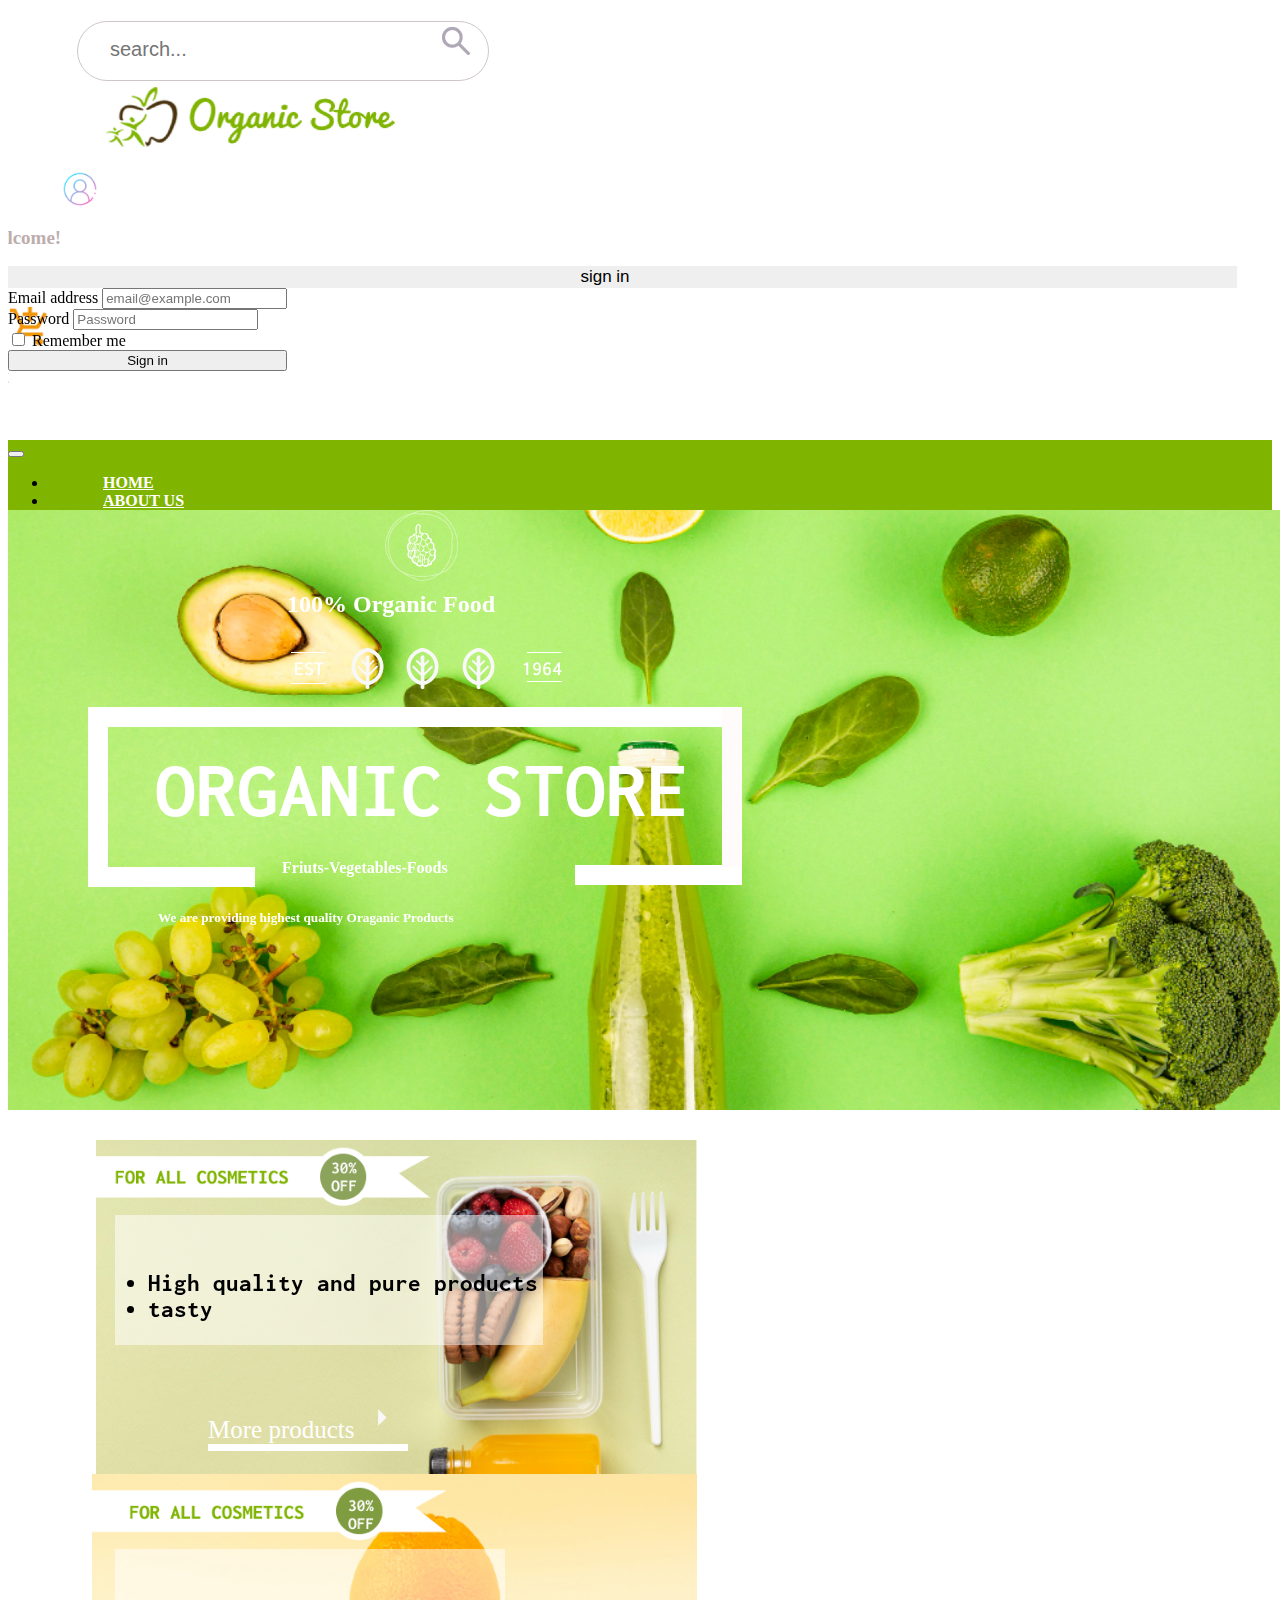
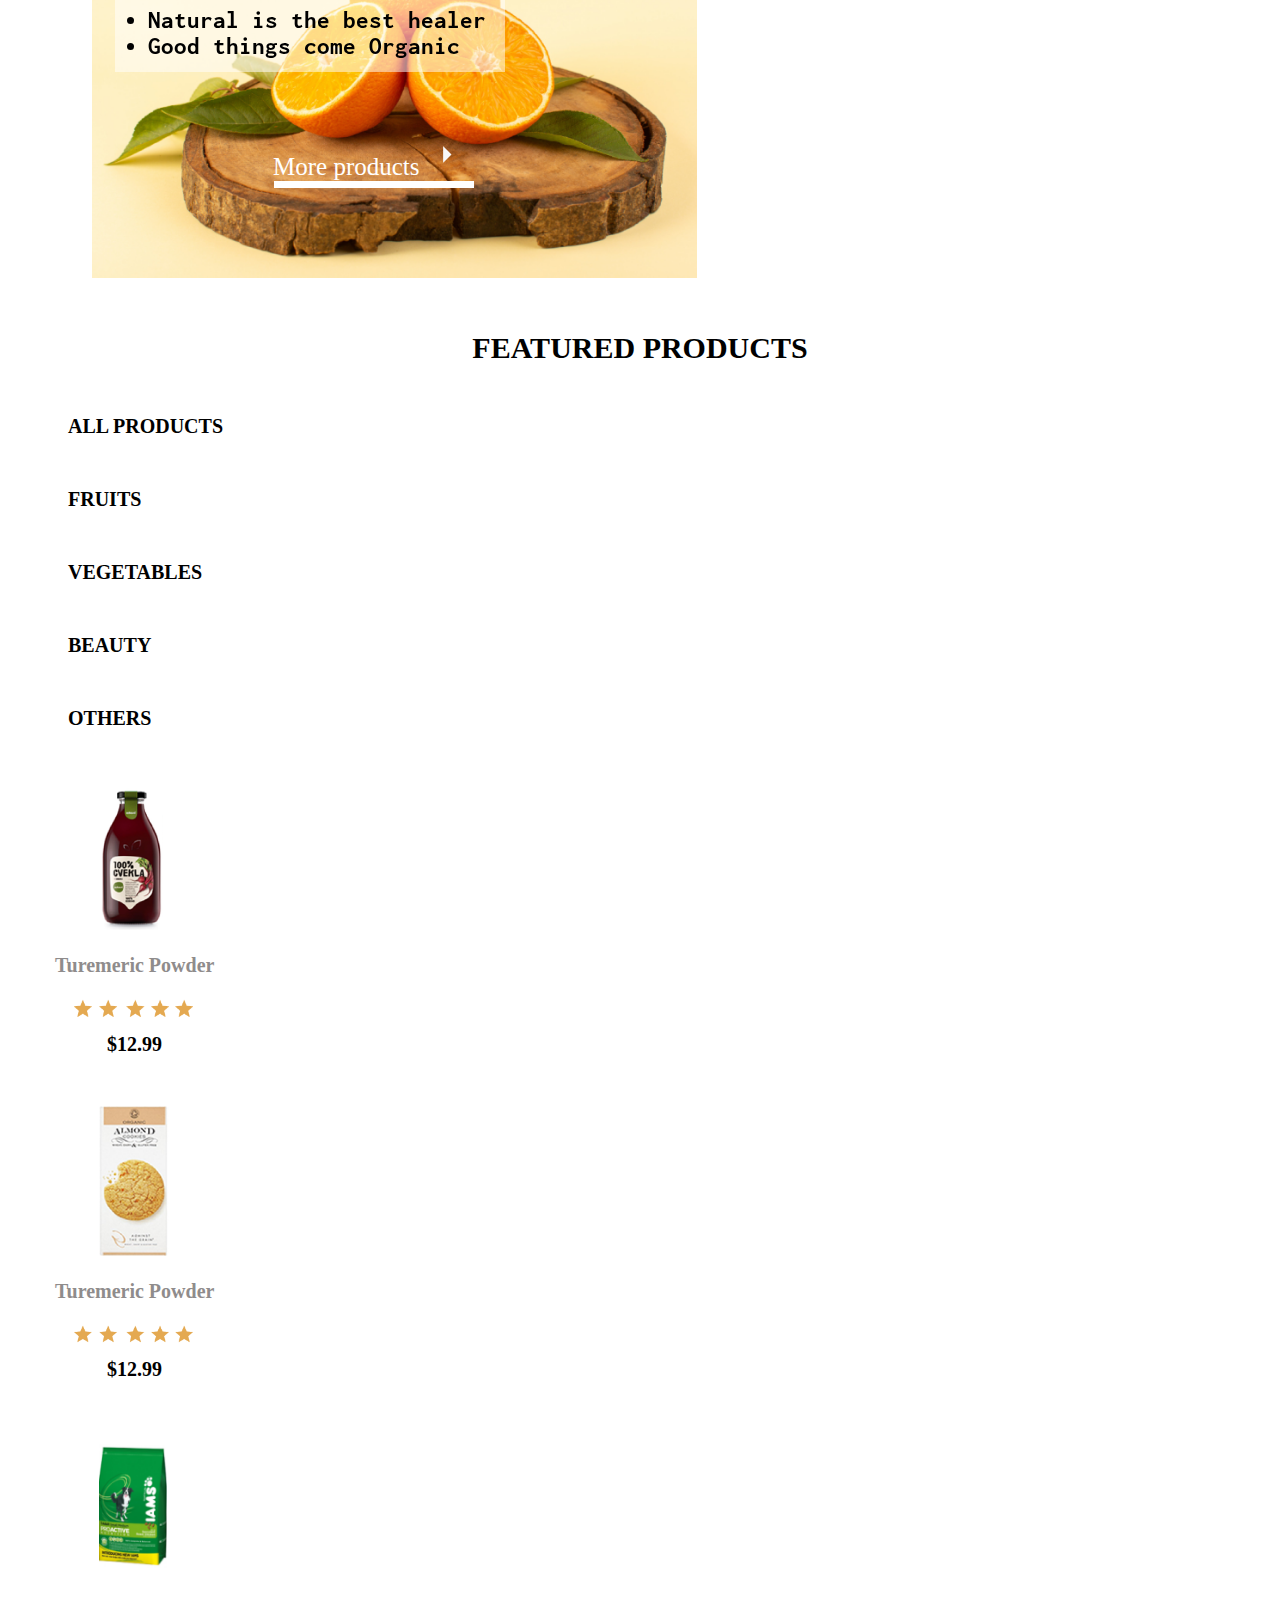
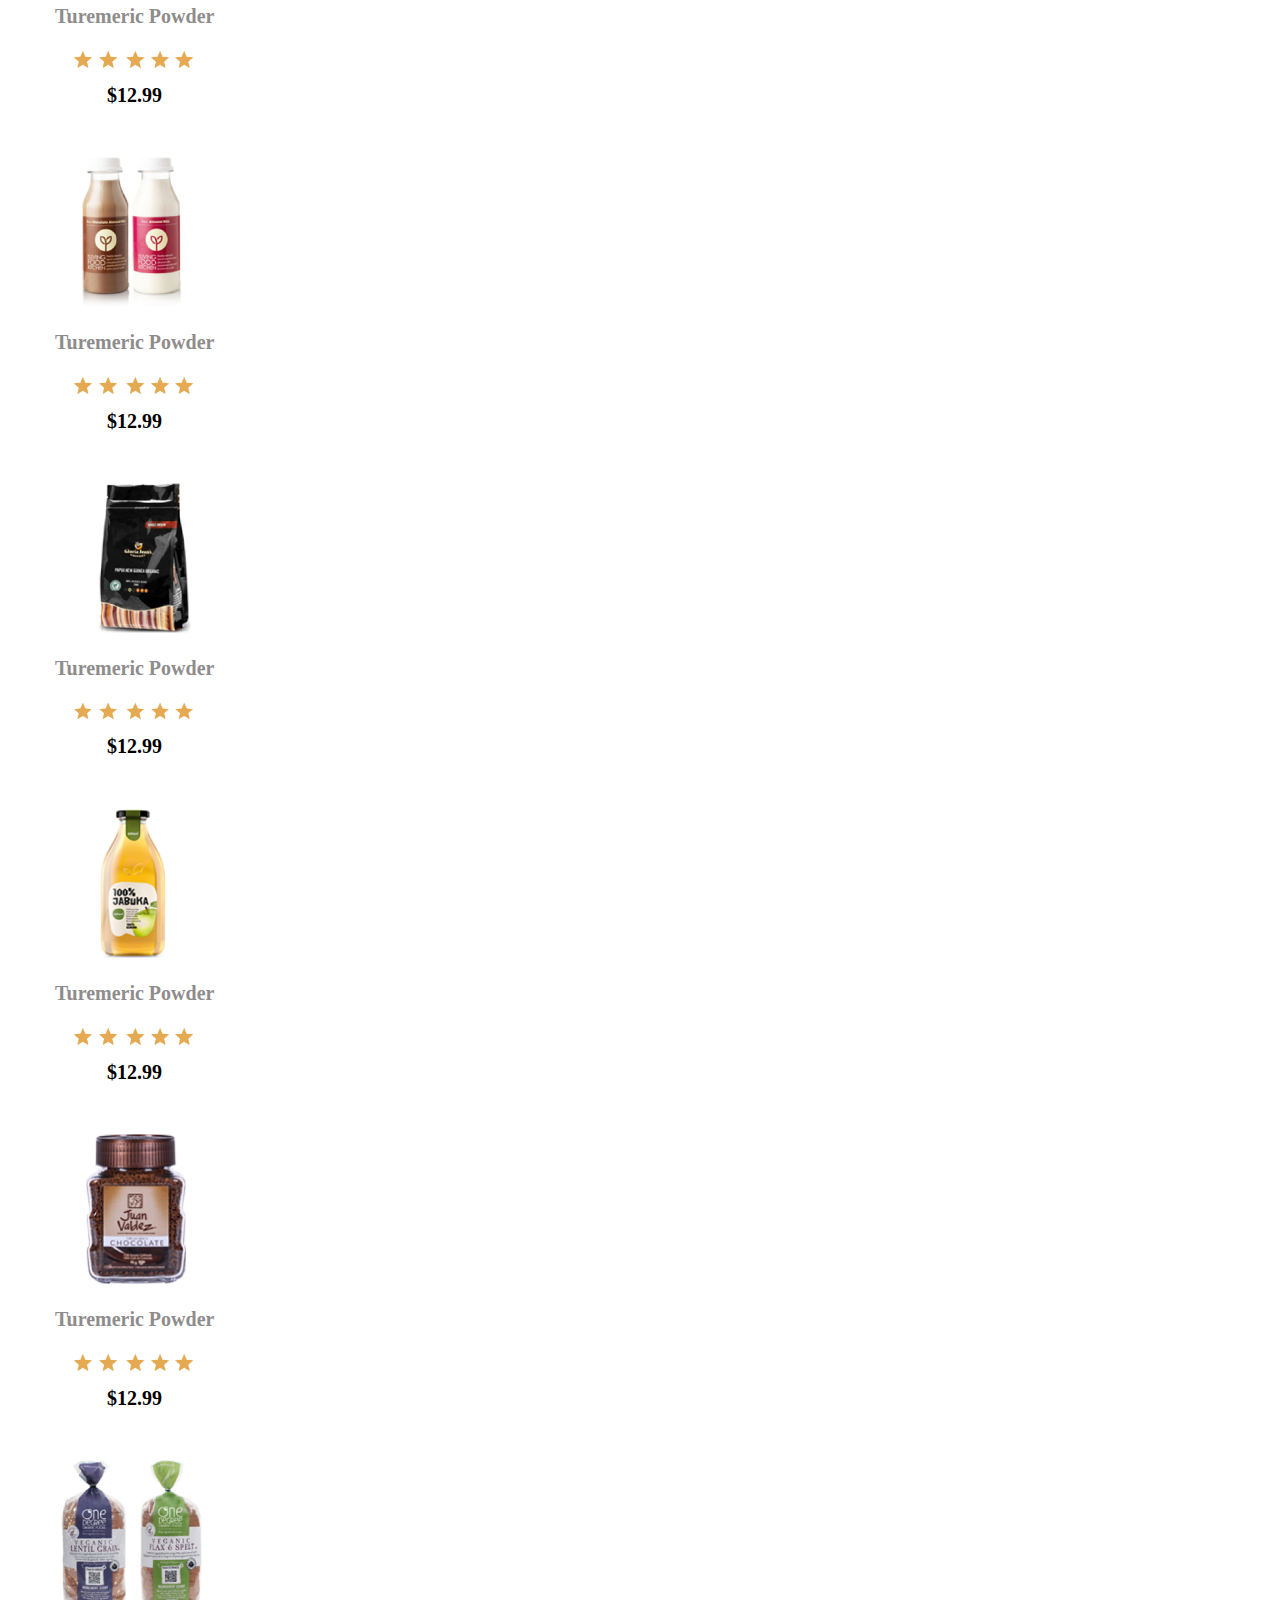
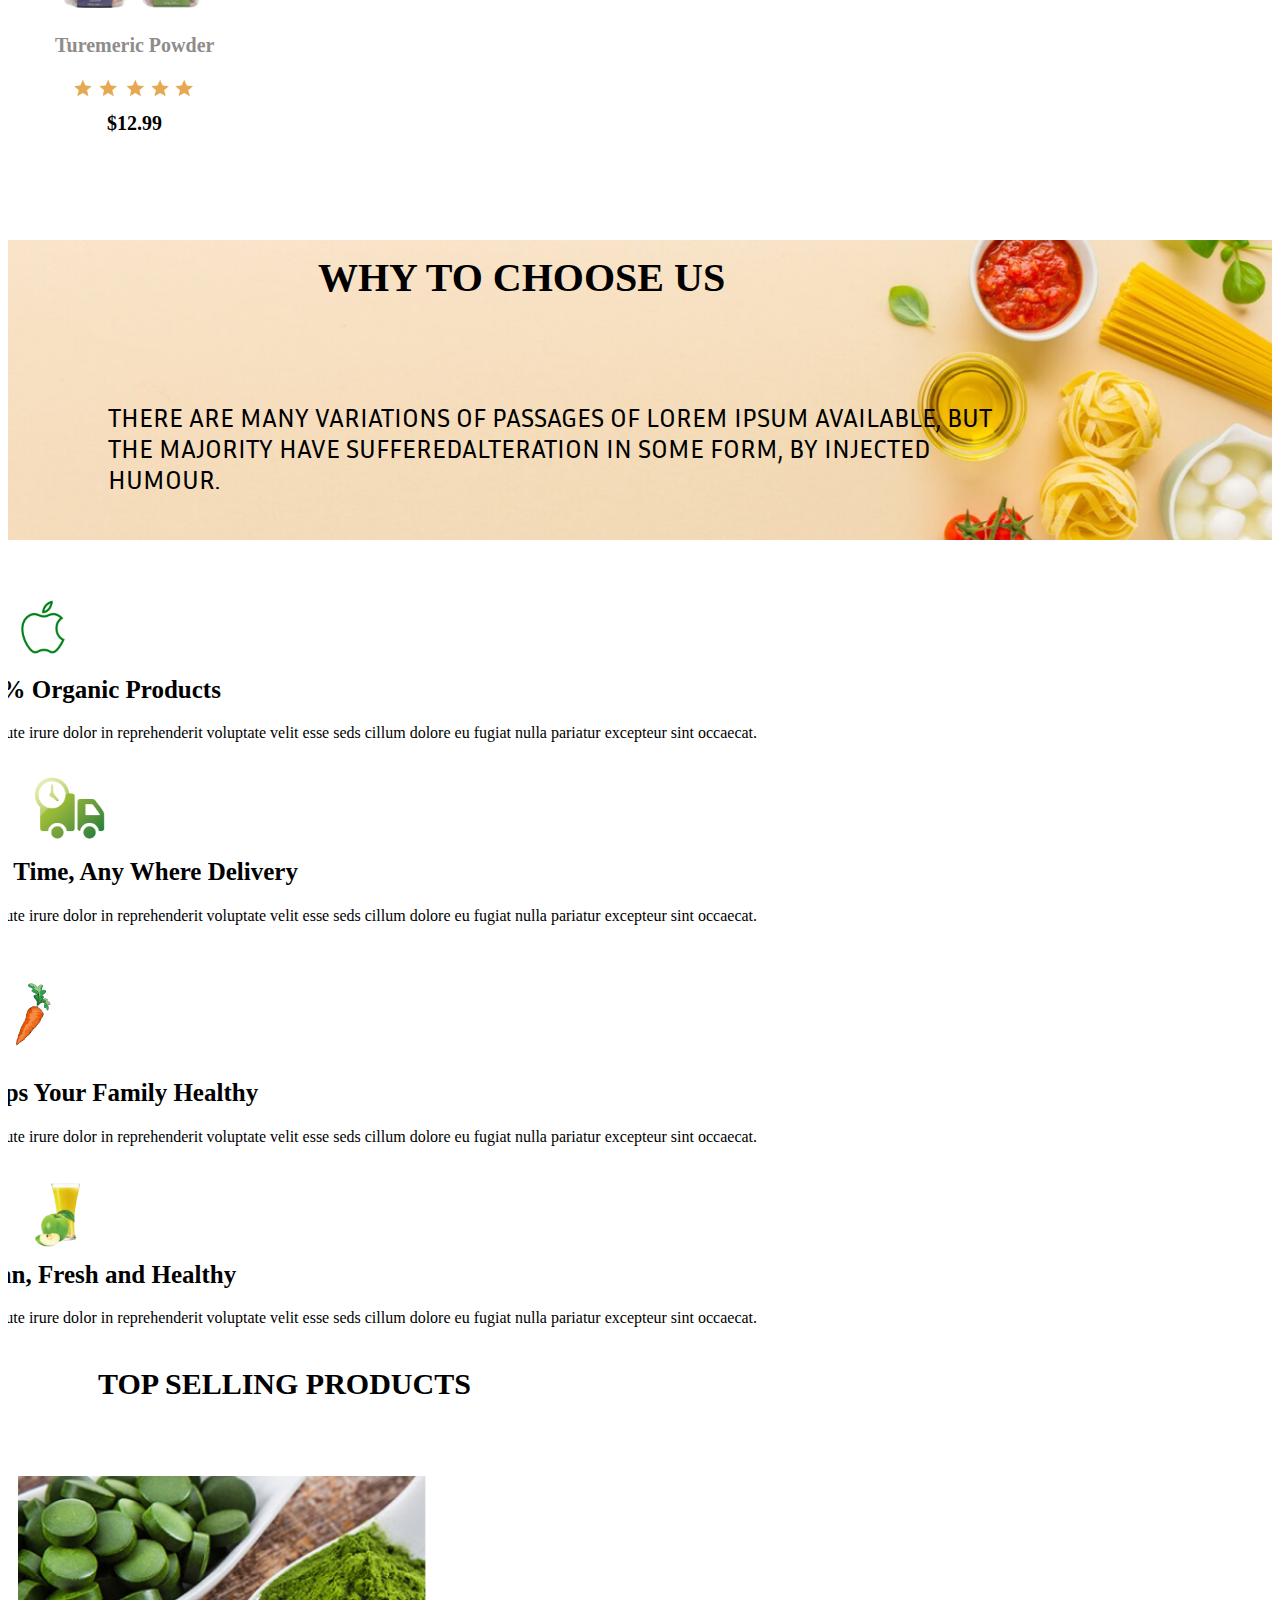
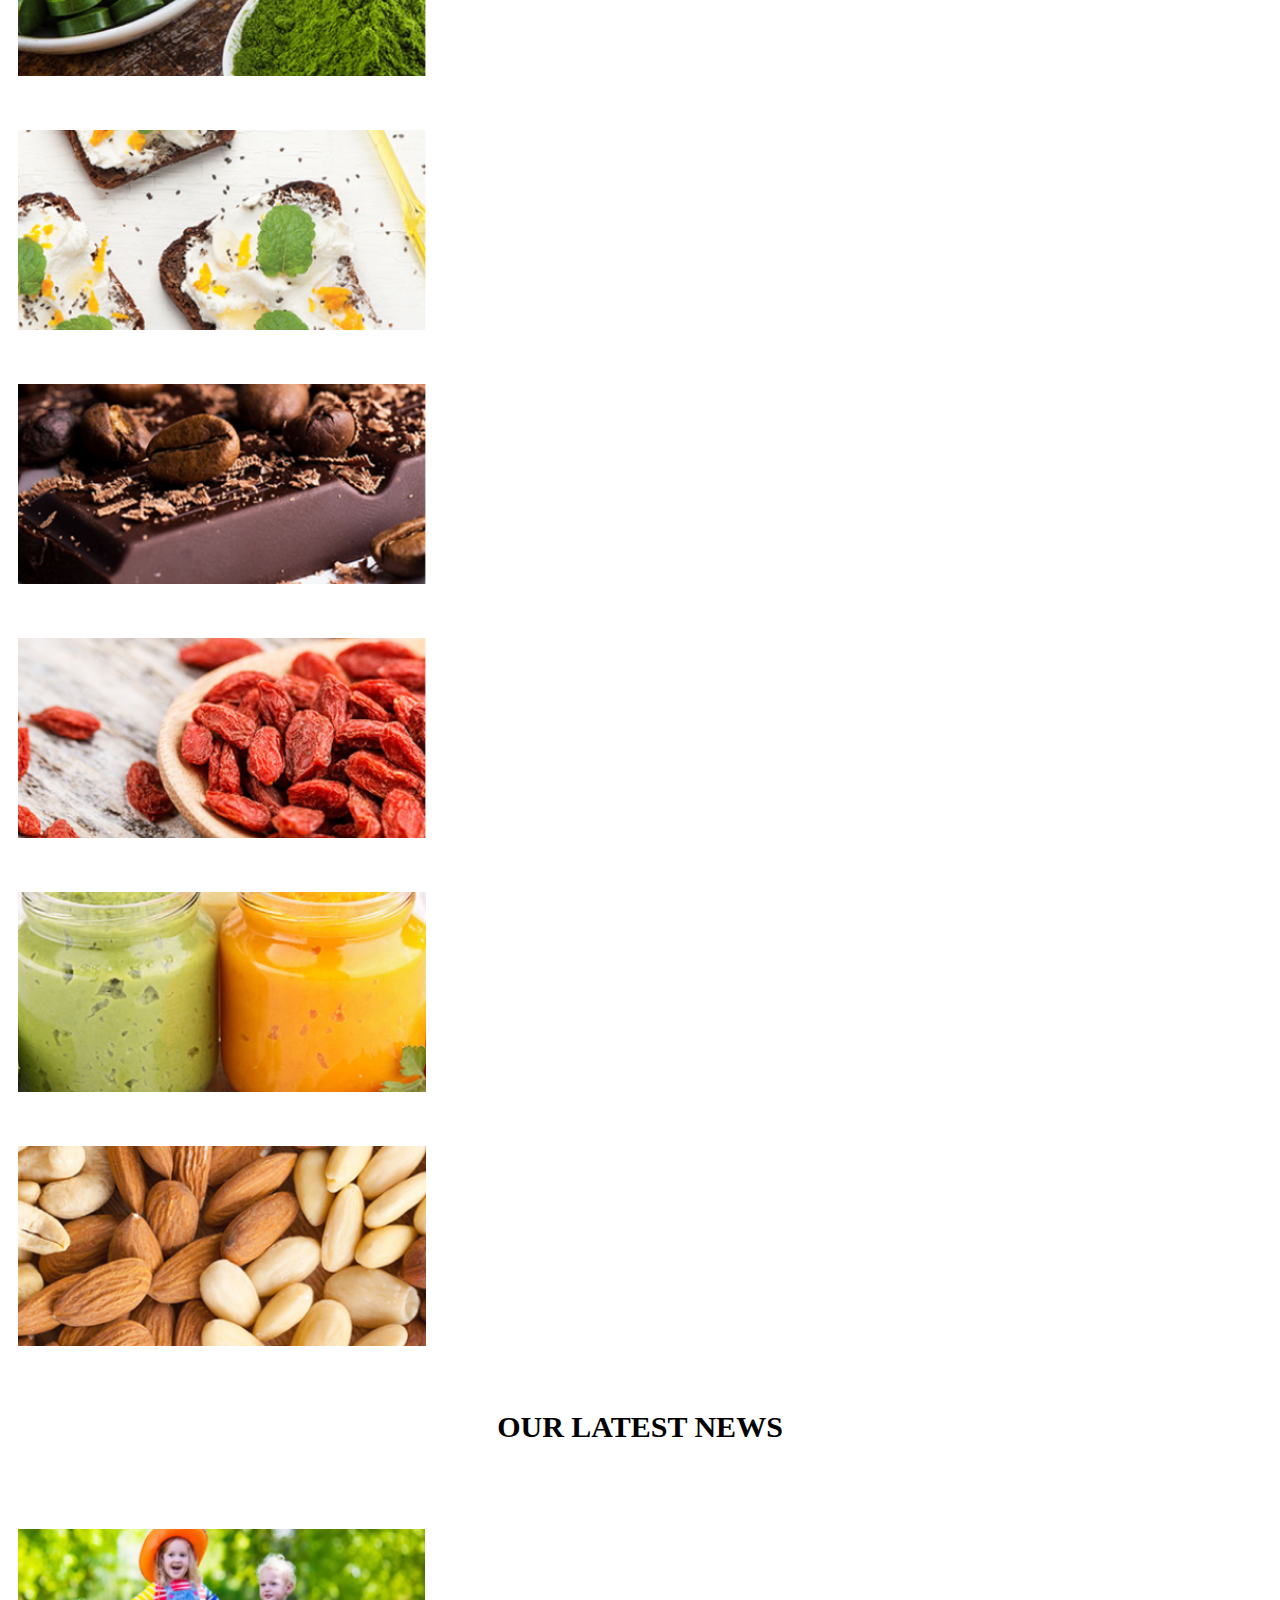
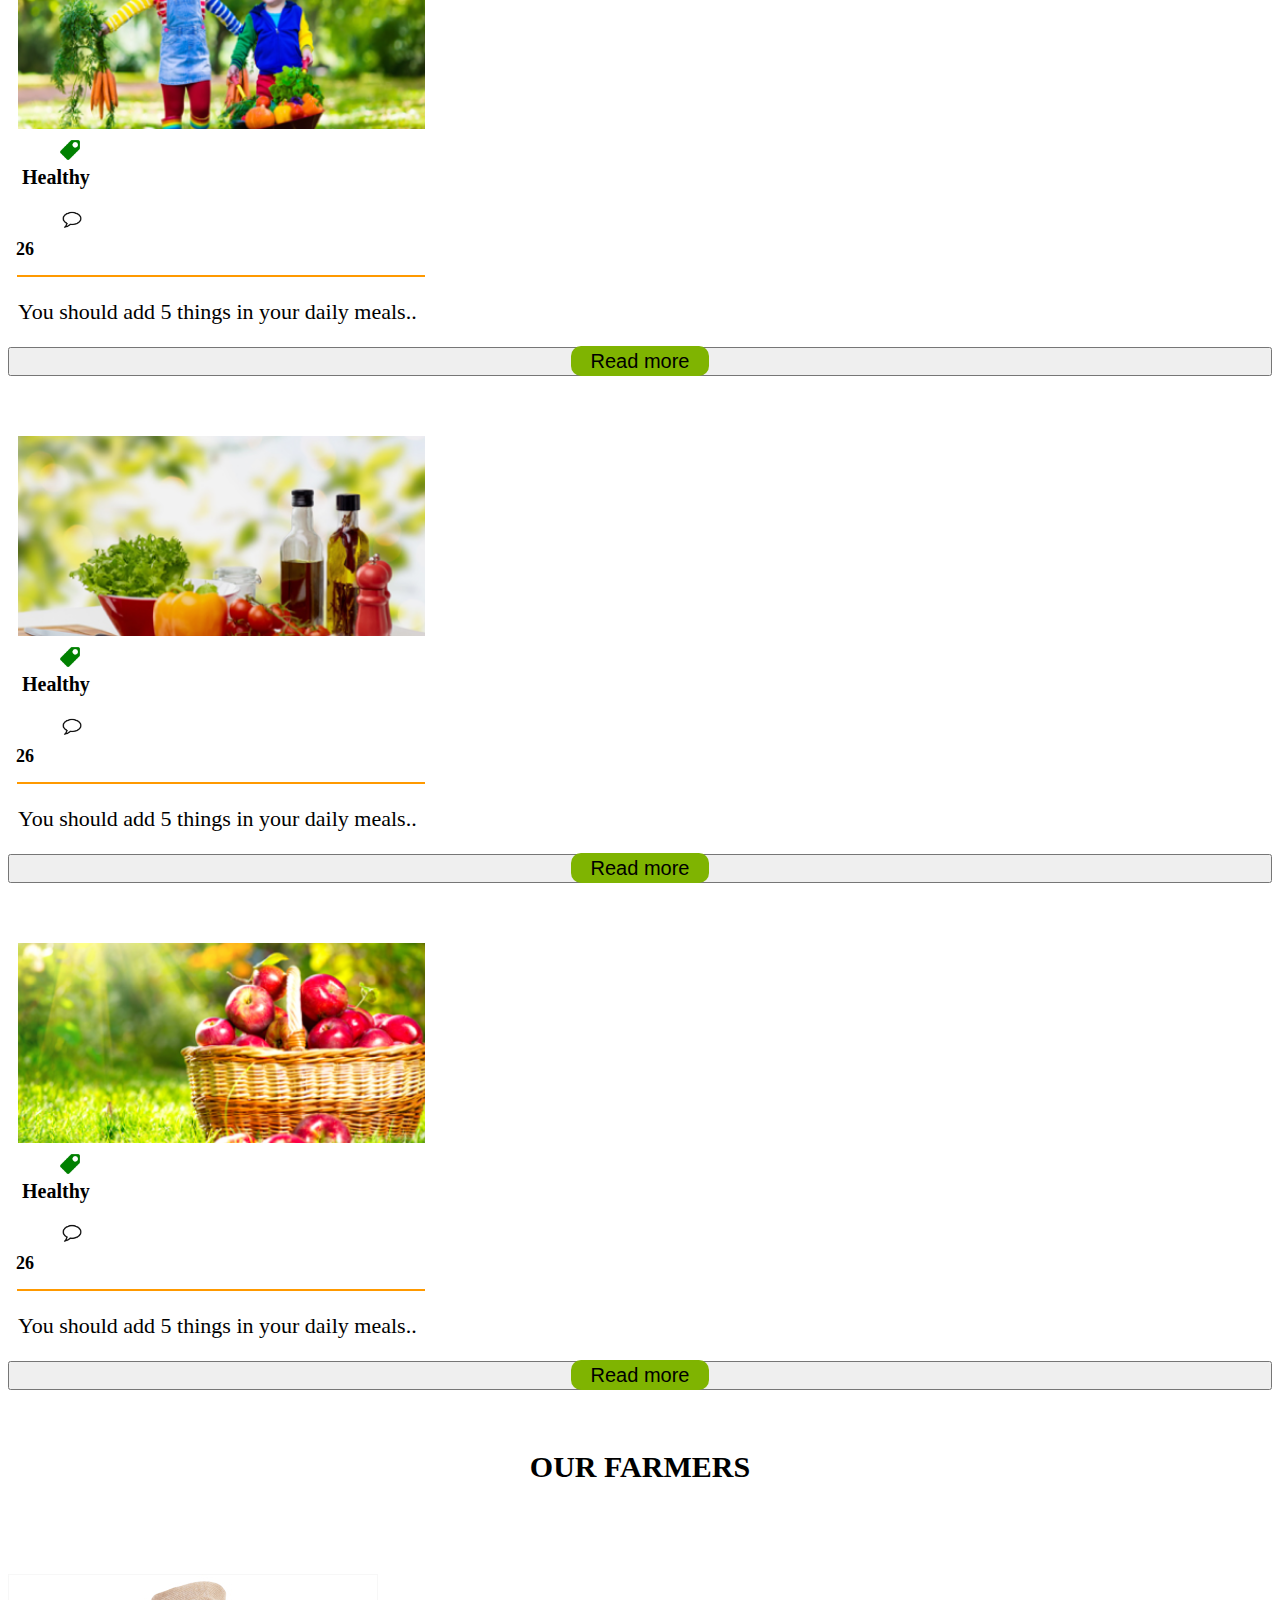
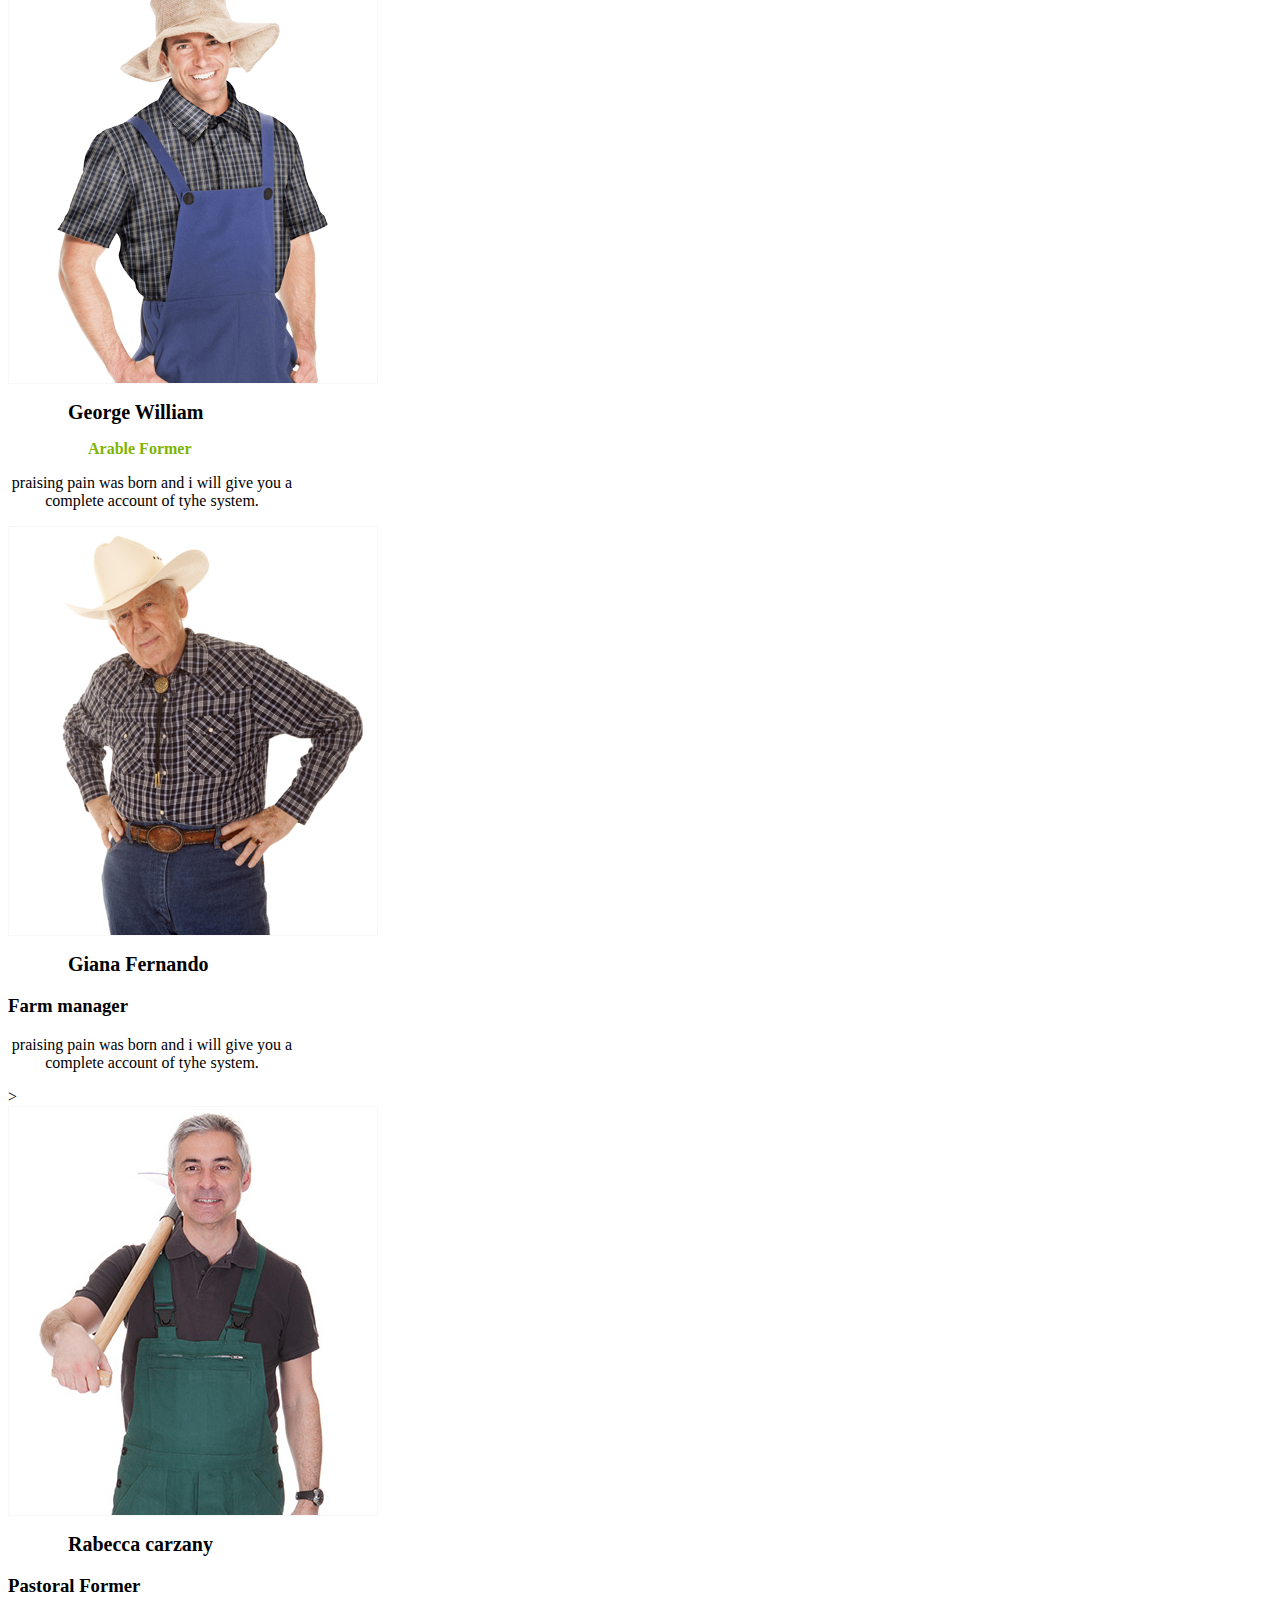
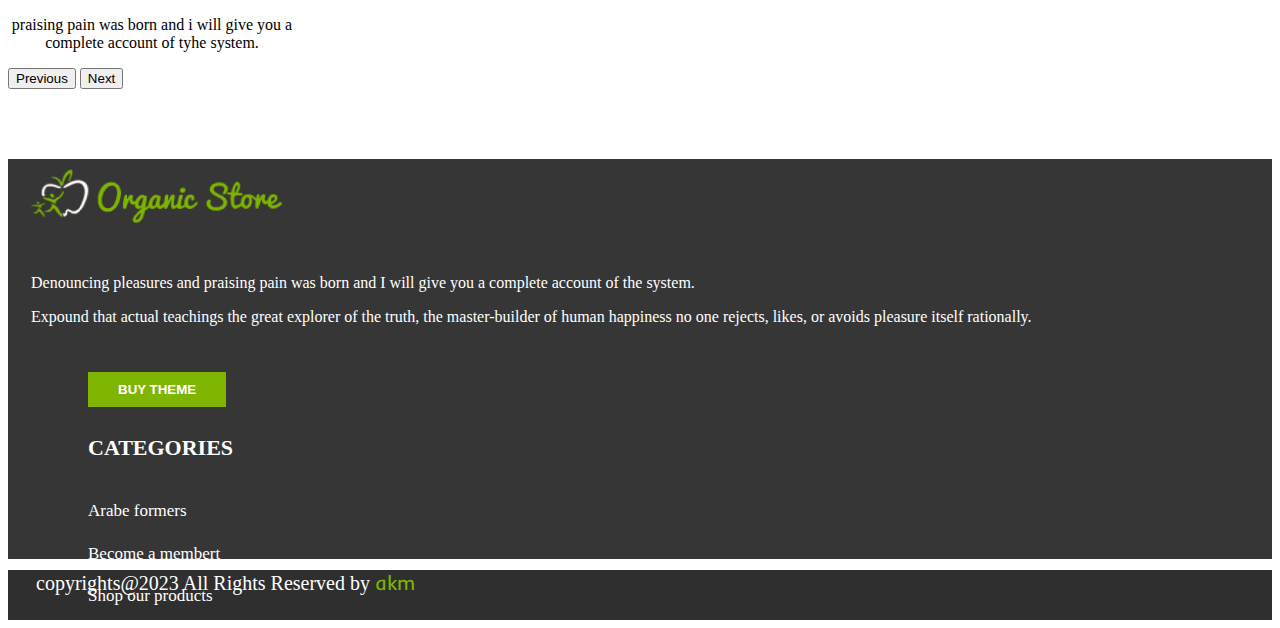
<file: index.html>
<!doctype html>
<html lang="en">

<head>
    <meta charset="utf-8">
    <meta name="viewport" content="width=device-width, initial-scale=1">
    <title>Organic Store</title>
    <link rel="stylesheet" href="assets/css/style.css">
    <link rel="short cut icon" href="assets/images/icon.jpg" type="x-icon">
    <link href="https://cdn.jsdelivr.net/npm/bootstrap@5.3.0-alpha3/dist/css/bootstrap.min.css" rel="stylesheet"
        integrity="sha384-KK94CHFLLe+nY2dmCWGMq91rCGa5gtU4mk92HdvYe+M/SXH301p5ILy+dN9+nJOZ" crossorigin="anonymous">
    <link rel="preconnect" href="https://fonts.googleapis.com">
    <link rel="preconnect" href="https://fonts.gstatic.com" crossorigin>
    <link
        href="https://fonts.googleapis.com/css2?family=Inconsolata:wght@900&family=Inder&family=Inika:wght@700&family=JetBrains+Mono:wght@800&family=League+Spartan:wght@200;400&family=Libre+Franklin:wght@500&family=Poppins:wght@500&family=Spectral+SC&family=Spectral:wght@200;300;400;600&display=swap"
        rel="stylesheet">
    <link rel="preconnect" href="https://fonts.googleapis.com">
    <link rel="preconnect" href="https://fonts.gstatic.com" crossorigin>
    <link
        href="https://fonts.googleapis.com/css2?family=Inconsolata:wght@700;900&family=Inder&family=Inika:wght@700&family=Inria+Sans:ital,wght@1,300&family=JetBrains+Mono:wght@800&family=League+Spartan:wght@200;400&family=Libre+Franklin:wght@500&family=Poppins:wght@500&family=Spectral+SC&family=Spectral:wght@200;300;400;600&display=swap"
        rel="stylesheet">
        <link rel="preconnect" href="https://fonts.googleapis.com">
<link rel="preconnect" href="https://fonts.gstatic.com" crossorigin>
<link href="https://fonts.googleapis.com/css2?family=Inconsolata:wght@700;900&family=Inder&family=Inika:wght@700&family=Inria+Sans:ital,wght@1,300&family=Inter:wght@700&family=JetBrains+Mono:wght@800&family=League+Spartan:wght@200;400&family=Libre+Franklin:wght@500&family=Poppins:wght@500&family=Spectral+SC&family=Spectral:wght@200;300;400;600&display=swap" rel="stylesheet">

</head>

<body>
    <header>
        <section>
            <div class="row">
                <div class="col-md-12 col-lg-4 col-sm-6 col-6">
                    <input type="text" placeholder="search..." class="searchbox">
                    <img src="assets/images/Vector (3).png" alt="" class="searchicon">
                </div>
                <div class="col-md- col-lg-4 col-sm-6 col-12">
                    <img src="assets/images/logo (3) 2 (1).png" alt="" class="organiclogo">
                </div>
                <div class="col-md-12 col-lg-4 col-sm-12 col-12">
                    <div class="row">
                        <div class="col-md-6 col-6">
                            <div class="row">
                                <div class="col-md-6 col-6">
                                    <img src="assets/images/5087579 1 (1).png" alt="" class="pic1">
                                </div>
                                <div class="col-md-6 col-6">
                                    <h3 class="welcome">Welcome!</h3>
                                    <div class="dropdown ">
                                        <button type="button" class="btn  dropdown-toggle sign"
                                            data-bs-toggle="dropdown" aria-expanded="false"
                                            data-bs-auto-close="outside">
                                            sign in
                                        </button>
                                        <form class="dropdown-menu p-4 formsign">
                                            <div class="mb-3">
                                                <label for="exampleDropdownFormEmail2" class="form-label">Email
                                                    address</label>
                                                <input type="email" class="form-control" id="exampleDropdownFormEmail2"
                                                    placeholder="email@example.com">
                                            </div>
                                            <div class="mb-3">
                                                <label for="exampleDropdownFormPassword2"
                                                    class="form-label">Password</label>
                                                <input type="password" class="form-control"
                                                    id="exampleDropdownFormPassword2" placeholder="Password">
                                            </div>
                                            <div class="mb-3">
                                                <div class="form-check">
                                                    <input type="checkbox" class="form-check-input" id="dropdownCheck2">
                                                    <label class="form-check-label" for="dropdownCheck2">
                                                        Remember me
                                                    </label>
                                                </div>
                                            </div>
                                            <button type="submit" class="btn btn-primary">Sign in</button>
                                        </form>
                                    </div>
                                </div>
                            </div>

                        </div>
                        <div class="col-md-6 col-6">
                            <div class="row">
                                <div class="col-md-6 col-6">
                                    <img src="assets/images/material-symbols_add-shopping-cart (1).png" alt=""
                                        class="pic2">
                                </div>
                                <div class="col-md-6 col-6 ">
                                    <h3 class="mycart">My cart</h3>
                                    <h3 class="rupees">84.00$</h3>
                                </div>
                            </div>
                        </div>
                    </div>
                </div>
            </div>




        </section>


    </header>

    <main>

        <section>
            <nav class="navbar navbar-expand-lg backgreen">
                <div class="container-fluid">

                    <button class="navbar-toggler" type="button" data-bs-toggle="collapse"
                        data-bs-target="#navbarSupportedContent" aria-controls="navbarSupportedContent"
                        aria-expanded="false" aria-label="Toggle navigation">
                        <span class="navbar-toggler-icon"></span>
                    </button>
                    <div class="collapse navbar-collapse " id="navbarSupportedContent">
                        <ul class="navbar-nav me-auto mb-2 mb-lg-0 navigation ">
                            <li class="nav-item">
                                <a class="nav-link active home" aria-current="page" href="index.html">HOME</a>
                            </li>
                            <li class="nav-item">
                                <a class="nav-link active home" aria-current="page" href="about.html">ABOUT US</a>
                            </li>
                            <li class="nav-item dropdown">
                                <a class="nav-link dropdown-toggle home" href="store.html" id="navbarDropdown">
                                    STORE
                                </a>
                                <ul class="dropdown-menu" style="right: auto;" d aria-labelledby="navbarDropdown">
                                    <li><a class="dropdown-item" href="#">Shop With Sidebar</a></li>
                                    <li><a class="dropdown-item" href="#">Product Detail</a></li>
                                    <li><a class="dropdown-item" href="#">Cart Page</a></li>
                                    <li><a class="dropdown-item" href="#">Checkout Page</a></li>

                                </ul>
                            </li>
                            <li class="nav-item dropdown">
                                <a class="nav-link dropdown-toggle home" href="news.html" id="navbarDropdown" 
                                >
                                    NEWS
                                </a>
                                <ul class="dropdown-menu" style="right: auto;" d aria-labelledby="navbarDropdown">
                                    <li><a class="dropdown-item" href="#">News Standard</a></li>
                                    <li><a class="dropdown-item" href="#">News With Sidebar</a></li>
                                    <li><a class="dropdown-item" href="#">News Masonary</a></li>
                                    <li><a class="dropdown-item" href="#">News Single</a></li>

                                </ul>
                            </li>
                            <li class="nav-item dropdown">
                                <a class="nav-link dropdown-toggle home" href="gallery.html" id="navbarDropdown"
                                   >
                                    GALLERY
                                </a>
                                  <ul class="dropdown-menu" style="right: auto;" d aria-labelledby="navbarDropdown">
                                    <li><a class="dropdown-item" href="#">Gallery Grid</a></li>
                                    <li><a class="dropdown-item" href="#">Gallery Masonary</a></li>
                                    <li><a class="dropdown-item" href="#">Gallery Single</a></li>

                                </ul>
                            </li>
                            <li class="nav-item">
                                <a class="nav-link active home" aria-current="page" href="pages.html">PAGES</a>
                            </li>
                            <li class="nav-item">
                                <a class="nav-link active home" aria-current="page" href="contact.html">CONTACT US</a>
                            </li>
                            <li class="nav-item">
                                <a
                                    href="https://www.facebook.com/campaign/landing.php?&campaign_id=15316858002&extra_1=s%7Cc%7C563139538019%7Cb%7Cfacebook%7C&placement=&creative=563139538019&keyword=facebook&partner_id=googlesem&extra_2=campaignid%3D15316858002%26adgroupid%3D130780223435%26matchtype%3Db%26network%3Dg%26source%3Dnotmobile%26search_or_content%3Ds%26device%3Dc%26devicemodel%3D%26adposition%3D%26target%3D%26targetid%3Dkwd-592856129%26loc_physical_ms%3D1007809%26loc_interest_ms%3D%26feeditemid%3D%26param1%3D%26param2%3D&gclid=EAIaIQobChMI8cHR3KOw_gIVU5pmAh0K0QBhEAAYASAAEgIt9_D_BwE"><img
                                        src="assets/images/jam_facebook-circle (1).png" alt="" class="pic3 home"></a>
                            </li>
                            <li class="nav-item">
                                <a
                                    href="https://twitter.com/i/flow/login?input_flow_data=%7B%22requested_variant%22%3A%22eyJsYW5nIjoiZW4ifQ%3D%3D%22%7D"><img
                                        src="assets/images/jam_twitter-circle (1).png" alt="" class="pic3 home"></a>
                            </li>
                            <li class="nav-item">
                                <a href="https://support.google.com/answer/2451065?hl=en"><img
                                        src="assets/images/jam_google-plus-circle (1).png" alt="" class="pic3 home"></a>
                            </li>
                            <li class="nav-item">
                                <a href="https://in.pinterest.com/login/"><img
                                        src="assets/images/tabler_circle-letter-p (1).png" alt="" class="pic3 home"></a>
                            </li>

                    </div>
                </div>
            </nav>
            <section>
                <div id="carouselExampleInterval" class="carousel slide" data-bs-ride="carousel">
                    <img src="assets/images/4 (1) 1.png" alt="" class="grapes">
                    <h2 class="organicfood">100% Organic Food</h2>
                    <img src="assets/images/Group 230.png" alt="" class="year">
                    <img src="assets/images/Group 231.png" alt="" class="line1">
                    <h1 class="organicstore">ORGANIC STORE</h1>
                    <h4 class="fruitveg">Friuts-Vegetables-Foods</h4>
                    <h5 class="quality">We are providing highest quality Oraganic Products</h5>
    
                    <div class="carousel-inner banner">
    
                        <div class="carousel-item active" data-bs-interval="800">
    
                            <img src="assets/images/copy-space-organic-fruits-smoothie (1).jpg" width="100%"
                                class="d-block w-100 pic4" alt="...">
                        </div>
                        <div class="carousel-item" data-bs-interval="800">
                            <img src="assets/images/arrangement-delicious-fresh-fruits-veggies.jpg" width="100%"
                                class="d-block w-100 pic4" alt="...">
    
    
                        </div>
                        <div class="carousel-item" data-bs-interval="800">
                            <img src="assets/images/organic-fruits-smoothie.jpg" class="d-block w-100 pic4" width="100%"
                                alt="...">
    
    
                        </div>
                    </div>
                </div>
            </section>


        </section>











    


        <section>
            <div class="row">
                <div class="col-md-12 col-lg-6 col-sm-6 col-12">
                    <div class="lightwhite1"></div>

                    <img src="assets/images/Group 232.png" alt="" class="cosmetics1">
                    <ul class="hightaste1">
                        <li>High quality and
                            pure products</li>
                        <li>tasty</li>
                    </ul>

                    <div class="mores">More products <img src="assets/images/rww.png" alt="" >
                    </div>
                    <div class="line2"></div>


                </div>
                <div class="col-md-12 col-lg-6 col-sm-6 col-12">
                    <div class="lightwhite"></div>
                    <img src="assets/images/Group 233.png" alt="" class="cosmetics2">
                    <ul class="hightaste">
                        <li>Natural is the best healer</li>
                        <li>Good things come Organic</li>
                    </ul>
                    <div class="more1">More products <img src="assets/images/rww.png" alt="" >
                    </div>
                    <div class="line3"></div>
                </div>
            </div>
        </section>

        <h2 class="featured">FEATURED PRODUCTS</h2>


        <div class="row">
            <div class="col-md-1 col-lg-1 col-sm-1 col-12">

            </div>
            <div class="col-md-2 col-lg-2 col-sm-2-col-12">
                <h3 class="all">ALL PRODUCTS</h3>
            </div>
            <div class="col-md-2 col-lg-2 col-sm-2-col-12">
                <h3 class="all">FRUITS</h3>
            </div>
            <div class="col-md-2 col-lg-2 col-sm-2-col-12">
                <h3 class="all">VEGETABLES</h3>
            </div>
            <div class="col-md-2 col-lg-2 col-sm-2-col-12">
                <h3 class="all">BEAUTY</h3>
            </div>
            <div class="col-md-2 col-lg-2 col-sm-2-col-12">
                <h3 class="all">OTHERS</h3>
            </div>


            <div class="col-md-1 col-lg-1 col-sm-1 col-12"></div>

        </div>



        <div class="container">
            <div class="row">


                <div class="col-lg-3 col-md-3">
                    <img src="assets/images/1 (2) 1 (1).png" alt="" class="pic5">
                    <h3 class="powder">Turemeric Powder</h3>
                    <img src="assets/images/Group 16 (1).png" alt="" class="pic6">
                    <h3 class="doller">$12.99</h3>

                </div>
                <div class="col-lg-3 col-md-3">
                    <img src="assets/images/2 (3) 1.png" alt="" class="pic5">
                    <h3 class="powder">Turemeric Powder</h3>
                    <img src="assets/images/Group 16 (1).png" alt="" class="pic6">
                    <h3 class="doller">$12.99</h3>

                </div>

                <div class="col-lg-3 col-md-3">
                    <img src="assets/images/3 1.png" alt="" class="pic5">
                    <h3 class="powder">Turemeric Powder</h3>
                    <img src="assets/images/Group 16 (1).png" alt="" class="pic6">
                    <h3 class="doller">$12.99</h3>

                </div>
                <div class="col-lg-3 col-md-3">
                    <img src="assets/images/4 1.png" alt="" class="fill2">
                    <h3 class="powder">Turemeric Powder</h3>
                    <img src="assets/images/Group 16 (1).png" alt="" class="pic6">
                    <h3 class="doller">$12.99</h3>

                </div>
            </div>




            <div class="row">


                <div class="col-lg-3 col-md-3">
                    <img src="assets/images/5 87580.png" alt="" class="pic5">
                    <h3 class="powder">Turemeric Powder</h3>
                    <img src="assets/images/Group 16 (1).png" alt="" class="pic6">
                    <h3 class="doller">$12.99</h3>

                </div>
                <div class="col-lg-3 col-md-3">
                    <img src="assets/images/6 1.png" alt="" class="pic5">
                    <h3 class="powder">Turemeric Powder</h3>
                    <img src="assets/images/Group 16 (1).png" alt="" class="pic6">
                    <h3 class="doller">$12.99</h3>

                </div>

                <div class="col-lg-3 col-md-3">
                    <img src="assets/images/7 1.png" alt="" class="fill1">
                    <h3 class="powder">Turemeric Powder</h3>
                    <img src="assets/images/Group 16 (1).png" alt="" class="pic6">
                    <h3 class="doller">$12.99</h3>

                </div>
                <div class="col-lg-3 col-md-3">
                    <img src="assets/images/8 5.png" alt="" class="fill">
                    <h3 class="powder">Turemeric Powder</h3>
                    <img src="assets/images/Group 16 (1).png" alt="" class="pic6">
                    <h3 class="doller">$12.99</h3>

                </div>
            </div>
            <section>
                <div>
                    <p class="choose">WHY TO CHOOSE US</p>
                    <p class="para1">THERE ARE MANY VARIATIONS OF PASSAGES OF LOREM IPSUM AVAILABLE, BUT THE MAJORITY
                        HAVE
                        SUFFEREDALTERATION IN SOME FORM, BY INJECTED HUMOUR.</p>
                    <img src="assets/images/Group 31.png" alt="" class="pic7">

                </div>
            </section>



        </div>





        <section class="top">
            <div class="container">
                <div class="row">
                    <div class="col-md-6 col-lg-6 col-sm-12 col-12">
                        <div class="row">
                            <div class="col-md-4 col-lg-4 col-sm-12 col-12">
                                <img src="assets/images/symbole-apple-icone-logo-vert 1.png" alt="" class="apple">
                            </div>
                            <div class="col-md-8 col-lg-8 col-sm-12 col-12">
                                <h2 class="a100">100% Organic Products</h2>
                                <p class="duis">Duis aute irure dolor in reprehenderit voluptate velit esse seds cillum
                                    dolore eu
                                    fugiat nulla pariatur excepteur sint occaecat.</p>

                            </div>
                        </div>

                    </div>
                    <div class="col-md-6 col-lg-6 col-sm-12 col-12">
                        <div class="row">
                            <div class="col-md-4 col-lg-4 col-sm-12 col-12">
                                <img src="assets/images/5618914-middle 1.png" alt="" class="apple1">
                            </div>
                            <div class="col-md-8 col-lg-8 col-sm-12 col-12">
                                <h2 class="a100">Any Time, Any Where Delivery</h2>
                                <p class="duis">Duis aute irure dolor in reprehenderit voluptate velit esse seds cillum
                                    dolore eu
                                    fugiat nulla pariatur excepteur sint occaecat.</p>

                            </div>
                        </div>

                    </div>
                </div>







            </div>





            <div class="container ktm">
                <div class="row ">
                    <div class="col-md-6 col-lg-6 col-sm-12 col-12">
                        <div class="row">
                            <div class="col-md-4 col-lg-4 col-sm-12 col-12">
                                <img src="assets/images/pngtree-hand-drawn-carrot-with-green-leaves-clipart-png-image_2404213 1.png"
                                    alt="" class="apple2">
                            </div>
                            <div class="col-md-8 col-lg-8 col-sm-12 col-12">
                                <h2 class="a100">Keeps Your Family Healthy</h2>
                                <p class="duis">Duis aute irure dolor in reprehenderit voluptate velit esse seds cillum
                                    dolore eu
                                    fugiat nulla pariatur excepteur sint occaecat.</p>

                            </div>
                        </div>

                    </div>
                    <div class="col-md-6 col-lg-6 col-sm-12 col-12">
                        <div class="row">
                            <div class="col-md-4 col-lg-4 col-sm-12 col-12">
                                <img src="assets/images/png-transparent-green-apple-fruit-and-glass-of-juice-illustration-sugarcane-juice-orange-juice-apple-juice-tomato-juice-juice-orange-health-shake-smoothie 1.png"
                                    alt="" class="apple4">
                            </div>
                            <div class="col-md-8 col-lg-8 col-sm-12 col-12">
                                <h2 class="a100">Clean, Fresh and Healthy</h2>
                                <p class="duis">Duis aute irure dolor in reprehenderit voluptate velit esse seds cillum
                                    dolore eu
                                    fugiat nulla pariatur excepteur sint occaecat.</p>

                            </div>
                        </div>

                    </div>
                </div>







            </div>

        </section>
        <h2 class="topsell">TOP SELLING PRODUCTS</h2>


        <section>
            <div class="container">
                <div class="row">
                    <div class="col-md-4 col-lg-4 col-sm-12 col-12">
                        <img src="assets/images/1 965.png" alt="" class="pic8">
                    </div>
                    <div class="col-md-4 col-lg-4 col-sm-12 col-12">
                        <img src="assets/images/2 1.png" alt="" class="pic8">
                    </div>
                    <div class="col-md-4 col-lg-4 col-sm-12 col-12">
                        <img src="assets/images/3 2.png" alt="" class="pic8">
                    </div>


                </div>
                <div class="row">
                    <div class="col-md-4 col-lg-4 col-sm-12 col-12">
                        <img src="assets/images/4 2.png" alt="" class="pic8">
                    </div>
                    <div class="col-md-4 col-lg-4 col-sm-12 col-12">
                        <img src="assets/images/5 618915.png" alt="" class="pic8">
                    </div>
                    <div class="col-md-4 col-lg-4 col-sm-12 col-12">
                        <img src="assets/images/6 2.png" alt="" class="pic8">
                    </div>
                </div>



            </div>
        </section>


        <h2 class="latest">OUR LATEST NEWS</h2>

        <section>
            <div class="container">
                <div class="row">
                    <div class="col-md-4 col-lg-4 col-sm-12 col-12">
                        <img src="assets/images/1 (1) 1.png" alt="" class="pic9">
                        <div class="row">
                            <div class="col-md-6 col-sm-6 col-6">
                                <div class="row">
                                    <div class="col-md-6 col-lg-6 col-sm-3 col-3">
                                        <img src="assets/images/download (15) 1.png" alt="" class="tag1">
                                    </div>
                                    <div class="col-md-6 col-lg-6 col-sm-3 col-3">
                                        <h2 class="health">Healthy</h2>
                                    </div>

                                </div>

                            </div>
                            <div class="col-md-6 col-lg-6 col-sm-3 col-3">
                                <div class="row">
                                    <div class="col-md-6 col-lg-6 col-sm-3 col-3">
                                        <img src="assets/images/71-714713_comment-logo-png-comment-icon-transparent-png 1.png"
                                            alt="" class="messagetag">
                                    </div>
                                    <div class="col-md-6 col-lg-6 col-sm-3 col-3">
                                        <h2 class="review">26</h2>
                                    </div>

                                </div>
                            </div>
                        </div>

                        <div class="lineup"></div>
                        <p class="newspara">You should add 5 things in your daily meals..</p>
                        <button class="btn"><a href="">Read more</a></button>


                    </div>

                    <div class="col-md-4 col-lg-4 col-sm-12 col-12">
                        <img src="assets/images/2 (1) 1.png" alt="" class="pic9">
                        <div class="row">
                            <div class="col-md-6  col-sm-6 col-6">
                                <div class="row">
                                    <div class="col-md-6 col-lg-6 col-sm-3 col-3">
                                        <img src="assets/images/download (15) 1.png" alt="" class="tag1">
                                    </div>
                                    <div class="col-md-6 col-lg-6 col-sm-3 col-3">
                                        <h2 class="health">Healthy</h2>
                                    </div>

                                </div>

                            </div>
                            <div class="col-md-6 col-lg-6 col-sm-3 col-3">
                                <div class="row">
                                    <div class="col-md-6 col-lg-6 col-sm-3 col-3">
                                        <img src="assets/images/71-714713_comment-logo-png-comment-icon-transparent-png 1.png"
                                            alt="" class="messagetag">
                                    </div>
                                    <div class="col-md-6 col-lg-6 col-sm-3 col-3">
                                        <h2 class="review">26</h2>
                                    </div>

                                </div>
                            </div>
                        </div>

                        <div class="lineup"></div>
                        <p class="newspara">You should add 5 things in your daily meals..</p>
                        <button class="btn"><a href="">Read more</a></button>


                    </div>

                    <div class="col-md-4 col-lg-4 col-sm-12 col-12">
                        <img src="assets/images/3 (1) 1.png" alt="" class="pic9">
                        <div class="row">
                            <div class="col-md-6 col-sm-6 col-6">
                                <div class="row">
                                    <div class="col-md-6 col-lg-6 col-sm-3 col-3">
                                        <img src="assets/images/download (15) 1.png" alt="" class="tag1">
                                    </div>
                                    <div class="col-md-6 col-lg-6 col-sm-3 col-3">
                                        <h2 class="health">Healthy</h2>
                                    </div>

                                </div>

                            </div>
                            <div class="col-md-6 col-lg-6 col-sm-3 col-3">
                                <div class="row">
                                    <div class="col-md-6 col-lg-6 col-sm-3 col-3">
                                        <img src="assets/images/71-714713_comment-logo-png-comment-icon-transparent-png 1.png"
                                            alt="" class="messagetag">
                                    </div>
                                    <div class="col-md-6 col-lg-6 col-sm-3 col-3">
                                        <h2 class="review">26</h2>
                                    </div>

                                </div>
                            </div>
                        </div>

                        <div class="lineup"></div>
                        <p class="newspara">You should add 5 things in your daily meals..</p>
                        <button class="btn"><a href="">Read more</a></button>


                    </div>



                </div>
            </div>
            </div>
        </section>

        <h1 class="former">OUR FARMERS</h1>

        <section>
            <div class="container">
                <div id="carouselExample" class="carousel slide">
                    <div class="carousel-inner harsha">
                        <div class="carousel-item active">
                            <div class="card mx-auto" style="width: 18rem;">
                                <img src="assets/images/2 (2) 1.png" class="card-img-top" alt="...">
                                <div class="card-body">
                                    <h1 class="george">George William</h1>
                                    <h3 class="arable">Arable Former</h3>
                                    <p class="card-text system">praising pain was born and i will give you a complete account
                                        of tyhe system.</p>
                                </div>
                            </div>
                        </div>
                        <div class="carousel-item">
                            <div class="card mx-auto" style="width: 18rem;">
                                <img src="assets/images/3 (2) 1.png" class="card-img-top" alt="...">
                                <div class="card-body">
                                    <h1 class="george">Giana Fernando</h1>
                                    <h3>Farm manager</h3>
                                    <p class="card-text system">praising pain was born and i will give you a complete account
                                        of tyhe system.</p>
                                </div>
                            </div>>
                        </div>
                        <div class="carousel-item">
                            <div class="card mx-auto" style="width: 18rem;">
                                <img src="assets/images/1 (2) 2.png" class="card-img-top" alt="...">
                                <div class="card-body">
                                    <h1 class="george">Rabecca carzany</h1>
                                    <h3>Pastoral Former</h3>
                                    <p class="card-text system">praising pain was born and i will give you a complete account
                                        of tyhe system.</p>
                                </div>
                            </div>
                        </div>
                    </div>
                    <button class="carousel-control-prev" type="button" data-bs-target="#carouselExample"
                        data-bs-slide="prev">
                        <span class="carousel-control-prev-icon" aria-hidden="true"></span>
                        <span class="visually-hidden">Previous</span>
                    </button>
                    <button class="carousel-control-next" type="button" data-bs-target="#carouselExample"
                        data-bs-slide="next">
                        <span class="carousel-control-next-icon" aria-hidden="true"></span>
                        <span class="visually-hidden">Next</span>
                    </button>
                </div>





            </div>
        </section>







    </main>





<footer>
        <section class="backblack">
            <div class="row">
                <div class="col-md-3 col-lg-3 col-sm-12 col-12">
                    <img src="assets/images/logo-2 1.png" alt="" class="whiteorganiclogo">
                    <p class="footpara">Denouncing pleasures and praising pain was born and I will give you a complete
                        account of the
                        system.</p>
                    <p class="footpara">Expound that actual teachings the great explorer of the truth, the
                        master-builder of human
                        happiness no one rejects, likes, or avoids pleasure itself rationally.</p>
                    <button class="buytheme"><a href="">BUY THEME</a></button>
                </div>

                <div class="col-md-3 col-lg-3 col-sm-12 col-12">
                    <h1 class="category">CATEGORIES</h1>
                    <section class="form">
                        <h4 class="formers">Arabe formers</h4>
                        <h4 class="formers">Become a membert</h4>
                        <h4 class="formers">Shop our products</h4>
                        <a class="company" href="companies.html">companies</a>
                    </section>
                </div>
                <div class="col-md-3 col-lg-3 col-sm-12 col-12">
                    <h1 class="category">GET IN TOUCH</h1>
                    <section class="form">
                        <h4 class="formers">organic store@gmail.com</h4>
                        <h4 class="formers">+91 897-678-6097</h4>
                        <p class="formers">87/5 Red crossing
                            building
                            gandhinagar,chennai,
                            Tamilnadu</p>
                    </section>
                </div>
                <div class="col-md-3 col-lg-3 col-sm-12 col-12">
                    <h1 class="category">BUSINESS HOURS</h1>
                    <section class="form">
                        <h4 class="formers">Mon-Fri = 9am - 7pm </h4>
                        <h4 class="formers">Saturday = 10am -5pm</h4>
                        <h4 class="formers">Sunday = <span class="closed">Closed</span> </h4>
                    </section>
                </div>
            </div>



        </section>
        <section class="darkblack">
            <div class="row">
                <div class="col-md-6 col-lg-6 col-sm-12 col-12">
                    <p class="copyright">copyrights@2023 All Rights Reserved by  <span class="ak">akm</span> </p>
                </div>
                <div class="col-md-6 col-lg-6 col-sm-12 col-12">
                    <div class="row">
                        <div class="col-lg-6">

                        </div>
                        <div class="col-md-1 col-lg-1 col-sm-1 col-1">
                            <a href="https://www.visaonline.com/login/LoginMain.aspx"><img src="assets/images/Vector (4).png" alt="" class="icon1"></a>
                        </div>
                        <div class="col-md-1 col-lg-1 col-sm-1 col-1">
                            <a href="https://customerportal.mastercard.com/login"><img src="assets/images/brandico_mastercard.png" alt="" class="icon2"></a>
                        </div>
                        <div class="col-md-1 col-lg-1 col-sm-1 col-1">
                            <a href="https://www.samsung.com/in/samsung-pay/"><img src="assets/images/Vector (5).png" alt="" class="icon3"></a>
                        </div>
                        <div class="col-md-1 col-lg-1 col-sm-1 col-1">
                            <a href="https://portal.discover.com/customersvcs/universalLogin/ac_main"><img src="assets/images/discover.png" width="40px" height="40px" class="icon4"></a>
                        </div>
                    </div>
                </div>
            </div>
        </section>




    </footer>





    <script src="https://cdn.jsdelivr.net/npm/bootstrap@5.3.0-alpha3/dist/js/bootstrap.bundle.min.js"
        integrity="sha384-ENjdO4Dr2bkBIFxQpeoTz1HIcje39Wm4jDKdf19U8gI4ddQ3GYNS7NTKfAdVQSZe"
        crossorigin="anonymous"></script>
</body>

</html>
</file>
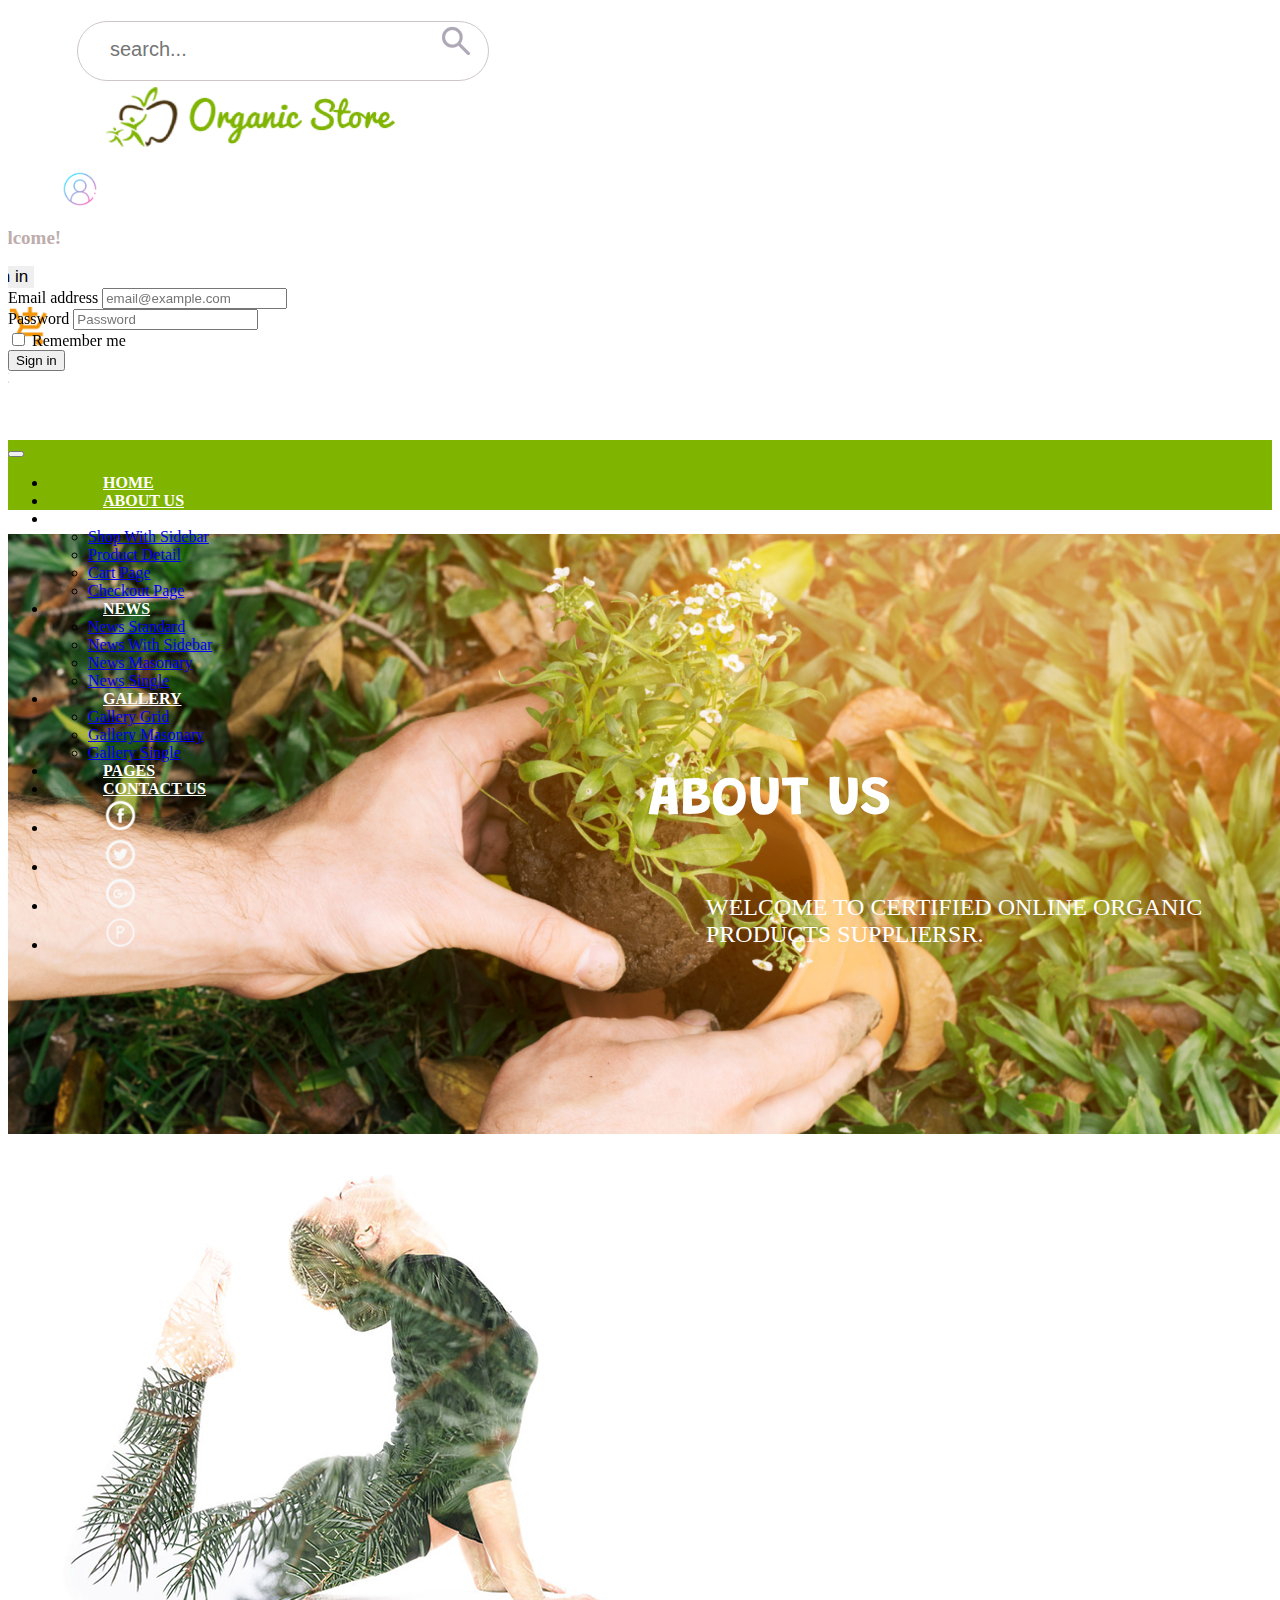
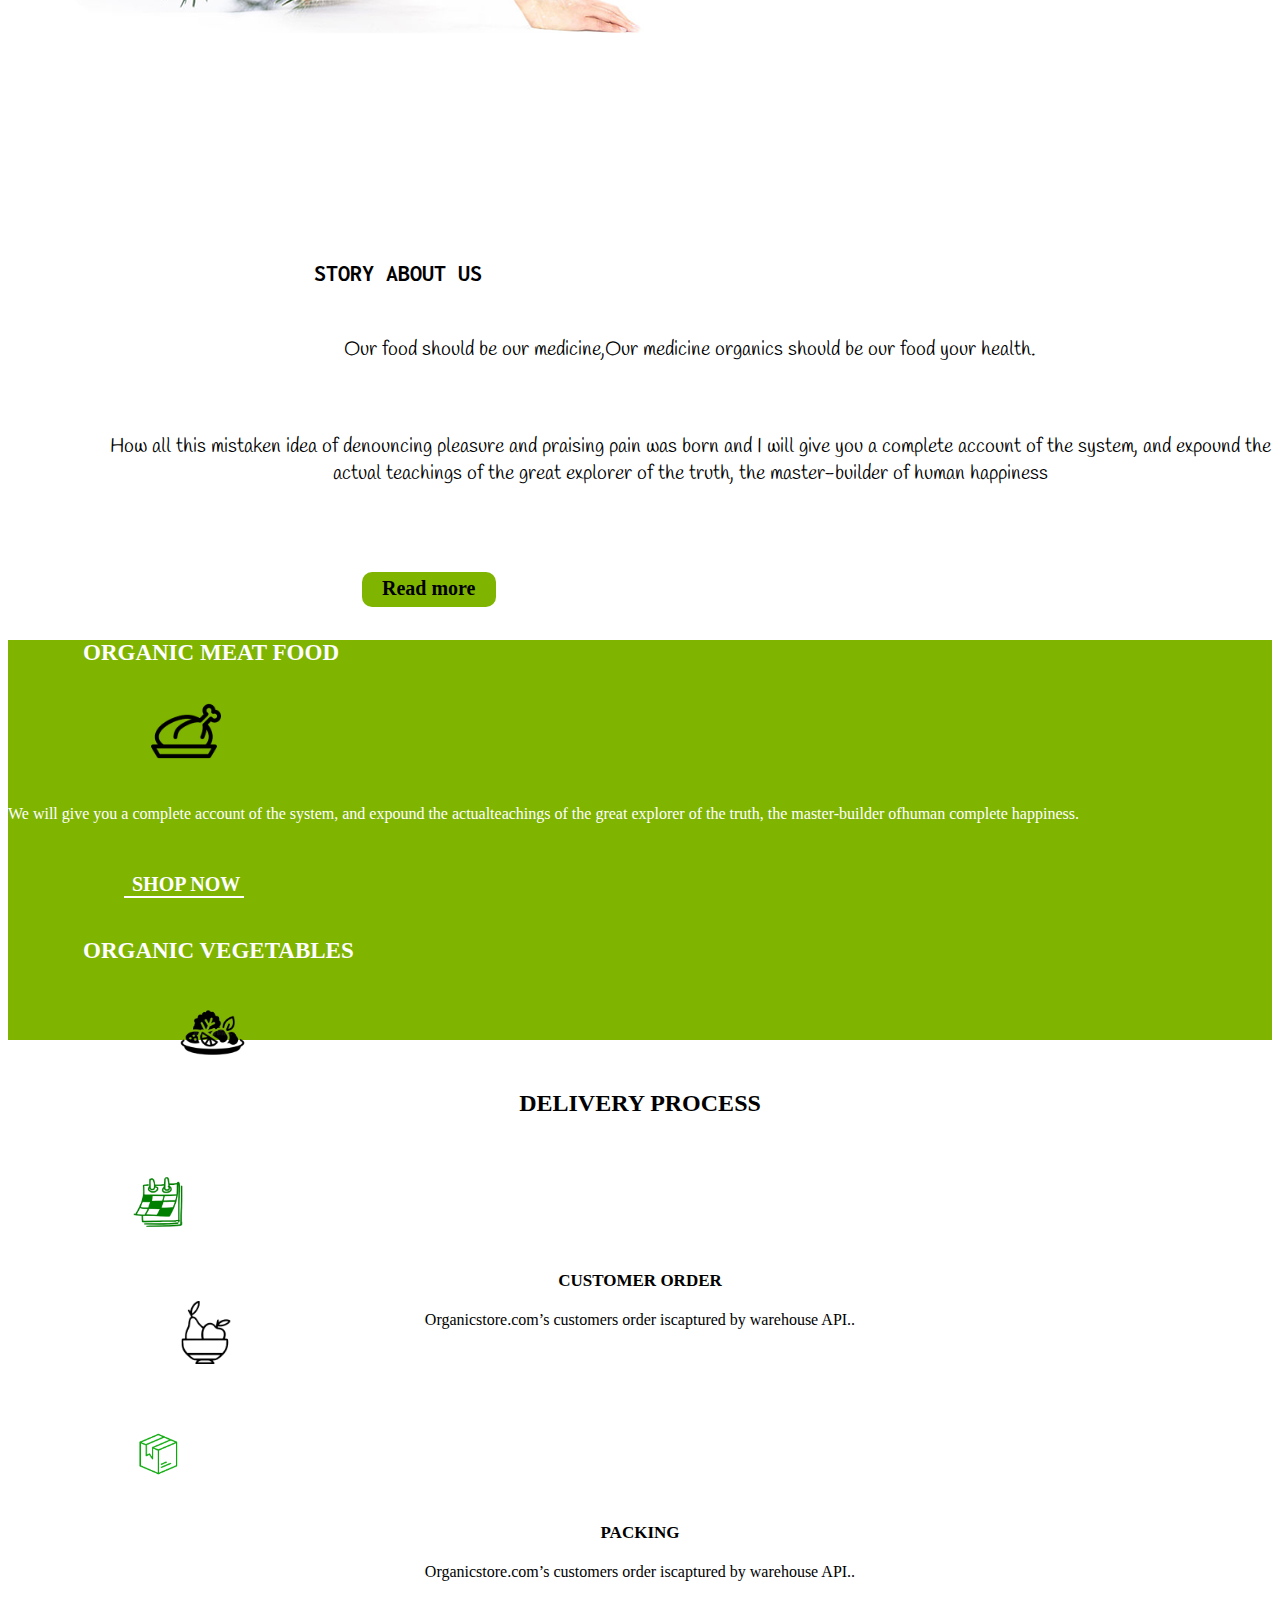
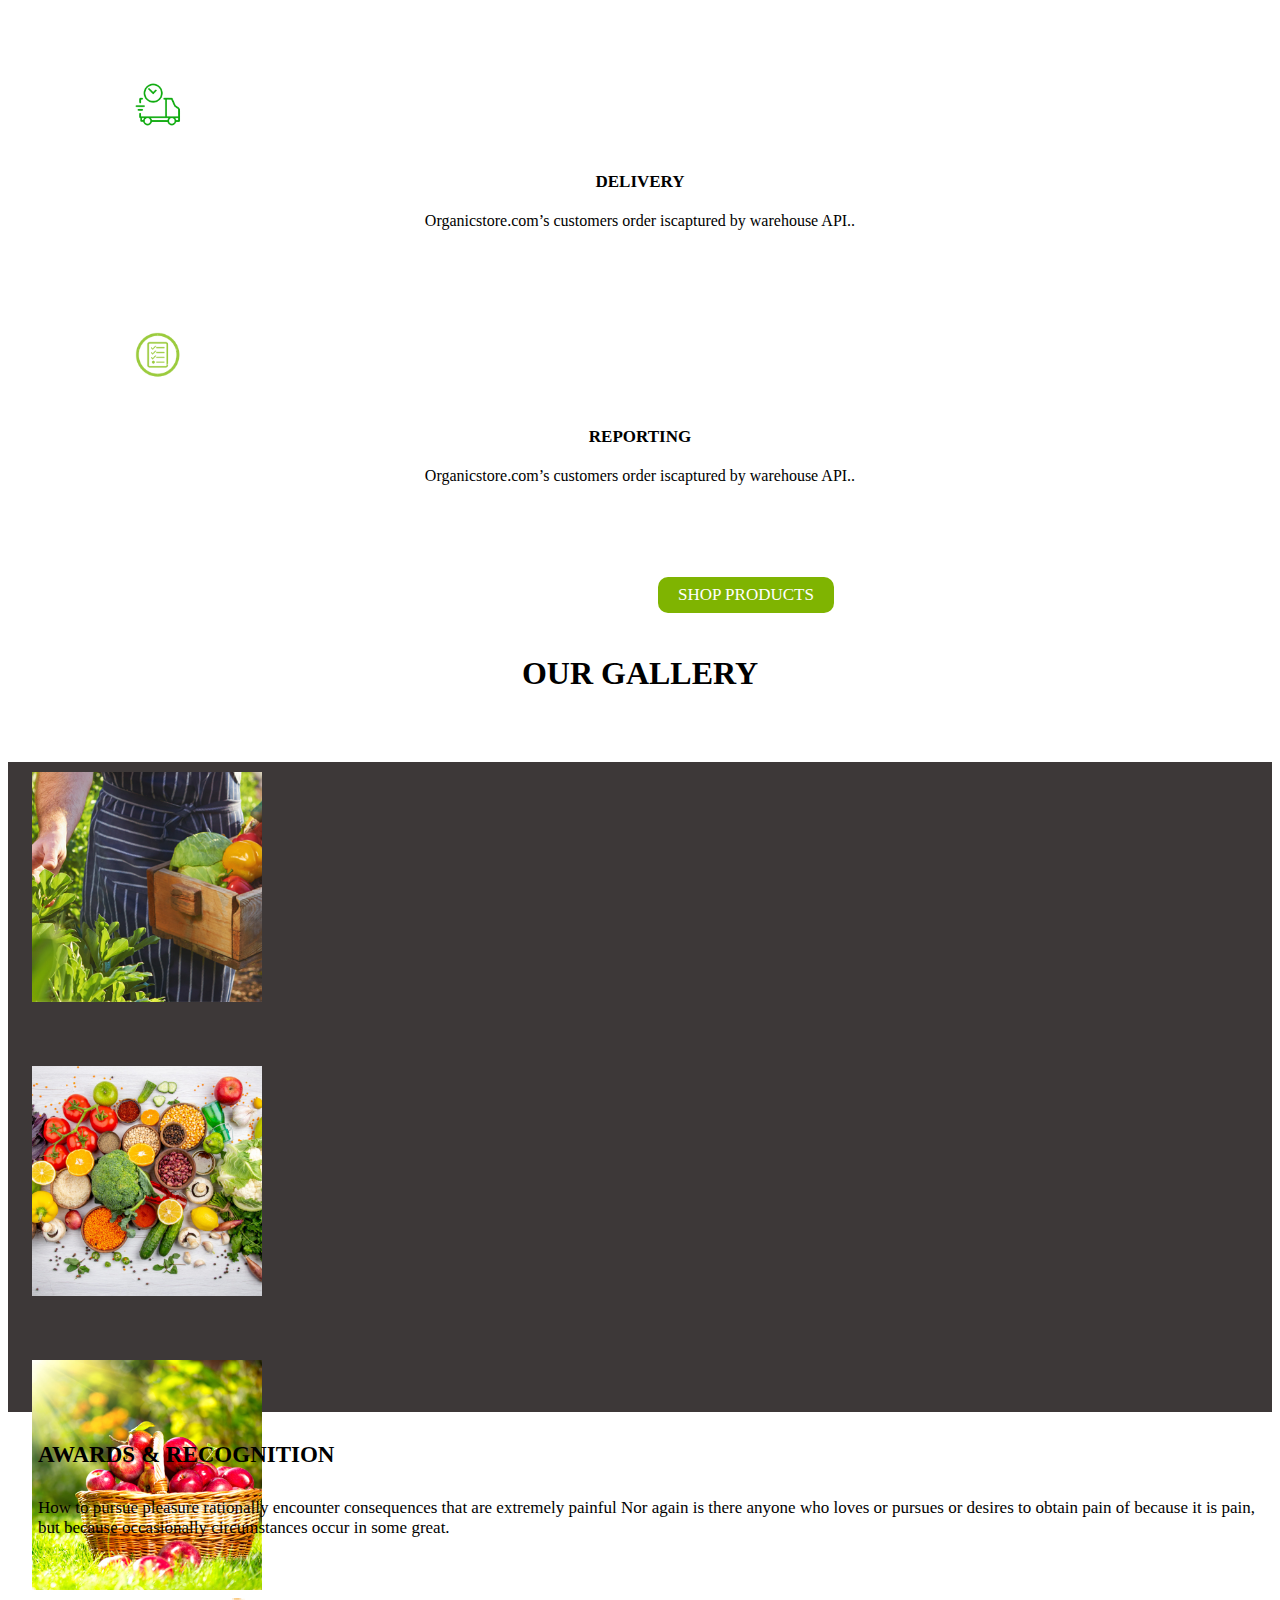
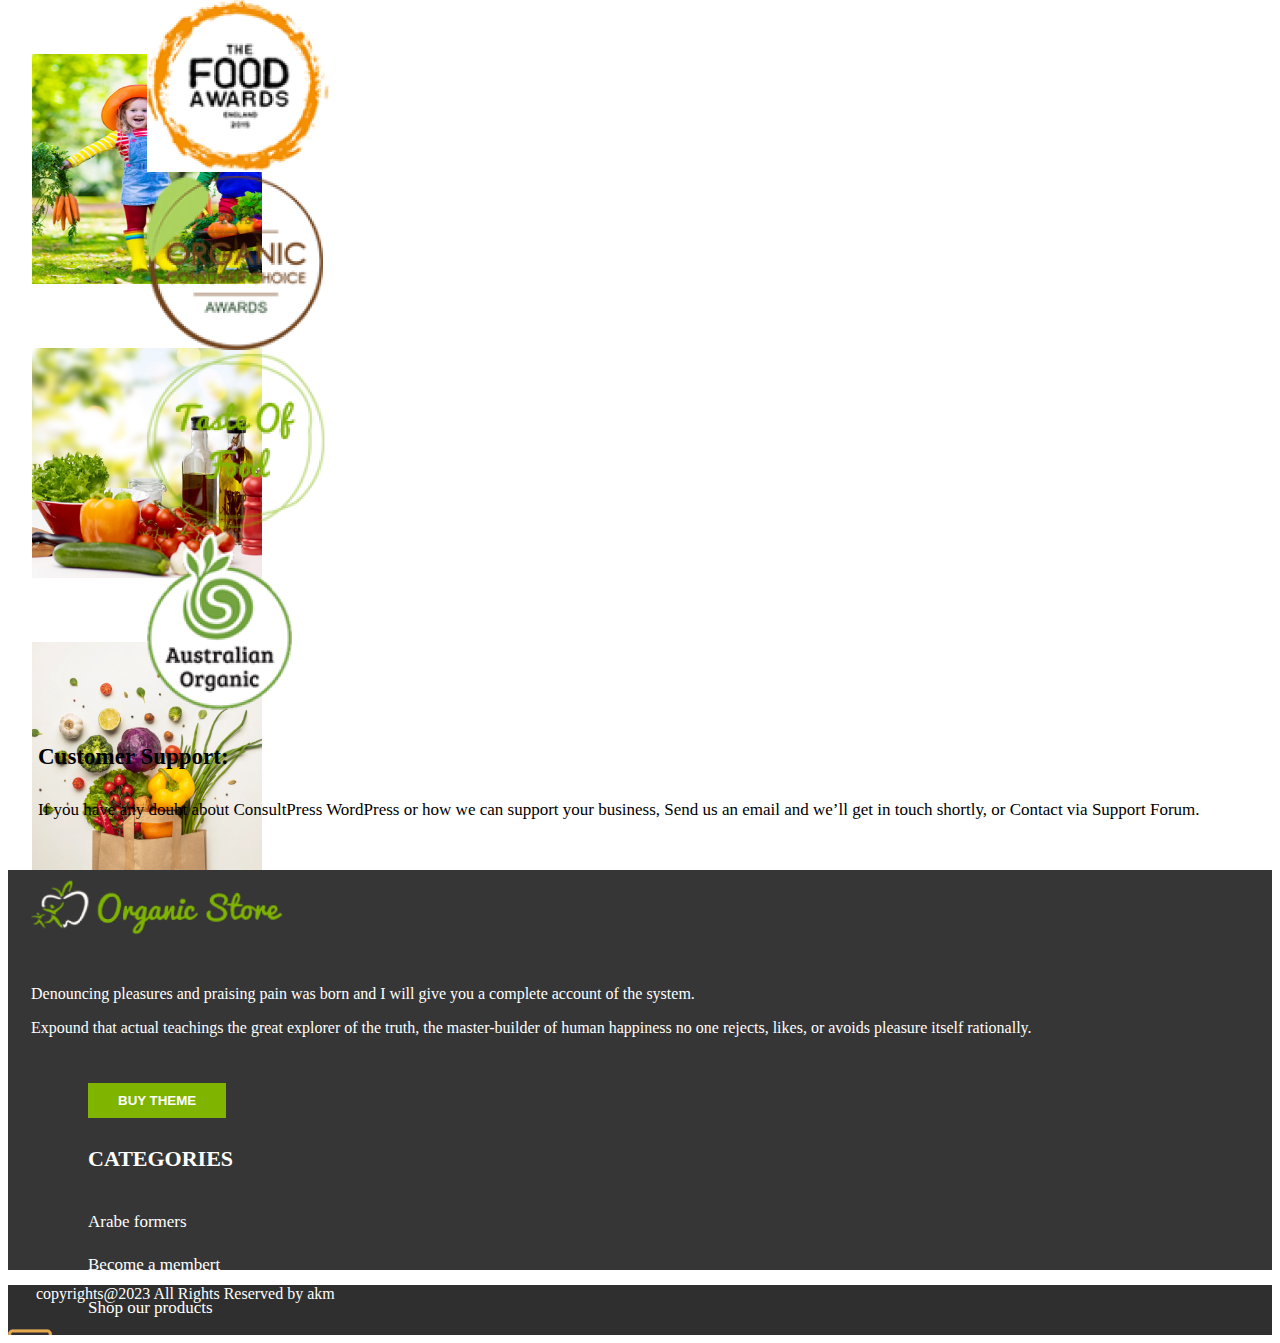
<file: about.html>
<!doctype html>
<html lang="en">

<head>
    <meta charset="utf-8">
    <meta name="viewport" content="width=device-width, initial-scale=1">
    <title>About us</title>
    <link rel="stylesheet" href="assets/css/about.css">
    
    <link href="https://cdn.jsdelivr.net/npm/bootstrap@5.3.0-alpha3/dist/css/bootstrap.min.css" rel="stylesheet"
        integrity="sha384-KK94CHFLLe+nY2dmCWGMq91rCGa5gtU4mk92HdvYe+M/SXH301p5ILy+dN9+nJOZ" crossorigin="anonymous">
    <link rel="preconnect" href="https://fonts.googleapis.com">
    <link rel="preconnect" href="https://fonts.gstatic.com" crossorigin>
    <link
        href="https://fonts.googleapis.com/css2?family=Grandstander:wght@600&family=Inconsolata:wght@700;900&family=Inder&family=Inika:wght@700&family=Inria+Sans:ital,wght@1,300&family=Inter:wght@700&family=JetBrains+Mono:wght@800&family=League+Spartan:wght@200;400&family=Libre+Franklin:wght@500&family=Poppins:wght@500&family=Spectral+SC&family=Spectral:wght@200;300;400;600&display=swap"
        rel="stylesheet">
    <link rel="preconnect" href="https://fonts.googleapis.com">
    <link rel="preconnect" href="https://fonts.gstatic.com" crossorigin>
    <link
        href="https://fonts.googleapis.com/css2?family=Grandstander:wght@600&family=Inconsolata:wght@700;800;900&family=Inder&family=Inika:wght@700&family=Inria+Sans:ital,wght@1,300&family=Inter:wght@700&family=JetBrains+Mono:wght@800&family=League+Spartan:wght@200;400&family=Libre+Franklin:wght@500&family=Poppins:wght@500&family=Spectral+SC&family=Spectral:wght@200;300;400;600&display=swap"
        rel="stylesheet">
    <link rel="preconnect" href="https://fonts.googleapis.com">
    <link rel="preconnect" href="https://fonts.gstatic.com" crossorigin>
    <link
        href="https://fonts.googleapis.com/css2?family=Grandstander:wght@600&family=Handlee&family=Inconsolata:wght@700;800;900&family=Inder&family=Inika:wght@700&family=Inria+Sans:ital,wght@1,300&family=Inter:wght@700&family=JetBrains+Mono:wght@800&family=League+Spartan:wght@200;400&family=Libre+Franklin:wght@500&family=Poppins:wght@500&family=Spectral+SC&family=Spectral:wght@200;300;400;600&display=swap"
        rel="stylesheet">
</head>

<body>


    <header>
        <section>
            <div class="row">
                <div class="col-md-4 col-lg-4 col-sm-12 col-6">
                    <input type="text" placeholder="search..." class="searchbox">
                    <img src="assets/images/Vector (3).png" alt="" class="searchicon">
                </div>
                <div class="col-md-4 col-lg-4 col-sm-6 col-6">
                    <img src="assets/images/logo (3) 2 (1).png" alt="" class="organiclogo">
                </div>
                <div class="col-md-4 col-lg-4 col-sm-12 col-12">
                    <div class="row">
                        <div class="col-md-6 col-6">
                            <div class="row">
                                <div class="col-md-6 col-6">
                                    <img src="assets/images/5087579 1 (1).png" alt="" class="pic1">
                                </div>
                                <div class="col-md-6 col-6">
                                    <h3 class="welcome">Welcome!</h3>
                                    <div class="dropdown ">
                                        <button type="button" class="btn  dropdown-toggle sign"
                                            data-bs-toggle="dropdown" aria-expanded="false"
                                            data-bs-auto-close="outside">
                                            sign in
                                        </button>
                                        <form class="dropdown-menu p-4 formsign">
                                            <div class="mb-3">
                                                <label for="exampleDropdownFormEmail2" class="form-label">Email
                                                    address</label>
                                                <input type="email" class="form-control" id="exampleDropdownFormEmail2"
                                                    placeholder="email@example.com">
                                            </div>
                                            <div class="mb-3">
                                                <label for="exampleDropdownFormPassword2"
                                                    class="form-label">Password</label>
                                                <input type="password" class="form-control"
                                                    id="exampleDropdownFormPassword2" placeholder="Password">
                                            </div>
                                            <div class="mb-3">
                                                <div class="form-check">
                                                    <input type="checkbox" class="form-check-input" id="dropdownCheck2">
                                                    <label class="form-check-label" for="dropdownCheck2">
                                                        Remember me
                                                    </label>
                                                </div>
                                            </div>
                                            <button type="submit" class="btn btn-primary">Sign in</button>
                                        </form>
                                    </div>
                                </div>
                            </div>

                        </div>
                        <div class="col-md-6 col-6">
                            <div class="row">
                                <div class="col-md-6 col-6">
                                    <img src="assets/images/material-symbols_add-shopping-cart (1).png" alt=""
                                        class="pic2">
                                </div>
                                <div class="col-md-6 col-6 ">
                                    <h3 class="mycart">My cart</h3>
                                    <h3 class="rupees">84.00$</h3>
                                </div>
                            </div>
                        </div>
                    </div>
                </div>
            </div>




        </section>
        <section>
            <nav class="navbar navbar-expand-lg backgreen">
                <div class="container-fluid">

                    <button class="navbar-toggler" type="button" data-bs-toggle="collapse"
                        data-bs-target="#navbarSupportedContent" aria-controls="navbarSupportedContent"
                        aria-expanded="false" aria-label="Toggle navigation">
                        <span class="navbar-toggler-icon"></span>
                    </button>
                    <div class="collapse navbar-collapse " id="navbarSupportedContent">
                        <ul class="navbar-nav me-auto mb-2 mb-lg-0 navigation ">
                            <li class="nav-item">
                                <a class="nav-link active home" aria-current="page" href="index.html">HOME</a>
                            </li>
                            <li class="nav-item">
                                <a class="nav-link active home" aria-current="page" href="about.html">ABOUT US</a>
                            </li>
                            <li class="nav-item dropdown">
                                <a class="nav-link dropdown-toggle home" href="store.html" id="navbarDropdown" >
                                    STORE
                                </a>
                                <ul class="dropdown-menu" style="right: auto;" d aria-labelledby="navbarDropdown">
                                    <li><a class="dropdown-item" href="#">Shop With Sidebar</a></li>
                                    <li><a class="dropdown-item" href="#">Product Detail</a></li>
                                    <li><a class="dropdown-item" href="#">Cart Page</a></li>
                                    <li><a class="dropdown-item" href="#">Checkout Page</a></li>

                                </ul>
                            </li>
                            <li class="nav-item dropdown">
                                <a class="nav-link dropdown-toggle home" href="news.html" id="navbarDropdown">
                                    NEWS
                                </a>
                                <ul class="dropdown-menu" style="right: auto;" d aria-labelledby="navbarDropdown">
                                    <li><a class="dropdown-item" href="#">News Standard</a></li>
                                    <li><a class="dropdown-item" href="#">News With Sidebar</a></li>
                                    <li><a class="dropdown-item" href="#">News Masonary</a></li>
                                    <li><a class="dropdown-item" href="#">News Single</a></li>

                                </ul>
                            </li>
                            <li class="nav-item dropdown">
                                <a class="nav-link dropdown-toggle home" href="gallery.html" >
                                    GALLERY
                                </a>
                                <ul class="dropdown-menu" style="right: auto;" d aria-labelledby="navbarDropdown">
                                    <li><a class="dropdown-item" href="#">Gallery Grid</a></li>
                                    <li><a class="dropdown-item" href="#">Gallery Masonary</a></li>
                                    <li><a class="dropdown-item" href="#">Gallery Single</a></li>

                                </ul>
                            </li>
                            <li class="nav-item">
                                <a class="nav-link active home" aria-current="page" href="pages.html">PAGES</a>
                            </li>
                            <li class="nav-item">
                                <a class="nav-link active home" aria-current="page" href="contact.html">CONTACT US</a>
                            </li>
                            <li class="nav-item">
                                <a
                                    href="https://www.facebook.com/campaign/landing.php?&campaign_id=15316858002&extra_1=s%7Cc%7C563139538019%7Cb%7Cfacebook%7C&placement=&creative=563139538019&keyword=facebook&partner_id=googlesem&extra_2=campaignid%3D15316858002%26adgroupid%3D130780223435%26matchtype%3Db%26network%3Dg%26source%3Dnotmobile%26search_or_content%3Ds%26device%3Dc%26devicemodel%3D%26adposition%3D%26target%3D%26targetid%3Dkwd-592856129%26loc_physical_ms%3D1007809%26loc_interest_ms%3D%26feeditemid%3D%26param1%3D%26param2%3D&gclid=EAIaIQobChMI8cHR3KOw_gIVU5pmAh0K0QBhEAAYASAAEgIt9_D_BwE"><img
                                        src="assets/images/jam_facebook-circle (1).png" alt="" class="pic3 home"></a>
                            </li>
                            <li class="nav-item">
                                <a
                                    href="https://twitter.com/i/flow/login?input_flow_data=%7B%22requested_variant%22%3A%22eyJsYW5nIjoiZW4ifQ%3D%3D%22%7D"><img
                                        src="assets/images/jam_twitter-circle (1).png" alt="" class="pic3 home"></a>
                            </li>
                            <li class="nav-item">
                                <a href="https://support.google.com/answer/2451065?hl=en"><img
                                        src="assets/images/jam_google-plus-circle (1).png" alt="" class="pic3 home"></a>
                            </li>
                            <li class="nav-item">
                                <a href="https://in.pinterest.com/login/"><img
                                        src="assets/images/tabler_circle-letter-p (1).png" alt="" class="pic3 home"></a>
                            </li>

                    </div>
                </div>
            </nav>
            <section>
                <div>
                    <img src="assets/images/man-planting-seedling-pot (1) 1.png" alt="" class="image1">
                    <h2 class="about">ABOUT US</h2>
                    <p class="para1">WELCOME TO CERTIFIED ONLINE ORGANIC PRODUCTS SUPPLIERSR.</p>
    
                </div>
    
            </section>


        </section>




    </header>
    <main>
     

        <section>
            <div class="container">
                <div class="row">
                    <div class="col-md-5 col-lg-5 col-sm-12 col-12">
                        <img src="assets/images/3 (3) 1.png" alt="" class="image2">
                    </div>
                    <div class="col-md-7 col-lg-7 col-sm-12 col-12">
                        <h2 class="story">STORY ABOUT US</h2>
                        <p class="food">Our food should be our medicine,Our medicine organics should be our food your
                            health.</p>
                        <p class="idea">How all this mistaken idea of denouncing pleasure and praising pain was born and
                            I will give you a complete account of the system, and expound the actual teachings of the
                            great explorer of the truth, the master-builder of human happiness</p>
                        <a class="btn1" href="">Read more</a>
                    </div>
                </div>
            </div>
        </section>

        <section class="backgreen1">
            <div class="container">
                <div class="row">
                    <div class="col-md-4 col-lg-4 col-sm-12 col-12">
                        <h2 class="organicmeat">ORGANIC MEAT FOOD</h2>
                        <img src="assets/images/turkey 1.png" alt="" class="chicken">
                        <p class="para3">We will give you a complete account of the system, and expound the
                            actualteachings of the great explorer of the truth, the master-builder ofhuman complete
                            happiness.
                        </p>
                        <a class="shop" href="">SHOP NOW</a>
                        <div class="line"></div>

                    </div>

                    <div class="col-md-4 col-lg-4 col-sm-12 col-12">
                        <h2 class="organicmeat1">ORGANIC VEGETABLES</h2>
                        <img src="assets/images/icon-salad-vegetable-salad-165887426 1.png" alt="" class="orange">
                        <p class="para4">We will give you a complete account of the system, and expound the
                            actualteachings of the great explorer of the truth, the master-builder ofhuman complete
                            happiness.
                        </p>
                        <a class="shop1" href="">SHOP NOW</a>
                        <div class="line1"></div>

                    </div>

                    <div class="col-md-4 col-lg-4 col-sm-12 col-12">
                        <h2 class="organicmeat2">ORGANIC FRUITS</h2>
                        <img src="assets/images/png-clipart-fruit-food-dessert-plate-icon-white-food 1.png" alt=""
                            class="fruit">
                        <p class="para5">We will give you a complete account of the system, and expound the
                            actualteachings of the great explorer of the truth, the master-builder ofhuman complete
                            happiness.
                        </p>
                        <a class="shop2" href="">SHOP NOW</a>
                        <div class="line2"></div>

                    </div>
                </div>
            </div>




        </section>

        <h2 class="delivery">DELIVERY PROCESS</h2>

        <section class="calender">
            <div class="container">
                <div class="row">
                    <div class="col-md-3 col-lg-3 col-sm-12 col-12">
                        <img src="assets/images/download (16) 1.png" alt="" class="images6">
                        <h2 class="custmerorder">CUSTOMER ORDER</h2>
                        <p class="para6">Organicstore.com’s customers order iscaptured by warehouse API..</p>
                    </div>
                    <div class="col-md-3 col-lg-3 col-sm-12 col-12">
                        <img src="assets/images/download (17) 1.png" alt="" class="images6">
                        <h2 class="custmerorder">PACKING</h2>
                        <p class="para6">Organicstore.com’s customers order iscaptured by warehouse API..</p>
                    </div>
                    <div class="col-md-3 col-lg-3 col-sm-12 col-12">
                        <img src="assets/images/116360487278pqvnm7rm5nzksnx1u0nnathgnmklbgdjnja9f1iatom47qhnt7kme8fhtv7ofm3yz9m1lfuo4mto6szx5gfvf4d23hkxmntubga 1.png"
                            alt="" class="images6">
                        <h2 class="custmerorder">DELIVERY</h2>
                        <p class="para6">Organicstore.com’s customers order iscaptured by warehouse API..</p>
                    </div>
                    <div class="col-md-3 col-lg-3 col-sm-12 col-12">
                        <img src="assets/images/checklist-flat-eco-green-color-rounded-glyph-icon-FHE3EA 1.png" alt=""
                            class="images6">
                        <h2 class="custmerorder">REPORTING</h2>
                        <p class="para6">Organicstore.com’s customers order iscaptured by warehouse API..</p>
                    </div>

                </div>
            </div>
        </section>


        <a class="shopproducts" href="">SHOP PRODUCTS</a>

        <h1 class="ourgallery">OUR GALLERY</h1>

        <section class="lightblack">
            <div class="container">
                <div class="row">
                    <div class="col-md-3 col-lg-3 col-sm-3 col-12">
                        <img src="assets/images/30 1.png" alt="" class="pic9">
                    </div>
                    <div class="col-md-3 col-lg-3 col-sm-3 col-12">
                        <img src="assets/images/top-view-fresh-foods-spices-vegetables-cooking-white-table 1.png" alt=""
                            class="pic9">
                    </div>
                    <div class="col-md-3 col-lg-3 col-sm-3 col-12">
                        <img src="assets/images/34 1.png" alt="" class="pic9">
                    </div>
                    <div class="col-md-3 col-lg-3 col-sm-3 col-12">
                        <img src="assets/images/32 1.png" alt="" class="pic9">
                    </div>



                </div>

                <div class="row">
                    <div class="col-md-3 col-lg-3 col-sm-3 col-12">
                        <img src="assets/images/33 1.png" alt="" class="pic9">
                    </div>
                    <div class="col-md-3 col-lg-3 col-sm-3 col-12">
                        <img src="assets/images/top-view-assortment-vegetables-paper-bag 1.png" alt="" class="pic9">
                    </div>
                    <div class="col-md-3 col-lg-3 col-sm-3 col-12">
                        <img src="assets/images/31 1.png" alt="" class="pic9">
                    </div>
                    <div class="col-md-3 col-lg-3 col-sm-3 col-12">
                        <img src="assets/images/yer.png" alt="" class="pic9">
                    </div>



                </div>

                <a class="view" href="">View More</a>
            </div>
        </section>


        <h2 class="awards">AWARDS & RECOGNITION</h2>
        <p class="pleasure">How to pursue pleasure rationally encounter consequences that are extremely painful Nor
            again is there anyone who loves or pursues or desires to obtain pain of because it is pain, but because
            occasionally circumstances occur in some great.</p>


        <section class="right">
            <div class="co0ntainer">
                <div class="row ">
                    <div class="col-md-3 col-lg-3 col-sm-12 col-12">
                        <img src="assets/images/5 (1) 1.png" alt="">
                    </div>
                    <div class="col-md-3 col-lg-3 col-sm-12 col-12">
                        <img src="assets/images/6 (1) 1.png" alt="">
                    </div>
                    <div class="col-md-3 col-lg-3 col-sm-12 col-12">
                        <img src="assets/images/7 (1) 1.png" alt="">
                    </div>
                    <div class="col-md-3 col-lg-3 col-sm-12 col-12">
                        <img src="assets/images/8 (1) 1.png" alt="">
                    </div>
                </div>
            </div>
        </section>

        <h2 class="support">Customer Support:</h2>
        <p class="consult">If you have any doubt about ConsultPress WordPress or how we can support your business, Send us an email and we’ll get in touch shortly, or Contact via Support Forum.
        </p>








    </main>














    <footer>
        <section class="backblack">
            <div class="row">
                <div class="col-md-3 col-lg-3 col-sm-12 col-12">
                    <img src="assets/images/logo-2 1.png" alt="" class="whiteorganiclogo">
                    <p class="footpara">Denouncing pleasures and praising pain was born and I will give you a complete
                        account of the
                        system.</p>
                    <p class="footpara">Expound that actual teachings the great explorer of the truth, the
                        master-builder of human
                        happiness no one rejects, likes, or avoids pleasure itself rationally.</p>
                    <button class="buytheme"><a href="">BUY THEME</a></button>
                </div>

                <div class="col-md-3 col-lg-3 col-sm-12 col-12">
                    <h1 class="category">CATEGORIES</h1>
                    <section class="form">
                        <h4 class="formers">Arabe formers</h4>
                        <h4 class="formers">Become a membert</h4>
                        <h4 class="formers">Shop our products</h4>
                        <a class="company" href="companies.html">companies</a>
                    </section>
                </div>
                <div class="col-md-3 col-lg-3 col-sm-12 col-12">
                    <h1 class="category">GET IN TOUCH</h1>
                    <section class="form">
                        <h4 class="formers">organic store@gmail.com</h4>
                        <h4 class="formers">+91 897-678-6097</h4>
                        <p class="formers">87/5 Red crossing
                            building
                            gandhinagar,chennai,
                            Tamilnadu</p>
                    </section>
                </div>
                <div class="col-md-3 col-lg-3 col-sm-12 col-12">
                    <h1 class="category">BUSINESS HOURS</h1>
                    <section class="form">
                        <h4 class="formers">Mon-Fri = 9am - 7pm </h4>
                        <h4 class="formers">Saturday = 10am -5pm</h4>
                        <h4 class="formers">Sunday = <span class="closed">Closed</span> </h4>
                    </section>
                </div>
            </div>



        </section>
        <section class="darkblack">
            <div class="row">
                <div class="col-md-6 col-lg-6 col-sm-12 col-12">
                    <p class="copyright">copyrights@2023 All Rights Reserved by akm</p>
                </div>
                <div class="col-md-6 col-lg-6 col-sm-12 col-12">
                    <div class="row">
                        <div class="col-lg-6">

                        </div>
                        <div class="col-md-1 col-lg-1 col-sm-1 col-1">
                            <a href="https://www.visaonline.com/login/LoginMain.aspx"><img src="assets/images/Vector (4).png" alt="" class="icon1"></a>
                        </div>
                        <div class="col-md-1 col-lg-1 col-sm-1 col-1">
                            <a href="https://customerportal.mastercard.com/login"><img src="assets/images/brandico_mastercard.png" alt="" class="icon2"></a>
                        </div>
                        <div class="col-md-1 col-lg-1 col-sm-1 col-1">
                            <a href="https://www.samsung.com/in/samsung-pay/"><img src="assets/images/Vector (5).png" alt="" class="icon3"></a>
                        </div>
                        <div class="col-md-1 col-lg-1 col-sm-1 col-1">
                            <a href="https://portal.discover.com/customersvcs/universalLogin/ac_main"><img src="assets/images/discover.png" width="40px" height="40px" class="icon4"></a>
                        </div>
                    </div>
                </div>
            </div>
        </section>




    </footer>

    <script src="https://cdn.jsdelivr.net/npm/bootstrap@5.3.0-alpha3/dist/js/bootstrap.bundle.min.js"
        integrity="sha384-ENjdO4Dr2bkBIFxQpeoTz1HIcje39Wm4jDKdf19U8gI4ddQ3GYNS7NTKfAdVQSZe"
        crossorigin="anonymous"></script>
</body>

</html>
</file>
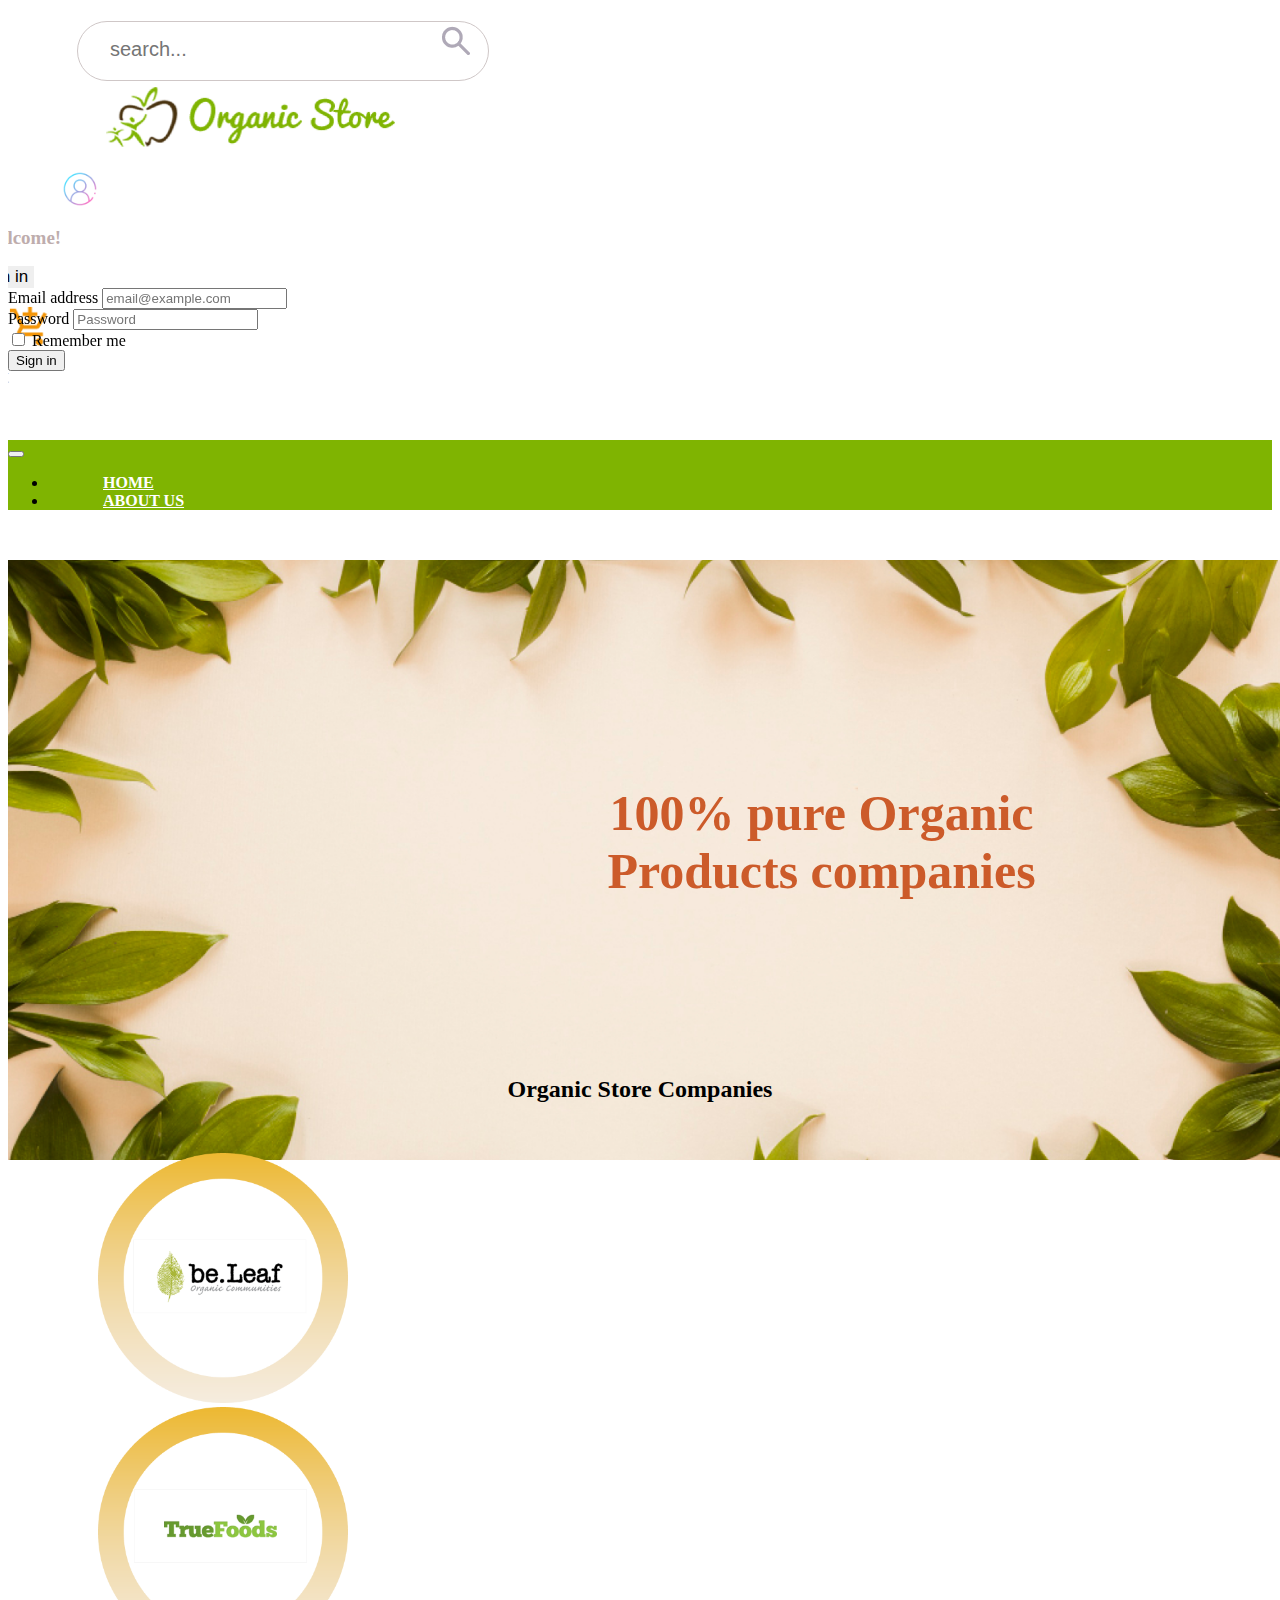
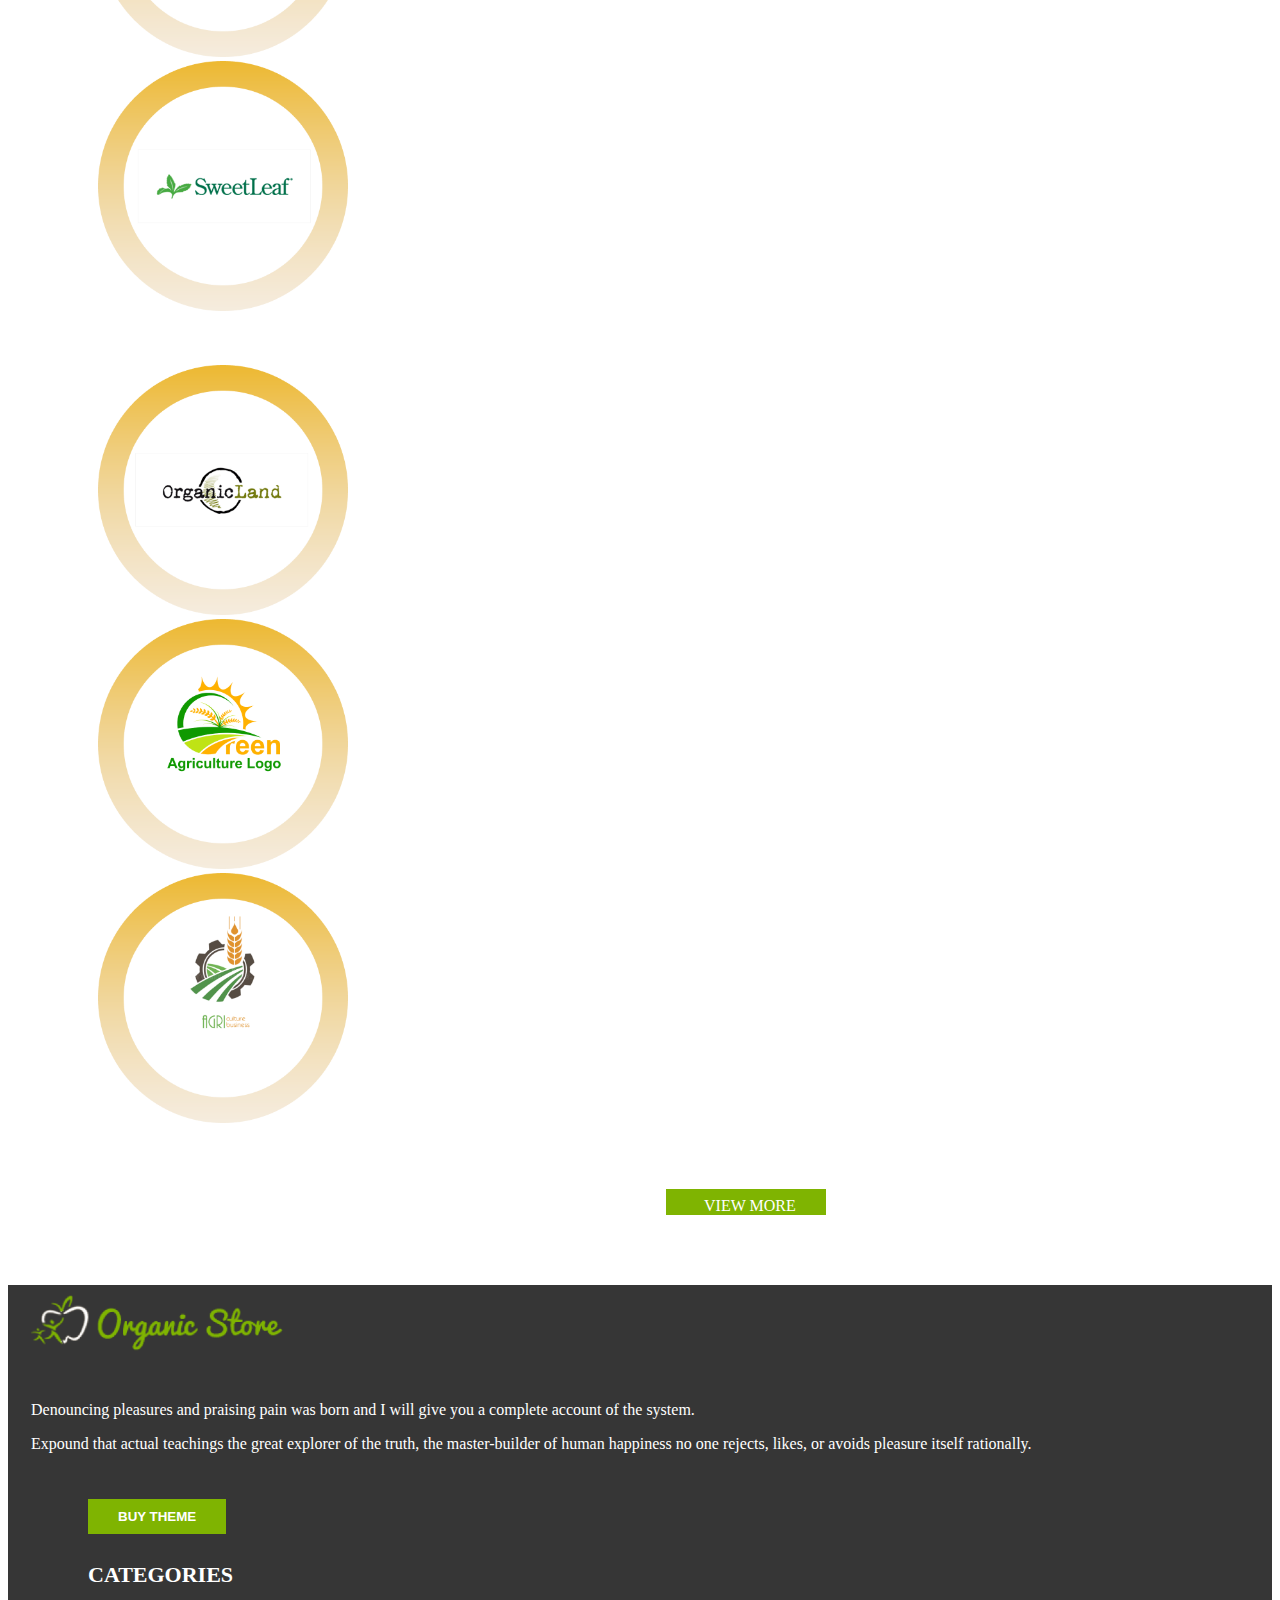
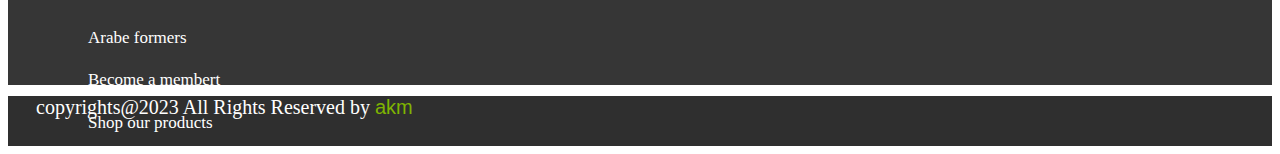
<file: companies.html>
<!doctype html>
<html lang="en">

<head>
    <meta charset="utf-8">
    <meta name="viewport" content="width=device-width, initial-scale=1">
    <title>Organic Store companies</title>
    <link rel="stylesheet" href="assets/css/companies.css">
    <link rel="short cut icon" href="assets/images/icon.jpg" type="x-icon">
    <link href="https://cdn.jsdelivr.net/npm/bootstrap@5.3.0-alpha3/dist/css/bootstrap.min.css" rel="stylesheet"
        integrity="sha384-KK94CHFLLe+nY2dmCWGMq91rCGa5gtU4mk92HdvYe+M/SXH301p5ILy+dN9+nJOZ" crossorigin="anonymous">




</head>

<body>
    <header>
        <section>
            <div class="row">
                <div class="col-md-4 col-lg-4 col-sm-12 col-6">
                    <input type="text" placeholder="search..." class="searchbox">
                    <img src="assets/images/Vector (3).png" alt="" class="searchicon">
                </div>
                <div class="col-md-4 col-lg-4 col-sm-6 col-6">
                    <img src="assets/images/logo (3) 2 (1).png" alt="" class="organiclogo">
                </div>
                <div class="col-md-4 col-lg-4 col-sm-12 col-12">
                    <div class="row">
                        <div class="col-md-6 col-6">
                            <div class="row">
                                <div class="col-md-6 col-6">
                                    <img src="assets/images/5087579 1 (1).png" alt="" class="pic1">
                                </div>
                                <div class="col-md-6 col-6">
                                    <h3 class="welcome">Welcome!</h3>
                                    <div class="dropdown ">
                                        <button type="button" class="btn  dropdown-toggle sign"
                                            data-bs-toggle="dropdown" aria-expanded="false"
                                            data-bs-auto-close="outside">
                                            sign in
                                        </button>
                                        <form class="dropdown-menu p-4 formsign">
                                            <div class="mb-3">
                                                <label for="exampleDropdownFormEmail2" class="form-label">Email
                                                    address</label>
                                                <input type="email" class="form-control" id="exampleDropdownFormEmail2"
                                                    placeholder="email@example.com">
                                            </div>
                                            <div class="mb-3">
                                                <label for="exampleDropdownFormPassword2"
                                                    class="form-label">Password</label>
                                                <input type="password" class="form-control"
                                                    id="exampleDropdownFormPassword2" placeholder="Password">
                                            </div>
                                            <div class="mb-3">
                                                <div class="form-check">
                                                    <input type="checkbox" class="form-check-input" id="dropdownCheck2">
                                                    <label class="form-check-label" for="dropdownCheck2">
                                                        Remember me
                                                    </label>
                                                </div>
                                            </div>
                                            <button type="submit" class="btn btn-primary">Sign in</button>
                                        </form>
                                    </div>
                                </div>
                            </div>

                        </div>
                        <div class="col-md-6 col-6">
                            <div class="row">
                                <div class="col-md-6 col-6">
                                    <img src="assets/images/material-symbols_add-shopping-cart (1).png" alt=""
                                        class="pic2">
                                </div>
                                <div class="col-md-6 col-6 ">
                                    <h3 class="mycart">My cart</h3>
                                    <h3 class="rupees">84.00$</h3>
                                </div>
                            </div>
                        </div>
                    </div>
                </div>
            </div>




        </section>
        <section>
            <nav class="navbar navbar-expand-lg backgreen">
                <div class="container-fluid">

                    <button class="navbar-toggler" type="button" data-bs-toggle="collapse"
                        data-bs-target="#navbarSupportedContent" aria-controls="navbarSupportedContent"
                        aria-expanded="false" aria-label="Toggle navigation">
                        <span class="navbar-toggler-icon"></span>
                    </button>
                    <div class="collapse navbar-collapse " id="navbarSupportedContent">
                        <ul class="navbar-nav me-auto mb-2 mb-lg-0 navigation ">
                            <li class="nav-item">
                                <a class="nav-link active home" aria-current="page" href="index.html">HOME</a>
                            </li>
                            <li class="nav-item">
                                <a class="nav-link active home" aria-current="page" href="about.html">ABOUT US</a>
                            </li>
                            <li class="nav-item dropdown">
                                <a class="nav-link dropdown-toggle home" href="store.html" id="navbarDropdown" >
                                    STORE
                                </a>
                                <ul class="dropdown-menu" style="right: auto;" d aria-labelledby="navbarDropdown">
                                    <li><a class="dropdown-item" href="#">Shop With Sidebar</a></li>
                                    <li><a class="dropdown-item" href="#">Product Detail</a></li>
                                    <li><a class="dropdown-item" href="#">Cart Page</a></li>
                                    <li><a class="dropdown-item" href="#">Checkout Page</a></li>

                                </ul>
                            </li>
                            <li class="nav-item dropdown">
                                <a class="nav-link dropdown-toggle home" href="news.html" id="navbarDropdown" >
                                    NEWS
                                </a>
                                <ul class="dropdown-menu" style="right: auto;" d aria-labelledby="navbarDropdown">
                                    <li><a class="dropdown-item" href="#">News Standard</a></li>
                                    <li><a class="dropdown-item" href="#">News With Sidebar</a></li>
                                    <li><a class="dropdown-item" href="#">News Masonary</a></li>
                                    <li><a class="dropdown-item" href="#">News Single</a></li>

                                </ul>
                            </li>
                            <li class="nav-item dropdown">
                                <a class="nav-link dropdown-toggle home" href="gallery.html" id="navbarDropdown"
                                    >
                                    GALLERY
                                </a>
                                <ul class="dropdown-menu" style="right: auto;" d aria-labelledby="navbarDropdown">
                                    <li><a class="dropdown-item" href="#">Gallery Grid</a></li>
                                    <li><a class="dropdown-item" href="#">Gallery Masonary</a></li>
                                    <li><a class="dropdown-item" href="#">Gallery Single</a></li>

                                </ul>
                            </li>
                            <li class="nav-item">
                                <a class="nav-link active home" aria-current="page" href="pages.html">PAGES</a>
                            </li>
                            <li class="nav-item">
                                <a class="nav-link active home" aria-current="page" href="contact.html">CONTACT US</a>
                            </li>
                            <li class="nav-item">
                                <a
                                    href="https://www.facebook.com/campaign/landing.php?&campaign_id=15316858002&extra_1=s%7Cc%7C563139538019%7Cb%7Cfacebook%7C&placement=&creative=563139538019&keyword=facebook&partner_id=googlesem&extra_2=campaignid%3D15316858002%26adgroupid%3D130780223435%26matchtype%3Db%26network%3Dg%26source%3Dnotmobile%26search_or_content%3Ds%26device%3Dc%26devicemodel%3D%26adposition%3D%26target%3D%26targetid%3Dkwd-592856129%26loc_physical_ms%3D1007809%26loc_interest_ms%3D%26feeditemid%3D%26param1%3D%26param2%3D&gclid=EAIaIQobChMI8cHR3KOw_gIVU5pmAh0K0QBhEAAYASAAEgIt9_D_BwE"><img
                                        src="assets/images/jam_facebook-circle (1).png" alt="" class="pic3 home"></a>
                            </li>
                            <li class="nav-item">
                                <a
                                    href="https://twitter.com/i/flow/login?input_flow_data=%7B%22requested_variant%22%3A%22eyJsYW5nIjoiZW4ifQ%3D%3D%22%7D"><img
                                        src="assets/images/jam_twitter-circle (1).png" alt="" class="pic3 home"></a>
                            </li>
                            <li class="nav-item">
                                <a href="https://support.google.com/answer/2451065?hl=en"><img
                                        src="assets/images/jam_google-plus-circle (1).png" alt="" class="pic3 home"></a>
                            </li>
                            <li class="nav-item">
                                <a href="https://in.pinterest.com/login/"><img
                                        src="assets/images/tabler_circle-letter-p (1).png" alt="" class="pic3 home"></a>
                            </li>

                    </div>
                </div>
            </nav>



        </section>




    </header>

    <main>
        <section>
            <div>
                <img src="assets/images/flat-lay-leaves-with-copyspace 1.png" alt="" class="leaf">
                <p class="pureorganic">100% pure
                    Organic Products
                    companies</p>
            </div>
        </section>
<h2 class="organcamp">Organic Store Companies</h2>

        <section class="topview">
            <div class="container">
                <div class="row">
                    <div class="col-md-4 col-lg-4 col-sm-12 col-12">
                        <img src="assets/images/Group 180.png" alt="" class="logopic">

                    </div>
                    <div class="col-md-4 col-lg-4 col-sm-12 col-12">
                        <img src="assets/images/Group 181.png" alt="" class="logopic">
                    </div>
                    <div class="col-md-4 col-lg-4 col-sm-12 col-12">
                        <img src="assets/images/Group 182.png" alt="" class="logopic">
                    </div>
                </div>
            </div>
        </section>




        <section class="topview1">
            <div class="container">
                <div class="row">
                    <div class="col-md-4 col-lg-4 col-sm-12 col-12">
                        <img src="assets/images/Group 183.png" alt="" class="logopic">

                    </div>
                    <div class="col-md-4 col-lg-4 col-sm-12 col-12">
                        <img src="assets/images/Group 184.png" alt="" class="logopic">
                    </div>
                    <div class="col-md-4 col-lg-4 col-sm-12 col-12">
                        <img src="assets/images/Group 185.png" alt="" class="logopic">
                    </div>
                </div>
            </div>
        </section>
        <section>


            <a class="postcomment" href="">VIEW MORE</a>
        </section>
    </main>


















    <footer>
        <section class="backblack">
            <div class="row">
                <div class="col-md-3 col-lg-3 col-sm-12 col-12">
                    <img src="assets/images/logo-2 1.png" alt="" class="whiteorganiclogo">
                    <p class="footpara">Denouncing pleasures and praising pain was born and I will give you a complete
                        account of the
                        system.</p>
                    <p class="footpara">Expound that actual teachings the great explorer of the truth, the
                        master-builder of human
                        happiness no one rejects, likes, or avoids pleasure itself rationally.</p>
                    <button class="buytheme"><a href="">BUY THEME</a></button>
                </div>

                <div class="col-md-3 col-lg-3 col-sm-12 col-12">
                    <h1 class="category">CATEGORIES</h1>
                    <section class="form">
                        <h4 class="formers">Arabe formers</h4>
                        <h4 class="formers">Become a membert</h4>
                        <h4 class="formers">Shop our products</h4>
                        <a class="company" href="">companies</a>
                    </section>
                </div>
                <div class="col-md-3 col-lg-3 col-sm-12 col-12">
                    <h1 class="category">GET IN TOUCH</h1>
                    <section class="form">
                        <h4 class="formers">organic store@gmail.com</h4>
                        <h4 class="formers">+91 897-678-6097</h4>
                        <p class="formers">87/5 Red crossing
                            building
                            gandhinagar,chennai,
                            Tamilnadu</p>
                    </section>
                </div>
                <div class="col-md-3 col-lg-3 col-sm-12 col-12">
                    <h1 class="category">BUSINESS HOURS</h1>
                    <section class="form">
                        <h4 class="formers">Mon-Fri = 9am - 7pm </h4>
                        <h4 class="formers">Saturday = 10am -5pm</h4>
                        <h4 class="formers">Sunday = <span class="closed">Closed</span> </h4>
                    </section>
                </div>
            </div>



        </section>
        <section class="darkblack">
            <div class="row">
                <div class="col-md-6 col-lg-6 col-sm-12 col-12">
                    <p class="copyright">copyrights@2023 All Rights Reserved by  <span class="ak">akm</span> </p>
                </div>
                <div class="col-md-6 col-lg-6 col-sm-12 col-12">
                    <div class="row">
                        <div class="col-lg-6">

                        </div>
                        <div class="col-md-1 col-lg-1 col-sm-1 col-1">
                            <a href="https://www.visaonline.com/login/LoginMain.aspx"><img src="assets/images/Vector (4).png" alt="" class="icon1"></a>
                        </div>
                        <div class="col-md-1 col-lg-1 col-sm-1 col-1">
                            <a href="https://customerportal.mastercard.com/login"><img src="assets/images/brandico_mastercard.png" alt="" class="icon2"></a>
                        </div>
                        <div class="col-md-1 col-lg-1 col-sm-1 col-1">
                            <a href="https://www.samsung.com/in/samsung-pay/"><img src="assets/images/Vector (5).png" alt="" class="icon3"></a>
                        </div>
                        <div class="col-md-1 col-lg-1 col-sm-1 col-1">
                            <a href="https://portal.discover.com/customersvcs/universalLogin/ac_main"><img src="assets/images/discover.png" width="40px" height="40px" class="icon4"></a>
                        </div>
                    </div>
                </div>
            </div>
        </section>




    </footer> 























    <script src="https://cdn.jsdelivr.net/npm/bootstrap@5.3.0-alpha3/dist/js/bootstrap.bundle.min.js"
        integrity="sha384-ENjdO4Dr2bkBIFxQpeoTz1HIcje39Wm4jDKdf19U8gI4ddQ3GYNS7NTKfAdVQSZe"
        crossorigin="anonymous"></script>
</body>

</html>
</file>
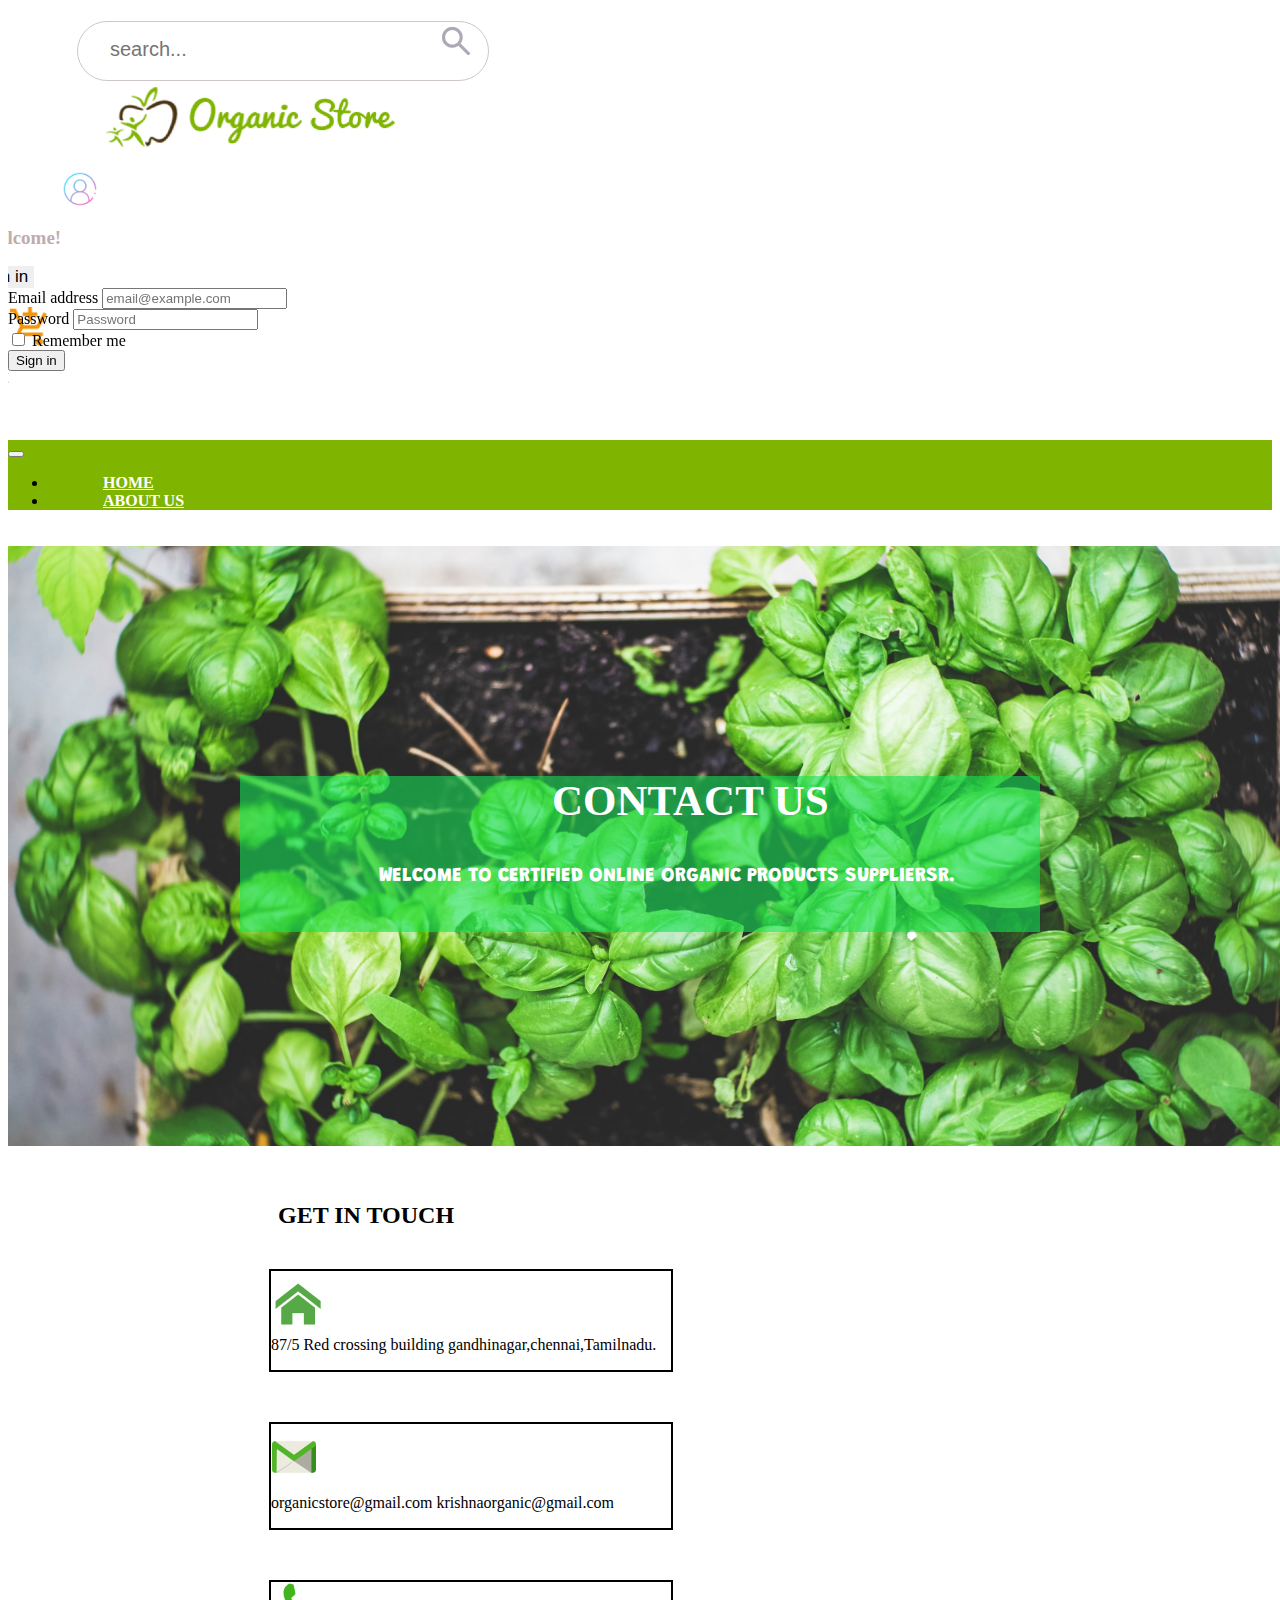
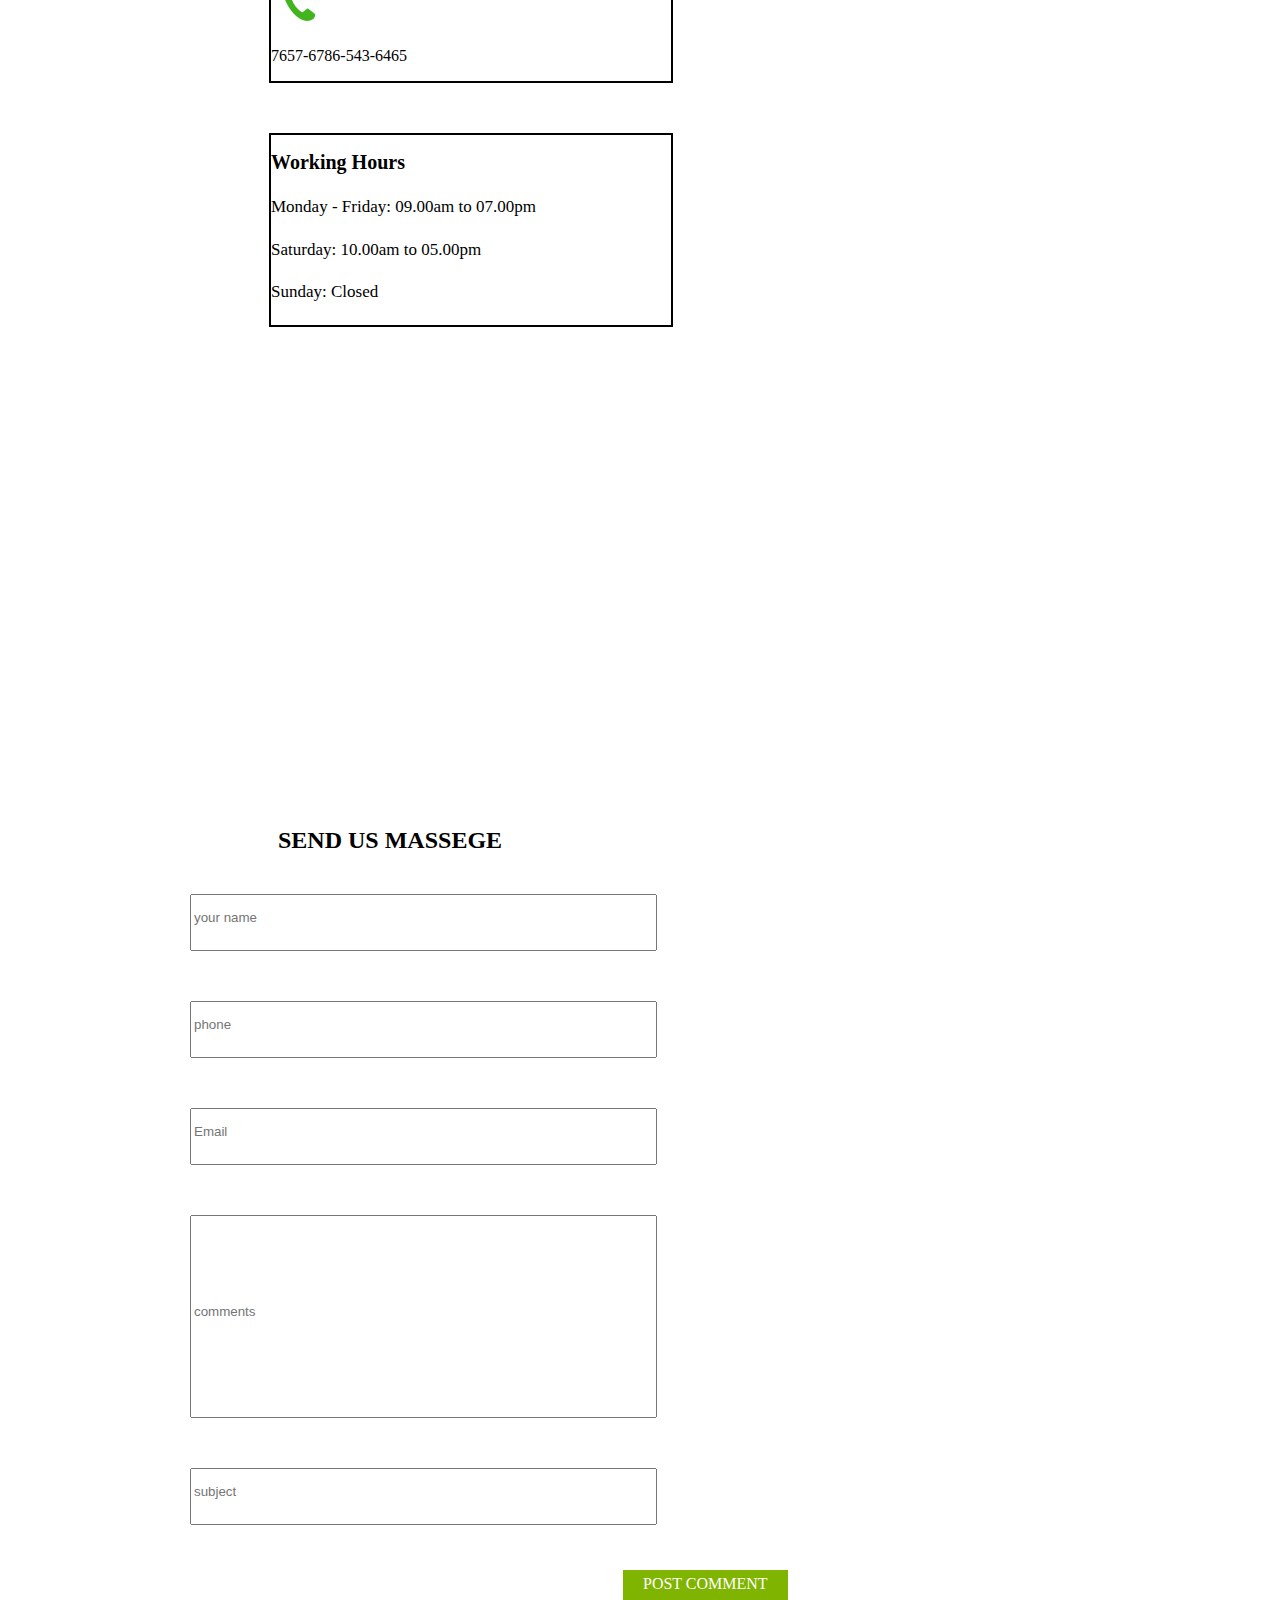
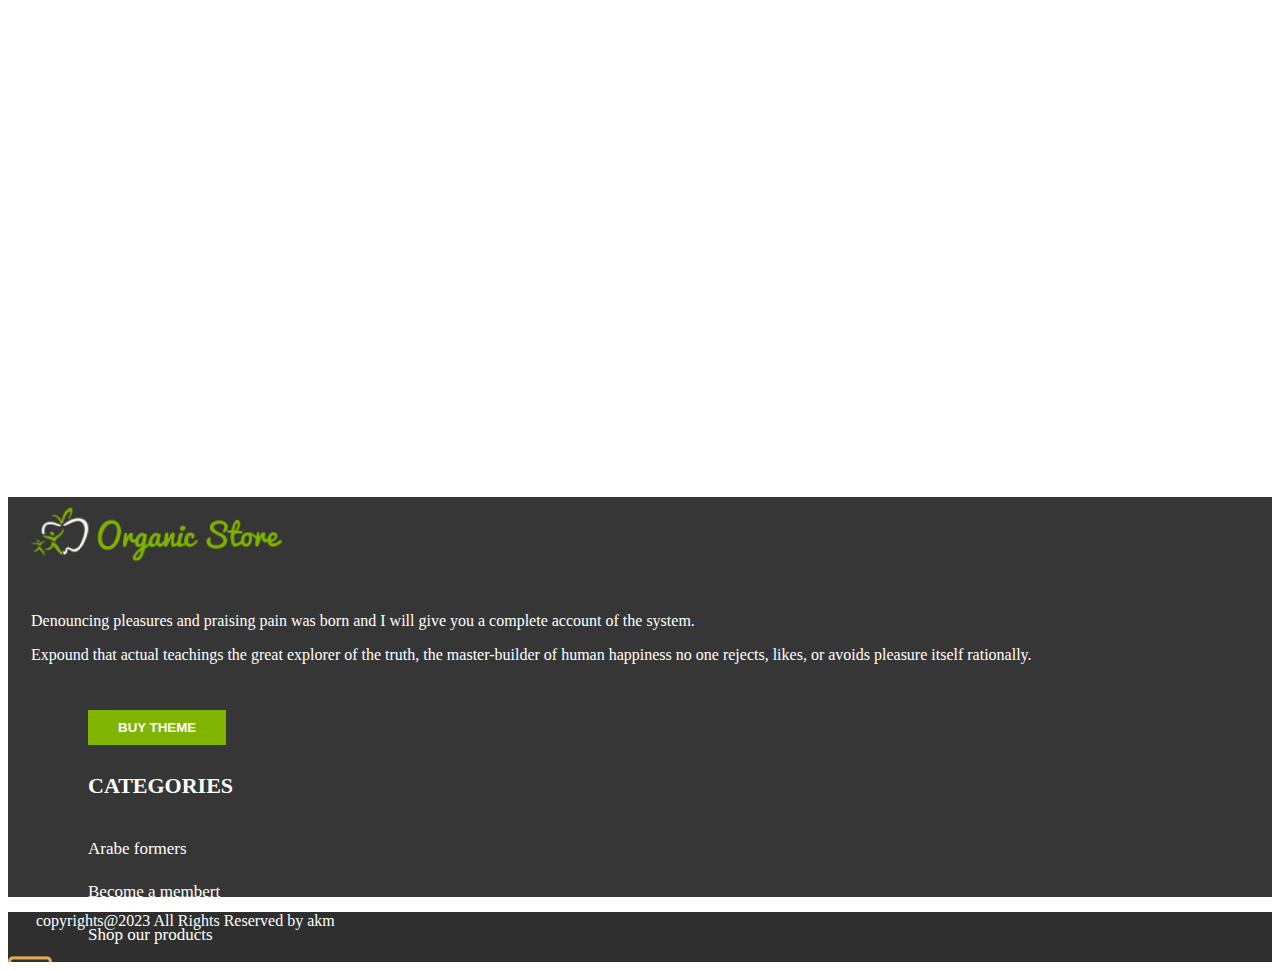
<file: contact.html>
<!doctype html>
<html lang="en">

<head>
    <meta charset="utf-8">
    <meta name="viewport" content="width=device-width, initial-scale=1">
    <title>Contact</title>
    <link rel="stylesheet" href="assets/css/contact.css">
    <link rel="short cut icon" href="assets/images/icon.jpg" type="x-icon">
    <link href="https://cdn.jsdelivr.net/npm/bootstrap@5.3.0-alpha3/dist/css/bootstrap.min.css" rel="stylesheet"
        integrity="sha384-KK94CHFLLe+nY2dmCWGMq91rCGa5gtU4mk92HdvYe+M/SXH301p5ILy+dN9+nJOZ" crossorigin="anonymous">
    <link rel="preconnect" href="https://fonts.googleapis.com">
    <link rel="preconnect" href="https://fonts.gstatic.com" crossorigin>
    <link
        href="https://fonts.googleapis.com/css2?family=Grandstander:wght@400;600&family=Handlee&family=Inconsolata:wght@700;800;900&family=Inder&family=Inika:wght@700&family=Inria+Sans:ital,wght@1,300&family=Inter+Tight:wght@600;700&family=Inter:wght@500;600;700&family=JetBrains+Mono:wght@800&family=League+Spartan:wght@200;400&family=Libre+Franklin:wght@500&family=Poppins:wght@500&family=Spectral+SC&family=Spectral:wght@200;300;400;600&display=swap"
        rel="stylesheet">
</head>

<body>


    <header>
        <section>
            <div class="row">
                <div class="col-md-4 col-lg-4 col-sm-12 col-6">
                    <input type="text" placeholder="search..." class="searchbox">
                    <img src="assets/images/Vector (3).png" alt="" class="searchicon">
                </div>
                <div class="col-md-4 col-lg-4 col-sm-6 col-6">
                    <img src="assets/images/logo (3) 2 (1).png" alt="" class="organiclogo">
                </div>
                <div class="col-md-4 col-lg-4 col-sm-12 col-12">
                    <div class="row">
                        <div class="col-md-6 col-6">
                            <div class="row">
                                <div class="col-md-6 col-6">
                                    <img src="assets/images/5087579 1 (1).png" alt="" class="pic1">
                                </div>
                                <div class="col-md-6 col-6">
                                    <h3 class="welcome">Welcome!</h3>
                                    <div class="dropdown ">
                                        <button type="button" class="btn  dropdown-toggle sign"
                                            data-bs-toggle="dropdown" aria-expanded="false"
                                            data-bs-auto-close="outside">
                                            sign in
                                        </button>
                                        <form class="dropdown-menu p-4 formsign">
                                            <div class="mb-3">
                                                <label for="exampleDropdownFormEmail2" class="form-label">Email
                                                    address</label>
                                                <input type="email" class="form-control" id="exampleDropdownFormEmail2"
                                                    placeholder="email@example.com">
                                            </div>
                                            <div class="mb-3">
                                                <label for="exampleDropdownFormPassword2"
                                                    class="form-label">Password</label>
                                                <input type="password" class="form-control"
                                                    id="exampleDropdownFormPassword2" placeholder="Password">
                                            </div>
                                            <div class="mb-3">
                                                <div class="form-check">
                                                    <input type="checkbox" class="form-check-input" id="dropdownCheck2">
                                                    <label class="form-check-label" for="dropdownCheck2">
                                                        Remember me
                                                    </label>
                                                </div>
                                            </div>
                                            <button type="submit" class="btn btn-primary">Sign in</button>
                                        </form>
                                    </div>
                                </div>
                            </div>

                        </div>
                        <div class="col-md-6 col-6">
                            <div class="row">
                                <div class="col-md-6 col-6">
                                    <img src="assets/images/material-symbols_add-shopping-cart (1).png" alt=""
                                        class="pic2">
                                </div>
                                <div class="col-md-6 col-6 ">
                                    <h3 class="mycart">My cart</h3>
                                    <h3 class="rupees">84.00$</h3>
                                </div>
                            </div>
                        </div>
                    </div>
                </div>
            </div>




        </section>
        <section>
            <nav class="navbar navbar-expand-lg backgreen">
                <div class="container-fluid">

                    <button class="navbar-toggler" type="button" data-bs-toggle="collapse"
                        data-bs-target="#navbarSupportedContent" aria-controls="navbarSupportedContent"
                        aria-expanded="false" aria-label="Toggle navigation">
                        <span class="navbar-toggler-icon"></span>
                    </button>
                    <div class="collapse navbar-collapse " id="navbarSupportedContent">
                        <ul class="navbar-nav me-auto mb-2 mb-lg-0 navigation ">
                            <li class="nav-item">
                                <a class="nav-link active home" aria-current="page" href="index.html">HOME</a>
                            </li>
                            <li class="nav-item">
                                <a class="nav-link active home" aria-current="page" href="about.html">ABOUT US</a>
                            </li>
                            <li class="nav-item dropdown">
                                <a class="nav-link dropdown-toggle home" href="store.html" id="navbarDropdown">
                                    STORE
                                </a>
                                <ul class="dropdown-menu" style="right: auto;" d aria-labelledby="navbarDropdown">
                                    <li><a class="dropdown-item" href="#">Shop With Sidebar</a></li>
                                    <li><a class="dropdown-item" href="#">Product Detail</a></li>
                                    <li><a class="dropdown-item" href="#">Cart Page</a></li>
                                    <li><a class="dropdown-item" href="#">Checkout Page</a></li>

                                </ul>
                            </li>
                            <li class="nav-item dropdown">
                                <a class="nav-link dropdown-toggle home" href="news.html" id="navbarDropdown" >
                                    NEWS
                                </a>
                                <ul class="dropdown-menu" style="right: auto;" d aria-labelledby="navbarDropdown">
                                    <li><a class="dropdown-item" href="#">News Standard</a></li>
                                    <li><a class="dropdown-item" href="#">News With Sidebar</a></li>
                                    <li><a class="dropdown-item" href="#">News Masonary</a></li>
                                    <li><a class="dropdown-item" href="#">News Single</a></li>

                                </ul>
                            </li>
                            <li class="nav-item dropdown">
                                <a class="nav-link dropdown-toggle home" href="gallery.html" id="navbarDropdown"
                                    >
                                    GALLERY
                                </a>
                                <ul class="dropdown-menu" style="right: auto;" d aria-labelledby="navbarDropdown">
                                    <li><a class="dropdown-item" href="#">Gallery Grid</a></li>
                                    <li><a class="dropdown-item" href="#">Gallery Masonary</a></li>
                                    <li><a class="dropdown-item" href="#">Gallery Single</a></li>

                                </ul>
                            </li>
                            <li class="nav-item">
                                <a class="nav-link active home" aria-current="page" href="pages.html">PAGES</a>
                            </li>
                            <li class="nav-item">
                                <a class="nav-link active home" aria-current="page" href="contact.html">CONTACT US</a>
                            </li>
                            <li class="nav-item">
                                <a
                                    href="https://www.facebook.com/campaign/landing.php?&campaign_id=15316858002&extra_1=s%7Cc%7C563139538019%7Cb%7Cfacebook%7C&placement=&creative=563139538019&keyword=facebook&partner_id=googlesem&extra_2=campaignid%3D15316858002%26adgroupid%3D130780223435%26matchtype%3Db%26network%3Dg%26source%3Dnotmobile%26search_or_content%3Ds%26device%3Dc%26devicemodel%3D%26adposition%3D%26target%3D%26targetid%3Dkwd-592856129%26loc_physical_ms%3D1007809%26loc_interest_ms%3D%26feeditemid%3D%26param1%3D%26param2%3D&gclid=EAIaIQobChMI8cHR3KOw_gIVU5pmAh0K0QBhEAAYASAAEgIt9_D_BwE"><img
                                        src="assets/images/jam_facebook-circle (1).png" alt="" class="pic3 home"></a>
                            </li>
                            <li class="nav-item">
                                <a
                                    href="https://twitter.com/i/flow/login?input_flow_data=%7B%22requested_variant%22%3A%22eyJsYW5nIjoiZW4ifQ%3D%3D%22%7D"><img
                                        src="assets/images/jam_twitter-circle (1).png" alt="" class="pic3 home"></a>
                            </li>
                            <li class="nav-item">
                                <a href="https://support.google.com/answer/2451065?hl=en"><img
                                        src="assets/images/jam_google-plus-circle (1).png" alt="" class="pic3 home"></a>
                            </li>
                            <li class="nav-item">
                                <a href="https://in.pinterest.com/login/"><img
                                        src="assets/images/tabler_circle-letter-p (1).png" alt="" class="pic3 home"></a>
                            </li>

                    </div>
                </div>
            </nav>



        </section>





    </header>
    <main>
        <section>
            <img src="assets/images/markus-spiske-S6ieGQAD5pU-unsplash 1.png" alt="" class="markus" >
            <div class="lightofgreen">
                <h2 class="contactus">CONTACT US</h2>
                <p class="onlineorganic">WELCOME TO CERTIFIED ONLINE ORGANIC PRODUCTS SUPPLIERSR.</p>

            </div>
        </section>


        <section class="jilla">
            <div class="container">
            
                <div class="row">
                    <div class="col-md-6 col-lg-6 col-sm-12 col-12 reyrt">
                        <h2 class="getin">GET IN TOUCH</h2>
                        <div class="row ryte">
                            <div class="col-md-4 col-lg-4 col-sm-6 col-6">
                                <img src="assets/images/download (18) 1.png" alt="" class="homy">
                            </div>
                            <div class="col-md-8 col-lg-8 col-sm-6 col-6">
                                <p class="para1">87/5 Red crossing building
                                    gandhinagar,chennai,Tamilnadu.</p>

                            </div>
                        </div>




                        <div class="row ryte">
                            <div class="col-md-4 col-lg-4 col-sm-12 col-12">
                                <img src="assets/images/-11597284221313pw5tx8x 1.png" alt="" class="homy">
                            </div>
                            <div class="col-md-8 col-lg-8 col-sm-12 col-12">
                                <p class="para2">organicstore@gmail.com
                                    krishnaorganic@gmail.com</p>

                            </div>
                        </div>






                        <div class="row ryte">
                            <div class="col-md-4 col-lg-4 col-sm-12 col-12">
                                <img src="assets/images/images 1.png" alt="" class="homy1">
                            </div>
                            <div class="col-md-8 col-lg-8 col-sm-12 col-12">
                                <p class="para2">7657-6786-543-6465</p>

                            </div>
                        </div>


                        <div class="row ryte">
                            <div class="col-md-12 col-lg-12 col-sm-12 col-12">
                                <h2 class="workhour">Working Hours</h2>
                                <h4 class="monday">Monday - Friday: 09.00am to 07.00pm</h4>
                                <h4 class="monday" >Saturday: 10.00am to 05.00pm</h4>
                                
                                <h4 class="monday">Sunday: Closed</h4>
                            </div>
                        </div>



                    </div>
                    <div class="col-md-6 col-lg-6 col-sm-12 col-12">

                        <h2 class="getin1">SEND US MASSEGE</h2>

                        <section class="thull">
                        <div class="col-md-12 col-lg-12 col-sm-12 col-12">
                            <input type="text" placeholder="your name" class="inputpage">

                        </div>
                        <div class="col-md-12 col-lg-12 col-sm-12 col-12">
                            <input type="text" placeholder="phone" class="inputpage">

                        </div>
                        <div class="col-md-12 col-lg-12 col-sm-12 col-12">
                            <input type="text" placeholder="Email" class="inputpage">

                        </div>
                        <div class="col-md-12 col-lg-12 col-sm-12 col-12">
                            <input type="text" placeholder="comments" class="inputpage1">

                        </div>
                        <div class="col-md-12 col-lg-12 col-sm-12 col-12">
                            <input type="text" placeholder="subject" class="inputpage">

                        </div>

                    </section>
                    </div>

                </div>
            </div>

        </section>

        <a class="postcomment" href="">POST COMMENT</a>


<div>

        <iframe class="map"  src="https://www.google.com/maps/embed?pb=!1m14!1m12!1m3!1d15547.39775607136!2d80.19865404999999!3d13.04525395!2m3!1f0!2f0!3f0!3m2!1i1024!2i768!4f13.1!5e0!3m2!1sen!2sin!4v1682069876731!5m2!1sen!2sin" width="100%" height="450" style="border:0;" allowfullscreen="" loading="lazy" referrerpolicy="no-referrer-when-downgrade"></iframe>
    </div>






    </main>








     <footer>
        <section class="backblack">
            <div class="row">
                <div class="col-md-3 col-lg-3 col-sm-12 col-12">
                    <img src="assets/images/logo-2 1.png" alt="" class="whiteorganiclogo">
                    <p class="footpara">Denouncing pleasures and praising pain was born and I will give you a complete
                        account of the
                        system.</p>
                    <p class="footpara">Expound that actual teachings the great explorer of the truth, the
                        master-builder of human
                        happiness no one rejects, likes, or avoids pleasure itself rationally.</p>
                    <button class="buytheme"><a href="">BUY THEME</a></button>
                </div>

                <div class="col-md-3 col-lg-3 col-sm-12 col-12">
                    <h1 class="category">CATEGORIES</h1>
                    <section class="form">
                        <h4 class="formers">Arabe formers</h4>
                        <h4 class="formers">Become a membert</h4>
                        <h4 class="formers">Shop our products</h4>
                        <a class="company" href="companies.html">companies</a>
                    </section>
                </div>
                <div class="col-md-3 col-lg-3 col-sm-12 col-12">
                    <h1 class="category">GET IN TOUCH</h1>
                    <section class="form">
                        <h4 class="formers">organic store@gmail.com</h4>
                        <h4 class="formers">+91 897-678-6097</h4>
                        <p class="formers">87/5 Red crossing
                            building
                            gandhinagar,chennai,
                            Tamilnadu</p>
                    </section>
                </div>
                <div class="col-md-3 col-lg-3 col-sm-12 col-12">
                    <h1 class="category">BUSINESS HOURS</h1>
                    <section class="form">
                        <h4 class="formers">Mon-Fri = 9am - 7pm </h4>
                        <h4 class="formers">Saturday = 10am -5pm</h4>
                        <h4 class="formers">Sunday = <span class="closed">Closed</span> </h4>
                    </section>
                </div>
            </div>



        </section>
        <section class="darkblack">
            <div class="row">
                <div class="col-md-6 col-lg-6 col-sm-12 col-12">
                    <p class="copyright">copyrights@2023 All Rights Reserved by akm</p>
                </div>
                <div class="col-md-6 col-lg-6 col-sm-12 col-12">
                    <div class="row">
                        <div class="col-lg-6">

                        </div>
                        <div class="col-md-1 col-lg-1 col-sm-1 col-1">
                            <a href="https://www.visaonline.com/login/LoginMain.aspx"><img src="assets/images/Vector (4).png" alt="" class="icon1"></a>
                        </div>
                        <div class="col-md-1 col-lg-1 col-sm-1 col-1">
                            <a href="https://customerportal.mastercard.com/login"><img src="assets/images/brandico_mastercard.png" alt="" class="icon2"></a>
                        </div>
                        <div class="col-md-1 col-lg-1 col-sm-1 col-1">
                            <a href="https://www.samsung.com/in/samsung-pay/"><img src="assets/images/Vector (5).png" alt="" class="icon3"></a>
                        </div>
                        <div class="col-md-1 col-lg-1 col-sm-1 col-1">
                            <a href="https://portal.discover.com/customersvcs/universalLogin/ac_main"><img src="assets/images/discover.png" width="40px" height="40px" class="icon4"></a>
                        </div>
                    </div>
                </div>
            </div>
        </section>




    </footer> 

    <script src="https://cdn.jsdelivr.net/npm/bootstrap@5.3.0-alpha3/dist/js/bootstrap.bundle.min.js"
        integrity="sha384-ENjdO4Dr2bkBIFxQpeoTz1HIcje39Wm4jDKdf19U8gI4ddQ3GYNS7NTKfAdVQSZe"
        crossorigin="anonymous"></script>
</body>

</html>
</file>
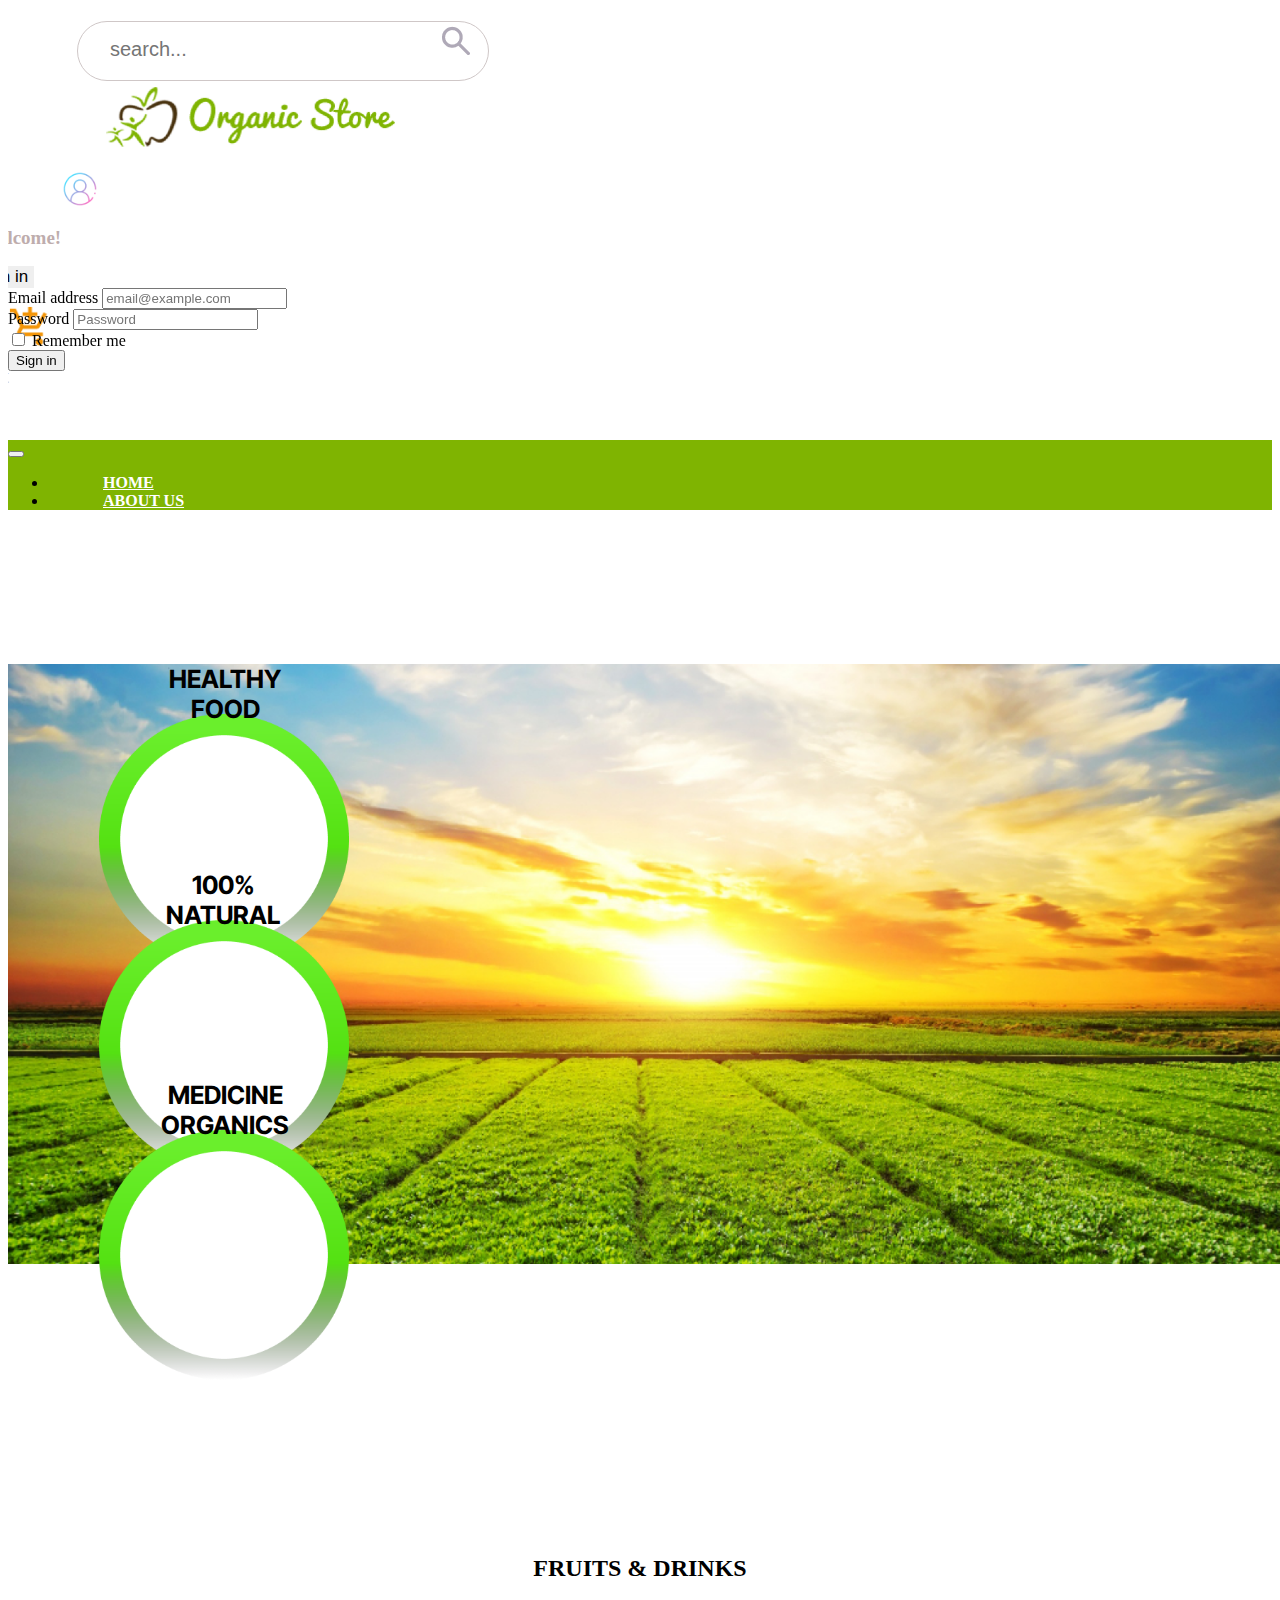
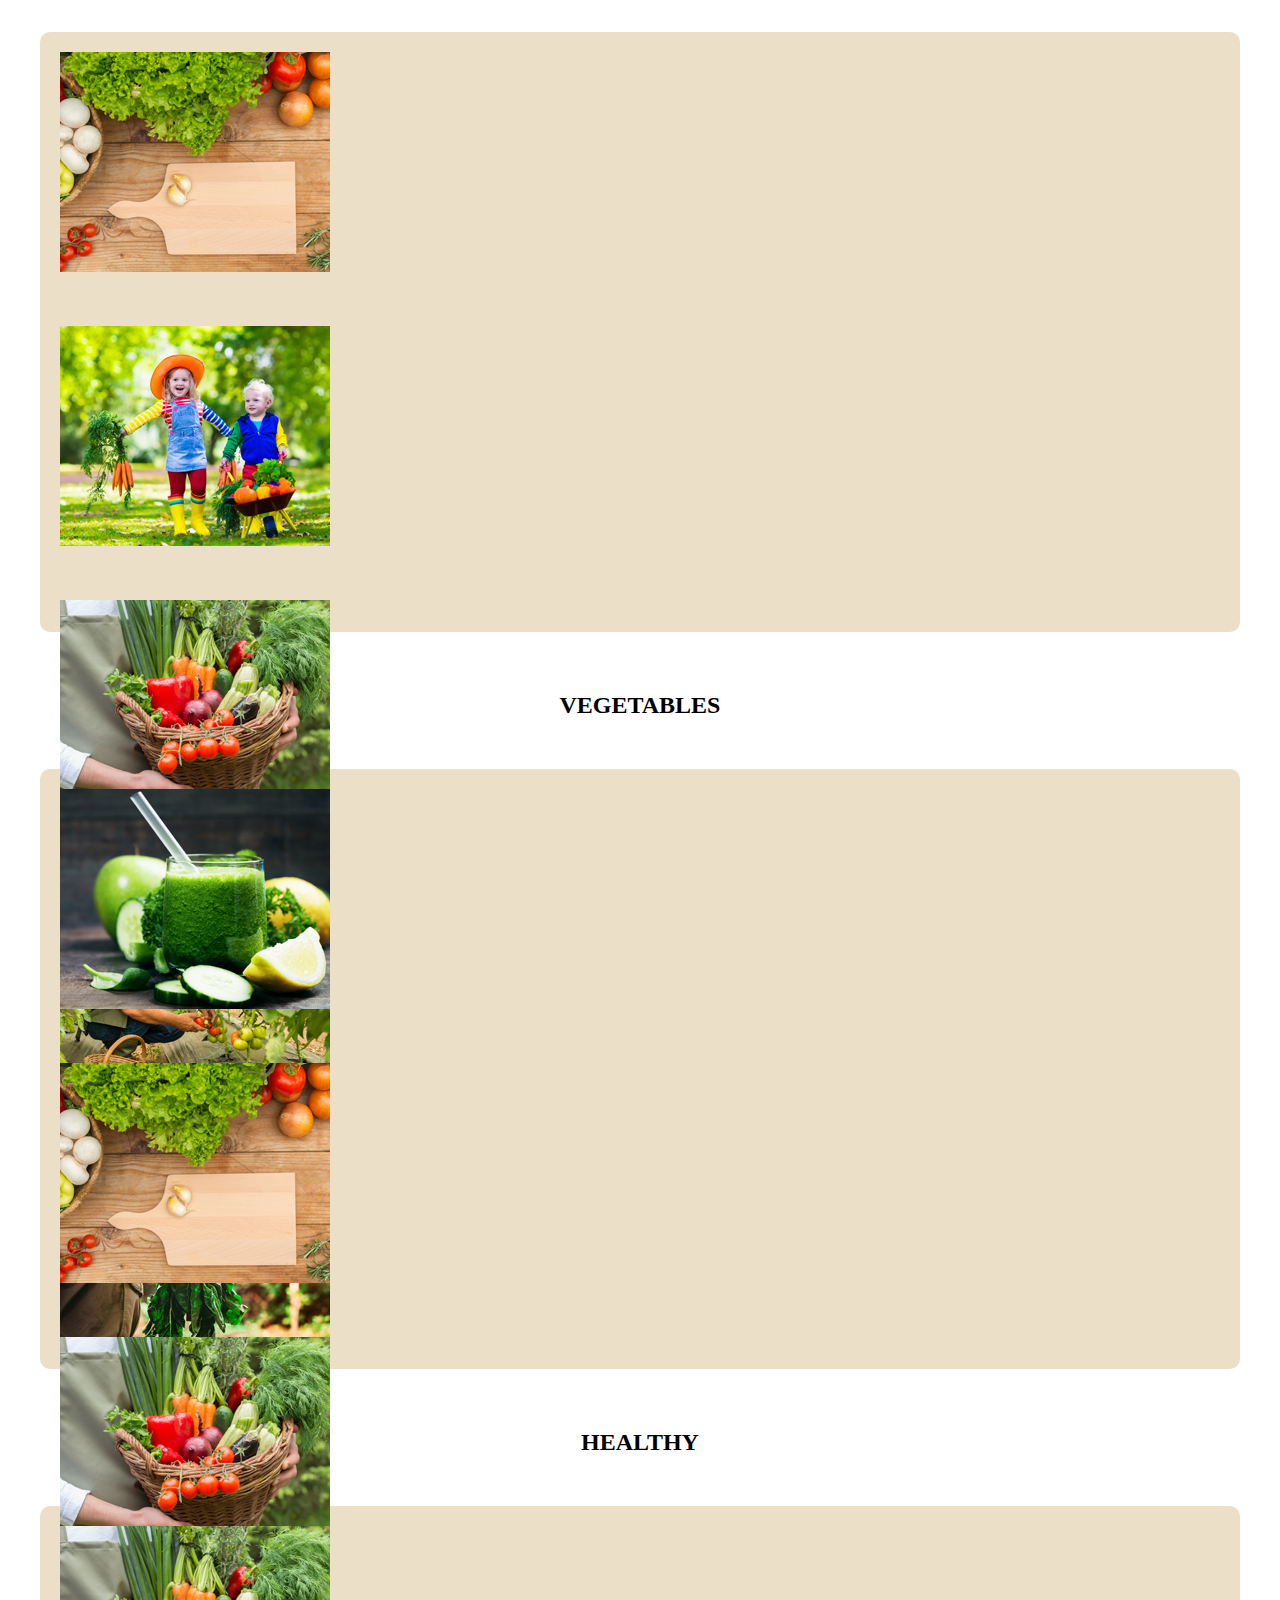
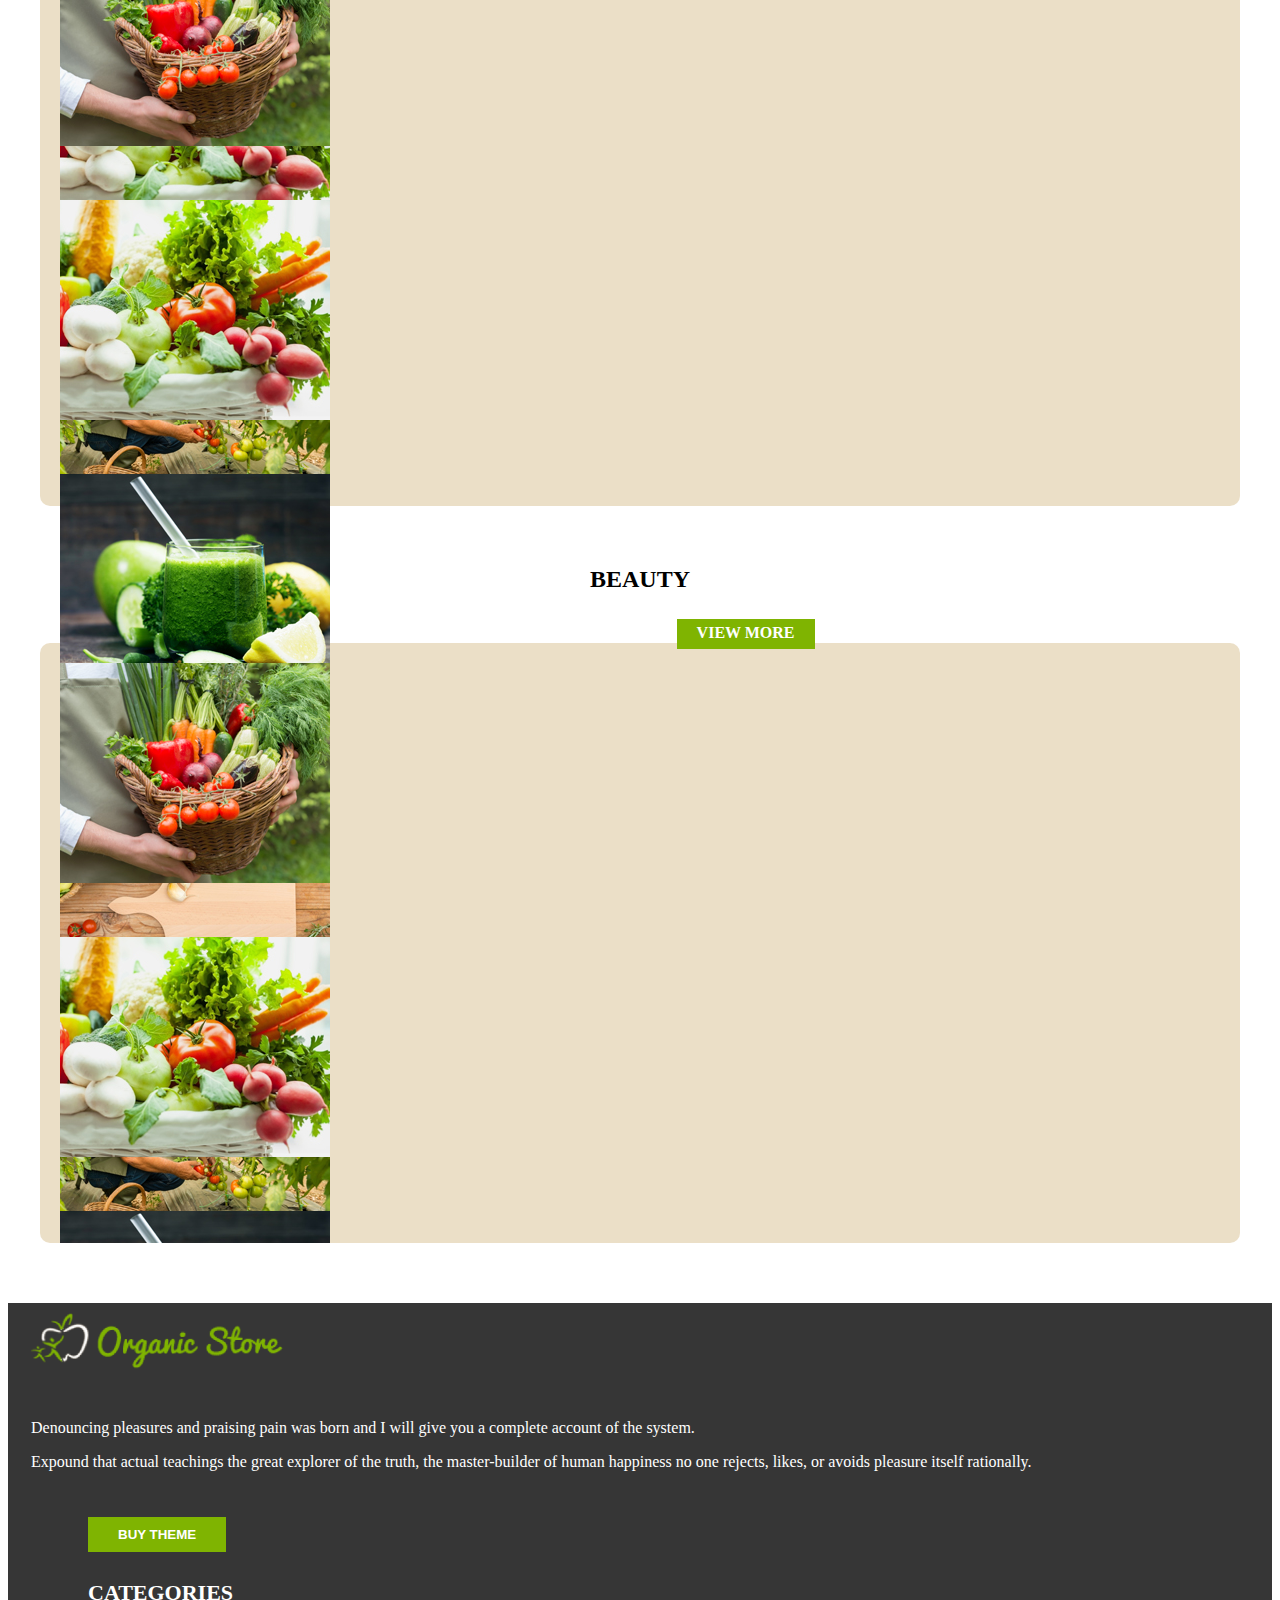
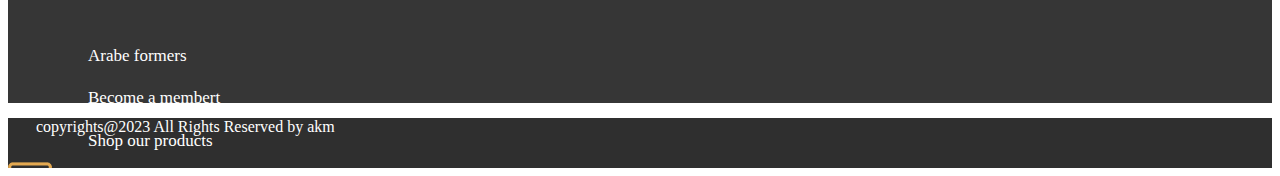
<file: gallery.html>
<!doctype html>
<html lang="en">

<head>
    <meta charset="utf-8">
    <meta name="viewport" content="width=device-width, initial-scale=1">
    <title>Gallery</title>
    <link rel="stylesheet" href="assets/css/gallery.css">
    <link rel="short cut icon" href="assets/images/icon.jpg" type="x-icon">
    <link href="https://cdn.jsdelivr.net/npm/bootstrap@5.3.0-alpha3/dist/css/bootstrap.min.css" rel="stylesheet"
        integrity="sha384-KK94CHFLLe+nY2dmCWGMq91rCGa5gtU4mk92HdvYe+M/SXH301p5ILy+dN9+nJOZ" crossorigin="anonymous">
    <link rel="preconnect" href="https://fonts.googleapis.com">
    <link rel="preconnect" href="https://fonts.gstatic.com" crossorigin>
    <link
        href="https://fonts.googleapis.com/css2?family=Grandstander:wght@600&family=Handlee&family=Inconsolata:wght@700;800;900&family=Inder&family=Inika:wght@700&family=Inria+Sans:ital,wght@1,300&family=Inter+Tight:wght@600;700&family=Inter:wght@500;700&family=JetBrains+Mono:wght@800&family=League+Spartan:wght@200;400&family=Libre+Franklin:wght@500&family=Poppins:wght@500&family=Spectral+SC&family=Spectral:wght@200;300;400;600&display=swap"
        rel="stylesheet">
    <link rel="preconnect" href="https://fonts.googleapis.com">
    <link rel="preconnect" href="https://fonts.gstatic.com" crossorigin>
    <link
        href="https://fonts.googleapis.com/css2?family=Grandstander:wght@600&family=Handlee&family=Inconsolata:wght@700;800;900&family=Inder&family=Inika:wght@700&family=Inria+Sans:ital,wght@1,300&family=Inter+Tight:wght@600;700&family=Inter:wght@500;600;700&family=JetBrains+Mono:wght@800&family=League+Spartan:wght@200;400&family=Libre+Franklin:wght@500&family=Poppins:wght@500&family=Spectral+SC&family=Spectral:wght@200;300;400;600&display=swap"
        rel="stylesheet">
    <link rel="preconnect" href="https://fonts.googleapis.com">
    <link rel="preconnect" href="https://fonts.gstatic.com" crossorigin>
    <link
        href="https://fonts.googleapis.com/css2?family=Grandstander:wght@400;600&family=Handlee&family=Inconsolata:wght@700;800;900&family=Inder&family=Inika:wght@700&family=Inria+Sans:ital,wght@1,300&family=Inter+Tight:wght@600;700&family=Inter:wght@500;600;700&family=JetBrains+Mono:wght@800&family=League+Spartan:wght@200;400&family=Libre+Franklin:wght@500&family=Poppins:wght@500&family=Spectral+SC&family=Spectral:wght@200;300;400;600&display=swap"
        rel="stylesheet">
</head>

<body>


    <header>
        <section>
            <div class="row">
                <div class="col-md-4 col-lg-4 col-sm-12 col-6">
                    <input type="text" placeholder="search..." class="searchbox">
                    <img src="assets/images/Vector (3).png" alt="" class="searchicon">
                </div>
                <div class="col-md-4 col-lg-4 col-sm-6 col-6">
                    <img src="assets/images/logo (3) 2 (1).png" alt="" class="organiclogo">
                </div>
                <div class="col-md-4 col-lg-4 col-sm-12 col-12">
                    <div class="row">
                        <div class="col-md-6 col-6">
                            <div class="row">
                                <div class="col-md-6 col-6">
                                    <img src="assets/images/5087579 1 (1).png" alt="" class="pic1">
                                </div>
                                <div class="col-md-6 col-6">
                                    <h3 class="welcome">Welcome!</h3>
                                    <div class="dropdown ">
                                        <button type="button" class="btn  dropdown-toggle sign"
                                            data-bs-toggle="dropdown" aria-expanded="false"
                                            data-bs-auto-close="outside">
                                            sign in
                                        </button>
                                        <form class="dropdown-menu p-4 formsign">
                                            <div class="mb-3">
                                                <label for="exampleDropdownFormEmail2" class="form-label">Email
                                                    address</label>
                                                <input type="email" class="form-control" id="exampleDropdownFormEmail2"
                                                    placeholder="email@example.com">
                                            </div>
                                            <div class="mb-3">
                                                <label for="exampleDropdownFormPassword2"
                                                    class="form-label">Password</label>
                                                <input type="password" class="form-control"
                                                    id="exampleDropdownFormPassword2" placeholder="Password">
                                            </div>
                                            <div class="mb-3">
                                                <div class="form-check">
                                                    <input type="checkbox" class="form-check-input" id="dropdownCheck2">
                                                    <label class="form-check-label" for="dropdownCheck2">
                                                        Remember me
                                                    </label>
                                                </div>
                                            </div>
                                            <button type="submit" class="btn btn-primary">Sign in</button>
                                        </form>
                                    </div>
                                </div>
                            </div>

                        </div>
                        <div class="col-md-6 col-6">
                            <div class="row">
                                <div class="col-md-6 col-6">
                                    <img src="assets/images/material-symbols_add-shopping-cart (1).png" alt=""
                                        class="pic2">
                                </div>
                                <div class="col-md-6 col-6 ">
                                    <h3 class="mycart">My cart</h3>
                                    <h3 class="rupees">84.00$</h3>
                                </div>
                            </div>
                        </div>
                    </div>
                </div>
            </div>




        </section>
        <section>
            <nav class="navbar navbar-expand-lg backgreen">
                <div class="container-fluid">

                    <button class="navbar-toggler" type="button" data-bs-toggle="collapse"
                        data-bs-target="#navbarSupportedContent" aria-controls="navbarSupportedContent"
                        aria-expanded="false" aria-label="Toggle navigation">
                        <span class="navbar-toggler-icon"></span>
                    </button>
                    <div class="collapse navbar-collapse " id="navbarSupportedContent">
                        <ul class="navbar-nav me-auto mb-2 mb-lg-0 navigation ">
                            <li class="nav-item">
                                <a class="nav-link active home" aria-current="page" href="index.html">HOME</a>
                            </li>
                            <li class="nav-item">
                                <a class="nav-link active home" aria-current="page" href="about.html">ABOUT US</a>
                            </li>
                            <li class="nav-item dropdown">
                                <a class="nav-link dropdown-toggle home" href="store.html" id="navbarDropdown" >
                                    STORE
                                </a>
                                <ul class="dropdown-menu" style="right: auto;" d aria-labelledby="navbarDropdown">
                                    <li><a class="dropdown-item" href="#">Shop With Sidebar</a></li>
                                    <li><a class="dropdown-item" href="#">Product Detail</a></li>
                                    <li><a class="dropdown-item" href="#">Cart Page</a></li>
                                    <li><a class="dropdown-item" href="#">Checkout Page</a></li>

                                </ul>
                            </li>
                            <li class="nav-item dropdown">
                                <a class="nav-link dropdown-toggle home" href="news.html" id="navbarDropdown" >
                                    NEWS
                                </a>
                                <ul class="dropdown-menu" style="right: auto;" d aria-labelledby="navbarDropdown">
                                    <li><a class="dropdown-item" href="#">News Standard</a></li>
                                    <li><a class="dropdown-item" href="#">News With Sidebar</a></li>
                                    <li><a class="dropdown-item" href="#">News Masonary</a></li>
                                    <li><a class="dropdown-item" href="#">News Single</a></li>

                                </ul>
                            </li>
                            <li class="nav-item dropdown">
                                <a class="nav-link dropdown-toggle home" href="gallery.html" id="navbarDropdown"
                                    >
                                    GALLERY
                                </a>
                                <ul class="dropdown-menu" style="right: auto;" d aria-labelledby="navbarDropdown">
                                    <li><a class="dropdown-item" href="#">Gallery Grid</a></li>
                                    <li><a class="dropdown-item" href="#">Gallery Masonary</a></li>
                                    <li><a class="dropdown-item" href="#">Gallery Single</a></li>

                                </ul>
                            </li>
                            <li class="nav-item">
                                <a class="nav-link active home" aria-current="page" href="pages.html">PAGES</a>
                            </li>
                            <li class="nav-item">
                                <a class="nav-link active home" aria-current="page" href="contact.html">CONTACT US</a>
                            </li>
                            <li class="nav-item">
                                <a
                                    href="https://www.facebook.com/campaign/landing.php?&campaign_id=15316858002&extra_1=s%7Cc%7C563139538019%7Cb%7Cfacebook%7C&placement=&creative=563139538019&keyword=facebook&partner_id=googlesem&extra_2=campaignid%3D15316858002%26adgroupid%3D130780223435%26matchtype%3Db%26network%3Dg%26source%3Dnotmobile%26search_or_content%3Ds%26device%3Dc%26devicemodel%3D%26adposition%3D%26target%3D%26targetid%3Dkwd-592856129%26loc_physical_ms%3D1007809%26loc_interest_ms%3D%26feeditemid%3D%26param1%3D%26param2%3D&gclid=EAIaIQobChMI8cHR3KOw_gIVU5pmAh0K0QBhEAAYASAAEgIt9_D_BwE"><img
                                        src="assets/images/jam_facebook-circle (1).png" alt="" class="pic3 home"></a>
                            </li>
                            <li class="nav-item">
                                <a
                                    href="https://twitter.com/i/flow/login?input_flow_data=%7B%22requested_variant%22%3A%22eyJsYW5nIjoiZW4ifQ%3D%3D%22%7D"><img
                                        src="assets/images/jam_twitter-circle (1).png" alt="" class="pic3 home"></a>
                            </li>
                            <li class="nav-item">
                                <a href="https://support.google.com/answer/2451065?hl=en"><img
                                        src="assets/images/jam_google-plus-circle (1).png" alt="" class="pic3 home"></a>
                            </li>
                            <li class="nav-item">
                                <a href="https://in.pinterest.com/login/"><img
                                        src="assets/images/tabler_circle-letter-p (1).png" alt="" class="pic3 home"></a>
                            </li>

                    </div>
                </div>
            </nav>



        </section>




    </header>

    <main>
        <section>
            <div>
                <img src="assets/images/sunny-meadow-landscape 1.png" alt="" class="sunny">
                <div class="container">
                    <div class="row">
                        <div class="col-md-4 col-lg-4 col-sm-4 col-3">
                            <img src="assets/images/Ellipse 19.png" alt="" class="circle">
                            <h2 class="health">HEALTHY FOOD</h2>
                        </div>
                        <div class="col-md-4 col-lg-4 col-sm-3 col-3">
                            <img src="assets/images/Ellipse 19.png" alt="" class="circle">
                            <h2 class="natural">100%
                                NATURAL</h2>
                        </div>
                        <div class="col-md-4 col-lg-4 col-sm-3 col-3">
                            <img src="assets/images/Ellipse 19.png" alt="" class="circle">
                            <h2 class="organ">MEDICINE
                                ORGANICS</h2>
                        </div>
                    </div>
                </div>
            </div>

            <h2 class="organgal"> ORGANIC GALLERY </h2>
            <p class="organicsupply">WELCOME TO CERTIFIED ONLINE ORGANIC PRODUCTS SUPPLIERSR.</p>



        </section>

        <h2 class="fruity">FRUITS & DRINKS</h2>
        <section class="lightgrow">
            <div class="container">
                <div class="row">
                    <div class="col-md-3 col-lg-3 col-sm-3 col-12">
                        <img src="assets/images/13 5.png" alt="" class="image1">
                    </div>
                    <div class="col-md-3 col-lg-3 col-sm-3 col-12">
                        <img src="assets/images/11 2065519983.png" alt="" class="image1">
                    </div>
                    <div class="col-md-3 col-lg-3 col-sm-3 col-12">
                        <img src="assets/images/15 2.png" alt="" class="image1">
                    </div>
                    <div class="col-md-3 col-lg-3 col-sm-3 col-12">
                        <img src="assets/images/16 1.png" alt="" class="image1">
                    </div>
                </div>


                    <div class="row">
                        <div class="col-md-3 col-lg-3 col-sm-3 col-12">
                            <img src="assets/images/12 2.png" alt="" class="image1">
                        </div>
                        <div class="col-md-3 col-lg-3 col-sm-3 col-12">
                            <img src="assets/images/14 2.png" alt="" class="image1">
                        </div>
                        <div class="col-md-3 col-lg-3 col-sm-3 col-12">
                            <img src="assets/images/10 1.png" alt="" class="image1">
                        </div>
                        <div class="col-md-3 col-lg-3 col-sm-3 col-12">
                            <img src="assets/images/13 4.png" alt="" class="image1">
                        </div>
                    </div>



                </div>
                <a class="viewsy" href="">VIEW MORE</a>
        </section>



        <h2 class="fruits">VEGETABLES</h2>
        <section class="lightgrow">
            <div class="container">
                <div class="row">
                    <div class="col-md-3 col-lg-3 col-sm-3 col-12">
                        <img src="assets/images/17 1.png" alt="" class="image1">
                    </div>
                    <div class="col-md-3 col-lg-3 col-sm-3 col-12">
                        <img src="assets/images/13 5.png" alt="" class="image1">
                    </div>
                    <div class="col-md-3 col-lg-3 col-sm-3 col-12">
                        <img src="assets/images/15 2.png" alt="" class="image1">
                    </div>
                    <div class="col-md-3 col-lg-3 col-sm-3 col-12">
                        <img src="assets/images/14 2.png" alt="" class="image1">
                    </div>
                </div>


                    <div class="row">
                        <div class="col-md-3 col-lg-3 col-sm-3 col-12">
                            <img src="assets/images/16 1.png" alt="" class="image1">
                        </div>
                        <div class="col-md-3 col-lg-3 col-sm-3 col-12">
                            <img src="assets/images/11 2065519983.png" alt="" class="image1">
                        </div>
                        <div class="col-md-3 col-lg-3 col-sm-3 col-12">
                            <img src="assets/images/12 2.png" alt="" class="image1">
                        </div>
                        <div class="col-md-3 col-lg-3 col-sm-3 col-12">
                            <img src="assets/images/10 1.png" alt="" class="image1">
                    </div>



                </div>
                <a class="views" href="">VIEW MORE</a>
        </section>


        <h2 class="fruits">HEALTHY</h2>
        <section class="lightgrow">
            <div class="container">
                <div class="row">
                    <div class="col-md-3 col-lg-3 col-sm-3 col-12">
                        <img src="assets/images/15 2.png" alt="" class="image1">
                    </div>
                    <div class="col-md-3 col-lg-3 col-sm-3 col-12">
                        <img src="assets/images/14 2.png" alt="" class="image1">
                    </div>
                    <div class="col-md-3 col-lg-3 col-sm-3 col-12">
                        <img src="assets/images/17 1.png" alt="" class="image1">
                    </div>
                    <div class="col-md-3 col-lg-3 col-sm-3 col-12">
                        <img src="assets/images/13 5.png" alt="" class="image1">
                    </div>
                </div>


                    <div class="row">
                        <div class="col-md-3 col-lg-3 col-sm-3 col-12">
                            <img src="assets/images/16 1.png" alt="" class="image1">
                        </div>
                        <div class="col-md-3 col-lg-3 col-sm-3 col-12">
                            <img src="assets/images/11 2065519983.png" alt="" class="image1">
                        </div>
                        <div class="col-md-3 col-lg-3 col-sm-3 col-12">
                            <img src="assets/images/12 2.png" alt="" class="image1">
                        </div>
                        <div class="col-md-3 col-lg-3 col-sm-3 col-12">
                            <img src="assets/images/10 1.png" alt="" class="image1">
                    </div>



                </div>
                <a class="views" href="">VIEW MORE</a>
        </section>


        <h2 class="fruits">BEAUTY</h2>
        <section class="lightgrow">
            <div class="container">
                <div class="row">
                    <div class="col-md-3 col-lg-3 col-sm-3 col-12">
                        <img src="assets/images/15 2.png" alt="" class="image1">
                    </div>
                    <div class="col-md-3 col-lg-3 col-sm-3 col-12">
                        <img src="assets/images/14 2.png" alt="" class="image1">
                    </div>
                    <div class="col-md-3 col-lg-3 col-sm-3 col-12">
                        <img src="assets/images/17 1.png" alt="" class="image1">
                    </div>
                    <div class="col-md-3 col-lg-3 col-sm-3 col-12">
                        <img src="assets/images/13 5.png" alt="" class="image1">
                    </div>
                </div>


                    <div class="row">
                        <div class="col-md-3 col-lg-3 col-sm-3 col-12">
                            <img src="assets/images/16 1.png" alt="" class="image1">
                        </div>
                        <div class="col-md-3 col-lg-3 col-sm-3 col-12">
                            <img src="assets/images/11 2065519983.png" alt="" class="image1">
                        </div>
                        <div class="col-md-3 col-lg-3 col-sm-3 col-12">
                            <img src="assets/images/12 2.png" alt="" class="image1">
                        </div>
                        <div class="col-md-3 col-lg-3 col-sm-3 col-12">
                            <img src="assets/images/10 1.png" alt="" class="image1">
                    </div>



                </div>
                <a class="views" href="">VIEW MORE</a>
        </section>












    </main>















     <footer>
        <section class="backblack">
            <div class="row">
                <div class="col-md-3 col-lg-3 col-sm-12 col-12">
                    <img src="assets/images/logo-2 1.png" alt="" class="whiteorganiclogo">
                    <p class="footpara">Denouncing pleasures and praising pain was born and I will give you a complete
                        account of the
                        system.</p>
                    <p class="footpara">Expound that actual teachings the great explorer of the truth, the
                        master-builder of human
                        happiness no one rejects, likes, or avoids pleasure itself rationally.</p>
                    <button class="buytheme"><a href="">BUY THEME</a></button>
                </div>

                <div class="col-md-3 col-lg-3 col-sm-12 col-12">
                    <h1 class="category">CATEGORIES</h1>
                    <section class="form">
                        <h4 class="formers">Arabe formers</h4>
                        <h4 class="formers">Become a membert</h4>
                        <h4 class="formers">Shop our products</h4>
                        <a class="company" href="companies.html">companies</a>
                    </section>
                </div>
                <div class="col-md-3 col-lg-3 col-sm-12 col-12">
                    <h1 class="category">GET IN TOUCH</h1>
                    <section class="form">
                        <h4 class="formers">organic store@gmail.com</h4>
                        <h4 class="formers">+91 897-678-6097</h4>
                        <p class="formers">87/5 Red crossing
                            building
                            gandhinagar,chennai,
                            Tamilnadu</p>
                    </section>
                </div>
                <div class="col-md-3 col-lg-3 col-sm-12 col-12">
                    <h1 class="category">BUSINESS HOURS</h1>
                    <section class="form">
                        <h4 class="formers">Mon-Fri = 9am - 7pm </h4>
                        <h4 class="formers">Saturday = 10am -5pm</h4>
                        <h4 class="formers">Sunday = <span class="closed">Closed</span> </h4>
                    </section>
                </div>
            </div>



        </section>
        <section class="darkblack">
            <div class="row">
                <div class="col-md-6 col-lg-6 col-sm-12 col-12">
                    <p class="copyright">copyrights@2023 All Rights Reserved by akm</p>
                </div>
                <div class="col-md-6 col-lg-6 col-sm-12 col-12">
                    <div class="row">
                        <div class="col-lg-6">

                        </div>
                        <div class="col-md-1 col-lg-1 col-sm-1 col-1">
                            <a href="https://www.visaonline.com/login/LoginMain.aspx"><img src="assets/images/Vector (4).png" alt="" class="icon1"></a>
                        </div>
                        <div class="col-md-1 col-lg-1 col-sm-1 col-1">
                            <a href="https://customerportal.mastercard.com/login"><img src="assets/images/brandico_mastercard.png" alt="" class="icon2"></a>
                        </div>
                        <div class="col-md-1 col-lg-1 col-sm-1 col-1">
                            <a href="https://www.samsung.com/in/samsung-pay/"><img src="assets/images/Vector (5).png" alt="" class="icon3"></a>
                        </div>
                        <div class="col-md-1 col-lg-1 col-sm-1 col-1">
                            <a href="https://portal.discover.com/customersvcs/universalLogin/ac_main"><img src="assets/images/discover.png" width="40px" height="40px" class="icon4"></a>
                        </div>
                    </div>
                </div>
            </div>
        </section>




    </footer> 
    <script src="https://cdn.jsdelivr.net/npm/bootstrap@5.3.0-alpha3/dist/js/bootstrap.bundle.min.js"
        integrity="sha384-ENjdO4Dr2bkBIFxQpeoTz1HIcje39Wm4jDKdf19U8gI4ddQ3GYNS7NTKfAdVQSZe"
        crossorigin="anonymous"></script>
</body>

</html>
</file>
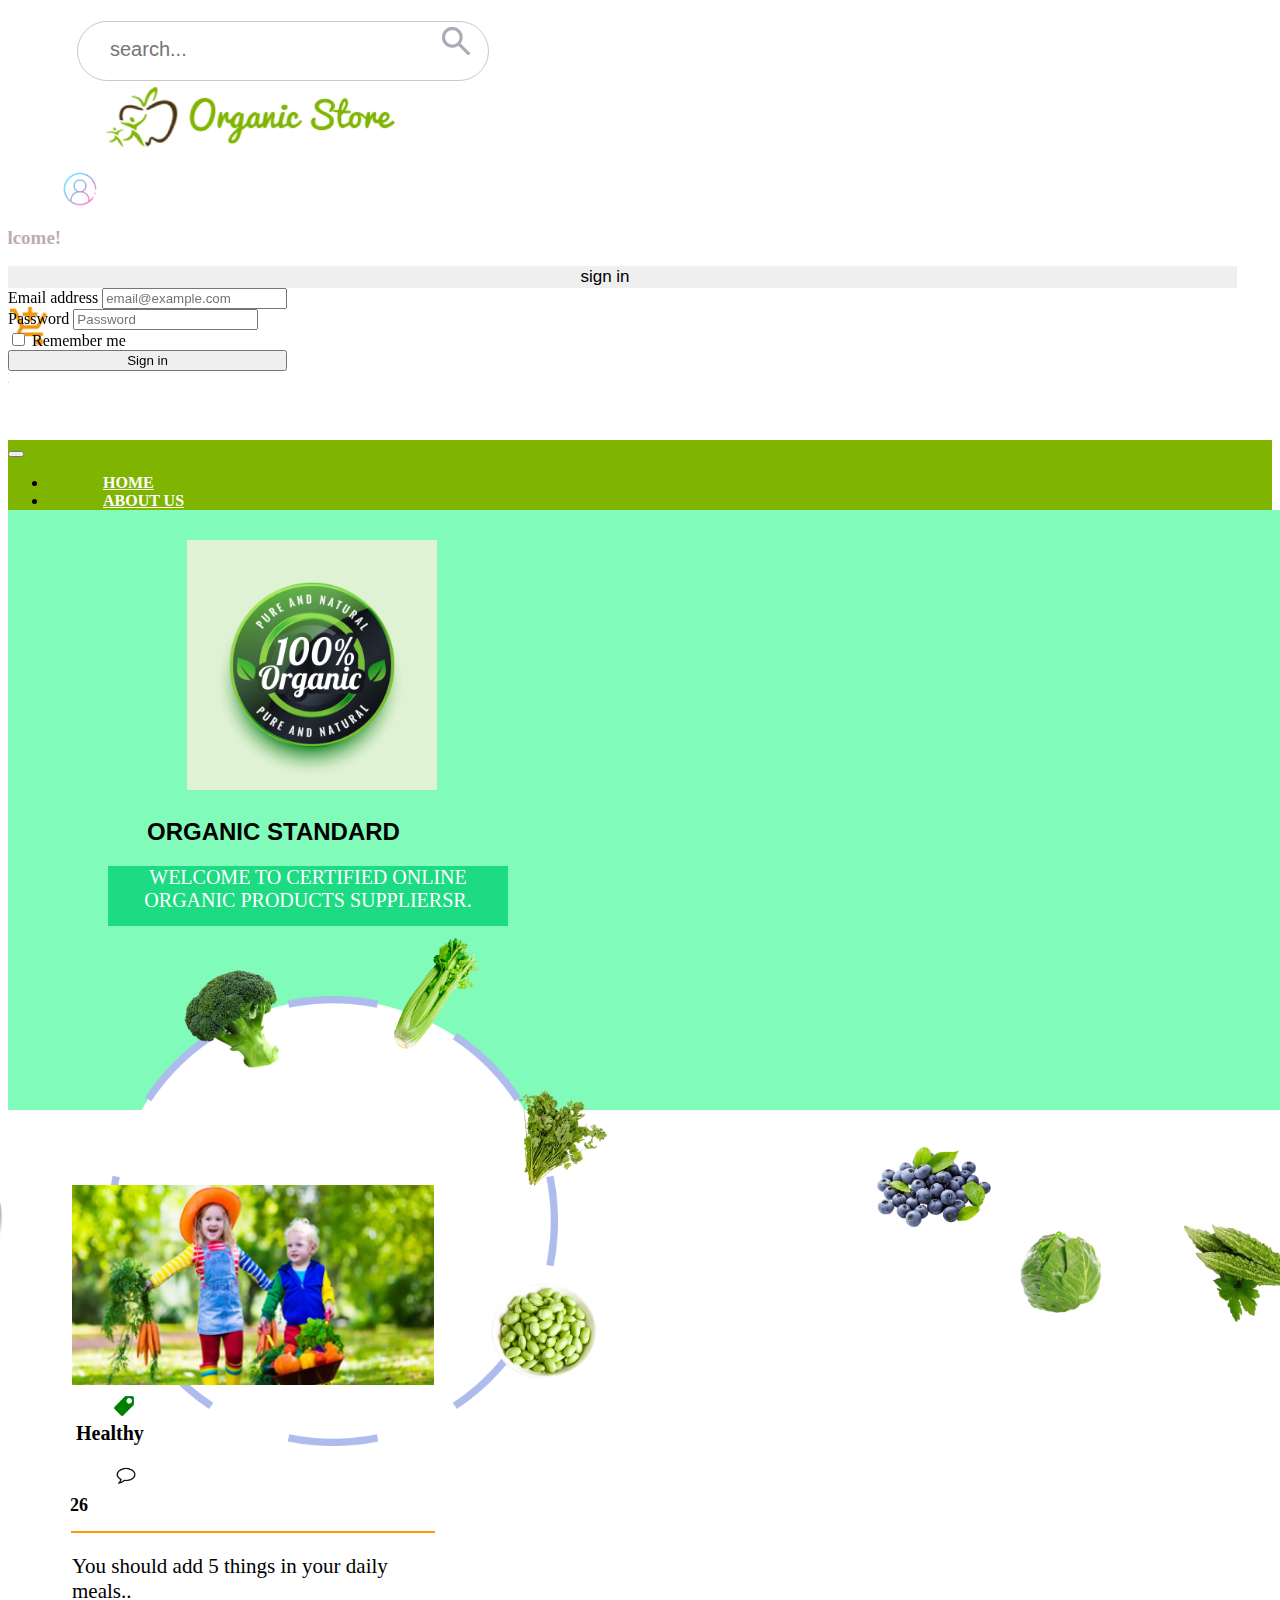
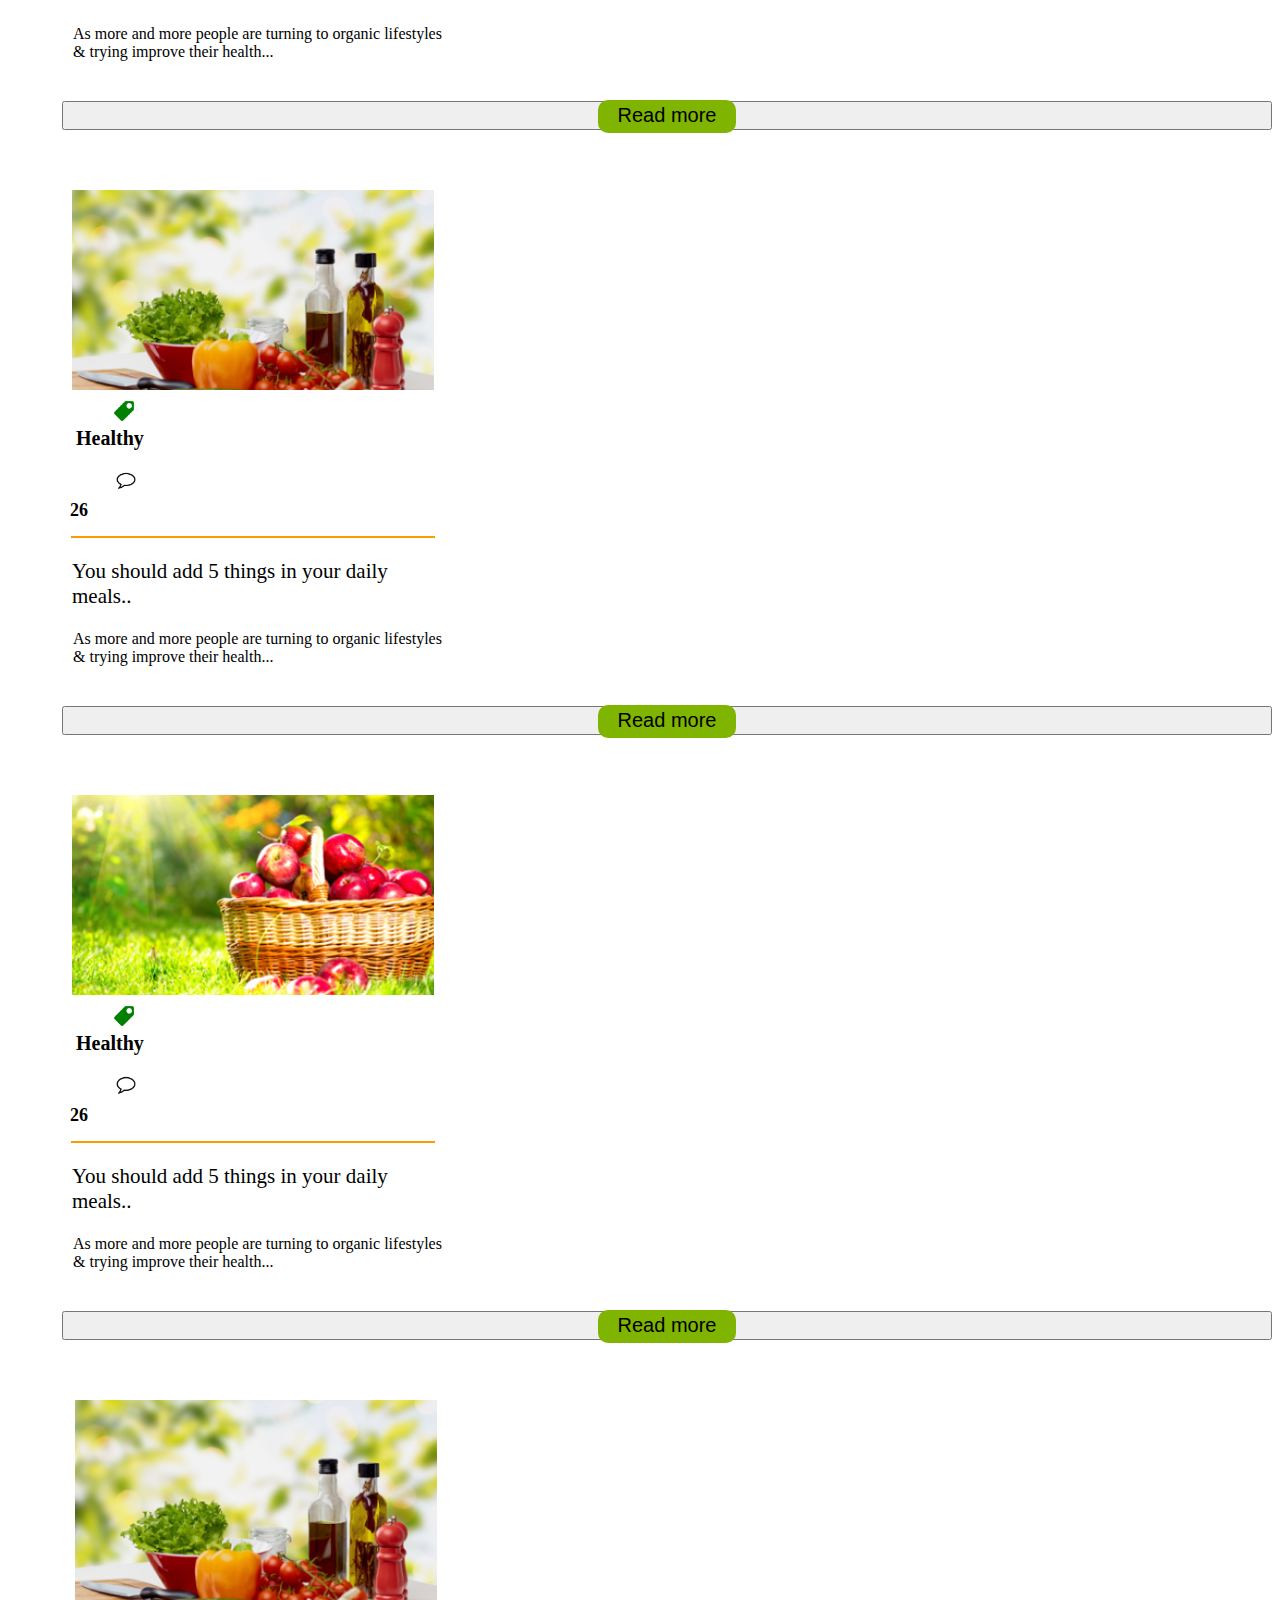
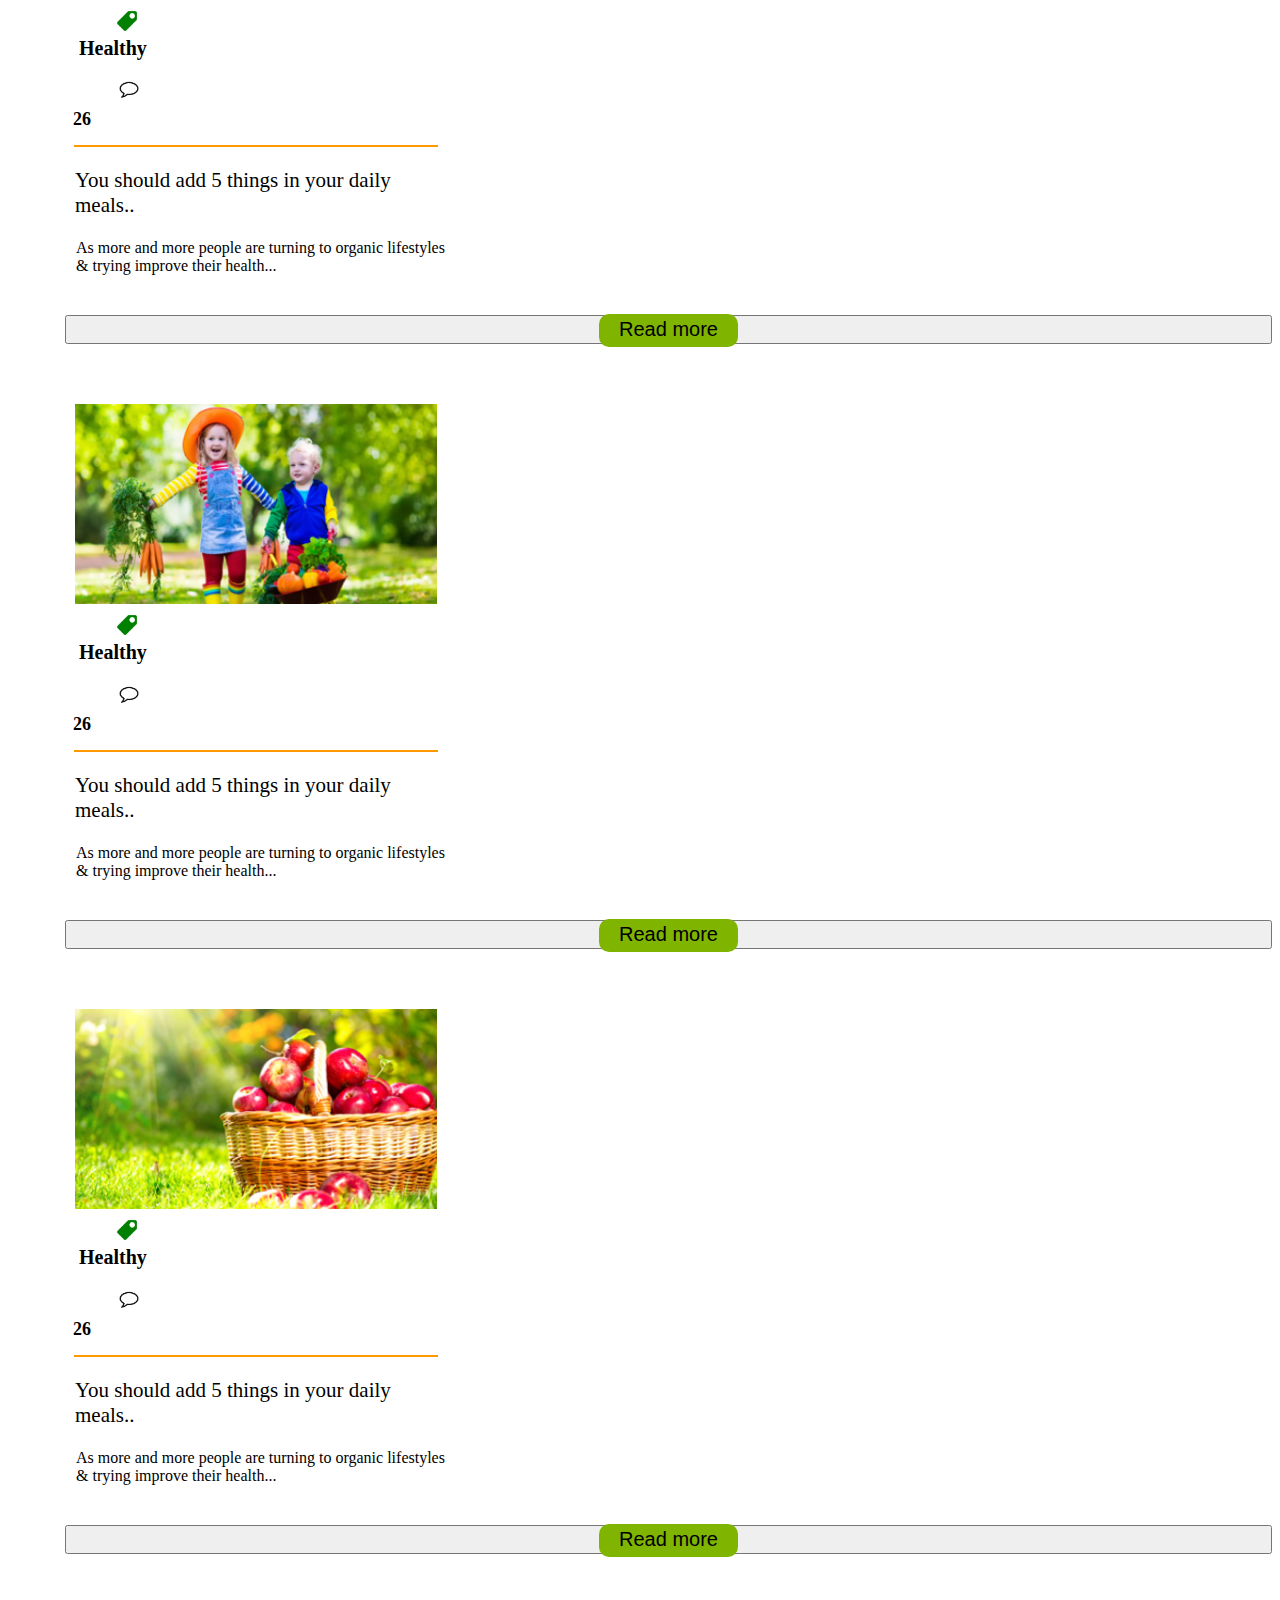
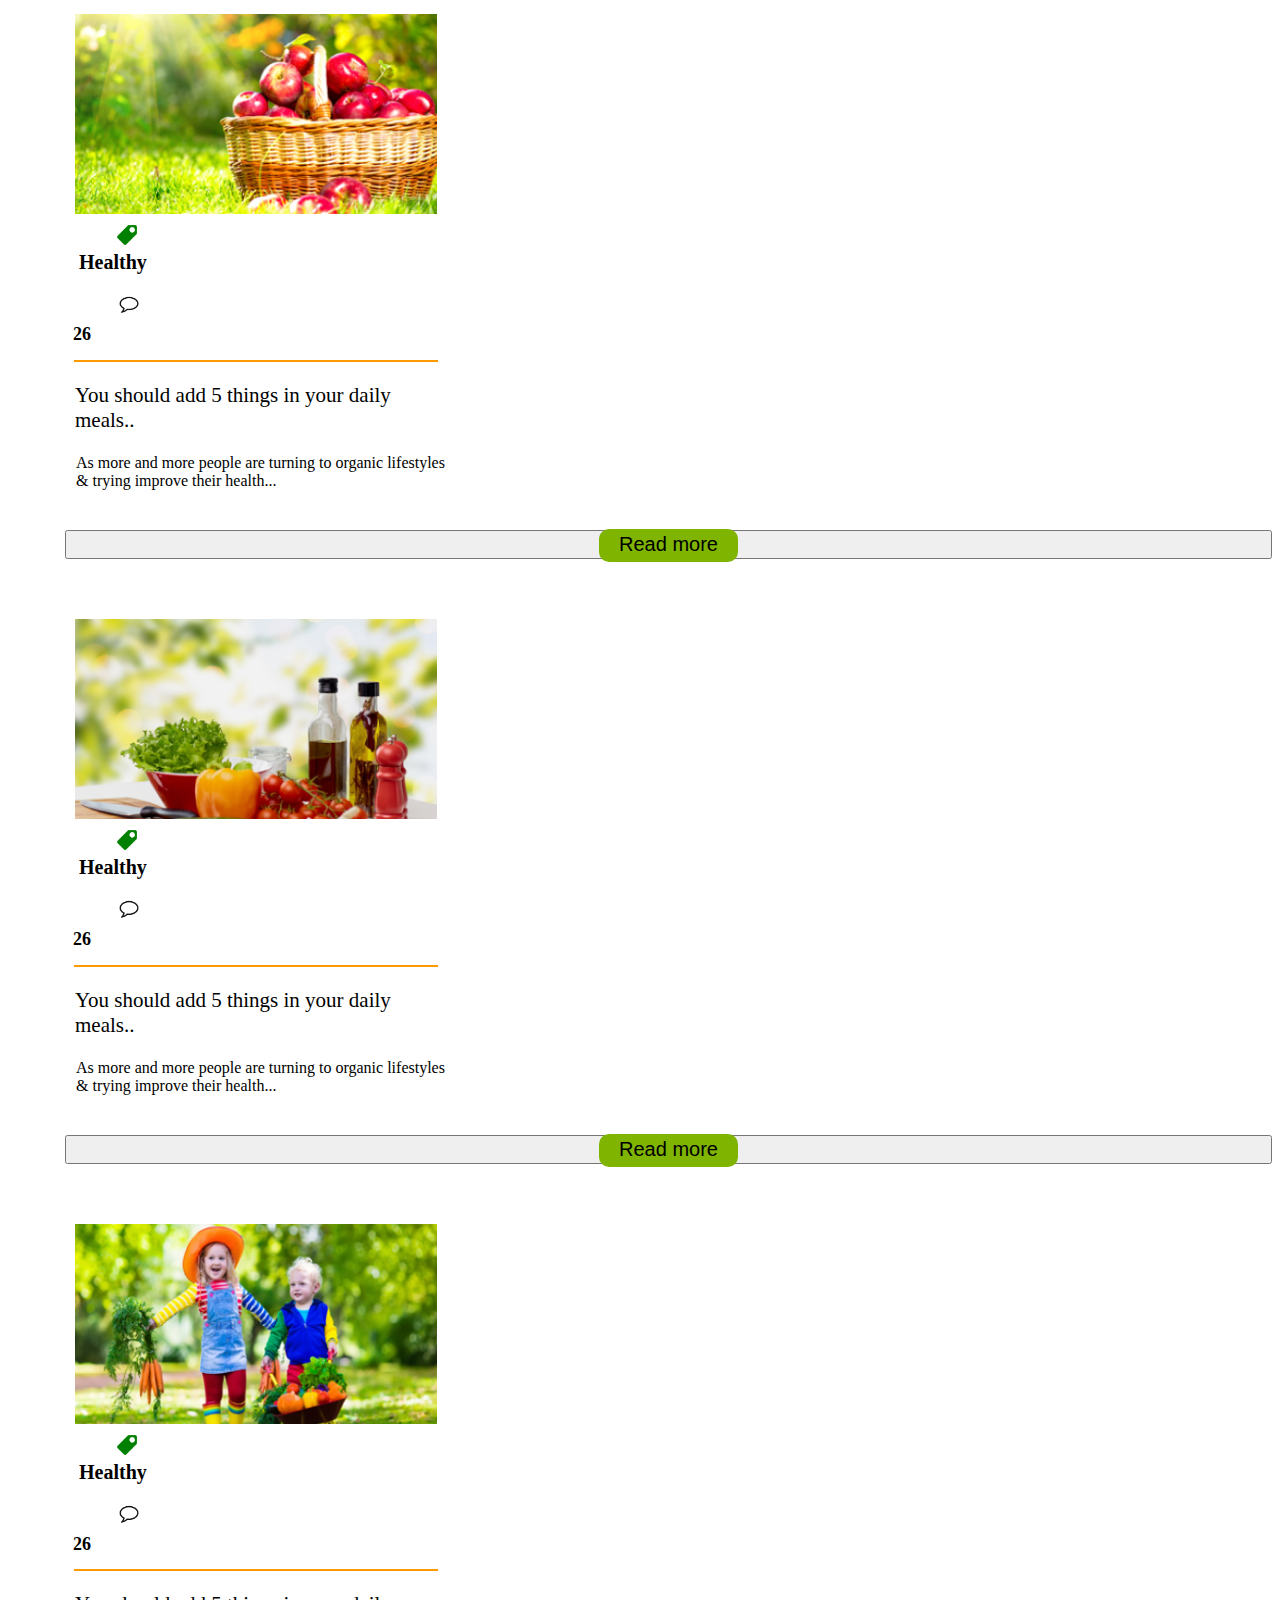
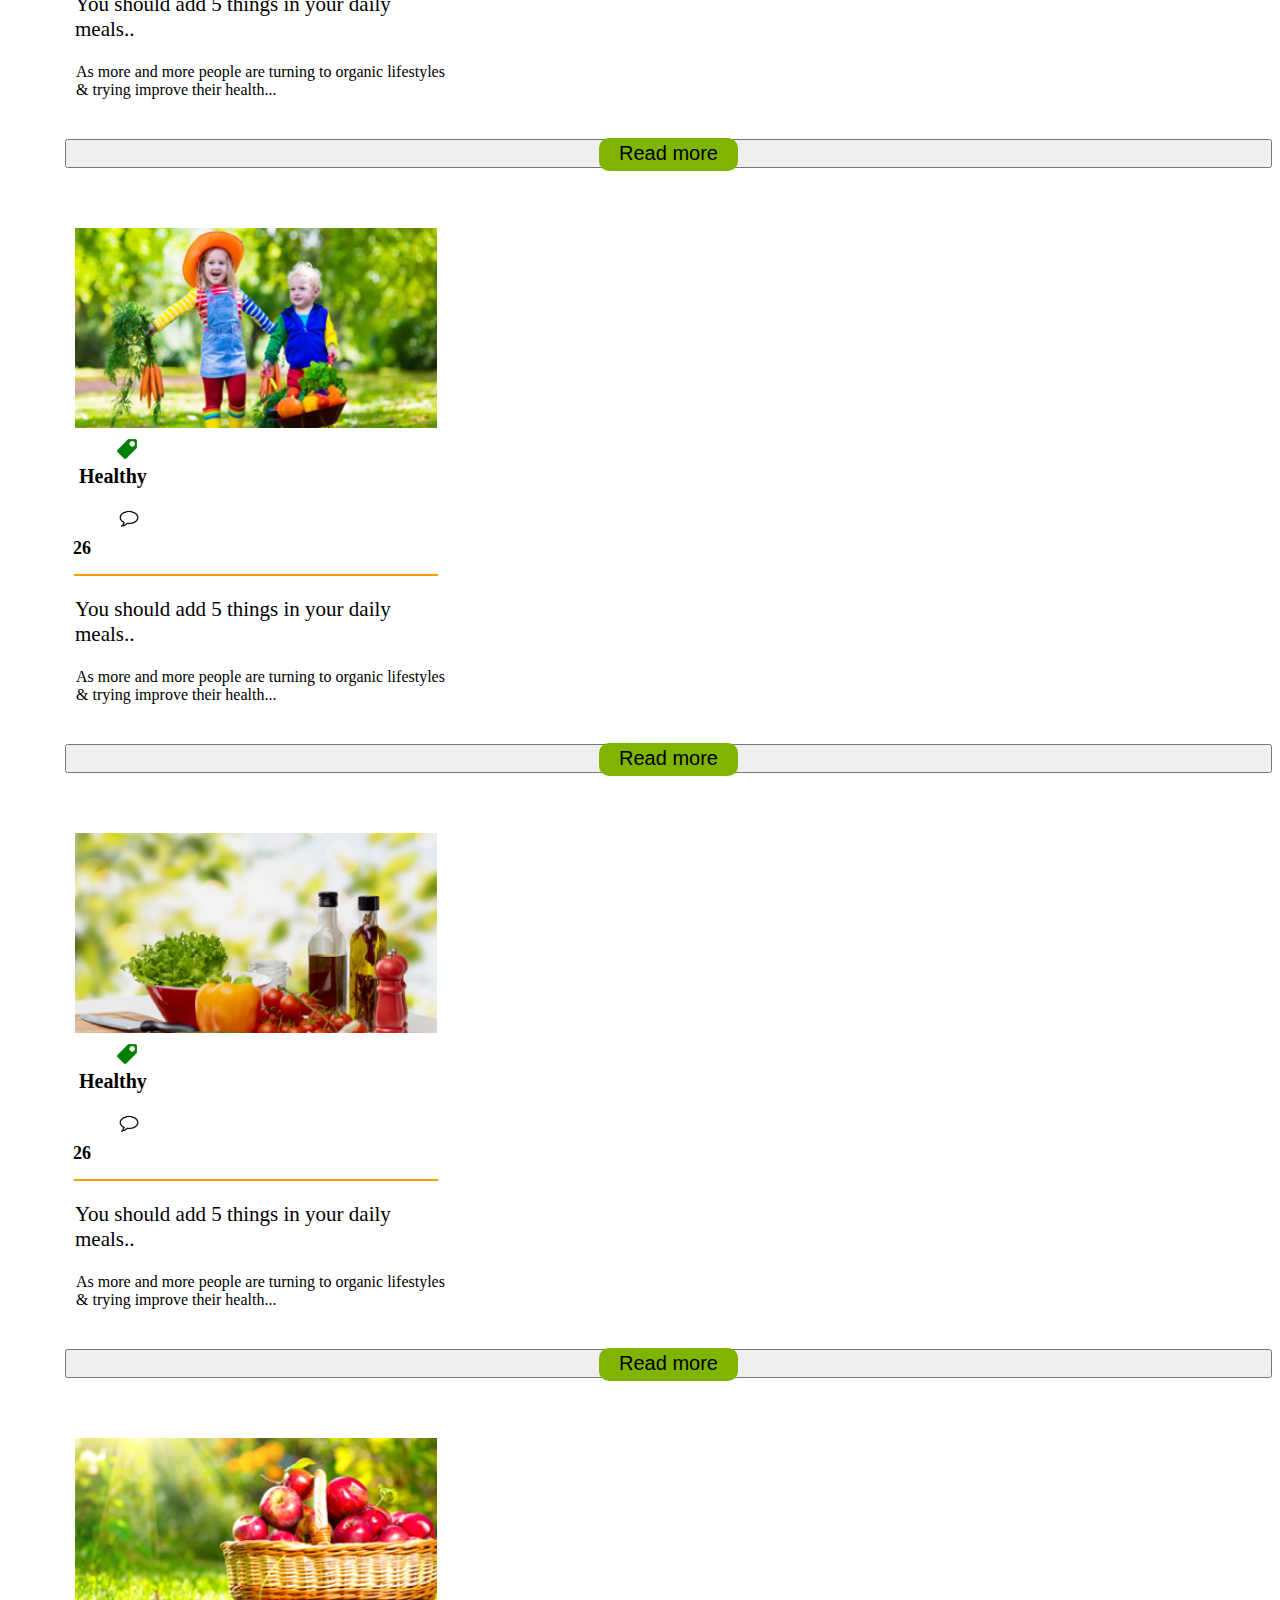
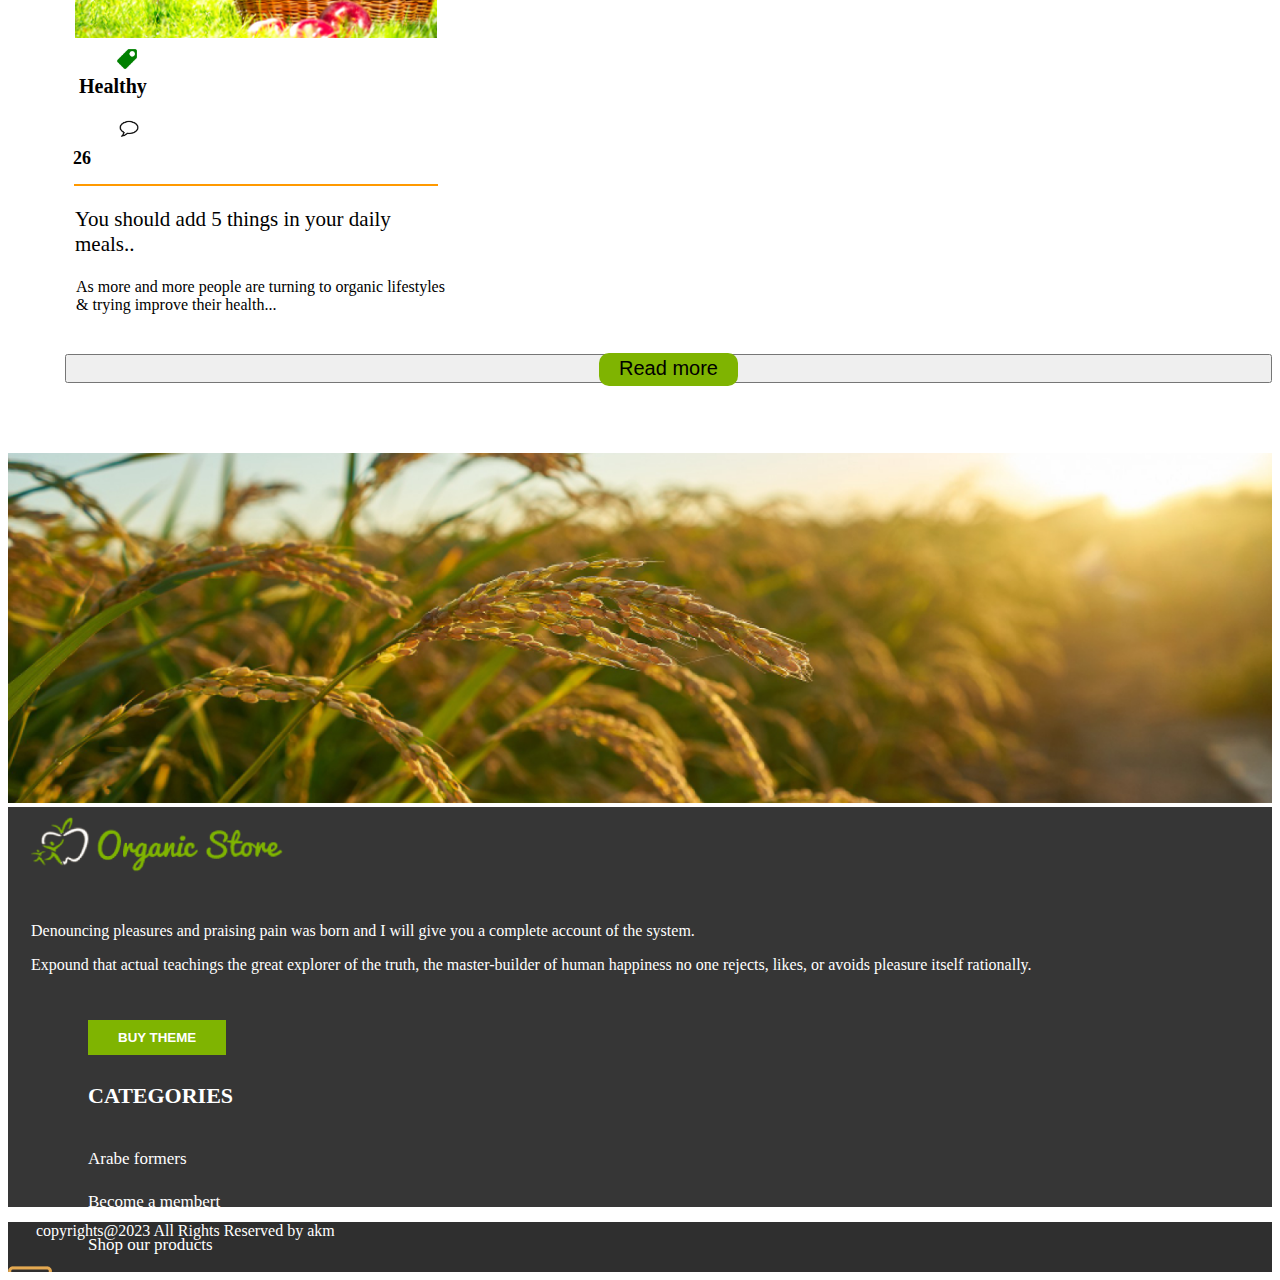
<file: news.html>
<!doctype html>
<html lang="en">

<head>
    <meta charset="utf-8">
    <meta name="viewport" content="width=device-width, initial-scale=1">
    <title>News</title>
    <link rel="stylesheet" href="assets/css/news.css">
    <link rel="short cut icon" href="assets/images/icon.jpg" type="x-icon">
    <link href="https://cdn.jsdelivr.net/npm/bootstrap@5.3.0-alpha3/dist/css/bootstrap.min.css" rel="stylesheet"
        integrity="sha384-KK94CHFLLe+nY2dmCWGMq91rCGa5gtU4mk92HdvYe+M/SXH301p5ILy+dN9+nJOZ" crossorigin="anonymous">
</head>

<body>


    <header>
        <section>
            <div class="row">
                <div class="col-md-4 col-lg-4 col-sm-12 col-12">
                    <input type="text" placeholder="search..." class="searchbox">
                    <img src="assets/images/Vector (3).png" alt="" class="searchicon">
                </div>
                <div class="col-md-4 col-lg-4 col-sm-6 col-12">
                    <img src="assets/images/logo (3) 2 (1).png" alt="" class="organiclogo">
                </div>
                <div class="col-md-4 col-lg-4 col-sm-12 col-12">
                    <div class="row">
                        <div class="col-md-6 col-6">
                            <div class="row">
                                <div class="col-md-6 col-6">
                                    <img src="assets/images/5087579 1 (1).png" alt="" class="pic1">
                                </div>
                                <div class="col-md-6 col-6">
                                    <h3 class="welcome">Welcome!</h3>
                                    <div class="dropdown ">
                                        <button type="button" class="btn  dropdown-toggle sign"
                                            data-bs-toggle="dropdown" aria-expanded="false"
                                            data-bs-auto-close="outside">
                                            sign in
                                        </button>
                                        <form class="dropdown-menu p-4 formsign">
                                            <div class="mb-3">
                                                <label for="exampleDropdownFormEmail2" class="form-label">Email
                                                    address</label>
                                                <input type="email" class="form-control" id="exampleDropdownFormEmail2"
                                                    placeholder="email@example.com">
                                            </div>
                                            <div class="mb-3">
                                                <label for="exampleDropdownFormPassword2"
                                                    class="form-label">Password</label>
                                                <input type="password" class="form-control"
                                                    id="exampleDropdownFormPassword2" placeholder="Password">
                                            </div>
                                            <div class="mb-3">
                                                <div class="form-check">
                                                    <input type="checkbox" class="form-check-input" id="dropdownCheck2">
                                                    <label class="form-check-label" for="dropdownCheck2">
                                                        Remember me
                                                    </label>
                                                </div>
                                            </div>
                                            <button type="submit" class="btn btn-primary">Sign in</button>
                                        </form>
                                    </div>
                                </div>
                            </div>

                        </div>
                        <div class="col-md-6 col-6">
                            <div class="row">
                                <div class="col-md-6 col-6">
                                    <img src="assets/images/material-symbols_add-shopping-cart (1).png" alt=""
                                        class="pic2">
                                </div>
                                <div class="col-md-6 col-6 ">
                                    <h3 class="mycart">My cart</h3>
                                    <h3 class="rupees">84.00$</h3>
                                </div>
                            </div>
                        </div>
                    </div>
                </div>
            </div>




        </section>
        <section>
            <nav class="navbar navbar-expand-lg backgreen">
                <div class="container-fluid">

                    <button class="navbar-toggler" type="button" data-bs-toggle="collapse"
                        data-bs-target="#navbarSupportedContent" aria-controls="navbarSupportedContent"
                        aria-expanded="false" aria-label="Toggle navigation">
                        <span class="navbar-toggler-icon"></span>
                    </button>
                    <div class="collapse navbar-collapse " id="navbarSupportedContent">
                        <ul class="navbar-nav me-auto mb-2 mb-lg-0 navigation ">
                            <li class="nav-item">
                                <a class="nav-link active home" aria-current="page" href="index.html">HOME</a>
                            </li>
                            <li class="nav-item">
                                <a class="nav-link active home" aria-current="page" href="about.html">ABOUT US</a>
                            </li>
                            <li class="nav-item dropdown">
                                <a class="nav-link dropdown-toggle home" href="store.html" id="navbarDropdown" >
                                    STORE
                                </a>
                                <ul class="dropdown-menu" style="right: auto;" d aria-labelledby="navbarDropdown">
                                    <li><a class="dropdown-item" href="#">Shop With Sidebar</a></li>
                                    <li><a class="dropdown-item" href="#">Product Detail</a></li>
                                    <li><a class="dropdown-item" href="#">Cart Page</a></li>
                                    <li><a class="dropdown-item" href="#">Checkout Page</a></li>

                                </ul>
                            </li>
                            <li class="nav-item dropdown">
                                <a class="nav-link dropdown-toggle home" href="news.html" id="navbarDropdown" >
                                    NEWS
                                </a>
                                <ul class="dropdown-menu" style="right: auto;" d aria-labelledby="navbarDropdown">
                                    <li><a class="dropdown-item" href="#">News Standard</a></li>
                                    <li><a class="dropdown-item" href="#">News With Sidebar</a></li>
                                    <li><a class="dropdown-item" href="#">News Masonary</a></li>
                                    <li><a class="dropdown-item" href="#">News Single</a></li>

                                </ul>
                            </li>
                            <li class="nav-item dropdown">
                                <a class="nav-link dropdown-toggle home" href="gallery.html" id="navbarDropdown"
                                    >
                                    GALLERY
                                </a>
                                <ul class="dropdown-menu" style="right: auto;" d aria-labelledby="navbarDropdown">
                                    <li><a class="dropdown-item" href="#">Gallery Grid</a></li>
                                    <li><a class="dropdown-item" href="#">Gallery Masonary</a></li>
                                    <li><a class="dropdown-item" href="#">Gallery Single</a></li>

                                </ul>
                            </li>
                            <li class="nav-item">
                                <a class="nav-link active home" aria-current="page" href="pages.html">PAGES</a>
                            </li>
                            <li class="nav-item">
                                <a class="nav-link active home" aria-current="page" href="contact.html">CONTACT US</a>
                            </li>
                            <li class="nav-item">
                                <a
                                    href="https://www.facebook.com/campaign/landing.php?&campaign_id=15316858002&extra_1=s%7Cc%7C563139538019%7Cb%7Cfacebook%7C&placement=&creative=563139538019&keyword=facebook&partner_id=googlesem&extra_2=campaignid%3D15316858002%26adgroupid%3D130780223435%26matchtype%3Db%26network%3Dg%26source%3Dnotmobile%26search_or_content%3Ds%26device%3Dc%26devicemodel%3D%26adposition%3D%26target%3D%26targetid%3Dkwd-592856129%26loc_physical_ms%3D1007809%26loc_interest_ms%3D%26feeditemid%3D%26param1%3D%26param2%3D&gclid=EAIaIQobChMI8cHR3KOw_gIVU5pmAh0K0QBhEAAYASAAEgIt9_D_BwE"><img
                                        src="assets/images/jam_facebook-circle (1).png" alt="" class="pic3 home"></a>
                            </li>
                            <li class="nav-item">
                                <a
                                    href="https://twitter.com/i/flow/login?input_flow_data=%7B%22requested_variant%22%3A%22eyJsYW5nIjoiZW4ifQ%3D%3D%22%7D"><img
                                        src="assets/images/jam_twitter-circle (1).png" alt="" class="pic3 home"></a>
                            </li>
                            <li class="nav-item">
                                <a href="https://support.google.com/answer/2451065?hl=en"><img
                                        src="assets/images/jam_google-plus-circle (1).png" alt="" class="pic3 home"></a>
                            </li>
                            <li class="nav-item">
                                <a href="https://in.pinterest.com/login/"><img
                                        src="assets/images/tabler_circle-letter-p (1).png" alt="" class="pic3 home"></a>
                            </li>

                    </div>
                </div>
            </nav>



        </section>




    </header>

    <body>
        <section>
            <div class="greencolor">
                <div class="row">
                    <div class="col-md-5 col-lg-5 col-sm-5 col-12">
                        <img src="assets/images/9106229_26210 1.png" alt="" class="juvi">
                        <h2 class="stand">ORGANIC STANDARD</h2>
                        <div class="box">
                            <p>WELCOME TO CERTIFIED ONLINE
                                ORGANIC PRODUCTS SUPPLIERSR.</p>
                        </div>
                    </div>
                    <div class="col-md-7 col-lg-7 col-sm-7 col-12 jillamavan">

                        <img src="assets/images/Ellipse 18.png" alt="" class="ellipse">
                        <img src="assets/images/kisspng-vegetable-organic-food-broccoli-seed-cauliflower-vegetables-broccoli-5a7d028c7dde24 1.png"
                            alt="" class="a1">
                        <img src="assets/images/png-transparent-organic-food-celeriac-vegetable-apio-soup-leaf-vegetable-food 1.png"
                            alt="" class="a2">
                        <img src="assets/images/pngtree-coriander-vegetable-organic-food-png-image_3788615 1.png" alt=""
                            class="a3">
                        <img src="assets/images/lovepik-organic-edamame-png-image_401448327_wh1200 1.png" alt=""
                            class="a4">
                        <img src="assets/images/fresh-organic-bitter-gourd-1597983803-5559822 1.png" alt="" class="a5">
                        <img src="assets/images/fresh-head-of-green-organic-cabbage-isolated-on-a-white-background-in-close-up-png-file-with-transparent-background-2FYTJEY 1.png"
                            alt="" class="a6">
                        <img src="assets/images/png-transparent-blueberry-organic-food-bilberry-blueberry-natural-foods-food-blueberry 1.png"
                            alt="" class="a7">
                        <img src="assets/images/lovepik-organic-lettuce-png-image_400694205_wh1200 1.png" alt=""
                            class="a8">
                        <img src="assets/images/kisspng-hamburger-street-food-seafood-fast-food-delicious-food-5a75083c57a5f5 1.png"
                            alt="" class="a9">
                    </div>
                </div>
            </div>


        </section>


        <section class="trophy">
            <div class="container">
                <div class="row">
                    <div class="col-md-4 col-lg-4 col-sm-12 col-12">
                        <img src="assets/images/1 (1) 1.png" alt="" class="pic9">
                        <div class="row">
                            <div class="col-md-6 col-sm-6 col-6">
                                <div class="row">
                                    <div class="col-md-6 col-lg-6  col-sm-3 col-3">
                                        <img src="assets/images/download (15) 1.png" alt="" class="tag1">
                                    </div>
                                    <div class="col-md-6 col-lg-6  col-sm-3 col-3">
                                        <h2 class="health">Healthy</h2>
                                    </div>

                                </div>

                            </div>
                            <div class="col-md-6 col-lg-6  col-sm-3 col-3">
                                <div class="row">
                                    <div class="col-md-6 col-lg-6  col-sm-3 col-3">
                                        <img src="assets/images/71-714713_comment-logo-png-comment-icon-transparent-png 1.png"
                                            alt="" class="messagetag">
                                    </div>
                                    <div class="col-md-6 col-lg-6  col-sm-3 col-3">
                                        <h2 class="review">26</h2>
                                    </div>

                                </div>
                            </div>
                        </div>

                        <div class="lineup"></div>
                        <p class="newspara">You should add 5 things in your daily meals..</p>

                        <p class="turnig">As more and more people are turning to organic lifestyles & trying improve their health...</p>
                        <button class="btn"><a href="">Read more</a></button>


                    </div>

                    <div class="col-md-4 col-lg-4 col-sm-12 col-12">
                        <img src="assets/images/2 (1) 1.png" alt="" class="pic9">
                        <div class="row">
                            <div class="col-md-6 col-sm-6 col-6">
                                <div class="row">
                                    <div class="col-md-6 col-lg-6  col-sm-3 col-3">
                                        <img src="assets/images/download (15) 1.png" alt="" class="tag1">
                                    </div>
                                    <div class="col-md-6 col-lg-6  col-sm-3 col-3">
                                        <h2 class="health">Healthy</h2>
                                    </div>

                                </div>

                            </div>
                            <div class="col-md-6 col-lg-6  col-sm-3 col-3">
                                <div class="row">
                                    <div class="col-md-6 col-lg-6  col-sm-3 col-3">
                                        <img src="assets/images/71-714713_comment-logo-png-comment-icon-transparent-png 1.png"
                                            alt="" class="messagetag">
                                    </div>
                                    <div class="col-md-6 col-lg-6  col-sm-3 col-3">
                                        <h2 class="review">26</h2>
                                    </div>

                                </div>
                            </div>
                        </div>

                        <div class="lineup"></div>
                        <p class="newspara">You should add 5 things in your daily meals..</p>
                        <p class="turnig">As more and more people are turning to organic lifestyles & trying improve their health...</p>
                        <button class="btn"><a href="">Read more</a></button>


                    </div>

                    <div class="col-md-4 col-lg-4 col-sm-12 col-12">
                        <img src="assets/images/3 (1) 1.png" alt="" class="pic9">
                        <div class="row">
                            <div class="col-md-6 col-sm-6 col-6">
                                <div class="row">
                                    <div class="col-md-6 col-lg-6  col-sm-3 col-3">
                                        <img src="assets/images/download (15) 1.png" alt="" class="tag1">
                                    </div>
                                    <div class="col-md-6 col-lg-6  col-sm-3 col-3">
                                        <h2 class="health">Healthy</h2>
                                    </div>

                                </div>

                            </div>
                            <div class="col-md-6 col-lg-6  col-sm-3 col-3">
                                <div class="row">
                                    <div class="col-md-6 col-lg-6  col-sm-3 col-3">
                                        <img src="assets/images/71-714713_comment-logo-png-comment-icon-transparent-png 1.png"
                                            alt="" class="messagetag">
                                    </div>
                                    <div class="col-md-6 col-lg-6  col-sm-3 col-3">
                                        <h2 class="review">26</h2>
                                    </div>

                                </div>
                            </div>
                        </div>

                        <div class="lineup"></div>
                        <p class="newspara">You should add 5 things in your daily meals..</p>
                        <p class="turnig">As more and more people are turning to organic lifestyles & trying improve their health...</p>
                        <button class="btn"><a href="">Read more</a></button>


                    </div>



                </div>
            </div>
            </div>
        </section>


        <section class="tro">
            <div class="container">
                <div class="row">
                    <div class="col-md-4 col-lg-4 col-sm-12 col-12">
                        <img src="assets/images/2 (1) 1.png" alt="" class="pic9">
                        <div class="row">
                            <div class="col-md-6 col-sm-6 col-6">
                                <div class="row">
                                    <div class="col-md-6 col-lg-6  col-sm-3 col-3">
                                        <img src="assets/images/download (15) 1.png" alt="" class="tag1">
                                    </div>
                                    <div class="col-md-6 col-lg-6   col-sm-3 col-3">
                                        <h2 class="health">Healthy</h2>
                                    </div>

                                </div>

                            </div>
                            <div class="col-md-6 col-lg-6  col-sm-3 col-3">
                                <div class="row">
                                    <div class="col-md-6 col-lg-6  col-sm-3 col-3">
                                        <img src="assets/images/71-714713_comment-logo-png-comment-icon-transparent-png 1.png"
                                            alt="" class="messagetag">
                                    </div>
                                    <div class="col-md-6 col-lg-6  col-sm-3 col-3">
                                        <h2 class="review">26</h2>
                                    </div>

                                </div>
                            </div>
                        </div>

                        <div class="lineup"></div>
                        <p class="newspara">You should add 5 things in your daily meals..</p>
                        <p class="turnig">As more and more people are turning to organic lifestyles & trying improve their health...</p>
                        <button class="btn"><a href="">Read more</a></button>


                    </div>

                    <div class="col-md-4 col-lg-4 col-sm-12 col-12">
                        <img src="assets/images/1 (1) 1.png" alt="" class="pic9">
                        <div class="row">
                            <div class="col-md-6 col-sm-6 col-6">
                                <div class="row">
                                    <div class="col-md-6 col-lg-6  col-sm-3 col-3">
                                        <img src="assets/images/download (15) 1.png" alt="" class="tag1">
                                    </div>
                                    <div class="col-md-6 col-lg-6  col-sm-3 col-3">
                                        <h2 class="health">Healthy</h2>
                                    </div>

                                </div>

                            </div>
                            <div class="col-md-6 col-lg-6  col-sm-3 col-3">
                                <div class="row">
                                    <div class="col-md-6 col-lg-6  col-sm-3 col-3">
                                        <img src="assets/images/71-714713_comment-logo-png-comment-icon-transparent-png 1.png"
                                            alt="" class="messagetag">
                                    </div> 
                                    <div class="col-md-6 col-lg-6  col-sm-3 col-3">
                                        <h2 class="review">26</h2>
                                    </div>

                                </div>
                            </div>
                        </div>

                        <div class="lineup"></div>
                        <p class="newspara">You should add 5 things in your daily meals..</p>
                        <p class="turnig">As more and more people are turning to organic lifestyles & trying improve their health...</p>
                        <button class="btn"><a href="">Read more</a></button>


                    </div>

                    <div class="col-md-4 col-lg-4 col-sm-12 col-12">
                        <img src="assets/images/3 (1) 1.png" alt="" class="pic9">
                        <div class="row">
                            <div class="col-md-6 col-sm-6 col-6">
                                <div class="row">
                                    <div class="col-md-6 col-lg-6  col-sm-3 col-3">
                                        <img src="assets/images/download (15) 1.png" alt="" class="tag1">
                                    </div>
                                    <div class="col-md-6 col-lg-6  col-sm-3 col-3">
                                        <h2 class="health">Healthy</h2>
                                    </div>

                                </div>

                            </div>
                            <div class="col-md-6 col-lg-6  col-sm-3 col-3">
                                <div class="row">
                                    <div class="col-md-6 col-lg-6  col-sm-3 col-3">
                                        <img src="assets/images/71-714713_comment-logo-png-comment-icon-transparent-png 1.png"
                                            alt="" class="messagetag">
                                    </div>
                                    <div class="col-md-6 col-lg-6  col-sm-3 col-3">
                                        <h2 class="review">26</h2>
                                    </div>

                                </div>
                            </div>
                        </div>

                        <div class="lineup"></div>
                        <p class="newspara">You should add 5 things in your daily meals..</p>
                        <p class="turnig">As more and more people are turning to organic lifestyles & trying improve their health...</p>
                        <button class="btn"><a href="">Read more</a></button>


                    </div>



                </div>
            </div>
            </div>
        </section>



        <section class="tro">
            <div class="container">
                <div class="row">
                    <div class="col-md-4 col-lg-4 col-sm-12 col-12">
                        <img src="assets/images/3 (1) 1.png" alt="" class="pic9">
                        <div class="row">
                            <div class="col-md-6 col-sm-6 col-6">
                                <div class="row">
                                    <div class="col-md-6 col-lg-6  col-sm-3 col-3">
                                        <img src="assets/images/download (15) 1.png" alt="" class="tag1">
                                    </div>
                                    <div class="col-md-6 col-lg-6  col-sm-3 col-3">
                                        <h2 class="health">Healthy</h2>
                                    </div>

                                </div>

                            </div>
                            <div class="col-md-6 col-lg-6  col-sm-3 col-3">
                                <div class="row">
                                    <div class="col-md-6 col-lg-6  col-sm-3 col-3">
                                        <img src="assets/images/71-714713_comment-logo-png-comment-icon-transparent-png 1.png"
                                            alt="" class="messagetag">
                                    </div>
                                    <div class="col-md-6 col-lg-6  col-sm-3 col-3">
                                        <h2 class="review">26</h2>
                                    </div>

                                </div>
                            </div>
                        </div>

                        <div class="lineup"></div>
                        <p class="newspara">You should add 5 things in your daily meals..</p>
                        <p class="turnig">As more and more people are turning to organic lifestyles & trying improve their health...</p>
                        <button class="btn"><a href="">Read more</a></button>


                    </div>

                    <div class="col-md-4 col-lg-4 col-sm-12 col-12">
                        <img src="assets/images/2 (1) 1.png" alt="" class="pic9">
                        <div class="row">
                            <div class="col-md-6 col-sm-6 col-6">
                                <div class="row">
                                    <div class="col-md-6 col-lg-6  col-sm-3 col-3">
                                        <img src="assets/images/download (15) 1.png" alt="" class="tag1">
                                    </div>
                                    <div class="col-md-6 col-lg-6  col-sm-3 col-3">
                                        <h2 class="health">Healthy</h2>
                                    </div>

                                </div>

                            </div>
                            <div class="col-md-6 col-lg-6  col-sm-3 col-3">
                                <div class="row">
                                    <div class="col-md-6 col-lg-6  col-sm-3 col-3">
                                        <img src="assets/images/71-714713_comment-logo-png-comment-icon-transparent-png 1.png"
                                            alt="" class="messagetag ">
                                    </div>
                                    <div class="col-md-6 col-lg-6  col-sm-3 col-3">
                                        <h2 class="review">26</h2>
                                    </div>

                                </div>
                            </div>
                        </div>

                        <div class="lineup"></div>
                        <p class="newspara">You should add 5 things in your daily meals..</p>
                        <p class="turnig">As more and more people are turning to organic lifestyles & trying improve their health...</p>
                        <button class="btn"><a href="">Read more</a></button>


                    </div>

                    <div class="col-md-4 col-lg-4 col-sm-12 col-12">
                        <img src="assets/images/1 (1) 1.png" alt="" class="pic9">
                        <div class="row">
                            <div class="col-md-6 col-sm-6 col-6">
                                <div class="row">
                                    <div class="col-md-6 col-lg-6  col-sm-3 col-3">
                                        <img src="assets/images/download (15) 1.png" alt="" class="tag1">
                                    </div>
                                    <div class="col-md-6 col-lg-6  col-sm-3 col-3">
                                        <h2 class="health">Healthy</h2>
                                    </div>

                                </div>

                            </div>
                            <div class="col-md-6 col-lg-6  col-sm-3 col-3">
                                <div class="row">
                                    <div class="col-md-6 col-lg-6  col-sm-3 col-3">
                                        <img src="assets/images/71-714713_comment-logo-png-comment-icon-transparent-png 1.png"
                                            alt="" class="messagetag">
                                    </div>
                                    <div class="col-md-6 col-lg-6  col-sm-3 col-3">
                                        <h2 class="review">26</h2>
                                    </div>

                                </div>
                            </div>
                        </div>

                        <div class="lineup"></div>
                        <p class="newspara">You should add 5 things in your daily meals..</p>
                        <p class="turnig">As more and more people are turning to organic lifestyles & trying improve their health...</p>
                        <button class="btn"><a href="">Read more</a></button>


                    </div>



                </div>
            </div>
            </div>
        </section>




        <section class="tro">
            <div class="container">
                <div class="row">
                    <div class="col-md-4 col-lg-4 col-sm-12 col-12">
                        <img src="assets/images/1 (1) 1.png" alt="" class="pic9">
                        <div class="row">
                            <div class="col-md-6 col-sm-6 col-6">
                                <div class="row">
                                    <div class="col-md-6 col-lg-6  col-sm-3 col-3">
                                        <img src="assets/images/download (15) 1.png" alt="" class="tag1">
                                    </div>
                                    <div class="col-md-6 col-lg-6  col-sm-3 col-3">
                                        <h2 class="health">Healthy</h2>
                                    </div>

                                </div>

                            </div>
                            <div class="col-md-6 col-lg-6  col-sm-3 col-3">
                                <div class="row">
                                    <div class="col-md-6 col-lg-6  col-sm-3 col-3">
                                        <img src="assets/images/71-714713_comment-logo-png-comment-icon-transparent-png 1.png"
                                            alt="" class="messagetag">
                                    </div>
                                    <div class="col-md-6 col-lg-6  col-sm-3 col-3">
                                        <h2 class="review">26</h2>
                                    </div>

                                </div>
                            </div>
                        </div>

                        <div class="lineup"></div>
                        <p class="newspara">You should add 5 things in your daily meals..</p>
                        <p class="turnig">As more and more people are turning to organic lifestyles & trying improve their health...</p>
                        <button class="btn"><a href="">Read more</a></button>


                    </div>

                    <div class="col-md-4 col-lg-4 col-sm-12 col-12">
                        <img src="assets/images/2 (1) 1.png" alt="" class="pic9">
                        <div class="row">
                            <div class="col-md-6 col-sm-6 col-6">
                                <div class="row">
                                    <div class="col-md-6 col-lg-6  col-sm-3 col-3">
                                        <img src="assets/images/download (15) 1.png" alt="" class="tag1">
                                    </div>
                                    <div class="col-md-6 col-lg-6  col-sm-3 col-3">
                                        <h2 class="health">Healthy</h2>
                                    </div>

                                </div>

                            </div>
                            <div class="col-md-6 col-lg-6  col-sm-3 col-3">
                                <div class="row">
                                    <div class="col-md-6 col-lg-6  col-sm-3 col-3">
                                        <img src="assets/images/71-714713_comment-logo-png-comment-icon-transparent-png 1.png"
                                            alt="" class="messagetag">
                                    </div>
                                    <div class="col-md-6 col-lg-6  col-sm-3 col-3">
                                        <h2 class="review">26</h2>
                                    </div>

                                </div>
                            </div>
                        </div>

                        <div class="lineup"></div>
                        <p class="newspara">You should add 5 things in your daily meals..</p>
                        <p class="turnig">As more and more people are turning to organic lifestyles & trying improve their health...</p>
                        <button class="btn"><a href="">Read more</a></button>


                    </div>

                    <div class="col-md-4 col-lg-4 col-sm-12 col-12">
                        <img src="assets/images/3 (1) 1.png" alt="" class="pic9">
                        <div class="row">
                            <div class="col-md-6 col-sm-6 col-6">
                                <div class="row">
                                    <div class="col-md-6 col-lg-6  col-sm-3 col-3">
                                        <img src="assets/images/download (15) 1.png" alt="" class="tag1">
                                    </div>
                                    <div class="col-md-6 col-lg-6  col-sm-3 col-3">
                                        <h2 class="health">Healthy</h2>
                                    </div>

                                </div>

                            </div>
                            <div class="col-md-6 col-lg-6  col-sm-3 col-3">
                                <div class="row">
                                    <div class="col-md-6 col-lg-6  col-sm-3 col-3">
                                        <img src="assets/images/71-714713_comment-logo-png-comment-icon-transparent-png 1.png"
                                            alt="" class="messagetag">
                                    </div>
                                    <div class="col-md-6 col-lg-6  col-sm-3 col-3">
                                        <h2 class="review">26</h2>
                                    </div>

                                </div>
                            </div>
                        </div>

                        <div class="lineup"></div>
                        <p class="newspara">You should add 5 things in your daily meals..</p>
                        <p class="turnig">As more and more people are turning to organic lifestyles & trying improve their health...</p>
                        <button class="btn"><a href="">Read more</a></button>


                    </div>



                </div>
            </div>
            </div>
        </section>

        <img src="assets/images/large-green-rice-field-with-green-rice-plants-rows 1.png" alt="" class="rice">
    </body>









    <footer>
        <section class="backblack">
            <div class="row">
                <div class="col-md-3 col-lg-3 col-sm-12 col-12">
                    <img src="assets/images/logo-2 1.png" alt="" class="whiteorganiclogo">
                    <p class="footpara">Denouncing pleasures and praising pain was born and I will give you a complete
                        account of the
                        system.</p>
                    <p class="footpara">Expound that actual teachings the great explorer of the truth, the
                        master-builder of human
                        happiness no one rejects, likes, or avoids pleasure itself rationally.</p>
                    <button class="buytheme"><a href="">BUY THEME</a></button>
                </div>

                <div class="col-md-3 col-lg-3 col-sm-12 col-12">
                    <h1 class="category">CATEGORIES</h1>
                    <section class="form">
                        <h4 class="formers">Arabe formers</h4>
                        <h4 class="formers">Become a membert</h4>
                        <h4 class="formers">Shop our products</h4>
                        <a class="company" href="companies.html">companies</a>
                    </section>
                </div>
                <div class="col-md-3 col-lg-3 col-sm-12 col-12">
                    <h1 class="category">GET IN TOUCH</h1>
                    <section class="form">
                        <h4 class="formers">organic store@gmail.com</h4>
                        <h4 class="formers">+91 897-678-6097</h4>
                        <p class="formers">87/5 Red crossing
                            building
                            gandhinagar,chennai,
                            Tamilnadu</p>
                    </section>
                </div>
                <div class="col-md-3 col-lg-3 col-sm-12 col-12">
                    <h1 class="category">BUSINESS HOURS</h1>
                    <section class="form">
                        <h4 class="formers">Mon-Fri = 9am - 7pm </h4>
                        <h4 class="formers">Saturday = 10am -5pm</h4>
                        <h4 class="formers">Sunday = <span class="closed">Closed</span> </h4>
                    </section>
                </div>
            </div>



        </section>
        <section class="darkblack">
            <div class="row">
                <div class="col-md-6 col-lg-6 col-sm-12 col-12">
                    <p class="copyright">copyrights@2023 All Rights Reserved by akm</p>
                </div>
                <div class="col-md-6 col-lg-6 col-sm-12 col-12">
                    <div class="row">
                        <div class="col-lg-6">

                        </div>
                        <div class="col-md-1 col-lg-1 col-sm-1 col-1">
                            <a href="https://www.visaonline.com/login/LoginMain.aspx"><img
                                    src="assets/images/Vector (4).png" alt="" class="icon1"></a>
                        </div>
                        <div class="col-md-1 col-lg-1 col-sm-1 col-1">
                            <a href="https://customerportal.mastercard.com/login"><img
                                    src="assets/images/brandico_mastercard.png" alt="" class="icon2"></a>
                        </div>
                        <div class="col-md-1 col-lg-1 col-sm-1 col-1">
                            <a href="https://www.samsung.com/in/samsung-pay/"><img src="assets/images/Vector (5).png"
                                    alt="" class="icon3"></a>
                        </div>
                        <div class="col-md-1 col-lg-1 col-sm-1 col-1">
                            <a href="https://portal.discover.com/customersvcs/universalLogin/ac_main"><img
                                    src="assets/images/discover.png" width="40px" height="40px" class="icon4"></a>
                        </div>
                    </div>
                </div>
            </div>
        </section>




    </footer>

    <script src="https://cdn.jsdelivr.net/npm/bootstrap@5.3.0-alpha3/dist/js/bootstrap.bundle.min.js"
        integrity="sha384-ENjdO4Dr2bkBIFxQpeoTz1HIcje39Wm4jDKdf19U8gI4ddQ3GYNS7NTKfAdVQSZe"
        crossorigin="anonymous"></script>
</body>

</html>
</file>
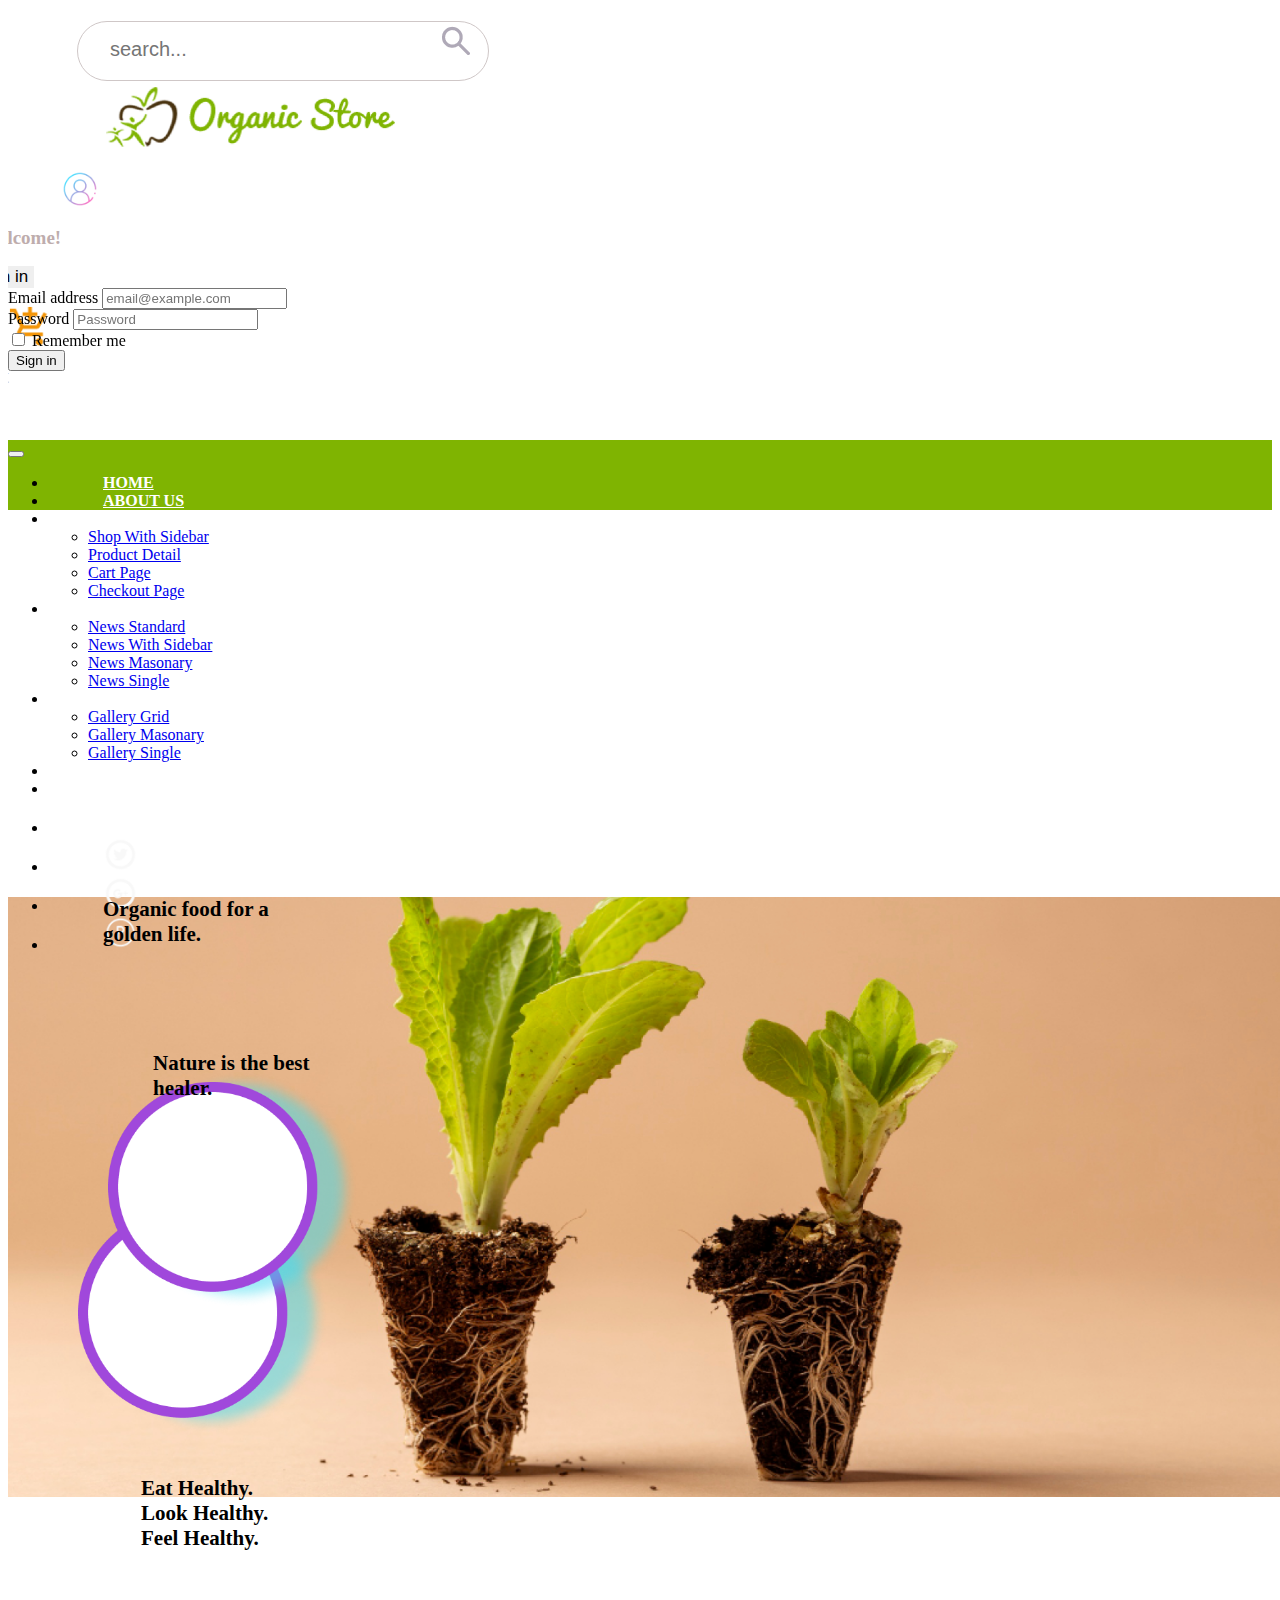
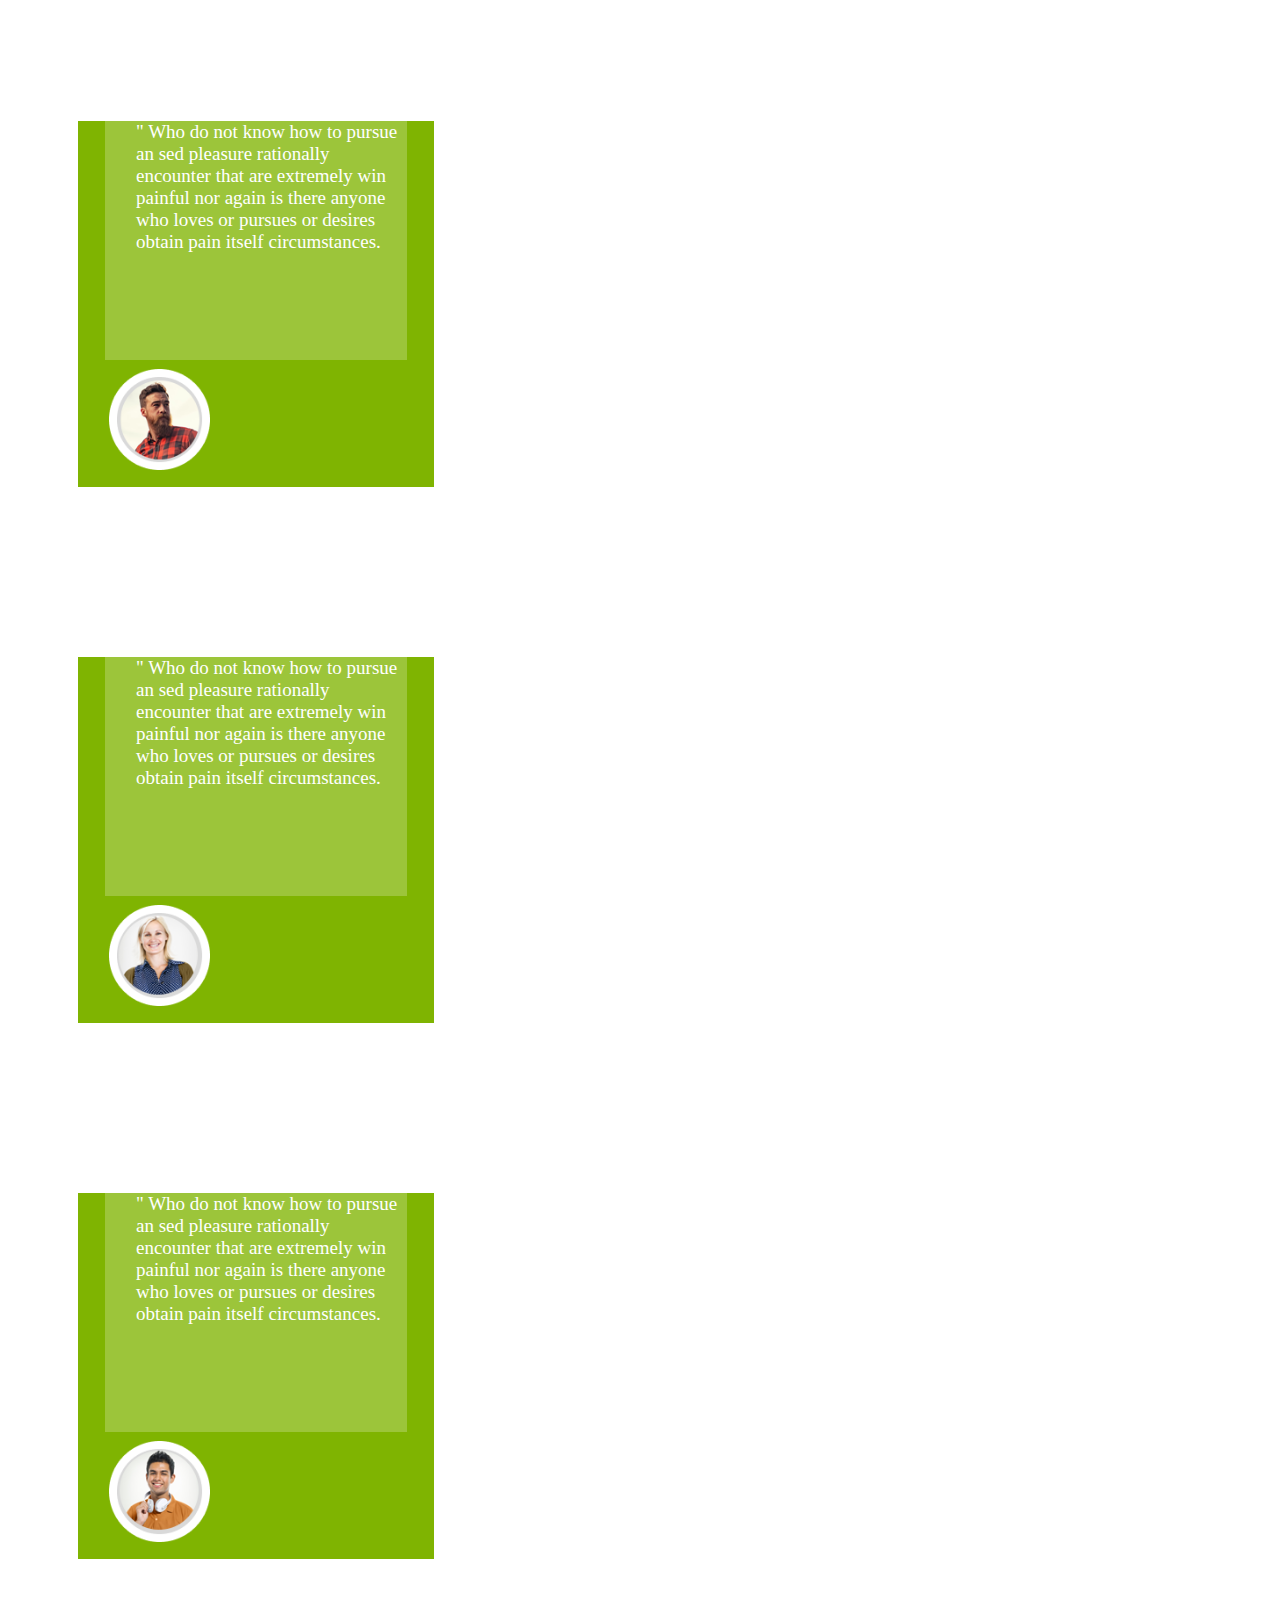
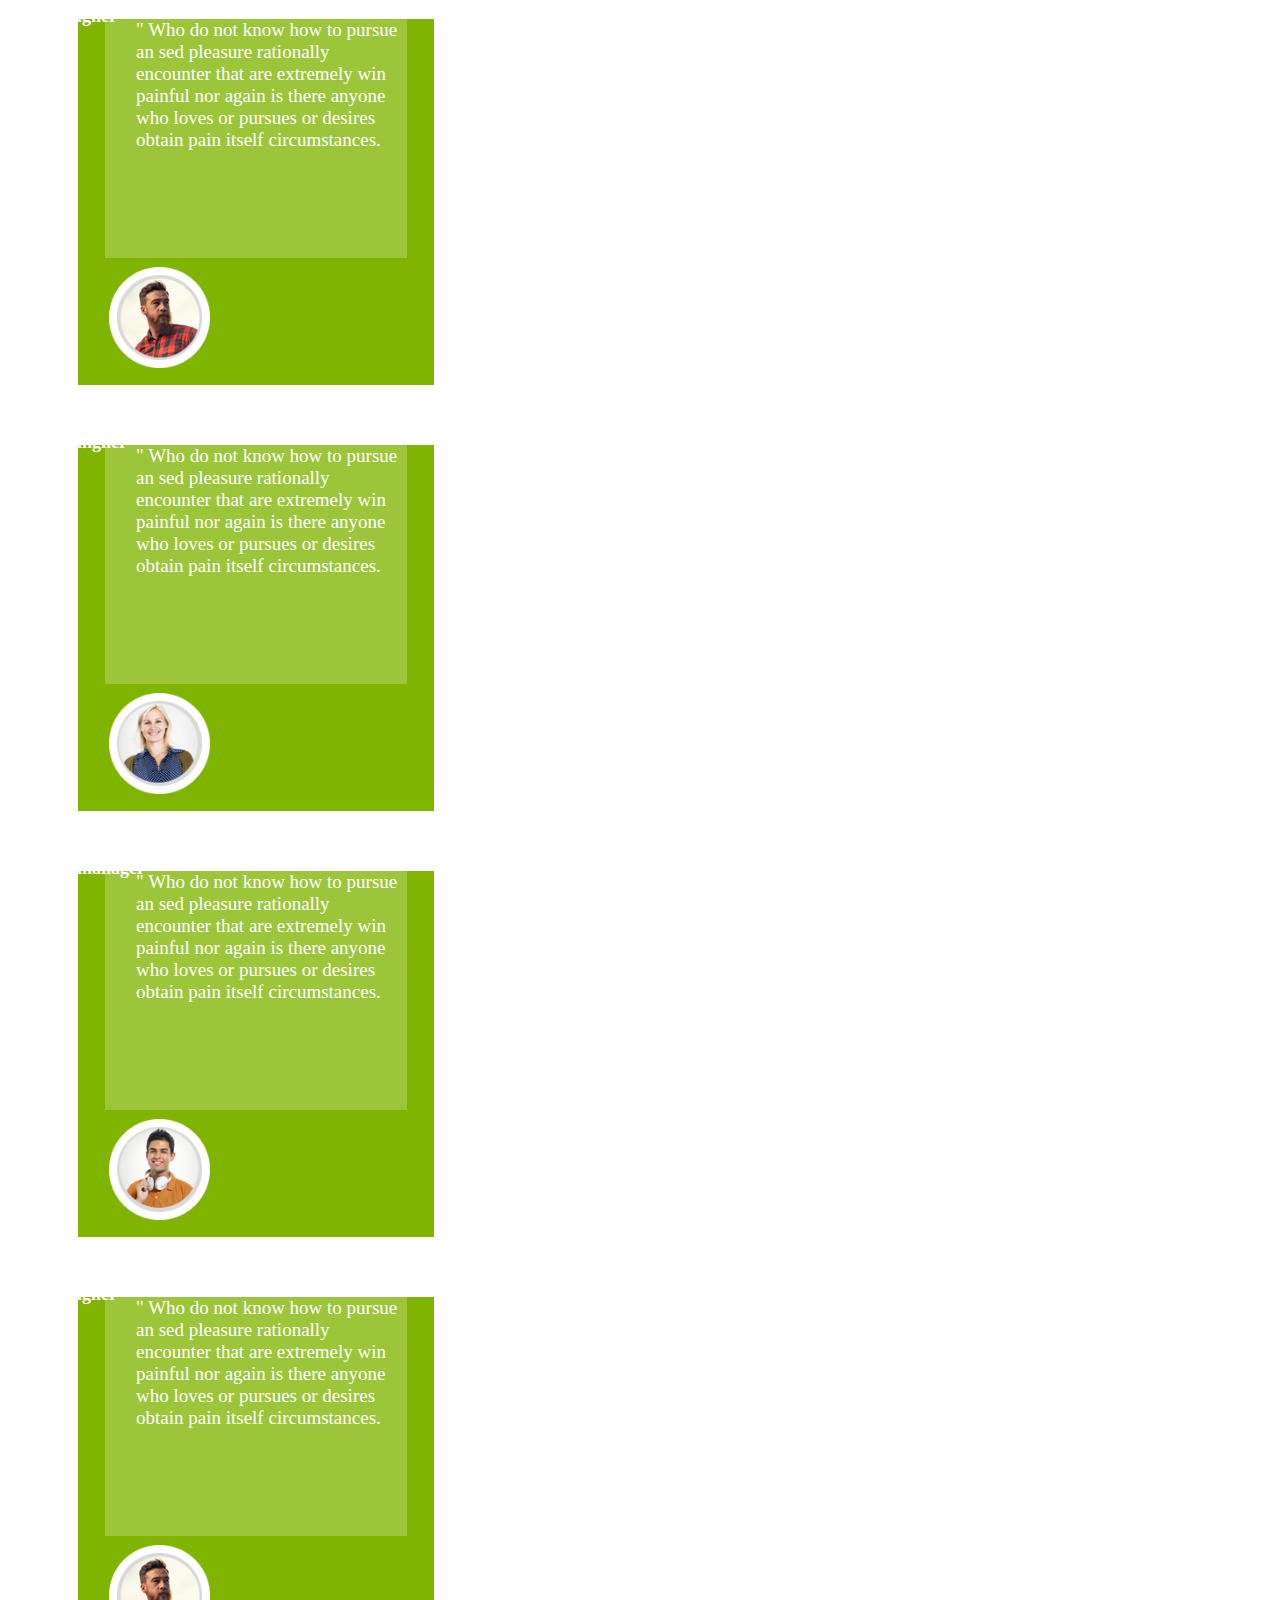
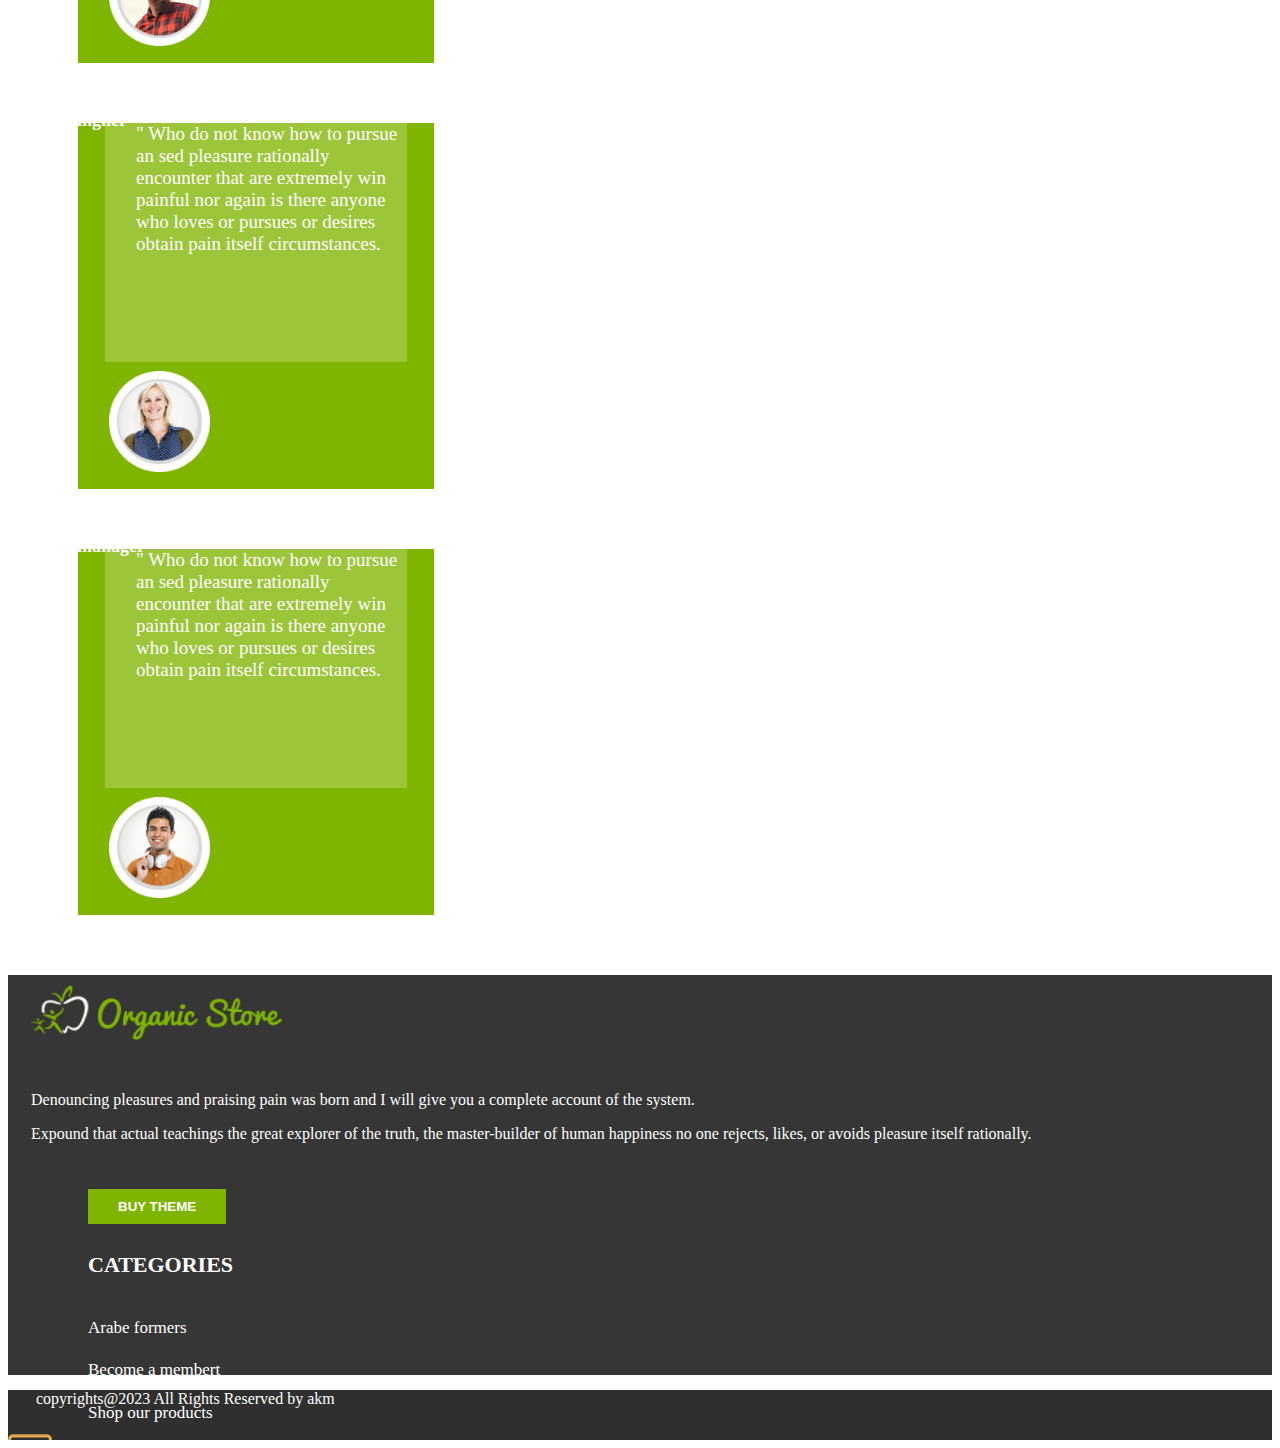
<file: pages.html>
<!doctype html>
<html lang="en">

<head>
    <meta charset="utf-8">
    <meta name="viewport" content="width=device-width, initial-scale=1">
    <title>Pages</title>
    <link rel="stylesheet" href="assets/css/pages.css">
    <link rel="short cut icon" href="assets/images/icon.jpg" type="x-icon">
    <link href="https://cdn.jsdelivr.net/npm/bootstrap@5.3.0-alpha3/dist/css/bootstrap.min.css" rel="stylesheet"
        integrity="sha384-KK94CHFLLe+nY2dmCWGMq91rCGa5gtU4mk92HdvYe+M/SXH301p5ILy+dN9+nJOZ" crossorigin="anonymous">
</head>

<body>


    <header>
        <section>
            <div class="row">
                <div class="col-md-4 col-lg-4 col-sm-12 col-6">
                    <input type="text" placeholder="search..." class="searchbox">
                    <img src="assets/images/Vector (3).png" alt="" class="searchicon">
                </div>
                <div class="col-md-4 col-lg-4 col-sm-6 col-6">
                    <img src="assets/images/logo (3) 2 (1).png" alt="" class="organiclogo">
                </div>
                <div class="col-md-4 col-lg-4 col-sm-12 col-12">
                    <div class="row">
                        <div class="col-md-6 col-6">
                            <div class="row">
                                <div class="col-md-6 col-6">
                                    <img src="assets/images/5087579 1 (1).png" alt="" class="pic1">
                                </div>
                                <div class="col-md-6 col-6">
                                    <h3 class="welcome">Welcome!</h3>
                                    <div class="dropdown ">
                                        <button type="button" class="btn  dropdown-toggle sign"
                                            data-bs-toggle="dropdown" aria-expanded="false"
                                            data-bs-auto-close="outside">
                                            sign in
                                        </button>
                                        <form class="dropdown-menu p-4 formsign">
                                            <div class="mb-3">
                                                <label for="exampleDropdownFormEmail2" class="form-label">Email
                                                    address</label>
                                                <input type="email" class="form-control" id="exampleDropdownFormEmail2"
                                                    placeholder="email@example.com">
                                            </div>
                                            <div class="mb-3">
                                                <label for="exampleDropdownFormPassword2"
                                                    class="form-label">Password</label>
                                                <input type="password" class="form-control"
                                                    id="exampleDropdownFormPassword2" placeholder="Password">
                                            </div>
                                            <div class="mb-3">
                                                <div class="form-check">
                                                    <input type="checkbox" class="form-check-input" id="dropdownCheck2">
                                                    <label class="form-check-label" for="dropdownCheck2">
                                                        Remember me
                                                    </label>
                                                </div>
                                            </div>
                                            <button type="submit" class="btn btn-primary">Sign in</button>
                                        </form>
                                    </div>
                                </div>
                            </div>

                        </div>
                        <div class="col-md-6 col-6">
                            <div class="row">
                                <div class="col-md-6 col-6">
                                    <img src="assets/images/material-symbols_add-shopping-cart (1).png" alt=""
                                        class="pic2">
                                </div>
                                <div class="col-md-6 col-6 ">
                                    <h3 class="mycart">My cart</h3>
                                    <h3 class="rupees">84.00$</h3>
                                </div>
                            </div>
                        </div>
                    </div>
                </div>
            </div>




        </section>
        <section>
            <nav class="navbar navbar-expand-lg backgreen">
                <div class="container-fluid">

                    <button class="navbar-toggler" type="button" data-bs-toggle="collapse"
                        data-bs-target="#navbarSupportedContent" aria-controls="navbarSupportedContent"
                        aria-expanded="false" aria-label="Toggle navigation">
                        <span class="navbar-toggler-icon"></span>
                    </button>
                    <div class="collapse navbar-collapse " id="navbarSupportedContent">
                        <ul class="navbar-nav me-auto mb-2 mb-lg-0 navigation ">
                            <li class="nav-item">
                                <a class="nav-link active home" aria-current="page" href="index.html">HOME</a>
                            </li>
                            <li class="nav-item">
                                <a class="nav-link active home" aria-current="page" href="about.html">ABOUT US</a>
                            </li>
                            <li class="nav-item dropdown">
                                <a class="nav-link dropdown-toggle home" href="store.html" id="navbarDropdown" >
                                    STORE
                                </a>
                                <ul class="dropdown-menu" style="right: auto;" d aria-labelledby="navbarDropdown">
                                    <li><a class="dropdown-item" href="#">Shop With Sidebar</a></li>
                                    <li><a class="dropdown-item" href="#">Product Detail</a></li>
                                    <li><a class="dropdown-item" href="#">Cart Page</a></li>
                                    <li><a class="dropdown-item" href="#">Checkout Page</a></li>

                                </ul>
                            </li>
                            <li class="nav-item dropdown">
                                <a class="nav-link dropdown-toggle home" href="news.html" id="navbarDropdown" >
                                    NEWS
                                </a>
                                <ul class="dropdown-menu" style="right: auto;" d aria-labelledby="navbarDropdown">
                                    <li><a class="dropdown-item" href="#">News Standard</a></li>
                                    <li><a class="dropdown-item" href="#">News With Sidebar</a></li>
                                    <li><a class="dropdown-item" href="#">News Masonary</a></li>
                                    <li><a class="dropdown-item" href="#">News Single</a></li>

                                </ul>
                            </li>
                            <li class="nav-item dropdown">
                                <a class="nav-link dropdown-toggle home" href="gallery.html" id="navbarDropdown"
                                    >
                                    GALLERY
                                </a>
                                <ul class="dropdown-menu" style="right: auto;" d aria-labelledby="navbarDropdown">
                                    <li><a class="dropdown-item" href="#">Gallery Grid</a></li>
                                    <li><a class="dropdown-item" href="#">Gallery Masonary</a></li>
                                    <li><a class="dropdown-item" href="#">Gallery Single</a></li>

                                </ul>
                            </li>
                            <li class="nav-item">
                                <a class="nav-link active home" aria-current="page" href="pages.html">PAGES</a>
                            </li>
                            <li class="nav-item">
                                <a class="nav-link active home" aria-current="page" href="contact.html">CONTACT US</a>
                            </li>
                            <li class="nav-item">
                                <a
                                    href="https://www.facebook.com/campaign/landing.php?&campaign_id=15316858002&extra_1=s%7Cc%7C563139538019%7Cb%7Cfacebook%7C&placement=&creative=563139538019&keyword=facebook&partner_id=googlesem&extra_2=campaignid%3D15316858002%26adgroupid%3D130780223435%26matchtype%3Db%26network%3Dg%26source%3Dnotmobile%26search_or_content%3Ds%26device%3Dc%26devicemodel%3D%26adposition%3D%26target%3D%26targetid%3Dkwd-592856129%26loc_physical_ms%3D1007809%26loc_interest_ms%3D%26feeditemid%3D%26param1%3D%26param2%3D&gclid=EAIaIQobChMI8cHR3KOw_gIVU5pmAh0K0QBhEAAYASAAEgIt9_D_BwE"><img
                                        src="assets/images/jam_facebook-circle (1).png" alt="" class="pic3 home"></a>
                            </li>
                            <li class="nav-item">
                                <a
                                    href="https://twitter.com/i/flow/login?input_flow_data=%7B%22requested_variant%22%3A%22eyJsYW5nIjoiZW4ifQ%3D%3D%22%7D"><img
                                        src="assets/images/jam_twitter-circle (1).png" alt="" class="pic3 home"></a>
                            </li>
                            <li class="nav-item">
                                <a href="https://support.google.com/answer/2451065?hl=en"><img
                                        src="assets/images/jam_google-plus-circle (1).png" alt="" class="pic3 home"></a>
                            </li>
                            <li class="nav-item">
                                <a href="https://in.pinterest.com/login/"><img
                                        src="assets/images/tabler_circle-letter-p (1).png" alt="" class="pic3 home"></a>
                            </li>

                    </div>
                </div>
            </nav>



        </section>

        <section class="">
            <img src="assets/images/growing-life-concept-with-flowers 1.png" alt="" class="growlife">
            <div class="container">
                <div class="row">
                    <div class="col-md-4 col-lg-4 col-sm-4 col-12">
                        <img src="assets/images/Ellipse 22.png" alt="" class="circlecolor">
                        <p class="organicfoody">Organic food for
                            a golden life.</p>
                    </div>
                    <div class="col-md-4 col-lg-4 col-sm-4 col-12">
                        <img src="assets/images/Ellipse 22.png" alt="" class="circlecolor1">
                        <p class="nature">Nature is the
                            best healer.</p>
                    </div>
                    <div class="col-md-4 col-lg-4 col-sm-4 col-12">
                        <img src="assets/images/Ellipse 22.png" alt="" class="circlecolor2">
                        <p class="elf"> Eat Healthy.
                            Look Healthy.
                            Feel Healthy.</p>
                    </div>
                </div>
            </div>
        </section>



        <section class="just">
            <div class="container">
                <div class="row">
                    <div class="col-md-4 col-lg-4 col-sm-12 col-12">

                        <div class="card akm" style="width: 18rem;">
                            <div class="card-body">

                                <p class="card-text lighting"> <span class="quat"> " </span>Who do not know how to
                                    pursue an sed pleasure rationally encounter that are extremely win painful nor again
                                    is there anyone who loves or pursues or desires obtain pain itself circumstances.
                                </p>
                                <div class="row">
                                    <div class="col-md-6 col-lg-6 col-sm-6 col-6">
                                        <img src="assets/images/Group 234.png" alt="" class="williamphoto">
                                    </div>
                                    <div class="col-md-6 col-lg-6 col-sm-6 col-6">
                                        <h1 class="william">william border</h1>
                                        <h3 class="design">Desingner</h3>
                                    </div>

                                </div>
                            </div>
                        </div>


                    </div>
                    <div class="col-md-4 col-lg-4 col-sm-12 col-12">
                        <div class="card akm" style="width: 18rem;">
                            <div class="card-body">

                                <p class="card-text lighting"> <span class="quat"> " </span>Who do not know how to
                                    pursue an sed pleasure rationally encounter that are extremely win painful nor again
                                    is there anyone who loves or pursues or desires obtain pain itself circumstances.
                                </p>
                                <div class="row">
                                    <div class="col-md-6 col-lg-6 col-sm-6 col-6">
                                        <img src="assets/images/Group 235.png" alt="" class="williamphoto">
                                    </div>
                                    <div class="col-md-6 col-lg-6 col-sm-6 col-6">
                                        <h1 class="william">jessy federar</h1>
                                        <h3 class="design">Co-manager</h3>
                                    </div>

                                </div>
                            </div>
                        </div>


                    </div>


                    <div class="col-md-4 col-lg-4 col-sm-12 col-12">
                        <div class="card akm" style="width: 18rem;">
                            <div class="card-body">

                                <p class="card-text lighting"> <span class="quat"> " </span>Who do not know how to
                                    pursue an sed pleasure rationally encounter that are extremely win painful nor again
                                    is there anyone who loves or pursues or desires obtain pain itself circumstances.
                                </p>
                                <div class="row">
                                    <div class="col-md-6 col-lg-6 col-sm-6 col-6">
                                        <img src="assets/images/Group 236.png" alt="" class="williamphoto">
                                    </div>
                                    <div class="col-md-6 col-lg-6 col-sm-6 col-6">
                                        <h1 class="william">mark antony</h1>
                                        <h3 class="design">Designer</h3>
                                    </div>

                                </div>
                            </div>
                        </div>


                    </div>
                    
                   


                </div>

            </div>


        </section>





        <section class="just1">
            <div class="container">
                <div class="row">
                    <div class="col-md-4 col-lg-4 col-sm-12 col-12">

                        <div class="card akm1" style="width: 18rem;">
                            <div class="card-body">

                                <p class="card-text lighting"> <span class="quat"> " </span>Who do not know how to
                                    pursue an sed pleasure rationally encounter that are extremely win painful nor again
                                    is there anyone who loves or pursues or desires obtain pain itself circumstances.
                                </p>
                                <div class="row">
                                    <div class="col-md-6 col-lg-6 col-sm-6 col-6">
                                        <img src="assets/images/Group 234.png" alt="" class="williamphoto">
                                    </div>
                                    <div class="col-md-6 col-lg-6 col-sm-6 col-6">
                                        <h1 class="william">william border</h1>
                                        <h3 class="design">Desingner</h3>
                                    </div>

                                </div>
                            </div>
                        </div>


                    </div>
                    <div class="col-md-4 col-lg-4 col-sm-12 col-12">
                        <div class="card akm1" style="width: 18rem;">
                            <div class="card-body">

                                <p class="card-text lighting"> <span class="quat"> " </span>Who do not know how to
                                    pursue an sed pleasure rationally encounter that are extremely win painful nor again
                                    is there anyone who loves or pursues or desires obtain pain itself circumstances.
                                </p>
                                <div class="row">
                                    <div class="col-md-6 col-lg-6 col-sm-6 col-6">
                                        <img src="assets/images/Group 235.png" alt="" class="williamphoto">
                                    </div>
                                    <div class="col-md-6 col-lg-6 col-sm-6 col-6">
                                        <h1 class="william">jessy federar</h1>
                                        <h3 class="design">Co-manager</h3>
                                    </div>

                                </div>
                            </div>
                        </div>


                    </div>


                    <div class="col-md-4 col-lg-4 col-sm-12 col-12">
                        <div class="card akm1" style="width: 18rem;">
                            <div class="card-body">

                                <p class="card-text lighting"> <span class="quat"> " </span>Who do not know how to
                                    pursue an sed pleasure rationally encounter that are extremely win painful nor again
                                    is there anyone who loves or pursues or desires obtain pain itself circumstances.
                                </p>
                                <div class="row">
                                    <div class="col-md-6 col-lg-6 col-sm-6 col-6">
                                        <img src="assets/images/Group 236.png" alt="" class="williamphoto">
                                    </div>
                                    <div class="col-md-6 col-lg-6 col-sm-6 col-6">
                                        <h1 class="william">mark antony</h1>
                                        <h3 class="design">Designer</h3>
                                    </div>

                                </div>
                            </div>
                        </div>


                    </div>
                    
                   


                </div>

            </div>


        </section>

        <section class="just2">
            <div class="container">
                <div class="row">
                    <div class="col-md-4 col-lg-4 col-sm-12 col-12">

                        <div class="card akm2" style="width: 18rem;">
                            <div class="card-body">

                                <p class="card-text lighting"> <span class="quat"> " </span>Who do not know how to
                                    pursue an sed pleasure rationally encounter that are extremely win painful nor again
                                    is there anyone who loves or pursues or desires obtain pain itself circumstances.
                                </p>
                                <div class="row">
                                    <div class="col-md-6 col-lg-6 col-sm-6 col-6">
                                        <img src="assets/images/Group 234.png" alt="" class="williamphoto">
                                    </div>
                                    <div class="col-md-6 col-lg-6 col-sm-6 col-6">
                                        <h1 class="william">william border</h1>
                                        <h3 class="design">Desingner</h3>
                                    </div>

                                </div>
                            </div>
                        </div>


                    </div>
                    <div class="col-md-4 col-lg-4 col-sm-12 col-12">
                        <div class="card akm2" style="width: 18rem;">
                            <div class="card-body">

                                <p class="card-text lighting"> <span class="quat"> " </span>Who do not know how to
                                    pursue an sed pleasure rationally encounter that are extremely win painful nor again
                                    is there anyone who loves or pursues or desires obtain pain itself circumstances.
                                </p>
                                <div class="row">
                                    <div class="col-md-6 col-lg-6 col-sm-6 col-6">
                                        <img src="assets/images/Group 235.png" alt="" class="williamphoto">
                                    </div>
                                    <div class="col-md-6 col-lg-6 col-sm-6 col-6">
                                        <h1 class="william">jessy federar</h1>
                                        <h3 class="design">Co-manager</h3>
                                    </div>

                                </div>
                            </div>
                        </div>


                    </div>


                    <div class="col-md-4 col-lg-4 col-sm-12 col-12">
                        <div class="card akm2" style="width: 18rem;">
                            <div class="card-body">

                                <p class="card-text lighting"> <span class="quat"> " </span>Who do not know how to
                                    pursue an sed pleasure rationally encounter that are extremely win painful nor again
                                    is there anyone who loves or pursues or desires obtain pain itself circumstances.
                                </p>
                                <div class="row">
                                    <div class="col-md-6 col-lg-6 col-sm-6 col-6">
                                        <img src="assets/images/Group 236.png" alt="" class="williamphoto">
                                    </div>
                                    <div class="col-md-6 col-lg-6 col-sm-6 col-6">
                                        <h1 class="william">mark antony</h1>
                                        <h3 class="design">Designer</h3>
                                    </div>

                                </div>
                            </div>
                        </div>


                    </div>
                    
                   


                </div>

            </div>


        </section>





    </header>





    <footer>
        <section class="backblack">
            <div class="row">
                <div class="col-md-3 col-lg-3 col-sm-12 col-12">
                    <img src="assets/images/logo-2 1.png" alt="" class="whiteorganiclogo">
                    <p class="footpara">Denouncing pleasures and praising pain was born and I will give you a complete
                        account of the
                        system.</p>
                    <p class="footpara">Expound that actual teachings the great explorer of the truth, the
                        master-builder of human
                        happiness no one rejects, likes, or avoids pleasure itself rationally.</p>
                    <button class="buytheme"><a href="">BUY THEME</a></button>
                </div>

                <div class="col-md-3 col-lg-3 col-sm-12 col-12">
                    <h1 class="category">CATEGORIES</h1>
                    <section class="form">
                        <h4 class="formers">Arabe formers</h4>
                        <h4 class="formers">Become a membert</h4>
                        <h4 class="formers">Shop our products</h4>
                        <a class="company" href="companies.html">companies</a>
                    </section>
                </div>
                <div class="col-md-3 col-lg-3 col-sm-12 col-12">
                    <h1 class="category">GET IN TOUCH</h1>
                    <section class="form">
                        <h4 class="formers">organic store@gmail.com</h4>
                        <h4 class="formers">+91 897-678-6097</h4>
                        <p class="formers">87/5 Red crossing
                            building
                            gandhinagar,chennai,
                            Tamilnadu</p>
                    </section>
                </div>
                <div class="col-md-3 col-lg-3 col-sm-12 col-12">
                    <h1 class="category">BUSINESS HOURS</h1>
                    <section class="form">
                        <h4 class="formers">Mon-Fri = 9am - 7pm </h4>
                        <h4 class="formers">Saturday = 10am -5pm</h4>
                        <h4 class="formers">Sunday = <span class="closed">Closed</span> </h4>
                    </section>
                </div>
            </div>



        </section>
        <section class="darkblack">
            <div class="row">
                <div class="col-md-6 col-lg-6 col-sm-12 col-12">
                    <p class="copyright">copyrights@2023 All Rights Reserved by akm</p>
                </div>
                <div class="col-md-6 col-lg-6 col-sm-12 col-12">
                    <div class="row">
                        <div class="col-lg-6">

                        </div>
                        <div class="col-md-1 col-lg-1 col-sm-1 col-1">
                            <a href="https://www.visaonline.com/login/LoginMain.aspx"><img src="assets/images/Vector (4).png" alt="" class="icon1"></a>
                        </div>
                        <div class="col-md-1 col-lg-1 col-sm-1 col-1">
                            <a href="https://customerportal.mastercard.com/login"><img src="assets/images/brandico_mastercard.png" alt="" class="icon2"></a>
                        </div>
                        <div class="col-md-1 col-lg-1 col-sm-1 col-1">
                            <a href="https://www.samsung.com/in/samsung-pay/"><img src="assets/images/Vector (5).png" alt="" class="icon3"></a>
                        </div>
                        <div class="col-md-1 col-lg-1 col-sm-1 col-1">
                            <a href="https://portal.discover.com/customersvcs/universalLogin/ac_main"><img src="assets/images/discover.png" width="40px" height="40px" class="icon4"></a>
                        </div>
                    </div>
                </div>
            </div>
        </section>




    </footer>

    <script src="https://cdn.jsdelivr.net/npm/bootstrap@5.3.0-alpha3/dist/js/bootstrap.bundle.min.js"
        integrity="sha384-ENjdO4Dr2bkBIFxQpeoTz1HIcje39Wm4jDKdf19U8gI4ddQ3GYNS7NTKfAdVQSZe"
        crossorigin="anonymous"></script>
</body>

</html>
</file>
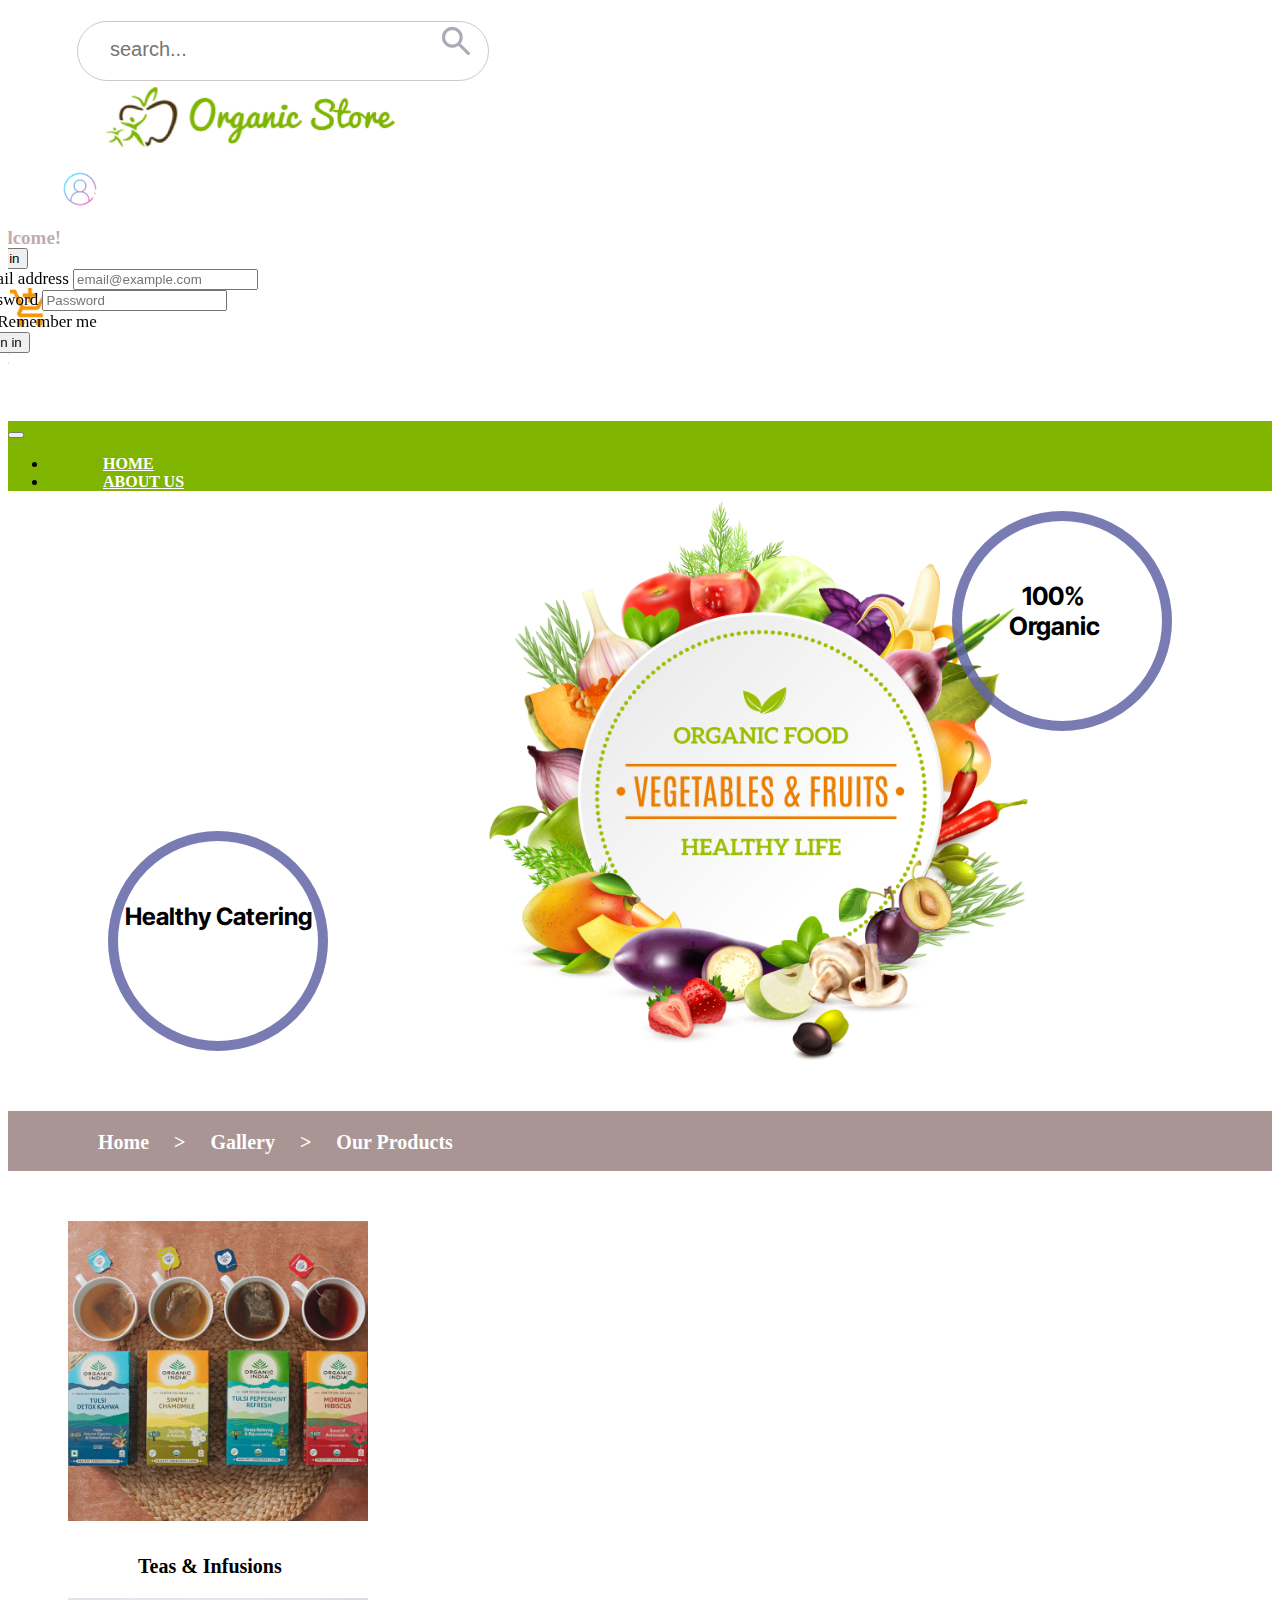
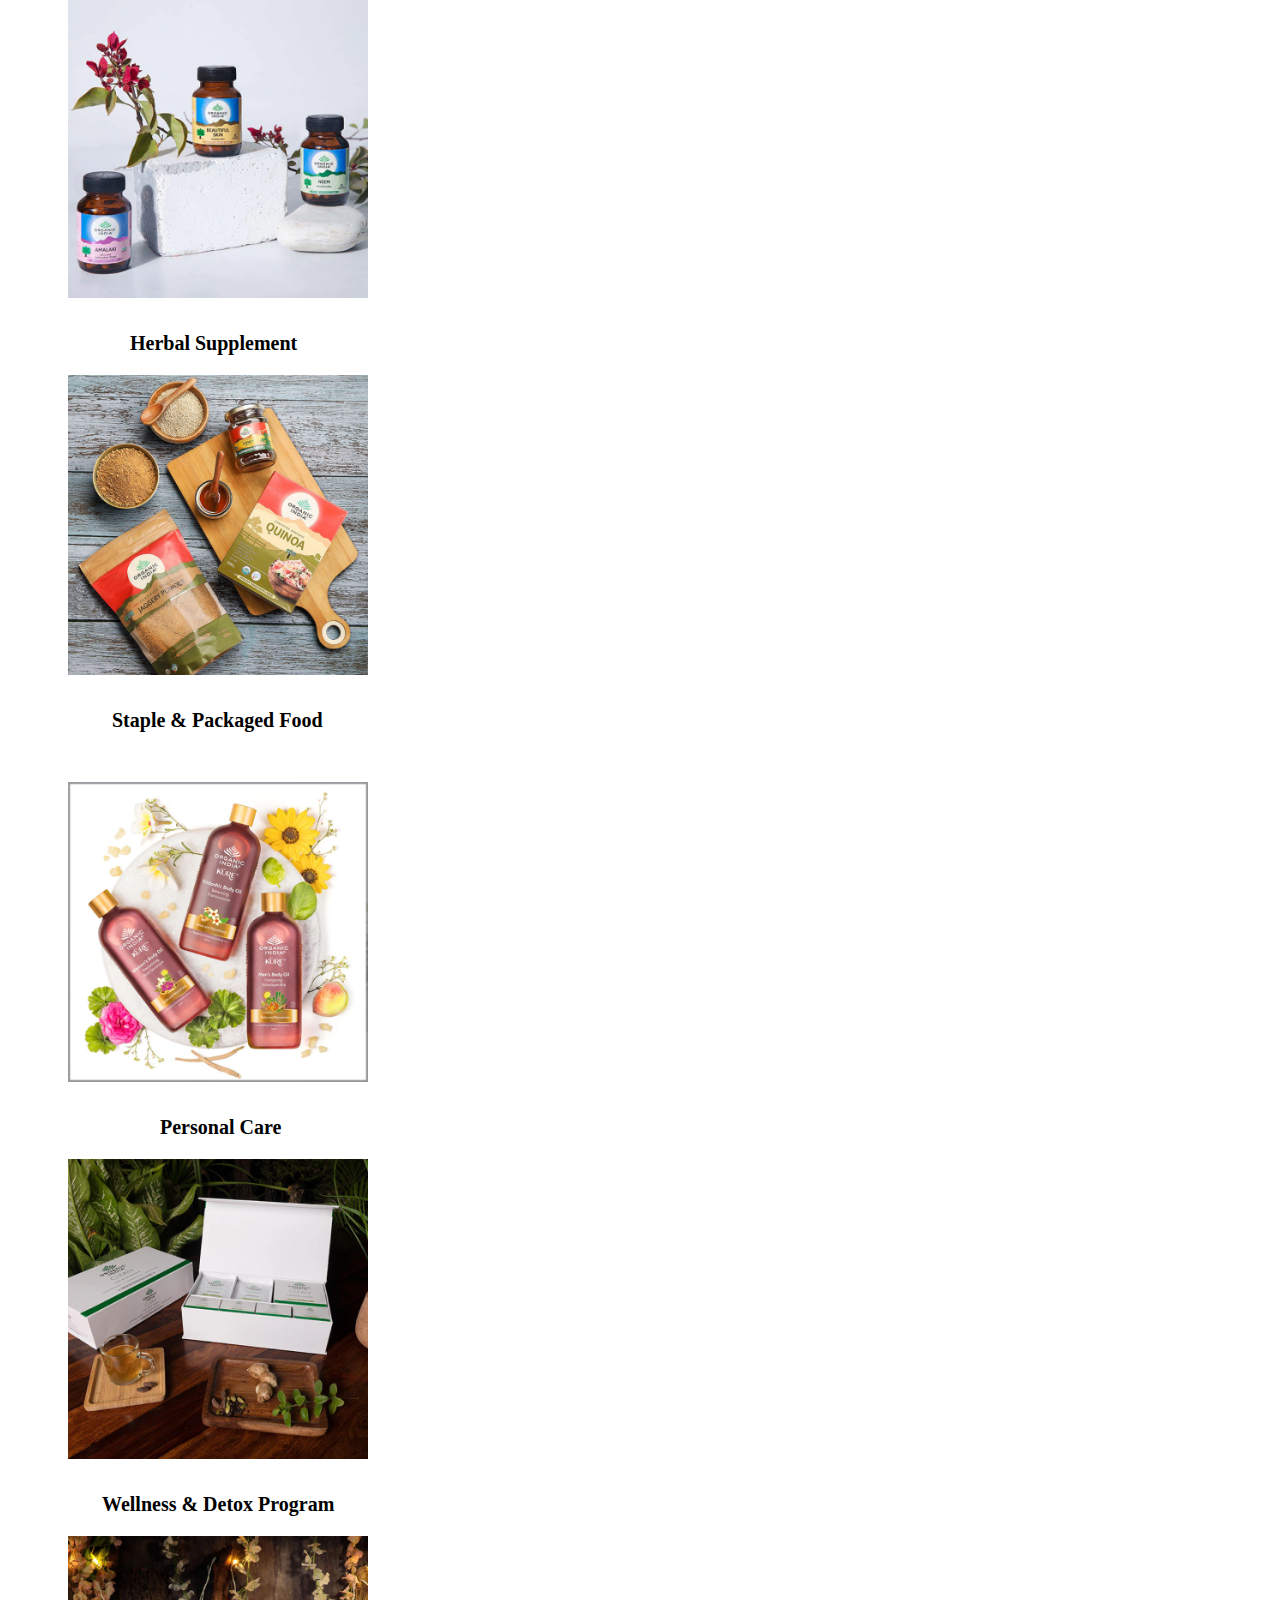
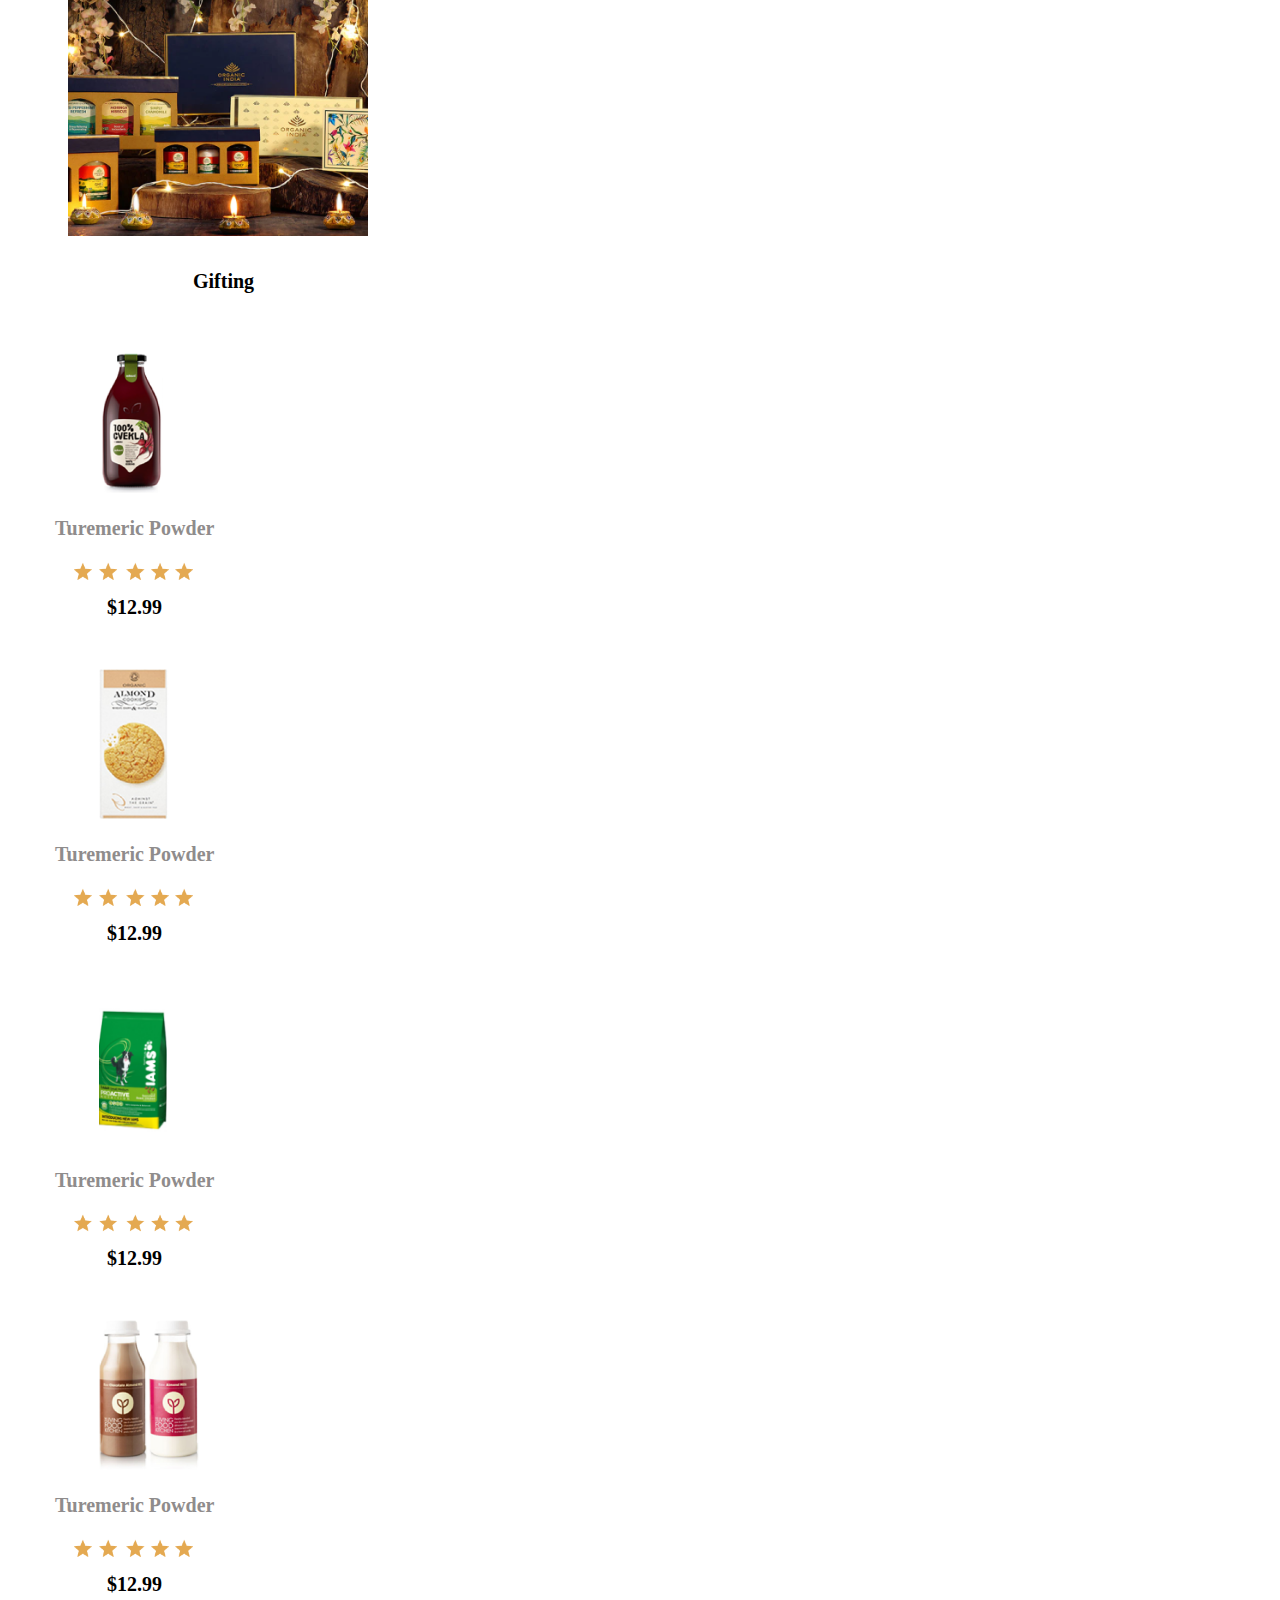
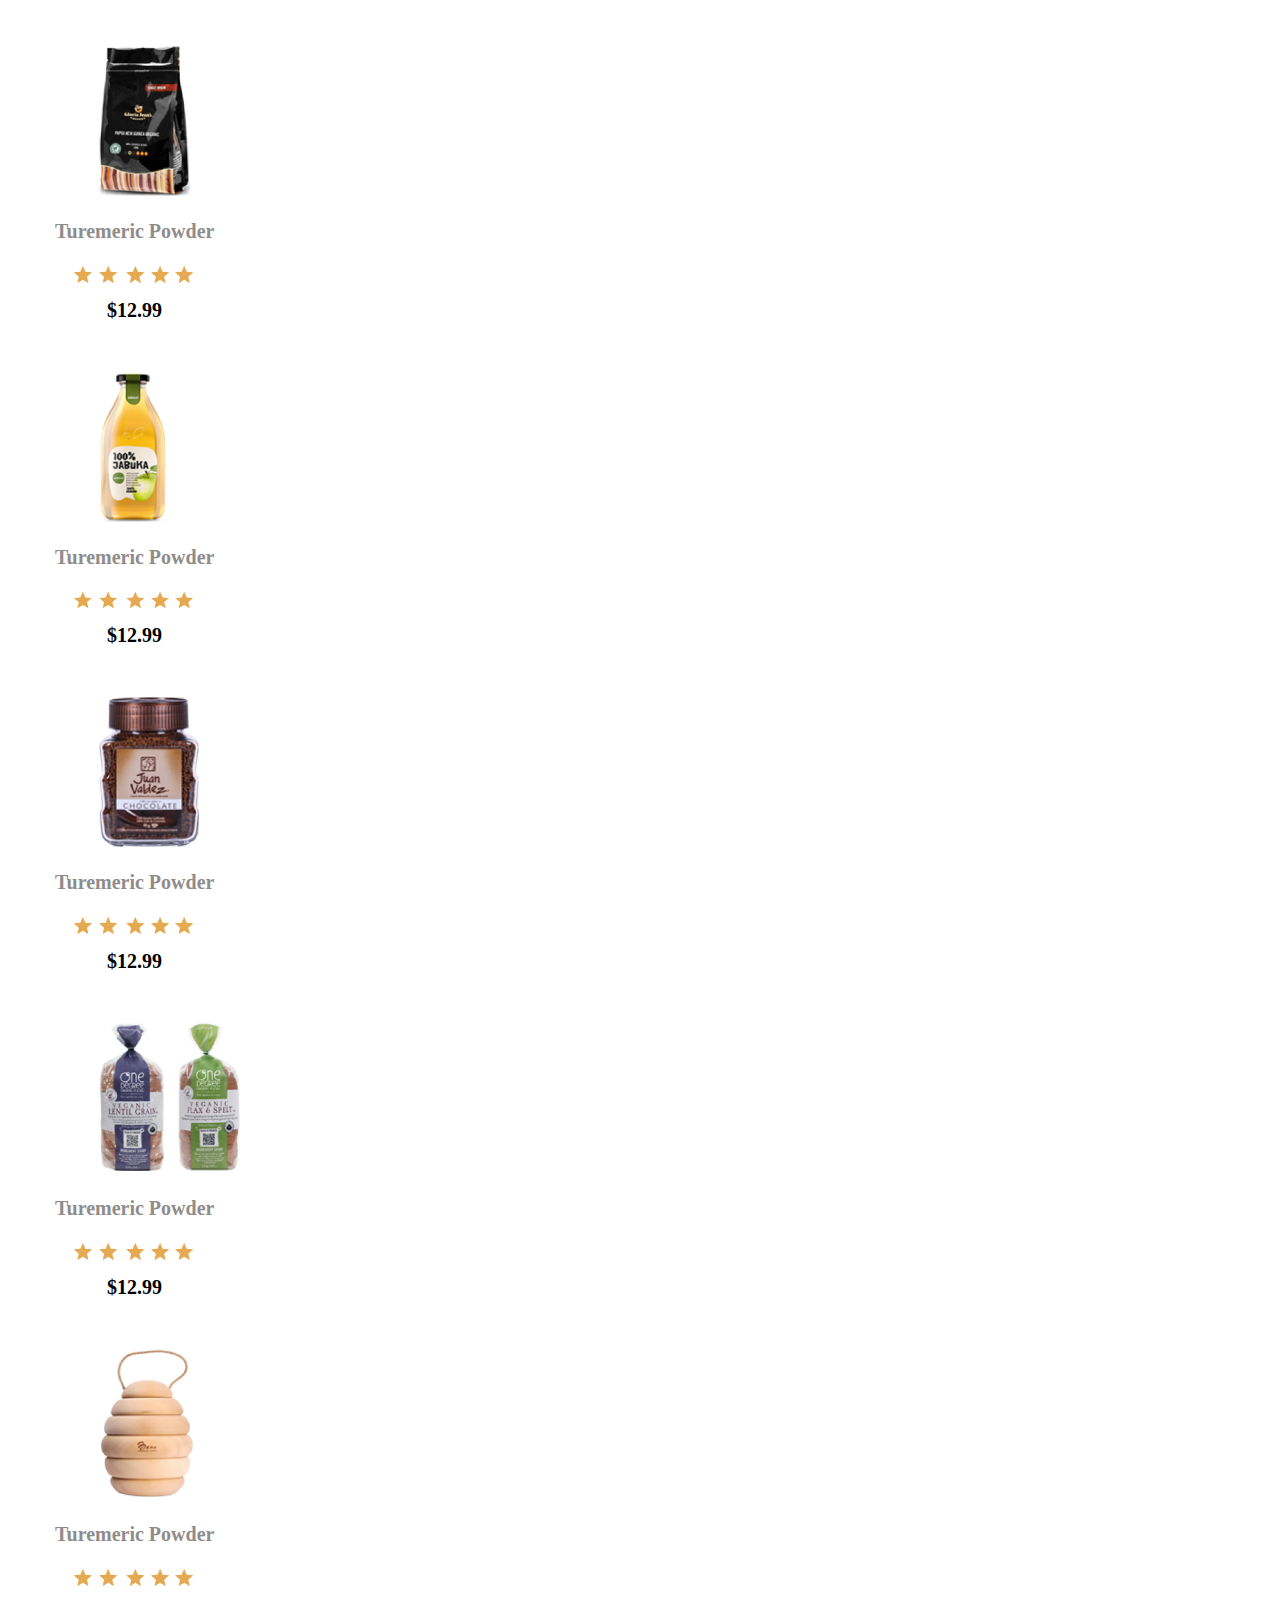
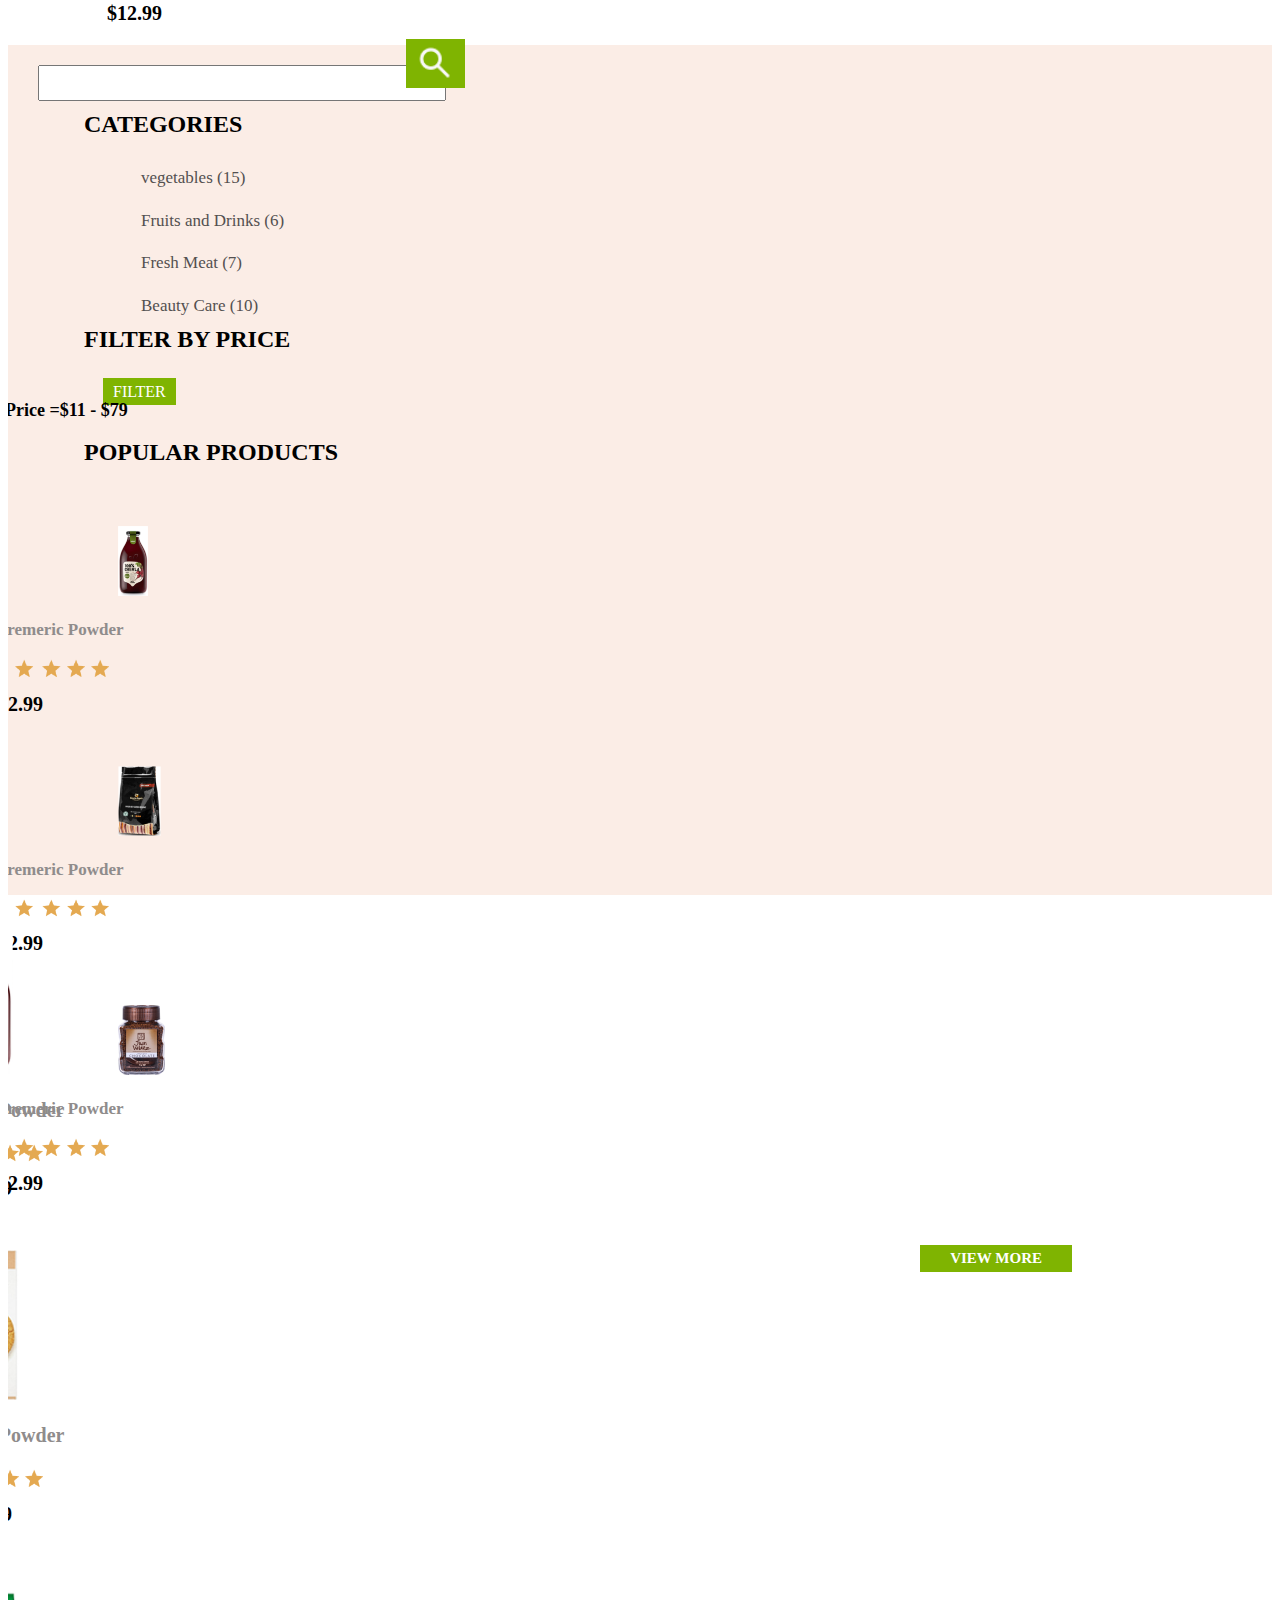
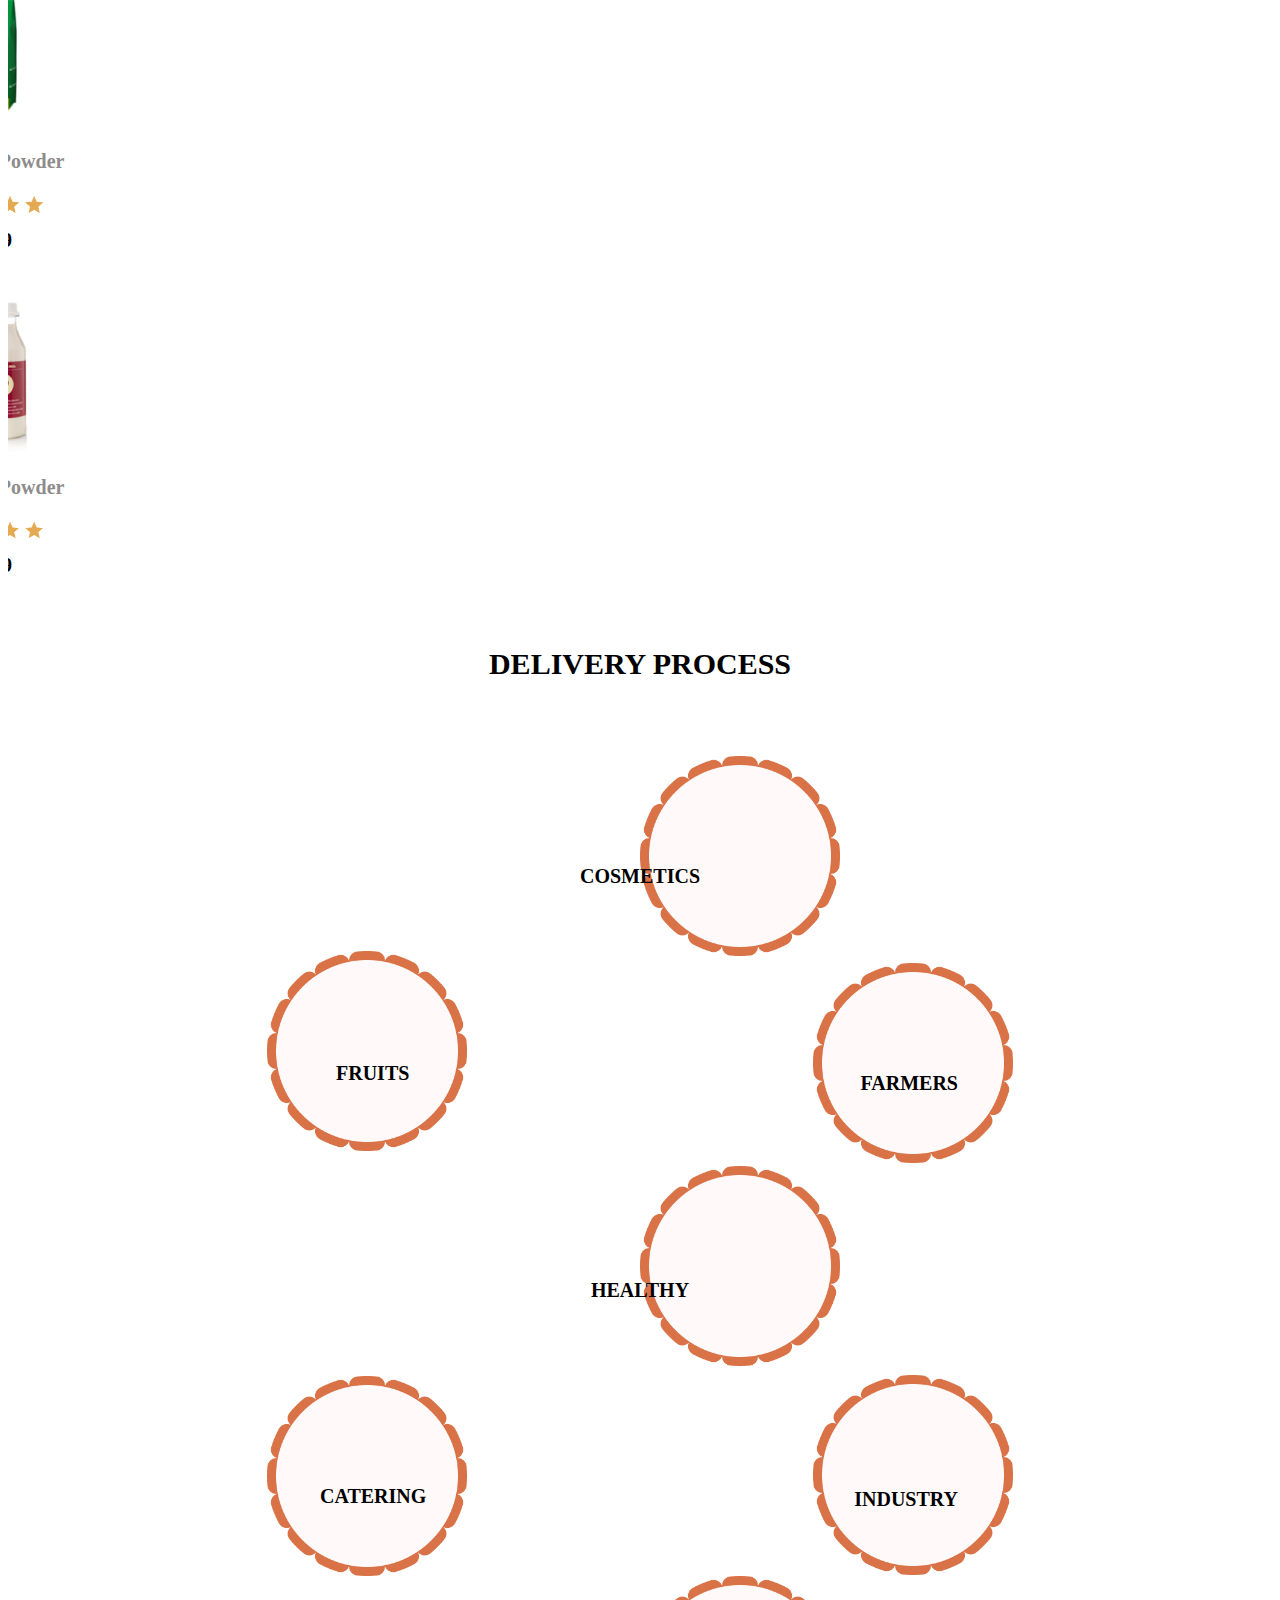
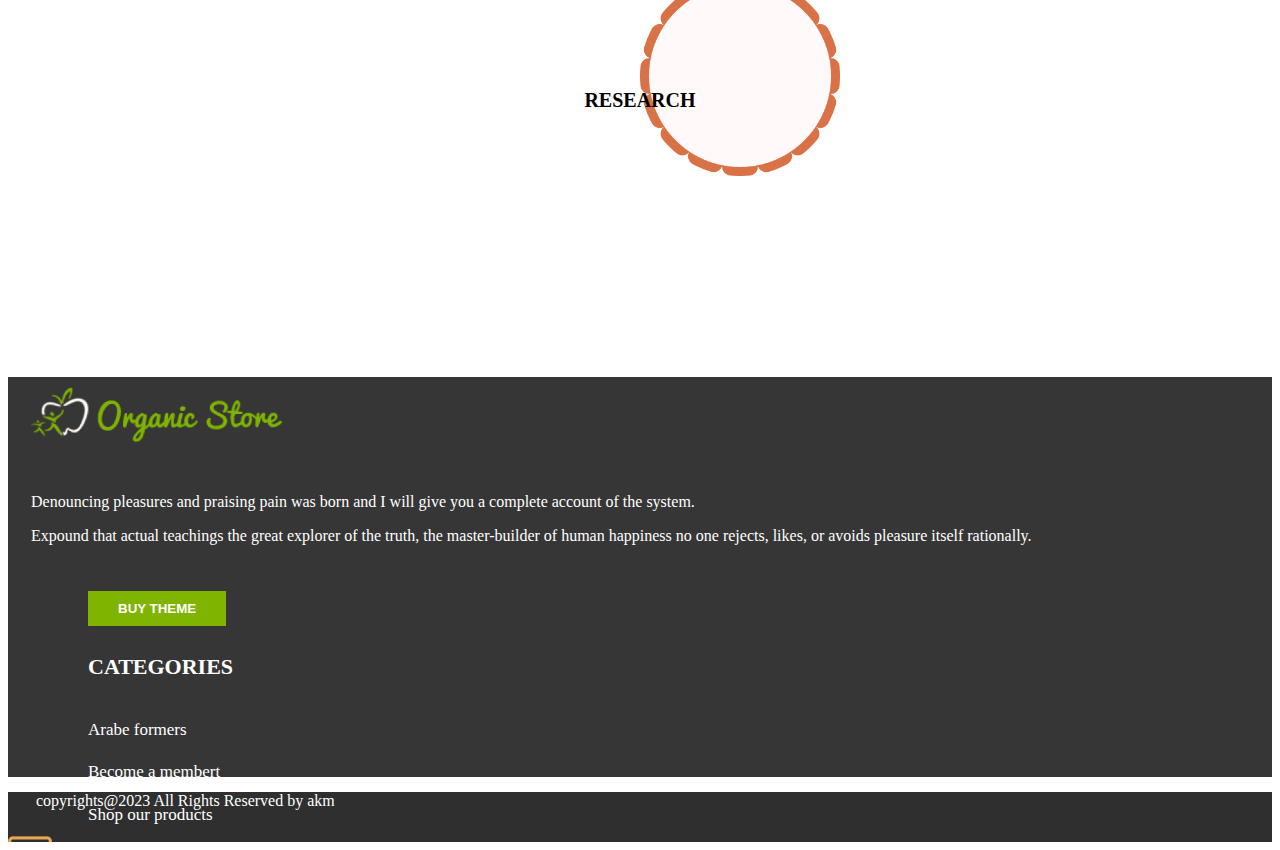
<file: store.html>
<!doctype html>
<html lang="en">

<head>
    <meta charset="utf-8">
    <meta name="viewport" content="width=device-width, initial-scale=1">
    <title>Store</title>
    <link rel="stylesheet" href="assets/css/store.css">
    <link rel="short cut icon" href="assets/images/icon.jpg" type="x-icon">
    <link href="https://cdn.jsdelivr.net/npm/bootstrap@5.3.0-alpha3/dist/css/bootstrap.min.css" rel="stylesheet"
        integrity="sha384-KK94CHFLLe+nY2dmCWGMq91rCGa5gtU4mk92HdvYe+M/SXH301p5ILy+dN9+nJOZ" crossorigin="anonymous">
    <link rel="preconnect" href="https://fonts.googleapis.com">
    <link rel="preconnect" href="https://fonts.gstatic.com" crossorigin>
    <link
        href="https://fonts.googleapis.com/css2?family=Grandstander:wght@600&family=Handlee&family=Inconsolata:wght@700;800;900&family=Inder&family=Inika:wght@700&family=Inria+Sans:ital,wght@1,300&family=Inter:wght@500;700&family=JetBrains+Mono:wght@800&family=League+Spartan:wght@200;400&family=Libre+Franklin:wght@500&family=Poppins:wght@500&family=Spectral+SC&family=Spectral:wght@200;300;400;600&display=swap"
        rel="stylesheet">
    <link rel="preconnect" href="https://fonts.googleapis.com">
    <link rel="preconnect" href="https://fonts.gstatic.com" crossorigin>
    <link
        href="https://fonts.googleapis.com/css2?family=Grandstander:wght@600&family=Handlee&family=Inconsolata:wght@700;800;900&family=Inder&family=Inika:wght@700&family=Inria+Sans:ital,wght@1,300&family=Inter+Tight:wght@700&family=Inter:wght@500;700&family=JetBrains+Mono:wght@800&family=League+Spartan:wght@200;400&family=Libre+Franklin:wght@500&family=Poppins:wght@500&family=Spectral+SC&family=Spectral:wght@200;300;400;600&display=swap"
        rel="stylesheet">
</head>

<body>


    <header>
        <section>
            <div class="row">
                <div class="col-md-4 col-lg-4 col-sm-12 col-6">
                    <input type="text" placeholder="search..." class="searchbox">
                    <img src="assets/images/Vector (3).png" alt="" class="searchicon">
                </div>
                <div class="col-md-4 col-lg-4 col-sm-6 col-6">
                    <img src="assets/images/logo (3) 2 (1).png" alt="" class="organiclogo">
                </div>
                <div class="col-md-4 col-lg-4 col-sm-12 col-12">
                    <div class="row">
                        <div class="col-md-6 col-6">
                            <div class="row">
                                <div class="col-md-6 col-6">
                                    <img src="assets/images/5087579 1 (1).png" alt="" class="pic1">
                                </div>
                                <div class="col-md-6 col-6">
                                    <h3 class="welcome">Welcome!</h3>
                                    <div class="dropdown sign">
                                        <button type="button" class="btn  dropdown-toggle " data-bs-toggle="dropdown"
                                            aria-expanded="false" data-bs-auto-close="outside">
                                            sign in
                                        </button>
                                        <form class="dropdown-menu p-4 formsign">
                                            <div class="mb-3">
                                                <label for="exampleDropdownFormEmail2" class="form-label">Email
                                                    address</label>
                                                <input type="email" class="form-control" id="exampleDropdownFormEmail2"
                                                    placeholder="email@example.com">
                                            </div>
                                            <div class="mb-3">
                                                <label for="exampleDropdownFormPassword2"
                                                    class="form-label">Password</label>
                                                <input type="password" class="form-control"
                                                    id="exampleDropdownFormPassword2" placeholder="Password">
                                            </div>
                                            <div class="mb-3">
                                                <div class="form-check">
                                                    <input type="checkbox" class="form-check-input" id="dropdownCheck2">
                                                    <label class="form-check-label" for="dropdownCheck2">
                                                        Remember me
                                                    </label>
                                                </div>
                                            </div>
                                            <button type="submit" class="btn btn-primary">Sign in</button>
                                        </form>
                                    </div>
                                </div>
                            </div>

                        </div>
                        <div class="col-md-6 col-6">
                            <div class="row">
                                <div class="col-md-6 col-6">
                                    <img src="assets/images/material-symbols_add-shopping-cart (1).png" alt=""
                                        class="pic2">
                                </div>
                                <div class="col-md-6 col-6 ">
                                    <h3 class="mycart">My cart</h3>
                                    <h3 class="rupees">84.00$</h3>
                                </div>
                            </div>
                        </div>
                    </div>
                </div>
            </div>




        </section>
        <section>
            <nav class="navbar navbar-expand-lg backgreen">
                <div class="container-fluid">

                    <button class="navbar-toggler" type="button" data-bs-toggle="collapse"
                        data-bs-target="#navbarSupportedContent" aria-controls="navbarSupportedContent"
                        aria-expanded="false" aria-label="Toggle navigation">
                        <span class="navbar-toggler-icon"></span>
                    </button>
                    <div class="collapse navbar-collapse " id="navbarSupportedContent">
                        <ul class="navbar-nav me-auto mb-2 mb-lg-0 navigation ">
                            <li class="nav-item">
                                <a class="nav-link active home" aria-current="page" href="index.html">HOME</a>
                            </li>
                            <li class="nav-item">
                                <a class="nav-link active home" aria-current="page" href="about.html">ABOUT US</a>
                            </li>
                            <li class="nav-item dropdown">
                                <a class="nav-link dropdown-toggle home" href="/store.html" id="navbarDropdown" 
                                    >
                                    STORE
                                </a>
                                <ul class="dropdown-menu" style="right: auto;" d aria-labelledby="navbarDropdown">
                                    <li><a class="dropdown-item" href="#">Shop With Sidebar</a></li>
                                    <li><a class="dropdown-item" href="#">Product Detail</a></li>
                                    <li><a class="dropdown-item" href="#">Cart Page</a></li>
                                    <li><a class="dropdown-item" href="#">Checkout Page</a></li>

                                </ul>
                            </li>
                            <li class="nav-item dropdown">
                                <a class="nav-link dropdown-toggle home" href="news.html" id="navbarDropdown" >
                                    NEWS
                                </a>
                                <ul class="dropdown-menu" style="right: auto;" d aria-labelledby="navbarDropdown">
                                    <li><a class="dropdown-item" href="#">News Standard</a></li>
                                    <li><a class="dropdown-item" href="#">News With Sidebar</a></li>
                                    <li><a class="dropdown-item" href="#">News Masonary</a></li>
                                    <li><a class="dropdown-item" href="#">News Single</a></li>

                                </ul>
                            </li>
                            <li class="nav-item dropdown">
                                <a class="nav-link dropdown-toggle home" href="gallery.html" id="navbarDropdown"
                                    >
                                    GALLERY
                                </a>
                                <ul class="dropdown-menu" style="right: auto;" d aria-labelledby="navbarDropdown">
                                    <li><a class="dropdown-item" href="#">Gallery Grid</a></li>
                                    <li><a class="dropdown-item" href="#">Gallery Masonary</a></li>
                                    <li><a class="dropdown-item" href="#">Gallery Single</a></li>

                                </ul>
                            </li>
                            <li class="nav-item">
                                <a class="nav-link active home" aria-current="page" href="pages.html">PAGES</a>
                            </li>
                            <li class="nav-item">
                                <a class="nav-link active home" aria-current="page" href="contact.html">CONTACT US</a>
                            </li>
                            <li class="nav-item">
                                <a
                                    href="https://www.facebook.com/campaign/landing.php?&campaign_id=15316858002&extra_1=s%7Cc%7C563139538019%7Cb%7Cfacebook%7C&placement=&creative=563139538019&keyword=facebook&partner_id=googlesem&extra_2=campaignid%3D15316858002%26adgroupid%3D130780223435%26matchtype%3Db%26network%3Dg%26source%3Dnotmobile%26search_or_content%3Ds%26device%3Dc%26devicemodel%3D%26adposition%3D%26target%3D%26targetid%3Dkwd-592856129%26loc_physical_ms%3D1007809%26loc_interest_ms%3D%26feeditemid%3D%26param1%3D%26param2%3D&gclid=EAIaIQobChMI8cHR3KOw_gIVU5pmAh0K0QBhEAAYASAAEgIt9_D_BwE"><img
                                        src="assets/images/jam_facebook-circle (1).png" alt="" class="pic3 home"></a>
                            </li>
                            <li class="nav-item">
                                <a
                                    href="https://twitter.com/i/flow/login?input_flow_data=%7B%22requested_variant%22%3A%22eyJsYW5nIjoiZW4ifQ%3D%3D%22%7D"><img
                                        src="assets/images/jam_twitter-circle (1).png" alt="" class="pic3 home"></a>
                            </li>
                            <li class="nav-item">
                                <a href="https://support.google.com/answer/2451065?hl=en"><img
                                        src="assets/images/jam_google-plus-circle (1).png" alt="" class="pic3 home"></a>
                            </li>
                            <li class="nav-item">
                                <a href="https://in.pinterest.com/login/"><img
                                        src="assets/images/tabler_circle-letter-p (1).png" alt="" class="pic3 home"></a>
                            </li>

                    </div>
                </div>
            </nav>



        </section>




    </header>
    <main>
        <section>
            <div>
                <img src="assets/images/3797724_9919 1.png" alt="" class="image1">
                <div class="circle1">
                    <h2 class="organic100">100%
                        Organic</h2>
                </div>
                <div class="circle2">
                    <h2 class="organic1001">Healthy
                        Catering</h2>
                </div>
            </div>
        </section>
        <section>
            <div class="rectangle">
                <div class="row">
                    <div class="col-md-4 col-lg-4 col-sm-4 col-4">
                        <div class="row">
                            <h1 class="homy">Home <span class="gap">></span> <span class="gap">Gallery</span> <span
                                    class="gap">></span> <span class="gap">Our Products</span></h1>
                        </div>
                    </div>
                </div>
            </div>
        </section>



        <section class="top">
            <div class="container">
                <div class="row ">
                    <div class="col-md-4 col-lg-4 col-sm-12 col-12">
                        <img src="assets/images/Tea-_-infusions 1.png" alt="" class="image2">
                        <h3 class="tea">Teas & Infusions</h3>
                    </div>
                    <div class="col-md-4 col-lg-4 col-sm-12 col-12">
                        <img src="assets/images/Herbal-supplements_02256fcc-8da1-40f4-a4d5-04660e6cd8be 1.png" alt=""
                            class="image2">
                        <h3 class="herbal">Herbal Supplement</h3>
                    </div>
                    <div class="col-md-4 col-lg-4 col-sm-12 col-12">
                        <img src="assets/images/Packaged-foods 1.png" alt="" class="image2">
                        <p class="staple">Staple & Packaged Food</p>
                    </div>
                </div>
        </section>

        <section class="top">
            <div class="container">
                <div class="row ">
                    <div class="col-md-4 col-lg-4 col-sm-12 col-12">
                        <img src="assets/images/Personal-care_a1a8cb6f-5827-43e3-9201-a9fa7c9945aa 1.png" alt=""
                            class="image2">
                        <h3 class="personal">Personal Care</h3>
                    </div>
                    <div class="col-md-4 col-lg-4 col-sm-12 col-12">
                        <img src="assets/images/Detox 1.png" alt="" class="image2">
                        <h3 class="well">Wellness & Detox Program</h3>
                    </div>
                    <div class="col-md-4 col-lg-4 col-sm-12 col-12">
                        <img src="assets/images/Gifting_71499659-485e-4078-9dae-0dddc05a256a 1.png" alt=""
                            class="image2">
                        <p class="gift">Gifting</p>
                    </div>
                </div>
        </section>



        <section>
            <div class="row">
                <div class="col-md-8 col-lg-8 col-sm-8 col-8 jillaman ">
                    
                        <div class="row">

                            <div class="col-md-4 col-lg-4 col-sm-4 col-12 move">
                                <img src="assets/images/1 (2) 1 (1).png" alt="" class="pic5">
                                <h3 class="powder">Turemeric Powder</h3>
                                <img src="assets/images/Group 16 (1).png" alt="" class="pic6">
                                <h3 class="doller">$12.99</h3>
                            </div>
                            <div class="col-md-4 col-lg-4 col-sm-4 col-12 move">
                                <img src="assets/images/2 (3) 1 (1).png" alt="" class="pic5">
                                <h3 class="powder">Turemeric Powder</h3>
                                <img src="assets/images/Group 16 (1).png" alt="" class="pic6">
                                <h3 class="doller">$12.99</h3>
                            </div>
                            <div class="col-md-4 col-lg-4 col-sm-4 col-12 move">
                                <img src="assets/images/3 1 (1).png" alt="" class="pic5">
                                <h3 class="powder">Turemeric Powder</h3>
                                <img src="assets/images/Group 16 (1).png" alt="" class="pic6">
                                <h3 class="doller">$12.99</h3>
                            </div>
                        </div>



                        <div class="row">
                            <div class="col-md-4 col-lg-4 col-sm-4 col-12">
                                <img src="assets/images/4 1 (1).png" alt="" class="pic5">
                                <h3 class="powder">Turemeric Powder</h3>
                                <img src="assets/images/Group 16 (1).png" alt="" class="pic6">
                                <h3 class="doller">$12.99</h3>
                            </div>
                            <div class="col-md-4 col-lg-4 col-sm-4 col-12">
                                <img src="assets/images/5 87580 (1).png" alt="" class="pic5">
                                <h3 class="powder">Turemeric Powder</h3>
                                <img src="assets/images/Group 16 (1).png" alt="" class="pic6">
                                <h3 class="doller">$12.99</h3>
                            </div>
                            <div class="col-md-4 col-lg-4 col-sm-4 col-12">
                                <img src="assets/images/6 1 (1).png" alt="" class="pic5">
                                <h3 class="powder">Turemeric Powder</h3>
                                <img src="assets/images/Group 16 (1).png" alt="" class="pic6">
                                <h3 class="doller">$12.99</h3>
                            </div>
                        </div>


                        <div class="row">
                            <div class="col-md-4 col-lg-4 col-sm-4 col-12">
                                <img src="assets/images/7 1 (1).png" alt="" class="pic5">
                                <h3 class="powder">Turemeric Powder</h3>
                                <img src="assets/images/Group 16 (1).png" alt="" class="pic6">
                                <h3 class="doller">$12.99</h3>
                            </div>
                            <div class="col-md-4 col-lg-4 col-sm-4 col-12">
                                <img src="assets/images/8 5 (1).png" alt="" class="pic5">
                                <h3 class="powder">Turemeric Powder</h3>
                                <img src="assets/images/Group 16 (1).png" alt="" class="pic6">
                                <h3 class="doller">$12.99</h3>
                            </div>
                            <div class="col-md-4 col-lg-4 col-sm-4 col-12">
                                <img src="assets/images/15 1.png" alt="" class="pic5">
                                <h3 class="powder">Turemeric Powder</h3>
                                <img src="assets/images/Group 16 (1).png" alt="" class="pic6">
                                <h3 class="doller">$12.99</h3>
                            </div>
                        </div>


                </div>
      
        
            <div class="col-md-4 col-lg-4 col-sm-12 col-12 backlight">
                <input type="text" class="search">
                <img src="assets/images/material-symbols_search-rounded.png" alt="" class="searchicon1">

                <h2 class="categories">CATEGORIES</h2>
                <h4 class="veg">vegetables (15)</h4>
                <h4 class="veg">Fruits and Drinks (6)</h4>
                <h4 class="veg">Fresh Meat (7)</h4>
                <h4 class="veg">Beauty Care (10)</h4>

                <h2 class="categories">FILTER BY PRICE</h2>
                <div class="row">
                    <div class="col-md-6 col-lg-6 col-sm-6 col-6">
                       <a class="filter" href="">FILTER</a>
                    </div>
                    <div class="col-md-6 col-lg-6 col-sm-6 col-6">
                      <p class="price">Price =$11 - $79</p>
                    </div>
                </div>

                <h2 class="categories">POPULAR PRODUCTS</h2>



                <div class="row">
                    <div class="col-md-6 col-lg-6 col-sm-6 col-6">
                        <img src="assets/images/1 (2) 1 (1).png" alt="" class="tt5">
                    </div>
                    <div class="col-md-6 col-lg-6 col-sm-6 col-6">
                        <h3 class="powder1">Turemeric Powder</h3>
                        <img src="assets/images/Group 16 (1).png" alt="" class="tt6">
                        <h3 class="doller1">$12.99</h3>
                    </div>
                </div>

                <div class="row">
                    <div class="col-md-6 col-lg-6 col-sm-6 col-6">
                        <img src="assets/images/5 87580 (1).png" alt="" class="tt5">
                    </div>
                    <div class="col-md-6 col-lg-6 col-sm-6 col-6">
                        <h3 class="powder1">Turemeric Powder</h3>
                        <img src="assets/images/Group 16 (1).png" alt="" class="tt6">
                        <h3 class="doller1">$12.99</h3>
                    </div>
                </div>

                <div class="row">
                    <div class="col-md-6 col-lg-6 col-sm-6 col-6">
                        <img src="assets/images/7 1 (1).png" alt="" class="tt5">
                    </div>
                    <div class="col-md-6 col-lg-6 col-sm-6 col-6">
                        <h3 class="powder1">Turemeric Powder</h3>
                        <img src="assets/images/Group 16 (1).png" alt="" class="tt6">
                        <h3 class="doller1">$12.99</h3>
                    </div>
                </div>
                <a class="viewmore" href="">VIEW MORE</a>
            </div>

            
       



        </div>
        </section>



<section class="contleft">


        <div class="container">

            <div class="row">


                <div class="col-lg-3 col-md-3">
                    <img src="assets/images/1 (2) 1 (1).png" alt="" class="pic5">
                    <h3 class="powder">Turemeric Powder</h3>
                    <img src="assets/images/Group 16 (1).png" alt="" class="pic6">
                    <h3 class="doller">$12.99</h3>

                </div>
                <div class="col-lg-3 col-md-3">
                    <img src="assets/images/2 (3) 1.png" alt="" class="pic5">
                    <h3 class="powder">Turemeric Powder</h3>
                    <img src="assets/images/Group 16 (1).png" alt="" class="pic6">
                    <h3 class="doller">$12.99</h3>

                </div>

                <div class="col-lg-3 col-md-3">
                    <img src="assets/images/3 1.png" alt="" class="pic5">
                    <h3 class="powder">Turemeric Powder</h3>
                    <img src="assets/images/Group 16 (1).png" alt="" class="pic6">
                    <h3 class="doller">$12.99</h3>

                </div>
                <div class="col-lg-3 col-md-3">
                    <img src="assets/images/4 1.png" alt="" class="fill2">
                    <h3 class="powder">Turemeric Powder</h3>
                    <img src="assets/images/Group 16 (1).png" alt="" class="pic6">
                    <h3 class="doller">$12.99</h3>

                </div>
            </div>
            
        </div>
    </section>


    <h2 class="cos">DELIVERY PROCESS</h2>

<div >
    <img src="assets/images/Ellipse 11.png" alt="" class="circle10">
    <h2 class="cosmet">COSMETICS</h2>
</div>
<div >
    <img src="assets/images/Ellipse 11.png" alt="" class="circle11">
    <h2 class="farmers">FARMERS</h2>
</div>
<div >
    <img src="assets/images/Ellipse 11.png" alt="" class="circle12">
    <h2 class="fruits">FRUITS</h2>
</div>
<div >
    <img src="assets/images/Ellipse 11.png" alt="" class="circle13">
    <h2 class="healthy">HEALTHY</h2>
</div>
<div class="">
    <img src="assets/images/Ellipse 11.png" alt="" class="circle14"> 
    <h2 class="indus">INDUSTRY</h2>
</div>
<div class="">
    <img src="assets/images/Ellipse 11.png" alt="" class="circle15">
    <h2 class="cater">CATERING</h2>
</div>
<div class="">
    <img src="assets/images/Ellipse 11.png" alt="" class="circle16">
    <h2 class="res">RESEARCH</h2>
</div>

    
    </main>









    <footer>
        <section class="backblack">
            <div class="row">
                <div class="col-md-3 col-lg-3 col-sm-12 col-12">
                    <img src="assets/images/logo-2 1.png" alt="" class="whiteorganiclogo">
                    <p class="footpara">Denouncing pleasures and praising pain was born and I will give you a complete
                        account of the
                        system.</p>
                    <p class="footpara">Expound that actual teachings the great explorer of the truth, the
                        master-builder of human
                        happiness no one rejects, likes, or avoids pleasure itself rationally.</p>
                    <button class="buytheme"><a href="">BUY THEME</a></button>
                </div>

                <div class="col-md-3 col-lg-3 col-sm-12 col-12">
                    <h1 class="category">CATEGORIES</h1>
                    <section class="form">
                        <h4 class="formers">Arabe formers</h4>
                        <h4 class="formers">Become a membert</h4>
                        <h4 class="formers">Shop our products</h4>
                        <a class="company" href="companies.html">companies</a>
                    </section>
                </div>
                <div class="col-md-3 col-lg-3 col-sm-12 col-12">
                    <h1 class="category">GET IN TOUCH</h1>
                    <section class="form">
                        <h4 class="formers">organic store@gmail.com</h4>
                        <h4 class="formers">+91 897-678-6097</h4>
                        <p class="formers">87/5 Red crossing
                            building
                            gandhinagar,chennai,
                            Tamilnadu</p>
                    </section>
                </div>
                <div class="col-md-3 col-lg-3 col-sm-12 col-12">
                    <h1 class="category">BUSINESS HOURS</h1>
                    <section class="form">
                        <h4 class="formers">Mon-Fri = 9am - 7pm </h4>
                        <h4 class="formers">Saturday = 10am -5pm</h4>
                        <h4 class="formers">Sunday = <span class="closed">Closed</span> </h4>
                    </section>
                </div>
            </div>



        </section>
        <section class="darkblack">
            <div class="row">
                <div class="col-md-6 col-lg-6 col-sm-12 col-12">
                    <p class="copyright">copyrights@2023 All Rights Reserved by akm</p>
                </div>
                <div class="col-md-6 col-lg-6 col-sm-12 col-12">
                    <div class="row">
                        <div class="col-lg-6">

                        </div>
                        <div class="col-md-1 col-lg-1 col-sm-1 col-1">
                            <a href="https://www.visaonline.com/login/LoginMain.aspx"><img src="assets/images/Vector (4).png" alt="" class="icon1"></a>
                        </div>
                        <div class="col-md-1 col-lg-1 col-sm-1 col-1">
                            <a href="https://customerportal.mastercard.com/login"><img src="assets/images/brandico_mastercard.png" alt="" class="icon2"></a>
                        </div>
                        <div class="col-md-1 col-lg-1 col-sm-1 col-1">
                            <a href="https://www.samsung.com/in/samsung-pay/"><img src="assets/images/Vector (5).png" alt="" class="icon3"></a>
                        </div>
                        <div class="col-md-1 col-lg-1 col-sm-1 col-1">
                            <a href="https://portal.discover.com/customersvcs/universalLogin/ac_main"><img src="assets/images/discover.png" width="40px" height="40px" class="icon4"></a>
                        </div>
                    </div>
                </div>
            </div>
        </section>




    </footer>

    <script src="https://cdn.jsdelivr.net/npm/bootstrap@5.3.0-alpha3/dist/js/bootstrap.bundle.min.js"
        integrity="sha384-ENjdO4Dr2bkBIFxQpeoTz1HIcje39Wm4jDKdf19U8gI4ddQ3GYNS7NTKfAdVQSZe"
        crossorigin="anonymous"></script>
</body>

</html>
</file>
<file: assets/css/style.css>
.searchbox {
    width: 386px;
    height: 46px;
    margin-top: 13px;
    margin-left: 69px;
    padding: .375rem .75rem;
    border-radius: 30px;
    border: 1px solid #CFC7C7;
}

main,
header,
footer {
    overflow: hidden;
}

.head1 {
    position: fixed !important;
}


.searchbox::placeholder {
    padding: 20px 20px;
    font-size: 20px;
}

.searchicon {

    margin-left: -51px;
    margin-top: -4px;
}

.organiclogo {
    width: 289px;
    margin-left: 98px;
    margin-top: 6px;
}

.pic1 {

    margin-left: 50px;
    margin-top: 16px;
    width: 44px;
}

.welcome {
    font-size: 19px;
    margin-left: -27px;
    margin-top: 12px;
    color: #BEADAD;
}

.formsign {
    position: fixed !important;
    z-index: 5;
}


.sign {
    border: none !important;
    font-size: 17px;
    margin-left: -35px;
    margin-top: -20px;
}

.pic2 {

    width: 44px;
    margin-top: 17px;
}

.mycart {
    margin-left: -71px;
    font-size: 21px;
    margin-top: 11px;
    color: #BEADAD;
}

.rupees {
    font-size: 16px;
    margin-left: -67px;
    margin-top: -4px;
}

.backgreen {

    width: 100%;
    height: 70px;


    background-color: #7FB401;


}

.home {
    margin-left: 55px;



}
.home:hover {
    color: rgb(0, 0, 0);
    background-color: #2F2F2F;
}

.dropdown-item:hover {
    background-color: #00FA32 !important;

    animation-timing-function: ease-in-out;
    animation-delay: 5s;
    border: none !important;

}

.home {
    color: white !important;
    font-weight: 700 !important;
}

.pic3 {
    width: 35px;
}

.banner {
    width: 100%;
    height: 600px;
    object-fit: cover;

}

.pic4 {
    position: absolute;
    width: 100%;
    height: 600px;
    object-fit: cover;

}

.grapes {
    position: absolute !important;
    z-index: 5;
    margin-left: 377px;
    width: 73px;
}

.organicfood {

    position: absolute !important;
    z-index: 5;
    margin-left: 279px;
    margin-top: 81px;
    color: white;
}

.year {
    position: absolute !important;
    z-index: 5;
    margin-left: 283px;
    margin-top: 136px;
}

.line1 {
    position: absolute !important;
    z-index: 5;
    margin-top: 197px;
    margin-left: 80px;

}

.carousel-control-next:focus,
.carousel-control-next:hover,
.carousel-control-prev:focus,
.carousel-control-prev:hover {
    position: absolute;
    z-index: 5;
    color: black !important;
}

.organicstore {
    position: absolute !important;
    z-index: 5;
    font-size: 81px;
    margin-top: 236px;
    margin-left: 147px;
    color: white;
    font-family: 'Inconsolata', monospace;
}

.fruitveg {
    position: absolute !important;
    z-index: 5;
    margin-top: 349px;
    margin-left: 274px;
    color: white;
}

.quality {
    position: absolute !important;
    z-index: 5;
    margin-top: 400px;
    margin-left: 150px;
    color: white;
}





.cosmetics1 {
    width: 619px;
    margin-top: 30px;
    margin-left: 70px;
}

.cosmetics2 {
    width: 605px;
    margin-top: 30px;
    margin-left: 84px;
}

.lightwhite {
    width: 390px;
    height: 123px;
    background-color: #ffffff85;
    margin-top: 105px;
    position: absolute;
    z-index: 5;
    margin-left: 107px;
}
.lightwhite1 {
    width: 428px;
    height: 130px;
    background-color: #ffffff85;
    margin-top: 105px;
    position: absolute;
    z-index: 5;
    margin-left: 107px;
}

.hightaste {
    position: relative;
    top: -300px;
    left: 100px;
    z-index: 5;
    font-family: 'Inconsolata', monospace;
    font-weight: 700;
    font-size: 25px;
    width: 374px;

}
.hightaste1 {
    position: relative;
    top: -300px;
    left: 100px;
    z-index: 5;
    font-family: 'Inconsolata', monospace;
    font-weight: 700;
    font-size: 25px;
    width: 426px;

}

.more {
    color: rgb(255, 255, 255);
    margin-top: -250px;
    margin-left: 200px;
    font-size: 25px;
}
.mores {
    color: rgb(255, 255, 255);
    margin-top: -250px;
    margin-left: 200px;
    font-size: 25px;
}

.line2 {
    width: 200px;
    height: 7px;
    background-color: rgb(255, 255, 255);
    position: absolute;
    z-index: 5;
    margin-left: 200px;
   
}
.line3 {
    width: 200px;
    height: 7px;
    background-color: rgb(255, 255, 255);
    position: absolute;
    z-index: 5;
    margin-left: 266px;
}

.more1 {
    color: rgb(255, 255, 255);
    margin-top: -250px;
    margin-left: 265px;
    font-size: 25px;
}

.featured {
    text-align: center;
    font-size: 30px;
    font-weight: bold;
    margin-top: 150px;

}

.all {
    font-size: 20px;
    margin-top: 50px;
    margin-left: 60px;

}

.pic5 {
    width: auto;
    height: 150px;
    margin-left: 91px;
    margin-top: 30px;
}

.fill {
    width: auto;
    height: 150px;
    margin-left: 53px;
    margin-top: 30px;
}

.fill1 {
    width: auto;
    height: 150px;
    margin-left: 78px;
    margin-top: 30px;
}

.fill2 {
    width: auto;
    height: 150px;
    margin-left: 74px;
    margin-top: 30px;
}

.powder {
    font-size: 20px;
    margin-left: 47px;
    color: #8F8C8C;
}

.ture {
    margin-left: 0px;
}

.ktm {
    margin-top: 40px;
}

.pic6 {
    width: 123px;
    margin-left: 64px;
}

.doller {
    font-size: 20px;
    margin-left: 99px;
    margin-top: 10px;
}

.choose {
    position: relative;
    left: 310px;
    top: 79px;
    font-size: 40px;
    font-weight: bold;
}

.pic7 {
    margin-top: -141px;
    width: 100%;
    height: 300px;
    object-fit: cover;
}

.para1 {
    position: relative;
    top: 140px;
    left: 100px;
    font-size: 26px;
    width: 70%;
    font-family: 'Inria Sans', sans-serif;
}

.top {
    margin-top: 30px;
}

.apple {
    width: 70px;
    margin-top: 18px;
}

.apple1 {
    width: 123px;
    margin-top: 14px;
}

.apple2 {
    width: 100px;
    margin-left: -30px;
}

.a100 {
    margin-left: -45px;
    font-size: 25px;
    margin-top: 10px;
}

.duis {
    margin-left: -44px;
}

.apple4 {
    width: 100px;
    margin-top: 20px;
}

.topsell {
    text-align: left;
    font-size: 30px;
    margin-left: 90px;
    margin-top: 40px;
}

.pic8 {
    width: 408px;
    margin-top: 50px;
    margin-left: 10px;
    height: 200px;
    object-fit: cover;
}

.latest {
    text-align: center;
    font-size: 30px;
    margin-top: 60px;
}



.pic9 {
    margin-top: 60px;
    margin-left: 10px;
    width: 407px;
    height: 200px;
    object-fit: cover;
}

.tag1 {
    margin-top: 7px;
    margin-left: 52px;
    width: 20px;
}

.health {
    font-size: 20px;
    margin-top: 2px;
    margin-left: 14px;
}

.messagetag {
    margin-top: 5px;
    margin-left: 54px;
    width: 20px;
}

.review {
    font-size: 18px;
    margin-top: 6px;
    margin-left: 8px;
}

.lineup {
    width: 408px;
    height: 2px;
    background-color: #FF9900;

    margin-left: 9px;
}

.newspara {
    font-size: 22px;
    font-weight: 450;
    margin-left: 10px;
}

.btn {
    width: 100%;



}

.btn a {
    padding: 4px 20px;
    background-color: #7FB401;
    text-decoration: none;
    color: black;
    font-size: 20px;
    border-radius: 10px;



}





.former {
    text-align: center;
    font-size: 30px;
    font-weight: 600;
    margin-top: 60px;
}

.harsha {
    margin-top: 90px;
}

.george {
    font-size: 20px;
    width: 100%;
    margin-left: 60px;
}

.arable {
    font-size: 16px;
    margin-left: 80px;
    color: #7FB401;
}

.system {
    text-align: center;
}

.carousel-control-next:focus,
.carousel-control-next:hover,
.carousel-control-prev:focus,
.carousel-control-prev:hover {
    position: absolute;
    z-index: 5;
    color: black !important;
}


.footer {
    margin-top: 30px;
}
















.backblack {
    background-color: #363636;
    width: 100%;
    height: 400px;
    margin-top: 70px;
}

.darkblack {
    background-color: #2F2F2F;
    width: 100%;
    height: 50px;
}

.whiteorganiclogo {
    width: 252px;
    margin-top: 10px;
    margin-left: 23px;
    margin-bottom: 30px;

}

.footpara {
    color: white;
    margin-left: 23px;

}

.buytheme {
    background-color: #7FB401;
    padding: 10px 30px;
    margin-left: 80px;
    margin-top: 30px;
    border: none;
}

.buytheme a {
    color: white;
    text-decoration: none;
    font-weight: bold;
}

.category {
    color: white;
    font-size: 22px;
    margin-left: 80px;
    margin-top: 28px;
}

.form {
    margin-top: 40px
}

.closed {
    color: #7FB401;
}

.formers {
    font-size: 17px;
    color: white;
    margin-left: 80px;
    margin-top: 20px;
    font-weight: 400;
}

.copyright {
    color: white;
    margin-left: 28px;
    margin-top: 11px;
    font-size: 20px;
}

.icon1 {
    margin-top: 10px;
}

.icon3 {
    margin-top: 10px;
}

.icon4 {
    margin-top: 10px;
    height: 30px;
}

.ak {
    color: #7FB401;
    font-family: 'Inder', sans-serif;
    font-weight: 500;
}

.carousel-control-next-icon {
    background-image: url(/assets/images/25-254232_right-arrow-icon-green-circle-with-arrow-icon.png) !important;
}

.carousel-control-prev-icon {
    background-image: url(/assets/images/25-254232_right-arrow-icon-green-circle-with-arrow-icon.png) !important;
    transform: rotate(180deg);
}

.company {
    color: black;
    background-color: #7FB401;
    padding: 2px 33px 8px 32px;
    margin-left: 79px;
    border-radius: 10px;
    position: relative;
    top: 13px;
    font-size: 20px;
    font-weight: 600;
    text-decoration: none;
    color: white;
}









@media screen and (max-width:500px) {
    .searchbox {
        margin-left: 44px;
        width: 300px;
    }

    .organiclogo {
        width: 243px;
        margin-left: 61px;
        margin-top: -12px;
    }

    .welcome {

        margin-left: -4px;
    }

    .sign {

        margin-left: -16px;

    }

    .mycart {
        margin-left: -49px;
    }

    .rupees {

        margin-left: -49px;

    }

    .backgreen {

        width: 100%;
        height: auto;


    }

    .pic4 {
        height: 380px;
    }

    .grapes {

        margin-left: 59px;
        width: 43px;
    }

    .organicfood {

        margin-left: 22px;
        margin-top: 53px;

        font-size: 20px;
    }


    .year {

        margin-left: 13px;
        margin-top: 93px;
        width: 200px;
    }

    .line1 {
        position: absolute !important;
        z-index: 5;
        margin-top: 157px;
        margin-left: 12px;
        width: 249px;
    }

    .organicstore {

        font-size: 30px;
        margin-top: 169px;
        margin-left: 40px;


    }

    .fruitveg {

        margin-top: 212px;
        margin-left: 75px;

        font-size: 11px;
    }

    .quality {
        margin-top: 262px;
        margin-left: 19px;
        font-size: 15px;
        position: absolute;
        z-index: 5;
    }

    .cosmetics1 {
        width: 389px;
        margin-top: -202px;
        margin-left: -2px;
        position: absolute;
        z-index: 5;
    }
    .cosmetics2 {
        width: 378px;
    margin-top: -7px;
    margin-left: 9px;
    }

    .hightaste {
      
        top: -186px;
        left: 10px;
       
        font-family: 'Inconsolata', monospace;
        font-weight: 700;
        font-size: 19px;
        width: 343px;

    }

    .more {

        font-size: 25px;
        margin-left: 100px;
        position: relative;
        top: 30px;
        left: 50px;
        z-index: 5;
    }

    .line2 {
        
    margin-left: 108px;
    margin-top: -76px;

    }
    .more1 {
        color: rgb(255, 255, 255);
        margin-top: -175px;
        margin-left: 103px;
        font-size: 25px;
    }

    .line3 {
        width: 200px;
        height: 7px;
        background-color: rgb(255, 255, 255);
        position: absolute;
        z-index: 5;
        margin-left: 102px;
    }
    .lightwhite1 {
        width: 326px;
        height: 171px;
        background-color: #ffffff85;
        margin-top: -101px;
        position: absolute;
        z-index: 5;
        margin-left: 107px;
    }

    .lightwhite {
        width: 308px;
        height: 70px;
        background-color: #ffffff85;
        margin-top: 55px;
        position: absolute;
        z-index: 5;
        margin-left: 10px;
    }
    .hightaste1 {
        position: relative;
        top: -146px;

        left: 5px;
        z-index: 5;
        font-family: 'Inconsolata', monospace;
        font-weight: 700;
        font-size: 20px;
        width: 343px;
    }
    .mores {
        color: rgb(255, 255, 255);
        margin-top: -118px;
        margin-left: 110px;
        font-size: 25px;
        position: absolute;
        z-index: 5;
    }

    .featured {

        margin-top: 95px;
    }

    .all {
        margin-left: 140px;
    }

    .container {
        margin-left: 200px;
    }

    .pic5 {
        margin-left: 137px;
    }

    .powder {
        margin-left: 90px;
    }

    .pic6 {
        margin-left: 108px;
    }

    .doller {
        margin-left: 143px;
    }

    .fill2 {
        margin-left: 123px;
        margin-top: 30px;
    }

    .fill1 {
        width: auto;
        height: 150px;
        margin-left: 129px;
    }

    .fill {
        width: auto;
        height: 150px;
        margin-left: 101px;
        margin-top: 30px;
    }

    .choose {
        position: relative;
        left: 30px;
        top: 79px;
        font-size: 30px;
        font-weight: bold;
        margin-bottom: 70px;
    }

    .pic7 {
        margin-top: -23px;

        width: 100%;
        height: auto;
        object-fit: cover;
    }

    .para1 {
        position: relative;
        top: 83px;
        left: 2px;
        font-size: 14px;
        width: 100%;
        font-family: 'Inria Sans', sans-serif;
    }

    .apple {
        width: 70px;
        margin-top: 18px;
        margin: auto;
        margin-left: 130px;
    }

    .apple1 {
        width: 123px;
        margin-top: 14px;
        margin-left: 100px;
    }

    .apple2 {
        width: 100px;
        margin-left: -30px;
        margin-left: 110px;
    }

    .apple4 {
        width: 100px;
        margin-top: 20px;
        margin-left: 110px;
    }

    .a100 {
        margin-left: 0px;
        font-size: 25px;
        margin-top: 10px;
    }

    .duis {
        margin-left: 6px;
    }

    .topsell {
        text-align: left;
        font-size: 30px;
        margin-left: 26px;
        margin-top: 40px;
    }

    .pic8 {
        width: 343px;
    }

    .pic9 {

        width: 342px;

    }

    .health {


        margin-left: 48px;
    }

    .messagetag {

        margin-left: 75px;

    }

    .lineup {
        width: 340px;
        height: 2px;
        background-color: #FF9900;
        margin-left: 12px;
    }

    .newspara {
        font-size: 22px;
        font-weight: 450;
        margin-left: -1px;
        text-align: center;
    }

    .backblack {
        background-color: #363636;
        width: 100%;
        height: auto;
        margin-top: 70px;
    }

    .copyright {
        color: white;
        margin-left: 11px;
        margin-top: 17px;
        font-size: 10px;
    }

    .icon1,
    .icon2,
    .icon3,
    .icon4 {
        margin-left: 220px;
        margin-top: -80px;
        width: 33px;
        height: 33px;

    }


}
</file>
<file: assets/css/about.css>
.searchbox {
    width: 386px;
    height: 46px;
    margin-top: 13px;
    margin-left: 69px;
    padding: .375rem .75rem;
    border-radius: 30px;
    border: 1px solid #CFC7C7;
}
 main, header, footer{
    overflow: hidden;
} 
.head1{
    position: fixed !important;
}


.searchbox::placeholder {
    padding: 20px 20px;
    font-size: 20px;
}

.searchicon {

    margin-left: -51px;
    margin-top: -4px;
}

.organiclogo {
    width: 289px;
    margin-left: 98px;
    margin-top: 6px;
}

.pic1 {

    margin-left: 50px;
    margin-top: 16px;
    width: 44px;
}

.welcome {
    font-size: 19px;
    margin-left: -27px;
    margin-top: 12px;
    color: #BEADAD;
}
.formsign{
    position: fixed !important;
    z-index: 5;
}


.sign {
    border: none !important;
    font-size: 17px;
    margin-left:-35px;
    margin-top: -20px;
}

.pic2 {

    width: 44px;
    margin-top: 17px;
}

.mycart {
    margin-left: -71px;
    font-size: 21px;
    margin-top: 11px;
    color: #BEADAD;
}

.rupees {
    font-size: 16px;
    margin-left: -67px;
    margin-top: -4px;
}

.backgreen {
    
    width: 100%;
    height: 70px;
    
    
    background-color: #7FB401;


}

.home{
    margin-left: 55px;
    

}
.dropdown-item:hover{
    background-color:#00FA32 !important;

    animation-timing-function: ease-in-out;
    animation-delay: 5s;
    border: none !important;
    
}

.home {
    color: white !important;
    font-weight: 700 !important;
}

.pic3 {
    width: 35px;
}

.banner {
    width: 100%;
    height: 600px;
    object-fit: cover;

}





.image1{
    position: absolute;
    z-index: -1;
    width: 100%;
    height: 600px;
    object-fit: cover;
}
.about{
    float: right;
    margin-right: 380px;
    margin-top: 240px;
    font-size: 55px;
    color: white;
    font-family: 'Grandstander', cursive;

}
.para1{
    padding-top: 360px;
    padding-left: 698px;
    font-size: 24px;
    color: white;
}
.image2{
    margin-top: 200px;
}
.story{
    margin-top: 222px;
    margin-left: 306px;
    font-family: 'Inconsolata', monospace;
}
.food{
    margin-top: 50px;
    margin-left: 100px;
    font-family: 'Handlee', cursive;
    font-size: 20px;
    text-align: center;
}
.idea{
    margin-top: 70px;
    margin-left: 100px;
    font-family: 'Handlee', cursive;
    font-size: 20px;
    text-align: center;
    margin-bottom: 90px;
}
.btn1{
    margin-left: 354px;
    padding-top: 100px;
    font-size: 20px;
    background-color: #7FB401;
    padding: 5px 20px 8px 20px;
    text-decoration: none;
    color: black;
    font-weight: 600;
    border-radius: 10px;
}
.backgreen1{
    background-color: #7FB401;
    width: 100%;
    height: 400px;
    margin-top: 40px;
}
.organicmeat{
    color: white;
    font-size: 23px;
    margin-left: 75px;
    margin-top: 40px;
}
.organicmeat1{
    color: white;
    font-size: 23px;
    margin-left: 75px;
    margin-top: 40px;
}
.organicmeat2{
    color: white;
    font-size: 23px;
    margin-left: 98px;
    margin-top: 40px;
}
.chicken{
    margin-left: 143px;
    width: 70px;
    margin-top: 11px;
}
.orange{
    width: 99px;
    margin-left: 155px;
}
.fruit{
    width: 58px;
    margin-left: 169px;
    margin-top: 21px;
}
.para3{
    margin-top: 35px;
    color: white;
    margin-bottom: 50px;
}
.para4{
    margin-top: 16px;
    color: white;
    margin-bottom: 50px;
}
.para5{
    margin-top: 31px;
    color: white;
    margin-bottom: 50px;
}
.shop{
    text-decoration: none;
    color: white;
    margin-left: 124px;
    font-size: 20px;
    font-weight: 600;
}
.shop1{
    text-decoration: none;
    color: white;
    margin-left: 160px;
    font-size: 20px;
    font-weight: 600;
}
.shop2{
    text-decoration: none;
    color: white;
    margin-left: 156px;
    font-size: 20px;
    font-weight: 600;
}
.line{
    width: 120px;
    height: 2px;
    background-color: white;
    margin-left: 116px;
}
.line1{
    width: 120px;
    height: 2px;
    background-color: white;
    margin-left: 156px;
}
.line2{
    width: 120px;
    height: 2px;
    background-color: white;
    margin-left: 150px;
}
.delivery{
    text-align: center;
    margin-top: 50px;
}
.calender{
    margin-top: 60px;
}
.images6{
    width: 50px;
    margin-left: 125px;
}
.custmerorder{
    text-align: center;
    font-size: 17px;
    margin-top: 40px;
}
.para6{
    text-align:center ;
    margin-top: 20px;
    margin-bottom: 100px;
}
.shopproducts{
    text-align: center;
    font-size: 17px;
    background-color: #7FB401;
    padding: 8px 20px 9px 20px;
    text-decoration: none;
    color: white;
    margin-left: 650px;
    border-radius: 10px;
    
    
}
.ourgallery{
    text-align: center;
    margin-top: 50px;
}
.lightblack{
    background-color: #3D3838;
    width: 100%;
    height: 650px;
    margin-top: 70px;

}
.pic9{
    width: 230px;
    height: 230px;
    margin-top: 10px;
    margin-left: 24px;
    margin-bottom: 50px;
    
}
.view {
    color: rgb(255, 255, 255);
    background-color: #7FB401;
    padding: 5px 20px 8px 20px;
    margin-left: 570px;
    margin-top: 50px;
    font-size: 20px;
    text-decoration: none;
    border-radius: 10px;
}
.awards{
    margin-left: 30px;
    margin-top: 30px;
    font-size: 23px;
}

.pleasure{
    margin-top: 30px;
    font-size: 17px;
    margin-left: 30px;
    
}
.right{
    margin-left: 139px;
    margin-top: 60px;
}
.support{
    margin-left: 30px;
    margin-top: 30px;
    font-size: 23px;
}
.consult{
    margin-top: 30px;
    font-size: 17px;
    margin-left: 30px;
    margin-bottom: 50px;
}



























.backblack {
    background-color: #363636;
    width: 100%;
    height: 400px;
}

.darkblack {
    background-color: #2F2F2F;
    width: 100%;
    height: 50px;
}

.whiteorganiclogo {
    width: 252px;
    margin-top: 10px;
    margin-left: 23px;
    margin-bottom: 30px;

}

.footpara {
    color: white;
    margin-left: 23px;

}

.buytheme {
    background-color: #7FB401;
    padding: 10px 30px;
    margin-left: 80px;
    margin-top: 30px;
    border: none;
}

.buytheme a {
    color: white;
    text-decoration: none;
    font-weight: bold;
}

.category {
    color: white;
    font-size: 22px;
    margin-left: 80px;
    margin-top: 28px;
}

.form {
    margin-top: 40px
}

.closed {
    color: #7FB401;
}

.formers {
    font-size: 17px;
    color: white;
    margin-left: 80px;
    margin-top: 20px;
    font-weight: 400;
}

.copyright {
    color: white;
    margin-left: 28px;
    margin-top: 15px;
}
.icon1{
    margin-top: 10px;
}
.icon3{
    margin-top: 10px;
}
.icon4{
    margin-top: 10px;
    height: 30px;
}
.company{
    color: black;
    background-color: #7FB401;
    padding: 2px 33px 8px 32px;
    margin-left: 79px;
    border-radius: 10px;
    position: relative;
    top: 13px;
    font-size: 20px;
    font-weight: 600;
    text-decoration: none;
    color: white;
}

@media screen and (max-width:500px) {
    .searchbox {
        margin-left: 44px;
        width: 300px;
    }

    .organiclogo {
        width: 243px;
        margin-left: -138px;
        margin-top: 76px;
    }

    .welcome {

        margin-left: -4px;
    }

    .sign {

        margin-left: -16px;

    }

    .mycart {
        margin-left: -49px;
    }

    .rupees {

        margin-left: -49px;

    }

    .backgreen {

        width: 100%;
        height: auto;


    }
    .image1{
        position: absolute;
        z-index: -1;
        width: 100%;
        height: auto;
        object-fit: cover;
    }
    .about{
      
        margin-top: 64px;
        font-size: 23px;
        margin-right: 88px;
    
    
    }
    .para1 {
        padding-top: 60px;
        padding-left: 149px;
        font-size: 15px;
        color: white;
        /* margin-top: 30px; */
    }
    .image2 {
        margin-top: 86px;
        width: 363px;
        margin-right: 50px;
    }
    .story {
        margin-top: 40px;
        margin-left: 97px;
        font-family: 'Inconsolata', monospace;
    }
    .food {
        margin-top: 50px;
        margin-left: 1px;
    }
    .idea {
        margin-top: 70px;
        margin-left: 1px;
    }
    .btn1 {
        margin-left: 112px;
    }
    .backgreen1{
        background-color: #7FB401;
        width: 100%;
        height: 1200px;
        margin-top: 40px;
    }
    .orange {
        width: 99px;
        margin-left: 132px;
    }
    .awards {
        margin-left: 30px;
        margin-top: 51px;
        font-size: 23px;
    }
    .shop1 {
       
        margin-left: 119px;
    }
    .line1 {
      
        margin-left: 114px;
    }
    .fruit {
        width: 58px;
        margin-left: 151px;
        margin-top: 21px;
    }
    .shop2 {
       
        margin-left: 123px;
        
    }
    .line2 {
      
        margin-left: 118px;
    }
    

.images6 {
    width: 50px;
    margin-left: 159px;
}
.shopproducts {
  
    margin-left: 112px;
    
}
.lightblack {
   
    width: 100%;
    height: auto;
    margin-top: 70px;
}
.pic9 {
    margin-left: 76px;
}v


.view {
   
    margin-left: 119px;
  
}
.right {
    margin-left: 107px;
    margin-top: 73px;
}
.backblack {
    background-color: #363636;
    width: 100%;
    height: auto;
}
.copyright {
    color: white;
    margin-left: 11px;
    margin-top: 17px;
    font-size: 10px;
}
.icon1, .icon2, .icon3, .icon4{
    margin-left: 220px;
    margin-top: -80px;
    width: 33px;
    height: 33px;
    
}
}
</file>
<file: assets/css/companies.css>
.searchbox {
    width: 386px;
    height: 46px;
    margin-top: 13px;
    margin-left: 69px;
    padding: .375rem .75rem;
    border-radius: 30px;
    border: 1px solid #CFC7C7;
}
main, header, footer{
    overflow: hidden;
} 
.head1{
    position: fixed !important;
}


.searchbox::placeholder {
    padding: 20px 20px;
    font-size: 20px;
}

.searchicon {

    margin-left: -51px;
    margin-top: -4px;
}

.organiclogo {
    width: 289px;
    margin-left: 98px;
    margin-top: 6px;
}

.pic1 {

    margin-left: 50px;
    margin-top: 16px;
    width: 44px;
}

.welcome {
    font-size: 19px;
    margin-left: -27px;
    margin-top: 12px;
    color: #BEADAD;
}
.formsign{
    position: fixed !important;
    z-index: 5;
}


.sign {
    border: none !important;
    font-size: 17px;
    margin-left:-35px;
    margin-top: -20px;
}

.pic2 {

    width: 44px;
    margin-top: 17px;
}

.mycart {
    margin-left: -71px;
    font-size: 21px;
    margin-top: 11px;
    color: #BEADAD;
}

.rupees {
    font-size: 16px;
    margin-left: -67px;
    margin-top: -4px;
}

.backgreen {
    
    width: 100%;
    height: 70px;
    
    
    background-color: #7FB401;


}

.home{
    margin-left: 55px;
    

}
.dropdown-item:hover{
    background-color:#00FA32 !important;

    animation-timing-function: ease-in-out;
    animation-delay: 5s;
    border: none !important;
    
}

.home {
    color: white !important;
    font-weight: 700 !important;
}

.pic3 {
    width: 35px;
}
.leaf{
    width: 100%;
    height: 600px;
    object-fit: cover;
    position: absolute;
    z-index: -1;
}
.pureorganic{
    width: 445px;
    text-align: center;
    position: relative;
    top: 224px;
    left: 518px;
    font-size: 50px;
    font-weight: bold;
    color: #CC5B2A;
    margin-left: 73px;
}
.logopic{
    width: 250px;
    margin-left: 90px;
}
.organcamp{
    margin-top: 400px;
    text-align: center;
    font-weight: bold;
}
.topview{
    margin-top: 50px;
}
.topview1{
    margin-top: 50px;
    margin-bottom: 70px;
}
.postcomment{
    text-decoration: none;
    color: white;
    background-color: #7FB401;
    padding: 8px 30px 8px 38px;
    margin-left: 658px;

    margin-bottom: 50px;
   
}




.backblack {
    background-color: #363636;
    width: 100%;
    height: 400px;
    margin-top: 70px;
}

.darkblack {
    background-color: #2F2F2F;
    width: 100%;
    height: 50px;
}

.whiteorganiclogo {
    width: 252px;
    margin-top: 10px;
    margin-left: 23px;
    margin-bottom: 30px;

}

.footpara {
    color: white;
    margin-left: 23px;

}

.buytheme {
    background-color: #7FB401;
    padding: 10px 30px;
    margin-left: 80px;
    margin-top: 30px;
    border: none;
}

.buytheme a {
    color: white;
    text-decoration: none;
    font-weight: bold;
}

.category {
    color: white;
    font-size: 22px;
    margin-left: 80px;
    margin-top: 28px;
}

.form {
    margin-top: 40px
}

.closed {
    color: #7FB401;
}

.formers {
    font-size: 17px;
    color: white;
    margin-left: 80px;
    margin-top: 20px;
    font-weight: 400;
}

.copyright {
    color: white;
    margin-left: 28px;
    margin-top: 11px;
    font-size: 20px;
}
.icon1{
    margin-top: 10px;
}
.icon3{
    margin-top: 10px;
}
.icon4{
    margin-top: 10px;
    height: 30px;
}
.ak{
    color: #7FB401;
    font-family: 'Inder', sans-serif;
    font-weight: 500;
}
.carousel-control-next-icon{
    background-image: url(/assets/images/25-254232_right-arrow-icon-green-circle-with-arrow-icon.png) !important;
}
.carousel-control-prev-icon {
    background-image: url(/assets/images/25-254232_right-arrow-icon-green-circle-with-arrow-icon.png) !important;
    transform: rotate(180deg);
}
.company{
    color: black;
    background-color: #7FB401;
    padding: 2px 33px 8px 32px;
    margin-left: 79px;
    border-radius: 10px;
    position: relative;
    top: 13px;
    font-size: 20px;
    font-weight: 600;
    text-decoration: none;
    color: white;
}







@media screen and (max-width:500px) {
    .searchbox {
        margin-left: 44px;
        width: 300px;
    }

    .organiclogo {
        width: 243px;
        margin-left: -144px;
        margin-top: 71px;
    }
    .welcome {
        margin-left: -4px;
    }
  
    .sign {

        margin-left: -16px;

    }
   
    .mycart {
        margin-left: -49px;
    }
    .rupees {
        margin-left: -49px;
    }

    .backgreen {

        width: 100%;
        height: auto;


    }
    .leaf {
        width: 100%;
        height: auto;
        object-fit: cover;
        position: absolute;
        z-index: -1;
    }
    .pureorganic {
        width: 211px;
        text-align: center;
        position: relative;
        top: 67px;
        left: 90px;
        font-size: 22px;
        font-weight: bold;
        color: #CC5B2A;
    }
    .organcamp {
        margin-top: 171px;
        text-align: center;
        font-weight: bold;
    }
    .topview {
        margin-top: 50px;
        margin-left: -30px;
    }
    .topview1 {
        margin-top: 7px;
        margin-bottom: 70px;
        margin-left: -30px;
    }
    .postcomment {
        text-decoration: none;
        color: white;
        background-color: #7FB401;
        padding: 8px 30px 8px 38px;
        margin-left: 121px;
        margin-bottom: 50px;
    }
    .backblack {
        background-color: #363636;
        width: 100%;
        height: auto;
    }
    .copyright {
        color: white;
        margin-left: 11px;
        margin-top: 17px;
        font-size: 10px;
    }
    .icon1, .icon2, .icon3, .icon4{
        margin-left: 220px;
        margin-top: -80px;
        width: 33px;
        height: 33px;
        
    }
}
</file>
<file: assets/css/contact.css>
.searchbox {
    width: 386px;
    height: 46px;
    margin-top: 13px;
    margin-left: 69px;
    padding: .375rem .75rem;
    border-radius: 30px;
    border: 1px solid #CFC7C7;
}
main, header, footer{
    overflow: hidden;
} 
.head1{
    position: fixed !important;
}


.searchbox::placeholder {
    padding: 20px 20px;
    font-size: 20px;
}

.searchicon {

    margin-left: -51px;
    margin-top: -4px;
}

.organiclogo {
    width: 289px;
    margin-left: 98px;
    margin-top: 6px;
}

.pic1 {

    margin-left: 50px;
    margin-top: 16px;
    width: 44px;
}

.welcome {
    font-size: 19px;
    margin-left: -27px;
    margin-top: 12px;
    color: #BEADAD;
}
.formsign{
    position: fixed !important;
    z-index: 5;
}


.sign {
    border: none !important;
    font-size: 17px;
    margin-left:-35px;
    margin-top: -20px;
}

.pic2 {

    width: 44px;
    margin-top: 17px;
}

.mycart {
    margin-left: -71px;
    font-size: 21px;
    margin-top: 11px;
    color: #BEADAD;
}

.rupees {
    font-size: 16px;
    margin-left: -67px;
    margin-top: -4px;
}

.backgreen {
    
    width: 100%;
    height: 70px;
    
    
    background-color: #7FB401;


}

.home{
    margin-left: 55px;
    

}
.dropdown-item:hover{
    background-color:#00FA32 !important;

    animation-timing-function: ease-in-out;
    animation-delay: 5s;
    border: none !important;
    
}

.home {
    color: white !important;
    font-weight: 700 !important;
}

.pic3 {
    width: 35px;
}

.banner {
    width: 100%;
    height: 600px;
    object-fit: cover;

}

.pic4 {
    position: absolute;
    width: 100%;
    height: 600px;
    object-fit: cover;
    
}

.grapes{
    position: absolute !important;
    z-index: 5;
    margin-left: 377px;
    width: 73px;
}
.organicfood{
   
    position: absolute !important;
    z-index: 5;
    margin-left: 279px;
    margin-top: 81px;
    color: white;
}
.year{
    position: absolute !important;
    z-index: 5;
    margin-left: 283px;
    margin-top: 136px;
}
.line1{
    position: absolute !important;
    z-index: 5;
    margin-top: 197px;
    margin-left: 80px;
    
}
.organicstore{
    position: absolute !important;
    z-index: 5;
    font-size: 81px;
    margin-top: 236px;
    margin-left: 147px;
    color: white;
    font-family: 'Inconsolata', monospace;
}
.fruitveg{
    position: absolute !important;
    z-index: 5;
    margin-top: 349px;
    margin-left: 274px;
    color: white;
}
.quality{
    position: absolute !important;
    z-index: 5;
    margin-top: 400px;
    margin-left: 150px;
    color: white;
}
.markus{
    width: 100%;
    height: 600px;
    position: absolute;
    z-index: -1;
    object-fit: cover;
}
.lightofgreen{
    background-color: #14e05596;
    width: 800px;
    height: 156px;
    margin: auto;
    position: relative;
    top: 230px;
}
.contactus{
    font-size: 43px;
    color: white;
    margin-left: 312px;
    font-weight: bold;

}
.onlineorganic{
    color: white;
    margin-top: 41px;
    margin-left: 139px;
    font-size: 20px;
    font-family: 'Grandstander', cursive;
    font-weight: 800;
}
.getin{
    margin-top: 500px;
    margin-left: 100px;
    margin-bottom: 40px;
}
.getin1{
    margin-top: 500px;
    margin-left: 100px;
    margin-bottom: 40px;
}
.ryte{
    border: 2px solid black;
    width:400px;
    margin-top: 30px;
    margin-left: 91px;
    margin-bottom: 50px;
}
.homy{
    margin-top: 10px;
}
.para1{
    margin-top: 5px;
}
.para2{
    margin-top: 5px;
}
.jilla{
    margin-left: 170px;
}
.homy1{
    margin-top: -10px;
    margin-left: -17px;
}
.para2{
    margin-top: 10px;
}
.workhour{
    font-size: 20px;
}
.monday{
    font-size: 17px;
    font-weight: 200;
}
.inputpage{
    margin-left: 12px;
     padding: 0px 30px 9px 2px;
    width: 431px;
    height: 44px;
    margin-bottom: 50PX;
}
.inputpage1{
    margin-left: 12px;
     padding: 0px 30px 9px 2px;
    width: 431px;
    height: 190px;
    margin-bottom: 50PX;
}
.postcomment{
    text-decoration: none;
    color: white;
    background-color: #7FB401;
    padding: 5px 20px 8px 20px;
    margin-left: 615px;
    margin-bottom: 50px;
}
.map{
    margin-top: 50px;
}







.backblack {
    background-color: #363636;
    width: 100%;
    height: 400px;
}

.darkblack {
    background-color: #2F2F2F;
    width: 100%;
    height: 50px;
}

.whiteorganiclogo {
    width: 252px;
    margin-top: 10px;
    margin-left: 23px;
    margin-bottom: 30px;

}

.footpara {
    color: white;
    margin-left: 23px;

}

.buytheme {
    background-color: #7FB401;
    padding: 10px 30px;
    margin-left: 80px;
    margin-top: 30px;
    border: none;
}

.buytheme a {
    color: white;
    text-decoration: none;
    font-weight: bold;
}

.category {
    color: white;
    font-size: 22px;
    margin-left: 80px;
    margin-top: 28px;
}

.form {
    margin-top: 40px
}

.closed {
    color: #7FB401;
}

.formers {
    font-size: 17px;
    color: white;
    margin-left: 80px;
    margin-top: 20px;
    font-weight: 400;
}

.copyright {
    color: white;
    margin-left: 28px;
    margin-top: 15px;
}
.icon1{
    margin-top: 10px;
}
.icon3{
    margin-top: 10px;
}
.icon4{
    margin-top: 10px;
    height: 30px;
}
.company{
    color: black;
    background-color: #7FB401;
    padding: 2px 33px 8px 32px;
    margin-left: 79px;
    border-radius: 10px;
    position: relative;
    top: 13px;
    font-size: 20px;
    font-weight: 600;
    text-decoration: none;
    color: white;
}






@media screen and (max-width:500px) {
    .searchbox {
        margin-left: 44px;
        width: 300px;
    }

    .organiclogo {
        width: 243px;
        margin-left: -144px;
        margin-top: 71px;
    }
    .welcome {
        margin-left: -4px;
    }
  
    .sign {

        margin-left: -16px;

    }
   
    .mycart {
        margin-left: -49px;
    }
    .rupees {
        margin-left: -49px;
    }

    .backgreen {

        width: 100%;
        height: auto;


    }
    .markus{
        width: 100%;
        height: auto;
        
    }
    .contactus {
        font-size: 24px;
        color: white;
        margin-left: 125px;
        font-weight: bold;
    }
    

.onlineorganic {
    color: white;
    margin-top: 18px;
    margin-left: 60px;
    font-size: 10px;
    font-family: 'Grandstander', cursive;
    font-weight: 800;
}
.lightofgreen {
    background-color: #14e05596;
    width: 364px;
    height: 88px;
    margin: auto;
    position: relative;
    top: 57px;
}

.getin {
    margin-top: 138px;
    margin-left: 27px;
    margin-bottom: 40px;
}
.ryte{
    border: 2px solid black;
    width:300px;
    height: 90px;
    margin-top: 30px;
    margin-left: 11px;
    margin-bottom: 50px;
}
  .reyrt{
    margin-left: -130px;
  } 
  .para1 {
    margin-top: 15px;
    margin-left: -89px;
}
.para2 {
    margin-top: -65px;
    margin-left: 77px;
}


.monday {
    font-size: 10px;
    /* font-weight: 200; */
}
.getin {
    margin-top: 154px;
    margin-left: 30px;
    margin-bottom: 40px;
}
.getin1 {
    margin-top: 1px;
    margin-left: -86px;
    margin-bottom: 40px;
}
.thull {
    margin-left: -165px;
}
.inputpage{
    width: 350px;
}
.inputpage1{
    width: 350px;
}
.postcomment {
    margin-left: 106px;
}
.map {
    margin-top: 50px;
    height: 200px;
}
.backblack {
    background-color: #363636;
    width: 100%;
    height: auto;
}
.copyright {
    color: white;
    margin-left: 11px;
    margin-top: 17px;
    font-size: 10px;
}
.icon1, .icon2, .icon3, .icon4{
    margin-left: 220px;
    margin-top: -80px;
    width: 33px;
    height: 33px;
    
}
}
</file>
<file: assets/css/gallery.css>
.searchbox {
    width: 386px;
    height: 46px;
    margin-top: 13px;
    margin-left: 69px;
    padding: .375rem .75rem;
    border-radius: 30px;
    border: 1px solid #CFC7C7;
}
main, header, footer{
    overflow: hidden;
} 
.head1{
    position: fixed !important;
}


.searchbox::placeholder {
    padding: 20px 20px;
    font-size: 20px;
}

.searchicon {

    margin-left: -51px;
    margin-top: -4px;
}

.organiclogo {
    width: 289px;
    margin-left: 98px;
    margin-top: 6px;
}

.pic1 {

    margin-left: 50px;
    margin-top: 16px;
    width: 44px;
}

.welcome {
    font-size: 19px;
    margin-left: -27px;
    margin-top: 12px;
    color: #BEADAD;
}
.formsign{
    position: fixed !important;
    z-index: 5;
}


.sign {
    border: none !important;
    font-size: 17px;
    margin-left:-35px;
    margin-top: -20px;
}

.pic2 {

    width: 44px;
    margin-top: 17px;
}

.mycart {
    margin-left: -71px;
    font-size: 21px;
    margin-top: 11px;
    color: #BEADAD;
}

.rupees {
    font-size: 16px;
    margin-left: -67px;
    margin-top: -4px;
}

.backgreen {
    
    width: 100%;
    height: 70px;
    
    
    background-color: #7FB401;


}

.home{
    margin-left: 55px;
    

}
.dropdown-item:hover{
    background-color:#00FA32 !important;

    animation-timing-function: ease-in-out;
    animation-delay: 5s;
    border: none !important;
    
}

.home {
    color: white !important;
    font-weight: 700 !important;
}

.pic3 {
    width: 35px;
}

.banner {
    width: 100%;
    height: 600px;
    object-fit: cover;

}

.pic4 {
    position: absolute;
    width: 100%;
    height: 600px;
    object-fit: cover;
    
}

.grapes{
    position: absolute !important;
    z-index: 5;
    margin-left: 377px;
    width: 73px;
}
.organicfood{
   
    position: absolute !important;
    z-index: 5;
    margin-left: 279px;
    margin-top: 81px;
    color: white;
}
.year{
    position: absolute !important;
    z-index: 5;
    margin-left: 283px;
    margin-top: 136px;
}
.line1{
    position: absolute !important;
    z-index: 5;
    margin-top: 197px;
    margin-left: 80px;
    
}
.organicstore{
    position: absolute !important;
    z-index: 5;
    font-size: 81px;
    margin-top: 236px;
    margin-left: 147px;
    color: white;
    font-family: 'Inconsolata', monospace;
}
.fruitveg{
    position: absolute !important;
    z-index: 5;
    margin-top: 349px;
    margin-left: 274px;
    color: white;
}
.quality{
    position: absolute !important;
    z-index: 5;
    margin-top: 400px;
    margin-left: 150px;
    color: white;
}
.sunny{
    width: 100%;
    height: 600px;
    object-fit: cover;
    position: absolute;
    z-index: -1;
}
.circle{
    position: absolute;
    z-index: -1;
    width: 250px;
    margin-left: 91px;
    margin-top: 50px;
}
.health{
    font-size: 25px;
    margin-left: 149px;
    margin-top: 154px;
    width: 136px;
    text-align: center;
    font-weight: bold;
    font-family: 'Inter Tight', sans-serif;

}
.natural{
    font-size: 25px;
    margin-left: 147px;
    margin-top: 146px;
    width: 136px;
    text-align: center;
    font-weight: bold;
    font-family: 'Inter Tight', sans-serif;

}
.organ{
    font-size: 25px;
    margin-left: 149px;
    margin-top: 150px;
    width: 136px;
    text-align: center;
    font-weight: bold;
    font-family: 'Inter Tight', sans-serif;

}
.organgal{
    text-align: center;
    margin-top: 148px;
    color: white;
    font-family: 'Inter', sans-serif;
    font-size: 40px;
    font-weight: bolder;
}
.organicsupply{
    text-align: center;
    margin-top: 30px;
    color: white;
    font-family: 'Grandstander', cursive;
    font-size: 25px;
}
.fruity{
 text-align: center;
 margin-top: 160px;
 font-weight: bold;
}
.lightgrow{
    background-color: #c5a3605a;
    width: 95%;
    height: 600px;
    margin: auto;
    margin-top: 50px;
    border-radius: 10px;
}
.image1{
width: 270px;
margin-top: 20px;
margin-left: 20px;
margin-bottom: 30px;
}
.views{
    margin-top: 30px;
    text-decoration: none;
    color: white;
    background-color: #7FB401;
    padding: 5px 20px 8px 20px;
    width: 100%;
    margin: auto;
    margin-left: 583px;
font-weight: 600;


}
.viewsy{
    margin-top: 30px;
    text-decoration: none;
    color: white;
    background-color: #7FB401;
    padding: 5px 20px 8px 20px;
    width: 100%;
    margin: auto;
    margin-left: 637px;
    font-weight: 600;


}
.fruits{
    text-align: center;
    margin-top: 60px;
    font-weight: bold;
   }




















.backblack {
    background-color: #363636;
    width: 100%;
    height: 400px;
    margin-top: 60px;
}

.darkblack {
    background-color: #2F2F2F;
    width: 100%;
    height: 50px;
}

.whiteorganiclogo {
    width: 252px;
    margin-top: 10px;
    margin-left: 23px;
    margin-bottom: 30px;

}

.footpara {
    color: white;
    margin-left: 23px;

}

.buytheme {
    background-color: #7FB401;
    padding: 10px 30px;
    margin-left: 80px;
    margin-top: 30px;
    border: none;
}

.buytheme a {
    color: white;
    text-decoration: none;
    font-weight: bold;
}

.category {
    color: white;
    font-size: 22px;
    margin-left: 80px;
    margin-top: 28px;
}

.form {
    margin-top: 40px
}

.closed {
    color: #7FB401;
}

.formers {
    font-size: 17px;
    color: white;
    margin-left: 80px;
    margin-top: 20px;
    font-weight: 400;
}

.copyright {
    color: white;
    margin-left: 28px;
    margin-top: 15px;
}
.icon1{
    margin-top: 10px;
}
.icon3{
    margin-top: 10px;
}
.icon4{
    margin-top: 10px;
    height: 30px;
}
.company{
    color: black;
    background-color: #7FB401;
    padding: 2px 33px 8px 32px;
    margin-left: 79px;
    border-radius: 10px;
    position: relative;
    top: 13px;
    font-size: 20px;
    font-weight: 600;
    text-decoration: none;
    color: white;
}












@media screen and (max-width:500px) {
    .searchbox {
        margin-left: 44px;
        width: 300px;
    }

    .organiclogo {
        width: 243px;
        margin-left: -144px;
        margin-top: 71px;
    }
    .welcome {
        margin-left: -4px;
    }
  
    .sign {

        margin-left: -16px;

    }
   
    .mycart {
        margin-left: -49px;
    }
    .rupees {
        margin-left: -49px;
    }

    .backgreen {

        width: 100%;
        height: auto;


    }
    .sunny{
        width: 100%;
        height: 300px;
        object-fit: cover;
        position: absolute;
        z-index: -1;
    }
    .circle {
        position: absolute;
        z-index: -1;
        width: 77px;
        margin-left: 50px;
        margin-top: 50px;
    }
    .health {
        font-size: 8px;
        margin-left: 63px;
        margin-top: 78px;
        width: 50px
    }
    .natural {
        font-size: 8px;
        margin-left: 21px;
        margin-top: 82px;
    }
    .organ {
        font-size: 8px;
        margin-left: 54px;
        margin-top: 79px;
        width: 73px;
    }
    .organgal {
        text-align: center;
        margin-top: 58px;
        color: white;
        font-family: 'Inter', sans-serif;
        font-size: 25px;
        font-weight: bolder;
    }
    .fruity {
        text-align: center;
        margin-top: 45px;
        font-weight: bold;
        margin-bottom: 49px;
    }
    .lightgrow{
       
        width: 95%;
        height: auto;
        margin: auto;
        
    }
    .image1 {
        width: 270px;
        margin-top: 20px;
        margin-left: 37px;
        margin-bottom: 30px;
    }
    .views {
        
        margin-left: 119px;
       
    }
    .fruits {
        
        margin-bottom: 49px;
    }
    .backblack {
        background-color: #363636;
        width: 100%;
        height: auto;
    }
    .copyright {
        color: white;
        margin-left: 11px;
        margin-top: 17px;
        font-size: 10px;
    }
    .icon1, .icon2, .icon3, .icon4{
        margin-left: 220px;
        margin-top: -80px;
        width: 33px;
        height: 33px;
        
    }
}
</file>
<file: assets/css/news.css>
.searchbox {
    width: 386px;
    height: 46px;
    margin-top: 13px;
    margin-left: 69px;
    padding: .375rem .75rem;
    border-radius: 30px;
    border: 1px solid #CFC7C7;
}
main, header, footer{
    overflow: hidden;
} 
.head1{
    position: fixed !important;
}


.searchbox::placeholder {
    padding: 20px 20px;
    font-size: 20px;
}

.searchicon {

    margin-left: -51px;
    margin-top: -4px;
}

.organiclogo {
    width: 289px;
    margin-left: 98px;
    margin-top: 6px;
}

.pic1 {

    margin-left: 50px;
    margin-top: 16px;
    width: 44px;
}

.welcome {
    font-size: 19px;
    margin-left: -27px;
    margin-top: 12px;
    color: #BEADAD;
}
.formsign{
    position: fixed !important;
    z-index: 5;
}


.sign {
    border: none !important;
    font-size: 17px;
    margin-left:-35px;
    margin-top: -20px;
}

.pic2 {

    width: 44px;
    margin-top: 17px;
}

.mycart {
    margin-left: -71px;
    font-size: 21px;
    margin-top: 11px;
    color: #BEADAD;
}

.rupees {
    font-size: 16px;
    margin-left: -67px;
    margin-top: -4px;
}

.backgreen {
    
    width: 100%;
    height: 70px;
    
    
    background-color: #7FB401;


}

.home{
    margin-left: 55px;
    

}
.dropdown-item:hover{
    background-color:#00FA32 !important;

    animation-timing-function: ease-in-out;
    animation-delay: 5s;
    border: none !important;
    
}

.home {
    color: white !important;
    font-weight: 700 !important;
}

.pic3 {
    width: 35px;
}

.banner {
    width: 100%;
    height: 600px;
    object-fit: cover;

}

.pic4 {
    position: absolute;
    width: 100%;
    height: 600px;
    object-fit: cover;
    
}

.grapes{
    position: absolute !important;
    z-index: 5;
    margin-left: 377px;
    width: 73px;
}
.organicfood{
   
    position: absolute !important;
    z-index: 5;
    margin-left: 279px;
    margin-top: 81px;
    color: white;
}
.year{
    position: absolute !important;
    z-index: 5;
    margin-left: 283px;
    margin-top: 136px;
}
.line1{
    position: absolute !important;
    z-index: 5;
    margin-top: 197px;
    margin-left: 80px;
    
}
.organicstore{
    position: absolute !important;
    z-index: 5;
    font-size: 81px;
    margin-top: 236px;
    margin-left: 147px;
    color: white;
    font-family: 'Inconsolata', monospace;
}
.fruitveg{
    position: absolute !important;
    z-index: 5;
    margin-top: 349px;
    margin-left: 274px;
    color: white;
}
.quality{
    position: absolute !important;
    z-index: 5;
    margin-top: 400px;
    margin-left: 150px;
    color: white;
}
 .greencolor{
    position: absolute;
    z-index: -1;
    width: 100%;
    height: 600px;
    background-color: #80FBB9;
}
.ellipse{
    position: absolute;
    z-index: -1;
    width: 450px;
   float: right;
   margin-right: 250px;
    margin-top: 70px;
    margin-left: 100px;
}
.a1{
    width: 150px;
    margin-left: 161px;
    margin-top: -24px;
}
.a2{
    width: 150px;
    margin-top: -22px;
    margin-left: 39px;

}
.a3{
    width: 150px;
    position: relative;
    top: 129px;
    right: 40px;
}
.a4{
    width: 150px;
    position: relative;
    top: 295px;
    right: 201px;
}
.a5{
    width: 150px;
    position: relative;
    top: 250px;
   
    left: 342px;
}
.a6{
    width: 118px;
    position: relative;
    top: 254px;
    right: -20px
}
.a7{
    width: 114px;
    position: relative;
    top: 140px;
    right: 223px;
}
.a8{
    width: 108px;
    position: relative;
    top: -44px;
    right: 353px;
}
.a9{
    width: 161px;
    position: relative;
    right: 274px;
    top: 54px;
}
.juvi{
    width: 250px;
    margin-top: 30px;
    margin-left: 179px;
}
.stand{
    margin-top: 24px;
    margin-left: 139px;
    font-family: 'Inter', sans-serif;
    font-weight: bold;
}
.box{
    background-color: #1DDB82;
    width: 400px;
    height: 60px;
    margin-left: 100px;
    text-align: center;
    font-size: 20px;
    margin-top: 20px;
    color: white;
}
.pic9{
    margin-top: 60px;
    margin-left: 10px;
    width: 362px;
    height: 200px;
    object-fit: cover;
}
.tag1{
    margin-top: 7px;
    margin-left:52px;
    width: 20px;
}
.health{
    font-size: 20px;
    margin-top: 2px;
    margin-left: 14px;
}
.messagetag{
    margin-top: 5px;
    margin-left: 54px;
    width: 20px;
}
.review{
    font-size: 18px;
    margin-top: 6px;
    margin-left: 8px;
}
.lineup{
    width: 364px;
    height: 2px;
    background-color: #FF9900;

    margin-left: 9px;
}
.newspara{
    
    font-size: 21px;
    font-weight: 450;
    margin-left: 10px;
    width: 370px;

}
.btn{
    width: 100%;
}
.btn a{
    padding: 4px 20px 7px 20px;
    background-color: #7FB401;
    text-decoration: none;
    color: black;
    font-size: 20px;
    border-radius: 10px;
   

    
}
.trophy {
    margin-top: 615px;
    margin-left: 54px;
}
.tro {
    margin-left: 57px;
}
.rice{
    margin-top: 70px;
    width: 100%;
    height: 350px;
    object-fit: cover;
}
.turnig{
    width: 382px;
    font-weight: 300;
    margin-left: 11px;
    margin-bottom: 40px;
}














.backblack {
    background-color: #363636;
    width: 100%;
    height: 400px;
   
}

.darkblack {
    background-color: #2F2F2F;
    width: 100%;
    height: 50px;
}

.whiteorganiclogo {
    width: 252px;
    margin-top: 10px;
    margin-left: 23px;
    margin-bottom: 30px;

}

.footpara {
    color: white;
    margin-left: 23px;

}

.buytheme {
    background-color: #7FB401;
    padding: 10px 30px;
    margin-left: 80px;
    margin-top: 30px;
    border: none;
}

.buytheme a {
    color: white;
    text-decoration: none;
    font-weight: bold;
}

.category {
    color: white;
    font-size: 22px;
    margin-left: 80px;
    margin-top: 28px;
}

.form {
    margin-top: 40px
}

.closed {
    color: #7FB401;
}

.formers {
    font-size: 17px;
    color: white;
    margin-left: 80px;
    margin-top: 20px;
    font-weight: 400;
}

.copyright {
    color: white;
    margin-left: 28px;
    margin-top: 15px;
}
.icon1{
    margin-top: 10px;
}
.icon3{
    margin-top: 10px;
}
.icon4{
    margin-top: 10px;
    height: 30px;
}
.company{
    color: black;
    background-color: #7FB401;
    padding: 2px 33px 8px 32px;
    margin-left: 79px;
    border-radius: 10px;
    position: relative;
    top: 13px;
    font-size: 20px;
    font-weight: 600;
    text-decoration: none;
    color: white;
}






@media screen and (max-width:500px) {
    .searchbox {
        margin-left: 44px;
        width: 300px;
    }
    header, main, footer{
        overflow: hidden;
    }

    .organiclogo {
        width: 243px;
        margin-left: 63px;
        margin-top: 12px;
    }

    .welcome {

        margin-left: -4px;
    }

    .sign {

        margin-left: -16px;

    }

    .mycart {
        margin-left: -49px;
    }

    .rupees {

        margin-left: -49px;

    }

    .backgreen {

        width: 100%;
        height: auto;


    }
    .juvi {
        width: 65px;
        margin-top: 18px;
        margin-left: 24px;
    }
    .stand {
        margin-top: 24px;
        margin-left: 12px;
        font-family: 'Inter', sans-serif;
        font-weight: bold;
        font-size: 11px;
    }
    .box {
        background-color: #1DDB82;
        width: 100px;
        height: 31px;
        margin-left: 19px;
        text-align: center;
        font-size: 7px;
        margin-top: 20px;
        color: white;
    }
    .ellipse {
        position: absolute;
        z-index: -1;
        width: 200px;
        float: right;
        margin-right: 250px;
        margin-top: -161px;
        margin-left: 135px;
    }
    .a1 {
        position: relative;
        width: 50px;
        top: -100px;
        left: -43px;
    }
    .a2 {
        position: relative;
        width: 50px;
        top: -161px;
        left: -80px;
    }
    
    .a3 {
        position: relative;
        width: 50px;
        top: -173px;
        left: -62px;
    }

    .a4 {
        position: relative;
        width: 50px;
        top: -202px;
        left: 300px;
    }
    .a5 {
        position: relative;
        width: 50px;
        top: -132px;
        left: 244px;
    }
    .a6 {
        position: relative;
        width: 50px;
        top: -73px;
        left: 137px;
    }

    .a7 {
        position: relative;
        width: 50px;
        top: -72px;
        left: 8px;
    }
    .a9 {
        width: 50px;
        position: relative;
        right: 214px;
        top: -121px;
    }
    .greencolor {
        position: absolute;
        z-index: -1;
        width: 100%;
        height: 264px;
        background-color: #80FBB9;
    }
    .trophy {
        margin-top: 228px;
        margin-left: 56px;
    }
    .pic9 {
        margin-top: 60px;
        margin-left: 15px;
        width: 253px;
        height: 159px;
        object-fit: cover;
    }
    .health {
        font-size: 20px;
        margin-top: 2px;
        margin-left: 42px;
    }
    .review {
        font-size: 18px;
        margin-top: 6px;
        margin-left: -9px;
    }
    .messagetag {
        margin-top: 5px;
        margin-left: 47px;
        width: 20px;
    }
    .lineup {
        width: 261px;
        height: 2px;
        background-color: #FF9900;
        margin-left: 9px;
    }
    .newspara {
        font-size: 13px;
        font-weight: 450;
        margin-left: 10px;
        width: 370px;
    }
    .turnig {
        width: 243px;
        font-weight: 300;
        margin-left: 11px;
        margin-bottom: 40px;
        font-size: 13px;
        text-align: center;
    }
    .btn a {
        padding: 4px 20px 7px 20px;
        background-color: #7FB401;
        text-decoration: none;
        color: black;
        font-size: 20px;
        border-radius: 10px;
        margin-left: -75px;
    }
    .rice {
        margin-top: 70px;
        width: 100%;
        height: 152px;
        object-fit: cover;
    }
    .backblack {
        background-color: #363636;
        width: 100%;
        height: auto;
    }
    .copyright {
        color: white;
        margin-left: 11px;
        margin-top: 17px;
        font-size: 10px;
    }
    .icon1, .icon2, .icon3, .icon4{
        margin-left: 220px;
        margin-top: -80px;
        width: 33px;
        height: 33px;
        
    }
}
</file>
<file: assets/css/pages.css>
.searchbox {
    width: 386px;
    height: 46px;
    margin-top: 13px;
    margin-left: 69px;
    padding: .375rem .75rem;
    border-radius: 30px;
    border: 1px solid #CFC7C7;
}
main, header, footer{
    overflow: hidden;
} 
.head1{
    position: fixed !important;
}


.searchbox::placeholder {
    padding: 20px 20px;
    font-size: 20px;
}

.searchicon {

    margin-left: -51px;
    margin-top: -4px;
}

.organiclogo {
    width: 289px;
    margin-left: 98px;
    margin-top: 6px;
}

.pic1 {

    margin-left: 50px;
    margin-top: 16px;
    width: 44px;
}

.welcome {
    font-size: 19px;
    margin-left: -27px;
    margin-top: 12px;
    color: #BEADAD;
}
.formsign{
    position: fixed !important;
    z-index: 5;
}


.sign {
    border: none !important;
    font-size: 17px;
    margin-left:-35px;
    margin-top: -20px;
}

.pic2 {

    width: 44px;
    margin-top: 17px;
}

.mycart {
    margin-left: -71px;
    font-size: 21px;
    margin-top: 11px;
    color: #BEADAD;
}

.rupees {
    font-size: 16px;
    margin-left: -67px;
    margin-top: -4px;
}

.backgreen {
    
    width: 100%;
    height: 70px;
    
    
    background-color: #7FB401;


}

.home{
    margin-left: 55px;
    

}
.dropdown-item:hover{
    background-color:#00FA32 !important;

    animation-timing-function: ease-in-out;
    animation-delay: 5s;
    border: none !important;
    
}

.home {
    color: white !important;
    font-weight: 700 !important;
}

.pic3 {
    width: 35px;
}

.banner {
    width: 100%;
    height: 600px;
    object-fit: cover;

}

.pic4 {
    position: absolute;
    width: 100%;
    height: 600px;
    object-fit: cover;
    
}

.grapes{
    position: absolute !important;
    z-index: 5;
    margin-left: 377px;
    width: 73px;
}
.organicfood{
   
    position: absolute !important;
    z-index: 5;
    margin-left: 279px;
    margin-top: 81px;
    color: white;
}
.year{
    position: absolute !important;
    z-index: 5;
    margin-left: 283px;
    margin-top: 136px;
}
.line1{
    position: absolute !important;
    z-index: 5;
    margin-top: 197px;
    margin-left: 80px;
    
}
.organicstore{
    position: absolute !important;
    z-index: 5;
    font-size: 81px;
    margin-top: 236px;
    margin-left: 147px;
    color: white;
    font-family: 'Inconsolata', monospace;
}
.fruitveg{
    position: absolute !important;
    z-index: 5;
    margin-top: 349px;
    margin-left: 274px;
    color: white;
}
.quality{
    position: absolute !important;
    z-index: 5;
    margin-top: 400px;
    margin-left: 150px;
    color: white;
}
.growlife{
    width: 100%;
    height: 600px;
    position: absolute;
    z-index: -1;
}
.circlecolor{
    width: 250px;
    margin-top: 300px;
    margin-left: 70px;
    position: absolute;
    z-index: -1;

}
.circlecolor1{
    width: 250px;
    margin-left:100px;
    margin-top: 20px;
    position: absolute;
    z-index: -1;

}
.circlecolor2{
    width: 250px;
    margin-left: 90px;
    margin-top: 300px;
    position: absolute;
    z-index: -1;
}
 .organicfoody{
    font-size: 21px;
    width: 166px;
    margin-top: 387px;
    margin-left: 95px;
    font-weight: bold;
} 
.nature{
    font-size: 21px;
    font-weight: bold;
    width: 158px;
    margin-top: 104px;
    margin-left: 145px;
}
.elf{
    
    font-size: 21px;
    width: 158px;
    margin-top: 375px;
    margin-left: 133px;
    font-weight: bold;

}
.card-body{
    background-color: #7FB401;
    height: 366px;
    width: 356px;
}

.lighting{
    background-color: rgba(255, 255, 255, 0.229);
    padding: 0px 4px 8px 31px;
    width: 267px;
    height: 231px;
    margin-left: 27px;
    color: white;
    font-size: 19px;
    text-align: left;
}
.quat{
    width: 60px;
    height: 60px;
}
.william{
    font-size: 23px;
    margin-left: -31px;
    color: #ffff;
}
.design{
    font-size: 18px;
    margin-left: -29px;
    color: #ffff;
}
.williamphoto{
    width: 101px;
    margin-left: 31px;
    margin-top: -10px;
    
}
.akm{
    margin-top: 170px;
}
.just{
    margin-left: 70px;
}
.just1{
    margin-left: 70px;
}
.just2{
    margin-left: 70px;
}
.akm1, .akm2{
    margin-top: 60px;
}













.backblack {
    background-color: #363636;
    width: 100%;
    height: 400px;
    margin-top: 60px;
}

.darkblack {
    background-color: #2F2F2F;
    width: 100%;
    height: 50px;
}

.whiteorganiclogo {
    width: 252px;
    margin-top: 10px;
    margin-left: 23px;
    margin-bottom: 30px;

}

.footpara {
    color: white;
    margin-left: 23px;

}

.buytheme {
    background-color: #7FB401;
    padding: 10px 30px;
    margin-left: 80px;
    margin-top: 30px;
    border: none;
}

.buytheme a {
    color: white;
    text-decoration: none;
    font-weight: bold;
}

.category {
    color: white;
    font-size: 22px;
    margin-left: 80px;
    margin-top: 28px;
}

.form {
    margin-top: 40px
}

.closed {
    color: #7FB401;
}

.formers {
    font-size: 17px;
    color: white;
    margin-left: 80px;
    margin-top: 20px;
    font-weight: 400;
}

.copyright {
    color: white;
    margin-left: 28px;
    margin-top: 15px;
}
.icon1{
    margin-top: 10px;
}
.icon3{
    margin-top: 10px;
}
.icon4{
    margin-top: 10px;
    height: 30px;
}
.company{
    color: black;
    background-color: #7FB401;
    padding: 2px 33px 8px 32px;
    margin-left: 79px;
    border-radius: 10px;
    position: relative;
    top: 13px;
    font-size: 20px;
    font-weight: 600;
    text-decoration: none;
    color: white;
}













@media screen and (max-width:500px) {
    .searchbox {
        margin-left: 44px;
        width: 300px;
    }

    .organiclogo {
        width: 243px;
        margin-left: -144px;
        margin-top: 71px;
    }
    .welcome {
        margin-left: -4px;
    }
  
    .sign {

        margin-left: -16px;

    }
   
    .mycart {
        margin-left: -49px;
    }
    .rupees {
        margin-left: -49px;
    }

    .backgreen {

        width: 100%;
        height: auto;


    }
    .circlecolor {
        width: 135px;
        margin-top: 100px;
        margin-left: -11px;
        position: absolute;
        z-index: -1;
    }
    .circlecolor1 {
        width: 135px;
        margin-left: 122px;
        margin-top: -430px;
        position: absolute;
        z-index: -1;
    }
    .circlecolor2 {
        width: 135px;
        margin-left: 252px;
        margin-top: -545px;
        position: absolute;
        z-index: -1;
    }
    .organicfoody {
        font-size: 13px;
        width: 72px;
        margin-top: 387px;
        margin-left: 95px;
       
        position: relative;
        top: -256px;
        left: -85px;
    }
    .nature {
        font-size: 13px;
        
        width: 95px;
        margin-top: 119px;
        margin-left: 145px;
        position: relative;
        top: -500px;
    }
    .elf {
        font-size: 13px;
        width: 99px;
        margin-top: 375px;
        margin-left: 138px;
      
        position: relative;
        top: -884px;
        left: 132px;
    }
    .growlife {
        width: 100%;
        height: 261px;
        position: absolute;
        z-index: -1;
    }
    .just{
        margin-top: -790px ;
        margin-left: 6px;
    }
    .just1{
        margin-top: 60px;
        margin-left: 6px;
    }
    .just2{
        margin-top: 60px;
        margin-left: 6px;
        margin-bottom: 30px;
    }
    .akm{
        margin-top: 50px;
    }
    .backblack {
        background-color: #363636;
        width: 100%;
        height: auto;
    }
    .copyright {
        color: white;
        margin-left: 11px;
        margin-top: 17px;
        font-size: 10px;
    }
    .icon1, .icon2, .icon3, .icon4{
        margin-left: 220px;
        margin-top: -80px;
        width: 33px;
        height: 33px;
        
    }
   
}
</file>
<file: assets/css/store.css>
.searchbox {
    width: 386px;
    height: 46px;
    margin-top: 13px;
    margin-left: 69px;
    padding: .375rem .75rem;
    border-radius: 30px;
    border: 1px solid #CFC7C7;
}
 main, header, footer{
    overflow: hidden;
} 

.head1 {
    position: fixed !important;
}


.searchbox::placeholder {
    padding: 20px 20px;
    font-size: 20px;
}

.searchicon {

    margin-left: -51px;
    margin-top: -4px;
}

.organiclogo {
    width: 289px;
    margin-left: 98px;
    margin-top: 6px;
}

.pic1 {

    margin-left: 50px;
    margin-top: 16px;
    width: 44px;
}

.welcome {
    font-size: 19px;
    margin-left: -27px;
    margin-top: 12px;
    color: #BEADAD;
}

.formsign {
    position: fixed !important;
    z-index: 5;
}


.sign {
    border: none !important;
    font-size: 17px;
    margin-left: -35px;
    margin-top: -20px;
}

.pic2 {

    width: 44px;
    margin-top: 17px;
}

.mycart {
    margin-left: -71px;
    font-size: 21px;
    margin-top: 11px;
    color: #BEADAD;
}

.rupees {
    font-size: 16px;
    margin-left: -67px;
    margin-top: -4px;
}

.backgreen {

    width: 100%;
    height: 70px;


    background-color: #7FB401;


}

.home {
    margin-left: 55px;


}

.dropdown-item:hover {
    background-color: #00FA32 !important;

    animation-timing-function: ease-in-out;
    animation-delay: 5s;
    border: none !important;

}

.home {
    color: white !important;
    font-weight: 700 !important;
}

.pic3 {
    width: 35px;
}

.image1 {
    position: absolute;
    z-index: -1;
    height: 600px;
    object-fit: cover;
    margin-left: 453px;
    margin-top: 5px;
}

.circle1 {
    width: 200px;
    height: 200px;
    border-radius: 50%;
    border: 10px solid #6164a4d8;
    float: right;
    margin-right: 100px;
    margin-top: 20px;
    text-align: center;
}

.organic100 {
    font-size: 25px;
    font-family: 'Inter Tight', sans-serif;
    margin-top: 60px;
    text-align: center;
    width: 89px;
    margin-left: 47px;
}

.circle2 {
    width: 200px;
    height: 200px;
    border-radius: 50%;
    border: 10px solid #6164a4d8;
    margin-left: 100px;
    position: relative;
    top: 340px;

}

.organic1001 {
    font-size: 24px;
    font-family: 'Inter Tight', sans-serif;
    margin-top: 61px;
    text-align: center;
}

.rectangle {
    width: 100%;
    height: 60px;
    background-color: #AA9595;
    margin-top: 400px;
}

.homy {
    font-size: 20px;
    margin-left: 90px;
    padding-top: 20px;
    color: white;
}

.gap {
    margin-left: 20px;
}

.top {
    margin-top: 50px;
}

.image2 {
    width: 300px;
    margin-left: 60px;
}

.tea {
    font-size: 20px;
    font-weight: 600;
    margin-left: 130px;
    margin-top: 30px;
}

.herbal {
    font-size: 20px;
    font-weight: 600;
    margin-left: 122px;
    margin-top: 30px;
}

.staple {
    font-size: 20px;
    font-weight: 600;
    margin-left: 104px;
    margin-top: 30px;
}

.personal {
    font-size: 20px;
    font-weight: 600;
    margin-left: 152px;
    margin-top: 30px;
}

.well {
    font-size: 20px;
    font-weight: 600;
    margin-left: 94px;
    margin-top: 30px;
}

.gift {
    font-size: 20px;
    font-weight: 600;
    margin-left: 185px;
    margin-top: 30px;
}

.pic5 {
    width: auto;
    height: 150px;
    margin-left: 91px;
    margin-top: 30px;
}

.powder {
    font-size: 20px;
    margin-left: 47px;
    color: #8F8C8C;
}


.pic6 {
    width: 123px;
    margin-left: 64px;
}

.doller {
    font-size: 20px;
    margin-left: 99px;
    margin-top: 10px;
}

.move {
    margin-left: px;
}

.backlight {


    background-color: #fbebe4e9;
    height: 850px;
}

.search {
    margin-top: 20px;
    width: 400px;
    height: 30px;
    margin-left: 30px;
}

.searchicon1 {
    width: 40px;
    background-color: #7FB401;
    padding: 4px 10px 5px 9px;
    margin-left: -44px;
    margin-top: -6px;
}

.categories {
    font-size: 24px;
    margin-left: 76px;
    margin-top: 10px;
    margin-bottom: 30px;
}

.veg {
    font-size: 17px;
    font-weight: 500;
    margin-left: 133px;
    color: #535050;
    margin-bottom: 10px;
}

.filter {
    text-decoration: none;
    color: white;
    margin-left: 95px;
    padding-top: 30px;
    background-color: #7FB401;
    padding: 5px 10px 5px 10px;
}

.price {
    font-size: 18px;
    margin-left: -3px;
    margin-top: -1px;
    font-weight: bold;
}

.tt5 {
    width: auto;
    height: 70px;
    margin-left: 110px;
    margin-top: 30px;
}

.powder1 {
    font-size: 17px;

    color: #8F8C8C;
    margin-top: 20px;
    margin-left: -20px;

}


.tt6 {
    width: 123px;
    margin-left: -20px;

}

.doller1 {
    font-size: 20px;
    margin-left: -20px;
    margin-top: 10px;
}

.viewmore {
    float: right;
    margin-right: 200px;
    margin-top: 30px;
    text-decoration: none;
    color: rgb(255, 255, 255);
    background-color: #7FB401;
    padding: 5px 30px 5px 30px;
    font-size: 15px;
    font-weight: bold;
}

.contleft {
    margin-left: -150px;
}

.fill2 {
    width: auto;
    height: 150px;
    margin-top: 30px;
    margin-left: 70px;
}

.cos {
    text-align: center;
    margin-top: 70px;
    font-size: 30px;
    font-weight: bolder;
}

.roundshap {
    width: 200px;
    height: 200px;
    border-radius: 50%;
    border: 10px solid blue;
    border-style: dashed;
    stroke-dasharray: 10px;
}

.circle10 {

    width: 200px;
    margin: auto;
    text-align: center;
    margin-left: 632px;
    margin-top: 50px;
}

.circle11 {
    width: 200px;
    margin: auto;
    text-align: center;
    ;
    float: right;
    margin-right: 259px;
    margin-top: 12px;
    position: relative;
    top: -65px;
}

.circle12 {
    width: 200px;
    margin: auto;
    text-align: center;
    margin-left: 259px;
    position: relative;
    top: -65px;

}

.circle13 {
    width: 200px;
    margin: auto;
    text-align: center;
    margin-left: 632px;

    position: relative;
    top: -111px;
}

.circle14 {
    width: 200px;
    float: right;
    text-align: center;
    margin-right: 259px;
    position: relative;
    top: -162px;

}

.circle15 {
    width: 200px;
    margin: auto;
    text-align: center;
    margin-left: 259px;
    position: relative;
    top: -161px;

}

.circle16 {
    width: 200px;
    margin: auto;
    text-align: center;
    margin-left: 632px;
    position: relative;
    top: -221px;
}

.cosmet {
    text-align: center;
    position: relative;
    top: -112px;
    font-size: 20px;

}

.farmers {
    float: right;
    position: relative;
    top: 39px;
    font-size: 20px;
    left: 145px;

}

.fruits {

    position: relative;
    top: -175px;
    font-size: 20px;
    left: 328px;
}

.healthy {
    text-align: center;
    position: relative;
    top: -218px;
    font-size: 20px;
}

.indus {
    float: right;
    position: relative;
    top: -65px;
    font-size: 20px;
    left: 145px;
}

.cater {
    position: relative;
    top: -272px;
    font-size: 20px;
    left: 312px;
}

.res {
    text-align: center;
    position: relative;
    top: -329px;
    font-size: 20px;
}

footer {
    margin-top: -150px;
}
















.backblack {
    background-color: #363636;
    width: 100%;
    height: 400px;
    margin-top: 70px;
}

.darkblack {
    background-color: #2F2F2F;
    width: 100%;
    height: 50px;
}

.whiteorganiclogo {
    width: 252px;
    margin-top: 10px;
    margin-left: 23px;
    margin-bottom: 30px;

}

.footpara {
    color: white;
    margin-left: 23px;

}

.buytheme {
    background-color: #7FB401;
    padding: 10px 30px;
    margin-left: 80px;
    margin-top: 30px;
    border: none;
}

.buytheme a {
    color: white;
    text-decoration: none;
    font-weight: bold;
}

.category {
    color: white;
    font-size: 22px;
    margin-left: 80px;
    margin-top: 28px;
}

.form {
    margin-top: 40px
}

.closed {
    color: #7FB401;
}

.formers {
    font-size: 17px;
    color: white;
    margin-left: 80px;
    margin-top: 20px;
    font-weight: 400;
}

.copyright {
    color: white;
    margin-left: 28px;
    margin-top: 15px;
}

.icon1 {
    margin-top: 10px;
}

.icon3 {
    margin-top: 10px;
}

.icon4 {
    margin-top: 10px;
    height: 30px;
}
.company{
    color: black;
    background-color: #7FB401;
    padding: 2px 33px 8px 32px;
    margin-left: 79px;
    border-radius: 10px;
    position: relative;
    top: 13px;
    font-size: 20px;
    font-weight: 600;
    text-decoration: none;
    color: white;
}






@media screen and (max-width:500px) {
    .searchbox {
        margin-left: 44px;
        width: 300px;
    }

    .organiclogo {
        width: 243px;
        margin-left: -143px;
        margin-top: 66px;
    }

    .welcome {

        margin-left: -4px;
    }

    .sign {

        margin-left: -16px;

    }

    .mycart {
        margin-left: -49px;
    }

    .rupees {

        margin-left: -49px;

    }

    .backgreen {

        width: 100%;
        height: auto;


    }
    .image1 {
        position: absolute;
        z-index: -1;
        height: auto;
        object-fit: cover;
        margin-left: 72px;
        margin-top: 5px;
        width: 260px;
    }
    .circle1 {
        width: 80px;
        height: 80px;
        border-radius: 50%;
       
        float: right;
        margin-right: 10px;
        margin-top: 14px;
        text-align: center;
    }
    .organic100 {
        font-size: 14px;
     
        margin-top: 13px;
        text-align: center;
        width: 89px;
        margin-left: -13px;
    }
    .circle2 {
        width: 80px;
        height: 80px;
    
       
        margin-left: 10px;
        position: relative;
        top: 172px;
    }
    .herbal {
        font-size: 20px;
        font-weight: 600;
        margin-left: 113px;
        margin-top: 30px;
    }
    .organic1001 {
        font-size: 13px;
      
        margin-top: 17px;
        text-align: center;
    }
    .rectangle {
       
        margin-top: 200px;
    }
    .homy {
        font-size: 10px;
        margin-left: 42px;
        padding-top: 25px;
        color: white;
        width: 100%;
    }
    .gift {
        font-size: 20px;
        font-weight: 600;
        margin-left: 158px;
        margin-top: 14px;
    }
    .image2 {
        width: 200px;
        margin-left: 96px;
        margin-top: 20px;
    }
    .jillaman{
        margin-left: 70px;
    }
    .search {
        margin-top: 20px;
        width: 299px;
        height: 30px;
        margin-left: 30px;
    }
    .viewmore {
        float: right;
        margin-right: 127px;
    }
    .contleft {
        margin-left: 55px;
    }
    .circle10 {
        width: 200px;
        margin: auto;
        text-align: center;
        margin-left: 96px;
        margin-top: 50px;
    }
    .circle11 {
        float: right;
        margin-right: 101px;
        margin-top: 50px;
    }v
    .farmers {
        float: right;
        position: relative;
        top: 66px;
        font-size: 20px;
        left: 142px;
    }
    .circle12 {
        width: 200px;
        margin: auto;
        text-align: center;
        margin-left: 102px;
        position: relative;
        top: -49px;
    }
    

.fruits {
    position: relative;
    top: -163px;
    font-size: 20px;
    left: 173px;
}
.circle13 {
    width: 200px;
    margin: auto;
    text-align: center;
    margin-left: 108px;
    position: relative;
    top: -69px;
}
.healthy {
    text-align: center;
    position: relative;
    top: -184px;
    font-size: 20px;
    left: 10px;
}
.circle14 {
    width: 200px;
    float: right;
    text-align: center;
    margin-right: 87px;
    position: relative;
    top: -92px;
}
.indus {
    float: right;
    position: relative;
    top: -6px;
    font-size: 20px;
    left: 145px;
}
.staple {
    font-size: 20px;
    font-weight: 600;
    margin-left: 88px;
    margin-top: 30px;
}
.circle15 {
    width: 200px;
    margin: auto;
    text-align: center;
    margin-left: 121px;
    position: relative;
    top: -84px;
}
.pic5 {
    width: auto;
    height: 150px;
    margin-left: 91px;
    margin-top: 30px;
}
.cater {
    position: relative;
    top: -197px;
    font-size: 20px;
    left: 170px;
}
.circle16 {
    width: 200px;
    margin: auto;
    text-align: center;
    margin-left: 123px;
    position: relative;
    top: -97px;
}
.res {
    text-align: center;
    position: relative;
    top: -208px;
    font-size: 20px;
    left: 23px;
}
.backblack {
    background-color: #363636;
    width: 100%;
    height: auto;
}
.copyright {
    color: white;
    margin-left: 11px;
    margin-top: 17px;
    font-size: 10px;
}
.icon1, .icon2, .icon3, .icon4{
    margin-left: 220px;
    margin-top: -80px;
    width: 33px;
    height: 33px;
    
}

}
</file>
